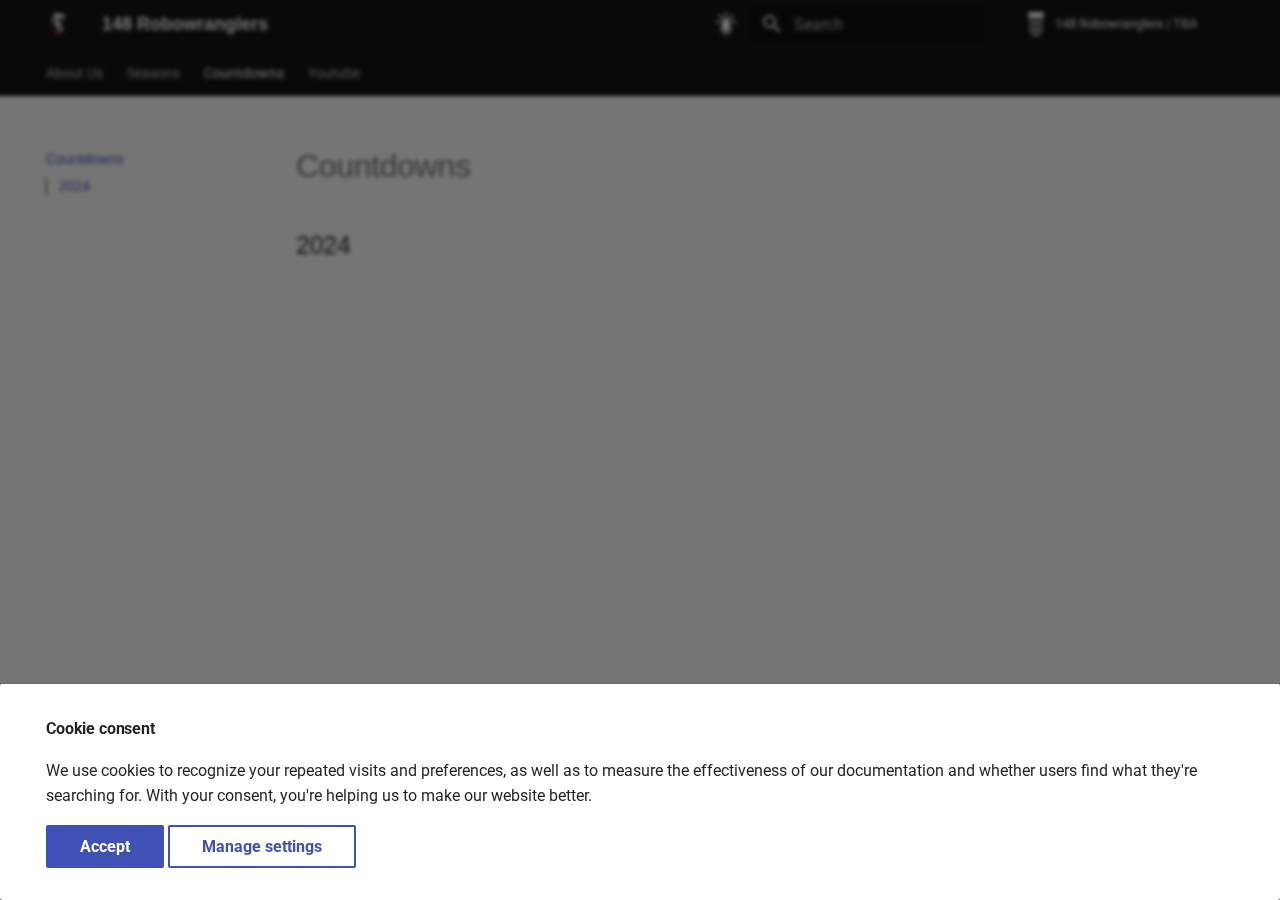
<file: Countdowns/index.html>
<!doctype html>
<html lang="en" class="no-js">
  <head>
    
      <meta charset="utf-8">
      <meta name="viewport" content="width=device-width,initial-scale=1">
      
      
      
      
        <link rel="prev" href="../Seasons/2022/">
      
      
      
      <link rel="icon" href="../images/2024 Favicon.svg">
      <meta name="generator" content="mkdocs-1.5.3, mkdocs-material-9.5.17">
    
    
      
        <title>Countdowns - 148 Robowranglers</title>
      
    
    
      <link rel="stylesheet" href="../assets/stylesheets/main.bcfcd587.min.css">
      
        
        <link rel="stylesheet" href="../assets/stylesheets/palette.06af60db.min.css">
      
      
  
  
    
    
  
    
    
  
    
    
  
    
    
  
    
    
  
    
    
  
    
    
  
    
    
  
    
    
  
    
    
  
    
    
  
    
    
  
    
    
  
    
    
  
    
    
  
    
    
  
  
  <style>:root{--md-admonition-icon--note:url('data:image/svg+xml;charset=utf-8,<svg xmlns="http://www.w3.org/2000/svg" viewBox="0 0 448 512"><!--! Font Awesome Free 6.5.1 by @fontawesome - https://fontawesome.com License - https://fontawesome.com/license/free (Icons: CC BY 4.0, Fonts: SIL OFL 1.1, Code: MIT License) Copyright 2023 Fonticons, Inc.--><path d="M64 32C28.7 32 0 60.7 0 96v320c0 35.3 28.7 64 64 64h224V368c0-26.5 21.5-48 48-48h112V96c0-35.3-28.7-64-64-64H64zm384 320H336c-8.8 0-16 7.2-16 16v112l32-32 64-64 32-32z"/></svg>');--md-admonition-icon--abstract:url('data:image/svg+xml;charset=utf-8,<svg xmlns="http://www.w3.org/2000/svg" viewBox="0 0 448 512"><!--! Font Awesome Free 6.5.1 by @fontawesome - https://fontawesome.com License - https://fontawesome.com/license/free (Icons: CC BY 4.0, Fonts: SIL OFL 1.1, Code: MIT License) Copyright 2023 Fonticons, Inc.--><path d="M96 0C43 0 0 43 0 96v320c0 53 43 96 96 96h320c17.7 0 32-14.3 32-32s-14.3-32-32-32v-64c17.7 0 32-14.3 32-32V32c0-17.7-14.3-32-32-32H96zm0 384h256v64H96c-17.7 0-32-14.3-32-32s14.3-32 32-32zm32-240c0-8.8 7.2-16 16-16h192c8.8 0 16 7.2 16 16s-7.2 16-16 16H144c-8.8 0-16-7.2-16-16zm16 48h192c8.8 0 16 7.2 16 16s-7.2 16-16 16H144c-8.8 0-16-7.2-16-16s7.2-16 16-16z"/></svg>');--md-admonition-icon--info:url('data:image/svg+xml;charset=utf-8,<svg xmlns="http://www.w3.org/2000/svg" viewBox="0 0 512 512"><!--! Font Awesome Free 6.5.1 by @fontawesome - https://fontawesome.com License - https://fontawesome.com/license/free (Icons: CC BY 4.0, Fonts: SIL OFL 1.1, Code: MIT License) Copyright 2023 Fonticons, Inc.--><path d="M256 512a256 256 0 1 0 0-512 256 256 0 1 0 0 512zm-40-176h24v-64h-24c-13.3 0-24-10.7-24-24s10.7-24 24-24h48c13.3 0 24 10.7 24 24v88h8c13.3 0 24 10.7 24 24s-10.7 24-24 24h-80c-13.3 0-24-10.7-24-24s10.7-24 24-24zm40-208a32 32 0 1 1 0 64 32 32 0 1 1 0-64z"/></svg>');--md-admonition-icon--tip:url('data:image/svg+xml;charset=utf-8,<svg xmlns="http://www.w3.org/2000/svg" viewBox="0 0 512 512"><!--! Font Awesome Free 6.5.1 by @fontawesome - https://fontawesome.com License - https://fontawesome.com/license/free (Icons: CC BY 4.0, Fonts: SIL OFL 1.1, Code: MIT License) Copyright 2023 Fonticons, Inc.--><path d="M480 32c0-12.9-7.8-24.6-19.8-29.6S434.5.2 425.3 9.3L381.7 53c-48 48-113.1 75-181 75H64c-35.3 0-64 28.7-64 64v96c0 35.3 28.7 64 64 64v128c0 17.7 14.3 32 32 32h64c17.7 0 32-14.3 32-32V352h8.7c67.9 0 133 27 181 75l43.6 43.6c9.2 9.2 22.9 11.9 34.9 6.9s19.8-16.6 19.8-29.6V300.4c18.6-8.8 32-32.5 32-60.4s-13.4-51.6-32-60.4V32zm-64 76.7v262.6C357.2 317.8 280.5 288 200.7 288H192v-96h8.7c79.8 0 156.5-29.8 215.3-83.3z"/></svg>');--md-admonition-icon--success:url('data:image/svg+xml;charset=utf-8,<svg xmlns="http://www.w3.org/2000/svg" viewBox="0 0 448 512"><!--! Font Awesome Free 6.5.1 by @fontawesome - https://fontawesome.com License - https://fontawesome.com/license/free (Icons: CC BY 4.0, Fonts: SIL OFL 1.1, Code: MIT License) Copyright 2023 Fonticons, Inc.--><path d="M438.6 105.4c12.5 12.5 12.5 32.8 0 45.3l-256 256c-12.5 12.5-32.8 12.5-45.3 0l-128-128c-12.5-12.5-12.5-32.8 0-45.3s32.8-12.5 45.3 0L160 338.7l233.4-233.3c12.5-12.5 32.8-12.5 45.3 0z"/></svg>');--md-admonition-icon--question:url('data:image/svg+xml;charset=utf-8,<svg xmlns="http://www.w3.org/2000/svg" viewBox="0 0 512 512"><!--! Font Awesome Free 6.5.1 by @fontawesome - https://fontawesome.com License - https://fontawesome.com/license/free (Icons: CC BY 4.0, Fonts: SIL OFL 1.1, Code: MIT License) Copyright 2023 Fonticons, Inc.--><path d="M256 512a256 256 0 1 0 0-512 256 256 0 1 0 0 512zm-86.2-346.7c7.9-22.3 29.1-37.3 52.8-37.3h58.3c34.9 0 63.1 28.3 63.1 63.1 0 22.6-12.1 43.5-31.7 54.8L280 264.4c-.2 13-10.9 23.6-24 23.6-13.3 0-24-10.7-24-24v-13.5c0-8.6 4.6-16.5 12.1-20.8l44.3-25.4c4.7-2.7 7.6-7.7 7.6-13.1 0-8.4-6.8-15.1-15.1-15.1h-58.3c-3.4 0-6.4 2.1-7.5 5.3l-.4 1.2c-4.4 12.5-18.2 19-30.6 14.6s-19-18.2-14.6-30.6l.4-1.2zM224 352a32 32 0 1 1 64 0 32 32 0 1 1-64 0z"/></svg>');--md-admonition-icon--warning:url('data:image/svg+xml;charset=utf-8,<svg xmlns="http://www.w3.org/2000/svg" viewBox="0 0 512 512"><!--! Font Awesome Free 6.5.1 by @fontawesome - https://fontawesome.com License - https://fontawesome.com/license/free (Icons: CC BY 4.0, Fonts: SIL OFL 1.1, Code: MIT License) Copyright 2023 Fonticons, Inc.--><path d="M256 32c14.2 0 27.3 7.5 34.5 19.8l216 368c7.3 12.4 7.3 27.7.2 40.1S486.3 480 472 480H40c-14.3 0-27.6-7.7-34.7-20.1s-7-27.8.2-40.1l216-368C228.7 39.5 241.8 32 256 32zm0 128c-13.3 0-24 10.7-24 24v112c0 13.3 10.7 24 24 24s24-10.7 24-24V184c0-13.3-10.7-24-24-24zm32 224a32 32 0 1 0-64 0 32 32 0 1 0 64 0z"/></svg>');--md-admonition-icon--failure:url('data:image/svg+xml;charset=utf-8,<svg xmlns="http://www.w3.org/2000/svg" viewBox="0 0 512 512"><!--! Font Awesome Free 6.5.1 by @fontawesome - https://fontawesome.com License - https://fontawesome.com/license/free (Icons: CC BY 4.0, Fonts: SIL OFL 1.1, Code: MIT License) Copyright 2023 Fonticons, Inc.--><path d="M459.1 52.4 442.6 6.5c-1.9-3.9-6.1-6.5-10.5-6.5s-8.5 2.6-10.4 6.5l-16.5 45.9-46 16.8c-4.3 1.6-7.3 5.9-7.2 10.4 0 4.5 3 8.7 7.2 10.2l45.7 16.8 16.8 45.8c1.5 4.4 5.8 7.5 10.4 7.5s8.9-3.1 10.4-7.5l16.5-45.8 45.7-16.8c4.2-1.5 7.2-5.7 7.2-10.2 0-4.6-3-8.9-7.2-10.4l-45.6-16.8zm-132.4 53c-12.5-12.5-32.8-12.5-45.3 0l-2.9 2.9c-22-8-45.8-12.3-70.5-12.3C93.1 96 0 189.1 0 304s93.1 208 208 208 208-93.1 208-208c0-24.7-4.3-48.5-12.2-70.5l2.9-2.9c12.5-12.5 12.5-32.8 0-45.3l-80-80zM200 192c-57.4 0-104 46.6-104 104v8c0 8.8-7.2 16-16 16s-16-7.2-16-16v-8c0-75.1 60.9-136 136-136h8c8.8 0 16 7.2 16 16s-7.2 16-16 16h-8z"/></svg>');--md-admonition-icon--danger:url('data:image/svg+xml;charset=utf-8,<svg xmlns="http://www.w3.org/2000/svg" viewBox="0 0 512 512"><!--! Font Awesome Free 6.5.1 by @fontawesome - https://fontawesome.com License - https://fontawesome.com/license/free (Icons: CC BY 4.0, Fonts: SIL OFL 1.1, Code: MIT License) Copyright 2023 Fonticons, Inc.--><path d="M416 398.9c58.5-41.1 96-104.1 96-174.9C512 100.3 397.4 0 256 0S0 100.3 0 224c0 70.7 37.5 133.8 96 174.9V464c0 26.5 21.5 48 48 48h48v-48c0-8.8 7.2-16 16-16s16 7.2 16 16v48h64v-48c0-8.8 7.2-16 16-16s16 7.2 16 16v48h48c26.5 0 48-21.5 48-48v-65.1zM96 256a64 64 0 1 1 128 0 64 64 0 1 1-128 0zm256-64a64 64 0 1 1 0 128 64 64 0 1 1 0-128z"/></svg>');--md-admonition-icon--bug:url('data:image/svg+xml;charset=utf-8,<svg xmlns="http://www.w3.org/2000/svg" viewBox="0 0 640 512"><!--! Font Awesome Free 6.5.1 by @fontawesome - https://fontawesome.com License - https://fontawesome.com/license/free (Icons: CC BY 4.0, Fonts: SIL OFL 1.1, Code: MIT License) Copyright 2023 Fonticons, Inc.--><path d="M320 0c17.7 0 32 14.3 32 32v64h120c39.8 0 72 32.2 72 72v272c0 39.8-32.2 72-72 72H168c-39.8 0-72-32.2-72-72V168c0-39.8 32.2-72 72-72h120V32c0-17.7 14.3-32 32-32zM208 384c-8.8 0-16 7.2-16 16s7.2 16 16 16h32c8.8 0 16-7.2 16-16s-7.2-16-16-16h-32zm96 0c-8.8 0-16 7.2-16 16s7.2 16 16 16h32c8.8 0 16-7.2 16-16s-7.2-16-16-16h-32zm96 0c-8.8 0-16 7.2-16 16s7.2 16 16 16h32c8.8 0 16-7.2 16-16s-7.2-16-16-16h-32zM264 256a40 40 0 1 0-80 0 40 40 0 1 0 80 0zm152 40a40 40 0 1 0 0-80 40 40 0 1 0 0 80zM48 224h16v192H48c-26.5 0-48-21.5-48-48v-96c0-26.5 21.5-48 48-48zm544 0c26.5 0 48 21.5 48 48v96c0 26.5-21.5 48-48 48h-16V224h16z"/></svg>');--md-admonition-icon--example:url('data:image/svg+xml;charset=utf-8,<svg xmlns="http://www.w3.org/2000/svg" viewBox="0 0 448 512"><!--! Font Awesome Free 6.5.1 by @fontawesome - https://fontawesome.com License - https://fontawesome.com/license/free (Icons: CC BY 4.0, Fonts: SIL OFL 1.1, Code: MIT License) Copyright 2023 Fonticons, Inc.--><path d="M288 0H128c-17.7 0-32 14.3-32 32s14.3 32 32 32v132.8c0 11.8-3.3 23.5-9.5 33.5L10.3 406.2C3.6 417.2 0 429.7 0 442.6 0 480.9 31.1 512 69.4 512h309.2c38.3 0 69.4-31.1 69.4-69.4 0-12.8-3.6-25.4-10.3-36.4L329.5 230.4c-6.2-10.1-9.5-21.7-9.5-33.5V64c17.7 0 32-14.3 32-32S337.7 0 320 0h-32zm-96 196.8V64h64v132.8c0 23.7 6.6 46.9 19 67.1l34.5 56.1h-171l34.5-56.1c12.4-20.2 19-43.4 19-67.1z"/></svg>');--md-admonition-icon--quote:url('data:image/svg+xml;charset=utf-8,<svg xmlns="http://www.w3.org/2000/svg" viewBox="0 0 448 512"><!--! Font Awesome Free 6.5.1 by @fontawesome - https://fontawesome.com License - https://fontawesome.com/license/free (Icons: CC BY 4.0, Fonts: SIL OFL 1.1, Code: MIT License) Copyright 2023 Fonticons, Inc.--><path d="M0 216C0 149.7 53.7 96 120 96h8c17.7 0 32 14.3 32 32s-14.3 32-32 32h-8c-30.9 0-56 25.1-56 56v8h64c35.3 0 64 28.7 64 64v64c0 35.3-28.7 64-64 64H64c-35.3 0-64-28.7-64-64V216zm256 0c0-66.3 53.7-120 120-120h8c17.7 0 32 14.3 32 32s-14.3 32-32 32h-8c-30.9 0-56 25.1-56 56v8h64c35.3 0 64 28.7 64 64v64c0 35.3-28.7 64-64 64h-64c-35.3 0-64-28.7-64-64V216z"/></svg>');--md-admonition-icon--aboutme:url('data:image/svg+xml;charset=utf-8,<svg xmlns="http://www.w3.org/2000/svg" viewBox="0 0 24 24"><path d="M12 4a4 4 0 0 1 4 4 4 4 0 0 1-4 4 4 4 0 0 1-4-4 4 4 0 0 1 4-4m0 10c4.42 0 8 1.79 8 4v2H4v-2c0-2.21 3.58-4 8-4Z"/></svg>');--md-admonition-icon--beginner:url('data:image/svg+xml;charset=utf-8,<svg xmlns="http://www.w3.org/2000/svg" viewBox="0 0 24 24"><path d="m3.5 19 4.84-7L3.5 5h11c.67 0 1.22.3 1.63.86L20.5 12l-4.37 6.14c-.41.56-.96.86-1.63.86h-11Z"/></svg>');--md-admonition-icon--notebook:url('data:image/svg+xml;charset=utf-8,<svg xmlns="http://www.w3.org/2000/svg" viewBox="0 0 24 24"><path d="M17 4v6l-2-2-2 2V4H9v16h10V4h-2M3 7V5h2V4a2 2 0 0 1 2-2h12c1.05 0 2 .95 2 2v16c0 1.05-.95 2-2 2H7c-1.05 0-2-.95-2-2v-1H3v-2h2v-4H3v-2h2V7H3m2-2v2h2V5H5m0 14h2v-2H5v2m0-6h2v-2H5v2Z"/></svg>');--md-admonition-icon--new:url('data:image/svg+xml;charset=utf-8,<svg xmlns="http://www.w3.org/2000/svg" viewBox="0 0 24 24"><path d="M20 4c1.11 0 2 .89 2 2v12c0 1.11-.89 2-2 2H4c-1.11 0-2-.89-2-2V6c0-1.11.89-2 2-2h16M8.5 15V9H7.25v3.5L4.75 9H3.5v6h1.25v-3.5L7.3 15h1.2m5-4.74V9h-4v6h4v-1.25H11v-1.11h2.5v-1.26H11v-1.12h2.5m7 3.74V9h-1.25v4.5h-1.12V10h-1.25v3.5h-1.13V9H14.5v5a1 1 0 0 0 1 1h4a1 1 0 0 0 1-1Z"/></svg>');}</style>



    
    
      
    
    
      
        
        
        <link rel="preconnect" href="https://fonts.gstatic.com" crossorigin>
        <link rel="stylesheet" href="https://fonts.googleapis.com/css?family=Roboto:300,300i,400,400i,700,700i%7CRoboto+Mono:400,400i,700,700i&display=fallback">
        <style>:root{--md-text-font:"Roboto";--md-code-font:"Roboto Mono"}</style>
      
    
    
      <link rel="stylesheet" href="../styles/admonitions/links.css">
    
      <link rel="stylesheet" href="../styles/admonitions/code.css">
    
      <link rel="stylesheet" href="../styles/admonitions/reward.css">
    
      <link rel="stylesheet" href="../styles/extras.css">
    
    <script>__md_scope=new URL("..",location),__md_hash=e=>[...e].reduce((e,_)=>(e<<5)-e+_.charCodeAt(0),0),__md_get=(e,_=localStorage,t=__md_scope)=>JSON.parse(_.getItem(t.pathname+"."+e)),__md_set=(e,_,t=localStorage,a=__md_scope)=>{try{t.setItem(a.pathname+"."+e,JSON.stringify(_))}catch(e){}}</script>
    
      
  


  
  

<script id="__analytics">function __md_analytics(){function n(){dataLayer.push(arguments)}window.dataLayer=window.dataLayer||[],n("js",new Date),n("config","G-J8HVLG053W"),document.addEventListener("DOMContentLoaded",function(){document.forms.search&&document.forms.search.query.addEventListener("blur",function(){this.value&&n("event","search",{search_term:this.value})}),document$.subscribe(function(){var a=document.forms.feedback;if(void 0!==a)for(var e of a.querySelectorAll("[type=submit]"))e.addEventListener("click",function(e){e.preventDefault();var t=document.location.pathname,e=this.getAttribute("data-md-value");n("event","feedback",{page:t,data:e}),a.firstElementChild.disabled=!0;e=a.querySelector(".md-feedback__note [data-md-value='"+e+"']");e&&(e.hidden=!1)}),a.hidden=!1}),location$.subscribe(function(e){n("config","G-J8HVLG053W",{page_path:e.pathname})})});var e=document.createElement("script");e.async=!0,e.src="https://www.googletagmanager.com/gtag/js?id=G-J8HVLG053W",document.getElementById("__analytics").insertAdjacentElement("afterEnd",e)}</script>
  
    <script>var consent;"undefined"==typeof __md_analytics||(consent=__md_get("__consent"))&&consent.analytics&&__md_analytics()</script>
  

    
    
    
  </head>
  
  
    
    
      
    
    
    
    
    <body dir="ltr" data-md-color-scheme="slate" data-md-color-primary="black" data-md-color-accent="indigo">
  
    
    <input class="md-toggle" data-md-toggle="drawer" type="checkbox" id="__drawer" autocomplete="off">
    <input class="md-toggle" data-md-toggle="search" type="checkbox" id="__search" autocomplete="off">
    <label class="md-overlay" for="__drawer"></label>
    <div data-md-component="skip">
      
        
        <a href="#2024" class="md-skip">
          Skip to content
        </a>
      
    </div>
    <div data-md-component="announce">
      
    </div>
    
    
      

<header class="md-header" data-md-component="header">
  <nav class="md-header__inner md-grid" aria-label="Header">
    <a href=".." title="148 Robowranglers" class="md-header__button md-logo" aria-label="148 Robowranglers" data-md-component="logo">
      
  <img src="../images/2024 Favicon.svg" alt="logo">

    </a>
    <label class="md-header__button md-icon" for="__drawer">
      
      <svg xmlns="http://www.w3.org/2000/svg" viewBox="0 0 24 24"><path d="M3 6h18v2H3V6m0 5h18v2H3v-2m0 5h18v2H3v-2Z"/></svg>
    </label>
    <div class="md-header__title" data-md-component="header-title">
      <div class="md-header__ellipsis">
        <div class="md-header__topic">
          <span class="md-ellipsis">
            148 Robowranglers
          </span>
        </div>
        <div class="md-header__topic" data-md-component="header-topic">
          <span class="md-ellipsis">
            
              Countdowns
            
          </span>
        </div>
      </div>
    </div>
    
      
        <form class="md-header__option" data-md-component="palette">
  
    
    
    
    <input class="md-option" data-md-color-media="(prefers-color-scheme: dark)" data-md-color-scheme="slate" data-md-color-primary="black" data-md-color-accent="indigo"  aria-label="Switch to light mode"  type="radio" name="__palette" id="__palette_0">
    
      <label class="md-header__button md-icon" title="Switch to light mode" for="__palette_1" hidden>
        <svg xmlns="http://www.w3.org/2000/svg" viewBox="0 0 24 24"><path d="M12 6a4 4 0 0 0-4 4v6H6v2h3v5h2v-5h2v5h2v-5h3v-2h-2v-6a4 4 0 0 0-4-4m0 2a2 2 0 0 1 2 2v5h-4v-5a2 2 0 0 1 2-2Z"/></svg>
      </label>
    
  
    
    
    
    <input class="md-option" data-md-color-media="(prefers-color-scheme: light)" data-md-color-scheme="red" data-md-color-primary="black" data-md-color-accent="indigo"  aria-label="Switch to dark mode"  type="radio" name="__palette" id="__palette_1">
    
      <label class="md-header__button md-icon" title="Switch to dark mode" for="__palette_0" hidden>
        <svg xmlns="http://www.w3.org/2000/svg" viewBox="0 0 24 24"><path d="M11 0v4h2V0h-2m7.3 2.29-3.06 3 1.4 1.42 3.06-3-1.4-1.42m-12.59 0L4.29 3.71l3 3 1.42-1.42-3-3M12 6a4 4 0 0 0-4 4v6H6v2h3v5h2v-5h2v5h2v-5h3v-2h-2v-6a4 4 0 0 0-4-4M2 9v2h4V9H2m16 0v2h4V9h-4Z"/></svg>
      </label>
    
  
</form>
      
    
    
      <script>var media,input,key,value,palette=__md_get("__palette");if(palette&&palette.color){"(prefers-color-scheme)"===palette.color.media&&(media=matchMedia("(prefers-color-scheme: light)"),input=document.querySelector(media.matches?"[data-md-color-media='(prefers-color-scheme: light)']":"[data-md-color-media='(prefers-color-scheme: dark)']"),palette.color.media=input.getAttribute("data-md-color-media"),palette.color.scheme=input.getAttribute("data-md-color-scheme"),palette.color.primary=input.getAttribute("data-md-color-primary"),palette.color.accent=input.getAttribute("data-md-color-accent"));for([key,value]of Object.entries(palette.color))document.body.setAttribute("data-md-color-"+key,value)}</script>
    
    
    
      <label class="md-header__button md-icon" for="__search">
        
        <svg xmlns="http://www.w3.org/2000/svg" viewBox="0 0 24 24"><path d="M9.5 3A6.5 6.5 0 0 1 16 9.5c0 1.61-.59 3.09-1.56 4.23l.27.27h.79l5 5-1.5 1.5-5-5v-.79l-.27-.27A6.516 6.516 0 0 1 9.5 16 6.5 6.5 0 0 1 3 9.5 6.5 6.5 0 0 1 9.5 3m0 2C7 5 5 7 5 9.5S7 14 9.5 14 14 12 14 9.5 12 5 9.5 5Z"/></svg>
      </label>
      <div class="md-search" data-md-component="search" role="dialog">
  <label class="md-search__overlay" for="__search"></label>
  <div class="md-search__inner" role="search">
    <form class="md-search__form" name="search">
      <input type="text" class="md-search__input" name="query" aria-label="Search" placeholder="Search" autocapitalize="off" autocorrect="off" autocomplete="off" spellcheck="false" data-md-component="search-query" required>
      <label class="md-search__icon md-icon" for="__search">
        
        <svg xmlns="http://www.w3.org/2000/svg" viewBox="0 0 24 24"><path d="M9.5 3A6.5 6.5 0 0 1 16 9.5c0 1.61-.59 3.09-1.56 4.23l.27.27h.79l5 5-1.5 1.5-5-5v-.79l-.27-.27A6.516 6.516 0 0 1 9.5 16 6.5 6.5 0 0 1 3 9.5 6.5 6.5 0 0 1 9.5 3m0 2C7 5 5 7 5 9.5S7 14 9.5 14 14 12 14 9.5 12 5 9.5 5Z"/></svg>
        
        <svg xmlns="http://www.w3.org/2000/svg" viewBox="0 0 24 24"><path d="M20 11v2H8l5.5 5.5-1.42 1.42L4.16 12l7.92-7.92L13.5 5.5 8 11h12Z"/></svg>
      </label>
      <nav class="md-search__options" aria-label="Search">
        
        <button type="reset" class="md-search__icon md-icon" title="Clear" aria-label="Clear" tabindex="-1">
          
          <svg xmlns="http://www.w3.org/2000/svg" viewBox="0 0 24 24"><path d="M19 6.41 17.59 5 12 10.59 6.41 5 5 6.41 10.59 12 5 17.59 6.41 19 12 13.41 17.59 19 19 17.59 13.41 12 19 6.41Z"/></svg>
        </button>
      </nav>
      
    </form>
    <div class="md-search__output">
      <div class="md-search__scrollwrap" data-md-scrollfix>
        <div class="md-search-result" data-md-component="search-result">
          <div class="md-search-result__meta">
            Initializing search
          </div>
          <ol class="md-search-result__list" role="presentation"></ol>
        </div>
      </div>
    </div>
  </div>
</div>
    
    
      <div class="md-header__source">
        <a href="https://www.thebluealliance.com/team/148" title="Go to repository" class="md-source" data-md-component="source">
  <div class="md-source__icon md-icon">
    
    <?xml version="1.0" encoding="utf-8"?>
<!-- Generator: Adobe Illustrator 16.0.3, SVG Export Plug-In . SVG Version: 6.00 Build 0)  -->
<!DOCTYPE svg PUBLIC "-//W3C//DTD SVG 1.1//EN" "http://www.w3.org/Graphics/SVG/1.1/DTD/svg11.dtd">
<svg version="1.1" id="Layer_1" xmlns="http://www.w3.org/2000/svg" xmlns:xlink="http://www.w3.org/1999/xlink" x="0px" y="0px"
	 width="72px" height="112px" viewBox="0 0 72 112" enable-background="new 0 0 72 112" xml:space="preserve">
<g>
	<g>
		<rect x="8" y="20" fill="#FFFFFF" width="6" height="64"/>
	</g>
	<g>
		<rect x="58" y="20" fill="#FFFFFF" width="6" height="64"/>
	</g>
	<g>
		<path fill="#FFFFFF" d="M36,112C20.561,112,8,99.439,8,84h6c0,12.131,9.869,22,22,22V112z"/>
	</g>
	<g>
		<path fill="#FFFFFF" d="M36,112v-6c12.131,0,22-9.869,22-22h6C64,99.439,51.439,112,36,112z"/>
	</g>
	<g>
		<rect x="33" y="20" fill="#FFFFFF" width="6" height="89"/>
	</g>
	<g>
		<rect x="11" y="78" fill="#FFFFFF" width="50" height="6"/>
	</g>
	<g>
		<rect x="11" y="50" fill="#FFFFFF" width="50" height="6"/>
	</g>
	<g id="Lamp_Rectangle_4_">
		<path fill="#FFFFFF" d="M72,24c0,2.2-1.8,4-4,4H4c-2.2,0-4-1.8-4-4V4c0-2.2,1.8-4,4-4h64c2.2,0,4,1.8,4,4V24z"/>
	</g>
</g>
</svg>
  </div>
  <div class="md-source__repository">
    148 Robowranglers | TBA
  </div>
</a>
      </div>
    
  </nav>
  
</header>
    
    <div class="md-container" data-md-component="container">
      
      
        
          
            
<nav class="md-tabs" aria-label="Tabs" data-md-component="tabs">
  <div class="md-grid">
    <ul class="md-tabs__list">
      
        
  
  
  
    <li class="md-tabs__item">
      <a href=".." class="md-tabs__link">
        
  
    
  
  About Us

      </a>
    </li>
  

      
        
  
  
  
    
    
      <li class="md-tabs__item">
        <a href="../Seasons/" class="md-tabs__link">
          
  
    
  
  Seasons

        </a>
      </li>
    
  

      
        
  
  
    
  
  
    <li class="md-tabs__item md-tabs__item--active">
      <a href="./" class="md-tabs__link">
        
  
    
  
  Countdowns

      </a>
    </li>
  

      
        
  
  
  
    <li class="md-tabs__item">
      <a href="https://www.youtube.com/robowranglers" class="md-tabs__link">
        
  
    
  
  Youtube

      </a>
    </li>
  

      
    </ul>
  </div>
</nav>
          
        
      
      <main class="md-main" data-md-component="main">
        <div class="md-main__inner md-grid">
          
            
              
              <div class="md-sidebar md-sidebar--primary" data-md-component="sidebar" data-md-type="navigation" >
                <div class="md-sidebar__scrollwrap">
                  <div class="md-sidebar__inner">
                    


  


  

<nav class="md-nav md-nav--primary md-nav--lifted md-nav--integrated" aria-label="Navigation" data-md-level="0">
  <label class="md-nav__title" for="__drawer">
    <a href=".." title="148 Robowranglers" class="md-nav__button md-logo" aria-label="148 Robowranglers" data-md-component="logo">
      
  <img src="../images/2024 Favicon.svg" alt="logo">

    </a>
    148 Robowranglers
  </label>
  
    <div class="md-nav__source">
      <a href="https://www.thebluealliance.com/team/148" title="Go to repository" class="md-source" data-md-component="source">
  <div class="md-source__icon md-icon">
    
    <?xml version="1.0" encoding="utf-8"?>
<!-- Generator: Adobe Illustrator 16.0.3, SVG Export Plug-In . SVG Version: 6.00 Build 0)  -->
<!DOCTYPE svg PUBLIC "-//W3C//DTD SVG 1.1//EN" "http://www.w3.org/Graphics/SVG/1.1/DTD/svg11.dtd">
<svg version="1.1" id="Layer_1" xmlns="http://www.w3.org/2000/svg" xmlns:xlink="http://www.w3.org/1999/xlink" x="0px" y="0px"
	 width="72px" height="112px" viewBox="0 0 72 112" enable-background="new 0 0 72 112" xml:space="preserve">
<g>
	<g>
		<rect x="8" y="20" fill="#FFFFFF" width="6" height="64"/>
	</g>
	<g>
		<rect x="58" y="20" fill="#FFFFFF" width="6" height="64"/>
	</g>
	<g>
		<path fill="#FFFFFF" d="M36,112C20.561,112,8,99.439,8,84h6c0,12.131,9.869,22,22,22V112z"/>
	</g>
	<g>
		<path fill="#FFFFFF" d="M36,112v-6c12.131,0,22-9.869,22-22h6C64,99.439,51.439,112,36,112z"/>
	</g>
	<g>
		<rect x="33" y="20" fill="#FFFFFF" width="6" height="89"/>
	</g>
	<g>
		<rect x="11" y="78" fill="#FFFFFF" width="50" height="6"/>
	</g>
	<g>
		<rect x="11" y="50" fill="#FFFFFF" width="50" height="6"/>
	</g>
	<g id="Lamp_Rectangle_4_">
		<path fill="#FFFFFF" d="M72,24c0,2.2-1.8,4-4,4H4c-2.2,0-4-1.8-4-4V4c0-2.2,1.8-4,4-4h64c2.2,0,4,1.8,4,4V24z"/>
	</g>
</g>
</svg>
  </div>
  <div class="md-source__repository">
    148 Robowranglers | TBA
  </div>
</a>
    </div>
  
  <ul class="md-nav__list" data-md-scrollfix>
    
      
      
  
  
  
  
    <li class="md-nav__item">
      <a href=".." class="md-nav__link">
        
  
  <span class="md-ellipsis">
    About Us
  </span>
  

      </a>
    </li>
  

    
      
      
  
  
  
  
    
    
      
        
          
        
      
        
      
        
      
        
      
    
    
      
      
        
      
    
    
    <li class="md-nav__item md-nav__item--nested">
      
        
        
        <input class="md-nav__toggle md-toggle " type="checkbox" id="__nav_2" >
        
          
          
          <div class="md-nav__link md-nav__container">
            <a href="../Seasons/" class="md-nav__link ">
              
  
  <span class="md-ellipsis">
    Seasons
  </span>
  

            </a>
            
              
              <label class="md-nav__link " for="__nav_2" id="__nav_2_label" tabindex="0">
                <span class="md-nav__icon md-icon"></span>
              </label>
            
          </div>
        
        <nav class="md-nav" data-md-level="1" aria-labelledby="__nav_2_label" aria-expanded="false">
          <label class="md-nav__title" for="__nav_2">
            <span class="md-nav__icon md-icon"></span>
            Seasons
          </label>
          <ul class="md-nav__list" data-md-scrollfix>
            
              
            
              
                
  
  
  
  
    
    
      
        
          
        
      
    
    
      
      
        
      
    
    
    <li class="md-nav__item md-nav__item--nested">
      
        
        
        <input class="md-nav__toggle md-toggle " type="checkbox" id="__nav_2_2" >
        
          
          
          <div class="md-nav__link md-nav__container">
            <a href="../Seasons/2024/" class="md-nav__link ">
              
  
  <span class="md-ellipsis">
    2024
  </span>
  

            </a>
            
          </div>
        
        <nav class="md-nav" data-md-level="2" aria-labelledby="__nav_2_2_label" aria-expanded="false">
          <label class="md-nav__title" for="__nav_2_2">
            <span class="md-nav__icon md-icon"></span>
            2024
          </label>
          <ul class="md-nav__list" data-md-scrollfix>
            
              
            
          </ul>
        </nav>
      
    </li>
  

              
            
              
                
  
  
  
  
    
    
      
        
          
        
      
    
    
      
      
        
      
    
    
    <li class="md-nav__item md-nav__item--nested">
      
        
        
        <input class="md-nav__toggle md-toggle " type="checkbox" id="__nav_2_3" >
        
          
          
          <div class="md-nav__link md-nav__container">
            <a href="../Seasons/2023/" class="md-nav__link ">
              
  
  <span class="md-ellipsis">
    2023
  </span>
  

            </a>
            
          </div>
        
        <nav class="md-nav" data-md-level="2" aria-labelledby="__nav_2_3_label" aria-expanded="false">
          <label class="md-nav__title" for="__nav_2_3">
            <span class="md-nav__icon md-icon"></span>
            2023
          </label>
          <ul class="md-nav__list" data-md-scrollfix>
            
              
            
          </ul>
        </nav>
      
    </li>
  

              
            
              
                
  
  
  
  
    
    
      
        
          
        
      
    
    
      
      
        
      
    
    
    <li class="md-nav__item md-nav__item--nested">
      
        
        
        <input class="md-nav__toggle md-toggle " type="checkbox" id="__nav_2_4" >
        
          
          
          <div class="md-nav__link md-nav__container">
            <a href="../Seasons/2022/" class="md-nav__link ">
              
  
  <span class="md-ellipsis">
    2022
  </span>
  

            </a>
            
          </div>
        
        <nav class="md-nav" data-md-level="2" aria-labelledby="__nav_2_4_label" aria-expanded="false">
          <label class="md-nav__title" for="__nav_2_4">
            <span class="md-nav__icon md-icon"></span>
            2022
          </label>
          <ul class="md-nav__list" data-md-scrollfix>
            
              
            
          </ul>
        </nav>
      
    </li>
  

              
            
          </ul>
        </nav>
      
    </li>
  

    
      
      
  
  
    
  
  
  
    <li class="md-nav__item md-nav__item--active">
      
      <input class="md-nav__toggle md-toggle" type="checkbox" id="__toc">
      
      
      
        <label class="md-nav__link md-nav__link--active" for="__toc">
          
  
  <span class="md-ellipsis">
    Countdowns
  </span>
  

          <span class="md-nav__icon md-icon"></span>
        </label>
      
      <a href="./" class="md-nav__link md-nav__link--active">
        
  
  <span class="md-ellipsis">
    Countdowns
  </span>
  

      </a>
      
        

<nav class="md-nav md-nav--secondary" aria-label="Table of contents">
  
  
  
  
    <label class="md-nav__title" for="__toc">
      <span class="md-nav__icon md-icon"></span>
      Table of contents
    </label>
    <ul class="md-nav__list" data-md-component="toc" data-md-scrollfix>
      
        <li class="md-nav__item">
  <a href="#2024" class="md-nav__link">
    <span class="md-ellipsis">
      2024
    </span>
  </a>
  
</li>
      
    </ul>
  
</nav>
      
    </li>
  

    
      
      
  
  
  
  
    <li class="md-nav__item">
      <a href="https://www.youtube.com/robowranglers" class="md-nav__link">
        
  
  <span class="md-ellipsis">
    Youtube
  </span>
  

      </a>
    </li>
  

    
  </ul>
</nav>
                  </div>
                </div>
              </div>
            
            
          
          
            <div class="md-content" data-md-component="content">
              <article class="md-content__inner md-typeset">
                
                  


  <h1>Countdowns</h1>

<h2 id="2024">2024<a class="headerlink" href="#2024" title="Permanent link">&para;</a></h2>
<div style="left:0; width:100%; height:100px; position:relative; padding-bottom:0; margin:0 auto"><iframe src="https://www.tickcounter.com/widget/countdown/4962363" style="top:0; left:0; width:100%; height:100%; position:absolute; border:0; overflow:hidden" title="Plano District Event"></iframe></div>
<div style="left:0; width:100%; height:100px; position:relative; padding-bottom:0; margin:0 auto"><iframe src="https://www.tickcounter.com/widget/countdown/4962364" style="top:0; left:0; width:100%; height:100%; position:absolute; border:0; overflow:hidden" title="Dallas District Event"></iframe></div>
<div style="left:0; width:100%; height:100px; position:relative; padding-bottom:0; margin:0 auto"><iframe src="https://www.tickcounter.com/widget/countdown/4962365" style="top:0; left:0; width:100%; height:100%; position:absolute; border:0; overflow:hidden" title="FIT State Champs"></iframe></div>
<div style="left:0; width:100%; height:100px; position:relative; padding-bottom:0; margin:0 auto"><iframe src="https://www.tickcounter.com/widget/countdown/4962368" style="top:0; left:0; width:100%; height:100%; position:absolute; border:0; overflow:hidden" title="FIRST Championship"></iframe></div>









  



  <form class="md-feedback" name="feedback" hidden>
    <fieldset>
      <legend class="md-feedback__title">
        Was this page helpful?
      </legend>
      <div class="md-feedback__inner">
        <div class="md-feedback__list">
          
            <button class="md-feedback__icon md-icon" type="submit" title="This page was helpful" data-md-value="1">
              <svg xmlns="http://www.w3.org/2000/svg" viewBox="0 0 24 24"><path d="M20 12a8 8 0 0 0-8-8 8 8 0 0 0-8 8 8 8 0 0 0 8 8 8 8 0 0 0 8-8m2 0a10 10 0 0 1-10 10A10 10 0 0 1 2 12 10 10 0 0 1 12 2a10 10 0 0 1 10 10M10 9.5c0 .8-.7 1.5-1.5 1.5S7 10.3 7 9.5 7.7 8 8.5 8s1.5.7 1.5 1.5m7 0c0 .8-.7 1.5-1.5 1.5S14 10.3 14 9.5 14.7 8 15.5 8s1.5.7 1.5 1.5m-5 7.73c-1.75 0-3.29-.73-4.19-1.81L9.23 14c.45.72 1.52 1.23 2.77 1.23s2.32-.51 2.77-1.23l1.42 1.42c-.9 1.08-2.44 1.81-4.19 1.81Z"/></svg>
            </button>
          
            <button class="md-feedback__icon md-icon" type="submit" title="This page could be improved" data-md-value="0">
              <svg xmlns="http://www.w3.org/2000/svg" viewBox="0 0 24 24"><path d="M20 12a8 8 0 0 0-8-8 8 8 0 0 0-8 8 8 8 0 0 0 8 8 8 8 0 0 0 8-8m2 0a10 10 0 0 1-10 10A10 10 0 0 1 2 12 10 10 0 0 1 12 2a10 10 0 0 1 10 10m-6.5-4c.8 0 1.5.7 1.5 1.5s-.7 1.5-1.5 1.5-1.5-.7-1.5-1.5.7-1.5 1.5-1.5M10 9.5c0 .8-.7 1.5-1.5 1.5S7 10.3 7 9.5 7.7 8 8.5 8s1.5.7 1.5 1.5m2 4.5c1.75 0 3.29.72 4.19 1.81l-1.42 1.42C14.32 16.5 13.25 16 12 16s-2.32.5-2.77 1.23l-1.42-1.42C8.71 14.72 10.25 14 12 14Z"/></svg>
            </button>
          
        </div>
        <div class="md-feedback__note">
          
            <div data-md-value="1" hidden>
              
              
                
              
              Thanks for your feedback!
            </div>
          
            <div data-md-value="0" hidden>
              
              
                
              
              Thanks for your feedback! Help us improve this page by using our <a href="..." target="_blank" rel="noopener">feedback form</a>.
            </div>
          
        </div>
      </div>
    </fieldset>
  </form>


                
              </article>
            </div>
          
          
<script>var target=document.getElementById(location.hash.slice(1));target&&target.name&&(target.checked=target.name.startsWith("__tabbed_"))</script>
        </div>
        
          <button type="button" class="md-top md-icon" data-md-component="top" hidden>
  
  <svg xmlns="http://www.w3.org/2000/svg" viewBox="0 0 24 24"><path d="M13 20h-2V8l-5.5 5.5-1.42-1.42L12 4.16l7.92 7.92-1.42 1.42L13 8v12Z"/></svg>
  Back to top
</button>
        
      </main>
      
        <footer class="md-footer">
  
  <div class="md-footer-meta md-typeset">
    <div class="md-footer-meta__inner md-grid">
      <div class="md-copyright">
  
    <div class="md-copyright__highlight">
      © 2022-2024 Robowranglers. All Rights Reserved
    </div>
  
  
    Made with
    <a href="https://squidfunk.github.io/mkdocs-material/" target="_blank" rel="noopener">
      Material for MkDocs
    </a>
  
</div>
      
        <div class="md-social">
  
    
    
    
    
    <a href="https://www.instagram.com/robowranglers/" target="_blank" rel="noopener" title="Insta | @robowranglers" class="md-social__link">
      <svg xmlns="http://www.w3.org/2000/svg" viewBox="0 0 24 24"><path d="M7.03.084c-1.277.06-2.149.264-2.91.563a5.874 5.874 0 0 0-2.124 1.388 5.878 5.878 0 0 0-1.38 2.127C.321 4.926.12 5.8.064 7.076.008 8.354-.005 8.764.001 12.023c.007 3.259.021 3.667.083 4.947.061 1.277.264 2.149.563 2.911.308.789.72 1.457 1.388 2.123a5.872 5.872 0 0 0 2.129 1.38c.763.295 1.636.496 2.913.552 1.278.056 1.689.069 4.947.063 3.257-.007 3.668-.021 4.947-.082 1.28-.06 2.147-.265 2.91-.563a5.881 5.881 0 0 0 2.123-1.388 5.881 5.881 0 0 0 1.38-2.129c.295-.763.496-1.636.551-2.912.056-1.28.07-1.69.063-4.948-.006-3.258-.02-3.667-.081-4.947-.06-1.28-.264-2.148-.564-2.911a5.892 5.892 0 0 0-1.387-2.123 5.857 5.857 0 0 0-2.128-1.38C19.074.322 18.202.12 16.924.066 15.647.009 15.236-.006 11.977 0 8.718.008 8.31.021 7.03.084m.14 21.693c-1.17-.05-1.805-.245-2.228-.408a3.736 3.736 0 0 1-1.382-.895 3.695 3.695 0 0 1-.9-1.378c-.165-.423-.363-1.058-.417-2.228-.06-1.264-.072-1.644-.08-4.848-.006-3.204.006-3.583.061-4.848.05-1.169.246-1.805.408-2.228.216-.561.477-.96.895-1.382a3.705 3.705 0 0 1 1.379-.9c.423-.165 1.057-.361 2.227-.417 1.265-.06 1.644-.072 4.848-.08 3.203-.006 3.583.006 4.85.062 1.168.05 1.804.244 2.227.408.56.216.96.475 1.382.895.421.42.681.817.9 1.378.165.422.362 1.056.417 2.227.06 1.265.074 1.645.08 4.848.005 3.203-.006 3.583-.061 4.848-.051 1.17-.245 1.805-.408 2.23-.216.56-.477.96-.896 1.38a3.705 3.705 0 0 1-1.378.9c-.422.165-1.058.362-2.226.418-1.266.06-1.645.072-4.85.079-3.204.007-3.582-.006-4.848-.06m9.783-16.192a1.44 1.44 0 1 0 1.437-1.442 1.44 1.44 0 0 0-1.437 1.442M5.839 12.012a6.161 6.161 0 1 0 12.323-.024 6.162 6.162 0 0 0-12.323.024M8 12.008A4 4 0 1 1 12.008 16 4 4 0 0 1 8 12.008"/></svg>
    </a>
  
    
    
    
    
    <a href="https://www.facebook.com/robowranglers/" target="_blank" rel="noopener" title="Facebook | @robowranglers" class="md-social__link">
      <svg xmlns="http://www.w3.org/2000/svg" viewBox="0 0 24 24"><path d="M9.101 23.691v-7.98H6.627v-3.667h2.474v-1.58c0-4.085 1.848-5.978 5.858-5.978.401 0 .955.042 1.468.103a8.68 8.68 0 0 1 1.141.195v3.325a8.623 8.623 0 0 0-.653-.036 26.805 26.805 0 0 0-.733-.009c-.707 0-1.259.096-1.675.309a1.686 1.686 0 0 0-.679.622c-.258.42-.374.995-.374 1.752v1.297h3.919l-.386 2.103-.287 1.564h-3.246v8.245C19.396 23.238 24 18.179 24 12.044c0-6.627-5.373-12-12-12s-12 5.373-12 12c0 5.628 3.874 10.35 9.101 11.647Z"/></svg>
    </a>
  
    
    
    
    
    <a href="https://www.youtube.com/robowranglers/" target="_blank" rel="noopener" title="YouTube | @robowranglers" class="md-social__link">
      <svg xmlns="http://www.w3.org/2000/svg" viewBox="0 0 24 24"><path d="M23.498 6.186a3.016 3.016 0 0 0-2.122-2.136C19.505 3.545 12 3.545 12 3.545s-7.505 0-9.377.505A3.017 3.017 0 0 0 .502 6.186C0 8.07 0 12 0 12s0 3.93.502 5.814a3.016 3.016 0 0 0 2.122 2.136c1.871.505 9.376.505 9.376.505s7.505 0 9.377-.505a3.015 3.015 0 0 0 2.122-2.136C24 15.93 24 12 24 12s0-3.93-.502-5.814zM9.545 15.568V8.432L15.818 12l-6.273 3.568z"/></svg>
    </a>
  
    
    
    
    
    <a href="https://x.com/robowranglers/" target="_blank" rel="noopener" title="X (Twitter) | @robowranglers" class="md-social__link">
      <svg xmlns="http://www.w3.org/2000/svg" viewBox="0 0 24 24"><path d="M18.901 1.153h3.68l-8.04 9.19L24 22.846h-7.406l-5.8-7.584-6.638 7.584H.474l8.6-9.83L0 1.154h7.594l5.243 6.932ZM17.61 20.644h2.039L6.486 3.24H4.298Z"/></svg>
    </a>
  
    
    
    
    
    <a href="https://www.tiktok.com/@robowranglers/" target="_blank" rel="noopener" title="TikTok | @robowranglers" class="md-social__link">
      <svg xmlns="http://www.w3.org/2000/svg" viewBox="0 0 24 24"><path d="M12.525.02c1.31-.02 2.61-.01 3.91-.02.08 1.53.63 3.09 1.75 4.17 1.12 1.11 2.7 1.62 4.24 1.79v4.03c-1.44-.05-2.89-.35-4.2-.97-.57-.26-1.1-.59-1.62-.93-.01 2.92.01 5.84-.02 8.75-.08 1.4-.54 2.79-1.35 3.94-1.31 1.92-3.58 3.17-5.91 3.21-1.43.08-2.86-.31-4.08-1.03-2.02-1.19-3.44-3.37-3.65-5.71-.02-.5-.03-1-.01-1.49.18-1.9 1.12-3.72 2.58-4.96 1.66-1.44 3.98-2.13 6.15-1.72.02 1.48-.04 2.96-.04 4.44-.99-.32-2.15-.23-3.02.37-.63.41-1.11 1.04-1.36 1.75-.21.51-.15 1.07-.14 1.61.24 1.64 1.82 3.02 3.5 2.87 1.12-.01 2.19-.66 2.77-1.61.19-.33.4-.67.41-1.06.1-1.79.06-3.57.07-5.36.01-4.03-.01-8.05.02-12.07z"/></svg>
    </a>
  
    
    
    
    
    <a href="https://github.com/team148/" target="_blank" rel="noopener" title="Github | @team148" class="md-social__link">
      <svg xmlns="http://www.w3.org/2000/svg" viewBox="0 0 24 24"><path d="M12 .297c-6.63 0-12 5.373-12 12 0 5.303 3.438 9.8 8.205 11.385.6.113.82-.258.82-.577 0-.285-.01-1.04-.015-2.04-3.338.724-4.042-1.61-4.042-1.61C4.422 18.07 3.633 17.7 3.633 17.7c-1.087-.744.084-.729.084-.729 1.205.084 1.838 1.236 1.838 1.236 1.07 1.835 2.809 1.305 3.495.998.108-.776.417-1.305.76-1.605-2.665-.3-5.466-1.332-5.466-5.93 0-1.31.465-2.38 1.235-3.22-.135-.303-.54-1.523.105-3.176 0 0 1.005-.322 3.3 1.23.96-.267 1.98-.399 3-.405 1.02.006 2.04.138 3 .405 2.28-1.552 3.285-1.23 3.285-1.23.645 1.653.24 2.873.12 3.176.765.84 1.23 1.91 1.23 3.22 0 4.61-2.805 5.625-5.475 5.92.42.36.81 1.096.81 2.22 0 1.606-.015 2.896-.015 3.286 0 .315.21.69.825.57C20.565 22.092 24 17.592 24 12.297c0-6.627-5.373-12-12-12"/></svg>
    </a>
  
    
    
    
    
    <a href="https://www.thebluealliance.com/team/148/" target="_blank" rel="noopener" title="TBA | Team 148" class="md-social__link">
      <?xml version="1.0" encoding="utf-8"?>
<!-- Generator: Adobe Illustrator 16.0.3, SVG Export Plug-In . SVG Version: 6.00 Build 0)  -->
<!DOCTYPE svg PUBLIC "-//W3C//DTD SVG 1.1//EN" "http://www.w3.org/Graphics/SVG/1.1/DTD/svg11.dtd">
<svg version="1.1" id="Layer_1" xmlns="http://www.w3.org/2000/svg" xmlns:xlink="http://www.w3.org/1999/xlink" x="0px" y="0px"
	 width="72px" height="112px" viewBox="0 0 72 112" enable-background="new 0 0 72 112" xml:space="preserve">
<g>
	<g>
		<rect x="8" y="20" fill="#FFFFFF" width="6" height="64"/>
	</g>
	<g>
		<rect x="58" y="20" fill="#FFFFFF" width="6" height="64"/>
	</g>
	<g>
		<path fill="#FFFFFF" d="M36,112C20.561,112,8,99.439,8,84h6c0,12.131,9.869,22,22,22V112z"/>
	</g>
	<g>
		<path fill="#FFFFFF" d="M36,112v-6c12.131,0,22-9.869,22-22h6C64,99.439,51.439,112,36,112z"/>
	</g>
	<g>
		<rect x="33" y="20" fill="#FFFFFF" width="6" height="89"/>
	</g>
	<g>
		<rect x="11" y="78" fill="#FFFFFF" width="50" height="6"/>
	</g>
	<g>
		<rect x="11" y="50" fill="#FFFFFF" width="50" height="6"/>
	</g>
	<g id="Lamp_Rectangle_4_">
		<path fill="#FFFFFF" d="M72,24c0,2.2-1.8,4-4,4H4c-2.2,0-4-1.8-4-4V4c0-2.2,1.8-4,4-4h64c2.2,0,4,1.8,4,4V24z"/>
	</g>
</g>
</svg>
    </a>
  
</div>
      
    </div>
  </div>
</footer>
      
    </div>
    <div class="md-dialog" data-md-component="dialog">
      <div class="md-dialog__inner md-typeset"></div>
    </div>
    
    
      <div class="md-consent" data-md-component="consent" id="__consent" hidden>
        <div class="md-consent__overlay"></div>
        <aside class="md-consent__inner">
          <form class="md-consent__form md-grid md-typeset" name="consent">
            

  
    
  




  


<h4>Cookie consent</h4>
<p>We use cookies to recognize your repeated visits and preferences, as well as to measure the effectiveness of our documentation and whether users find what they're searching for. With your consent, you're helping us to make our website better.</p>
<input class="md-toggle" type="checkbox" id="__settings" >
<div class="md-consent__settings">
  <ul class="task-list">
    
      
      
        
        
      
      <li class="task-list-item">
        <label class="task-list-control">
          <input type="checkbox" name="analytics" checked>
          <span class="task-list-indicator"></span>
          Google Analytics
        </label>
      </li>
    
  </ul>
</div>
<div class="md-consent__controls">
  
    
      <button class="md-button md-button--primary">Accept</button>
    
    
    
  
    
    
    
      <label class="md-button" for="__settings">Manage settings</label>
    
  
</div>
          </form>
        </aside>
      </div>
      <script>var consent=__md_get("__consent");if(consent)for(var input of document.forms.consent.elements)input.name&&(input.checked=consent[input.name]||!1);else"file:"!==location.protocol&&setTimeout(function(){document.querySelector("[data-md-component=consent]").hidden=!1},250);var action,form=document.forms.consent;for(action of["submit","reset"])form.addEventListener(action,function(e){if(e.preventDefault(),"reset"===e.type)for(var n of document.forms.consent.elements)n.name&&(n.checked=!1);__md_set("__consent",Object.fromEntries(Array.from(new FormData(form).keys()).map(function(e){return[e,!0]}))),location.hash="",location.reload()})</script>
    
    <script id="__config" type="application/json">{"base": "..", "features": ["navigation.instant", "content.tooltips", "navigation.indexes", "navigation.sections", "navigation.tabs", "navigation.top", "navigation.tracking", "search.highlight", "toc.follow", "content.code.annotate", "toc.integrate"], "search": "../assets/javascripts/workers/search.b8dbb3d2.min.js", "translations": {"clipboard.copied": "Copied to clipboard", "clipboard.copy": "Copy to clipboard", "search.result.more.one": "1 more on this page", "search.result.more.other": "# more on this page", "search.result.none": "No matching documents", "search.result.one": "1 matching document", "search.result.other": "# matching documents", "search.result.placeholder": "Type to start searching", "search.result.term.missing": "Missing", "select.version": "Select version"}}</script>
    
    
      <script src="../assets/javascripts/bundle.1e8ae164.min.js"></script>
      
    
  </body>
</html>
</file>
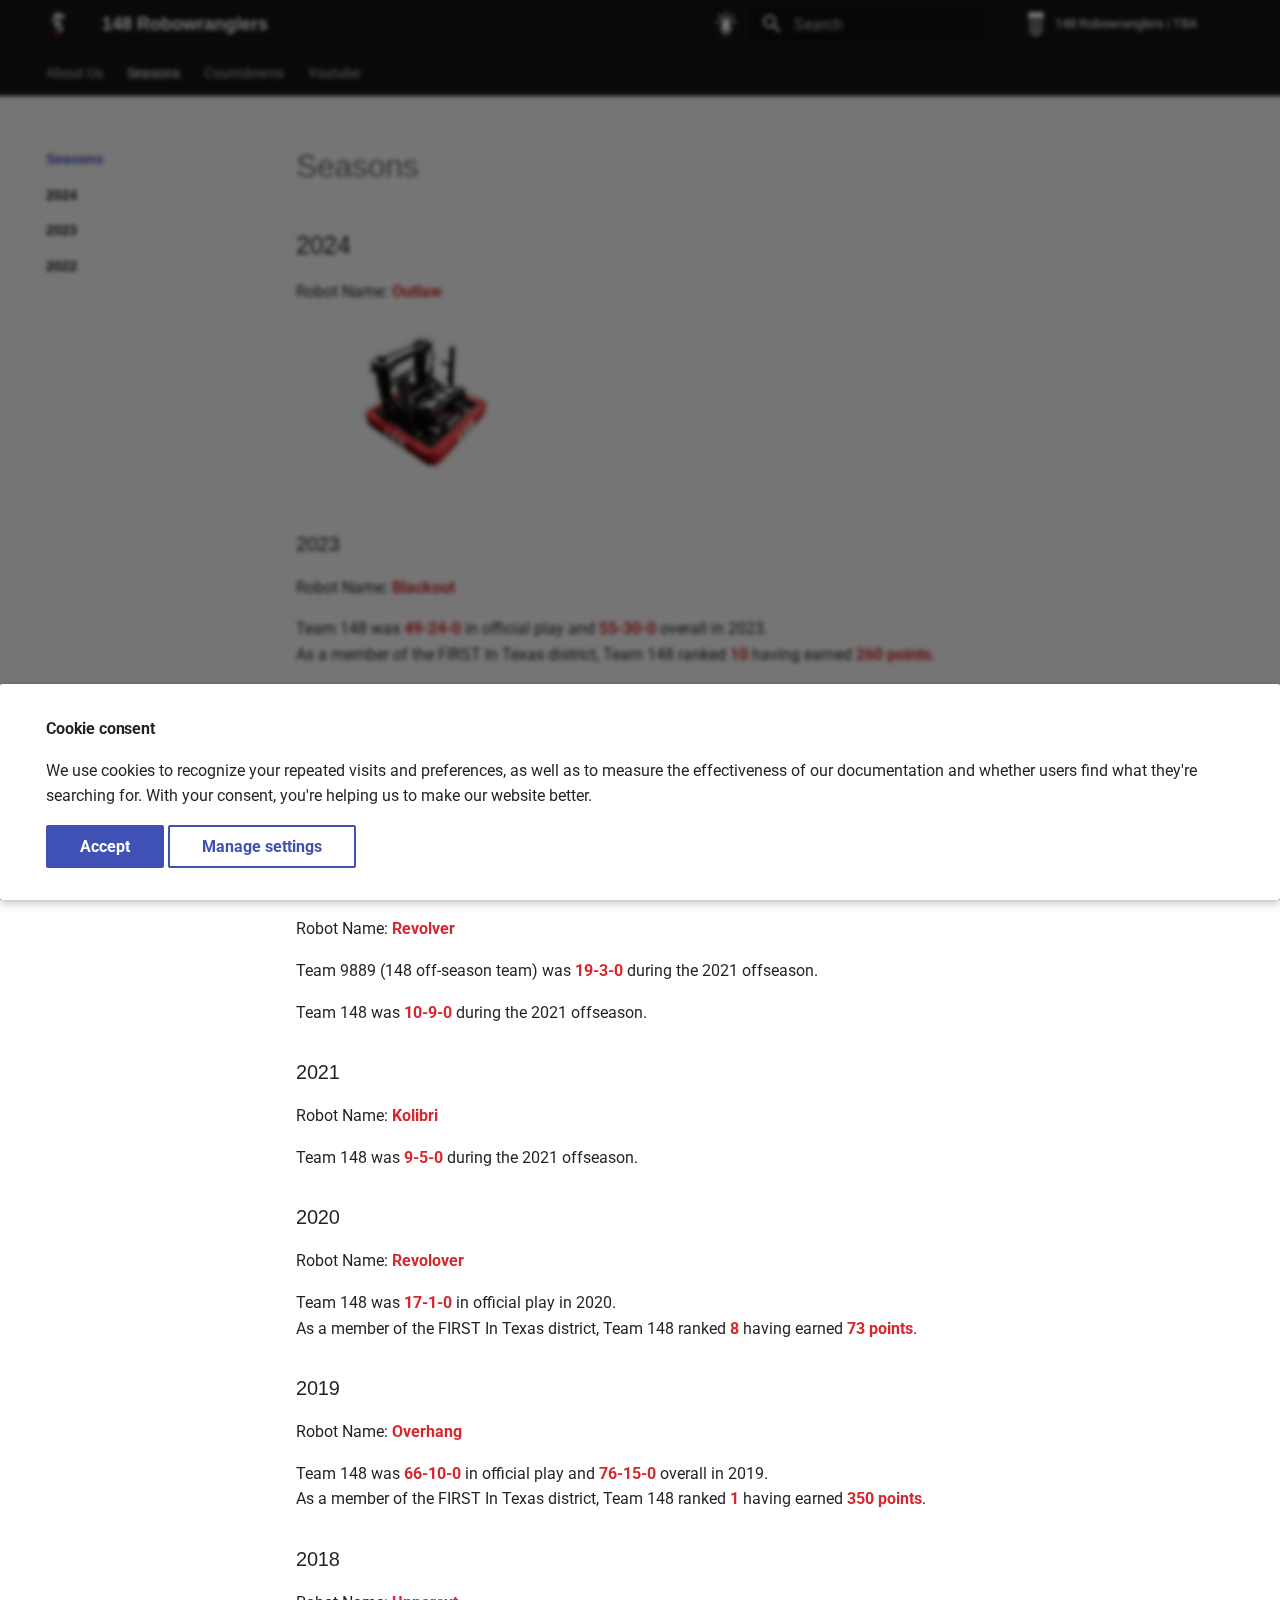
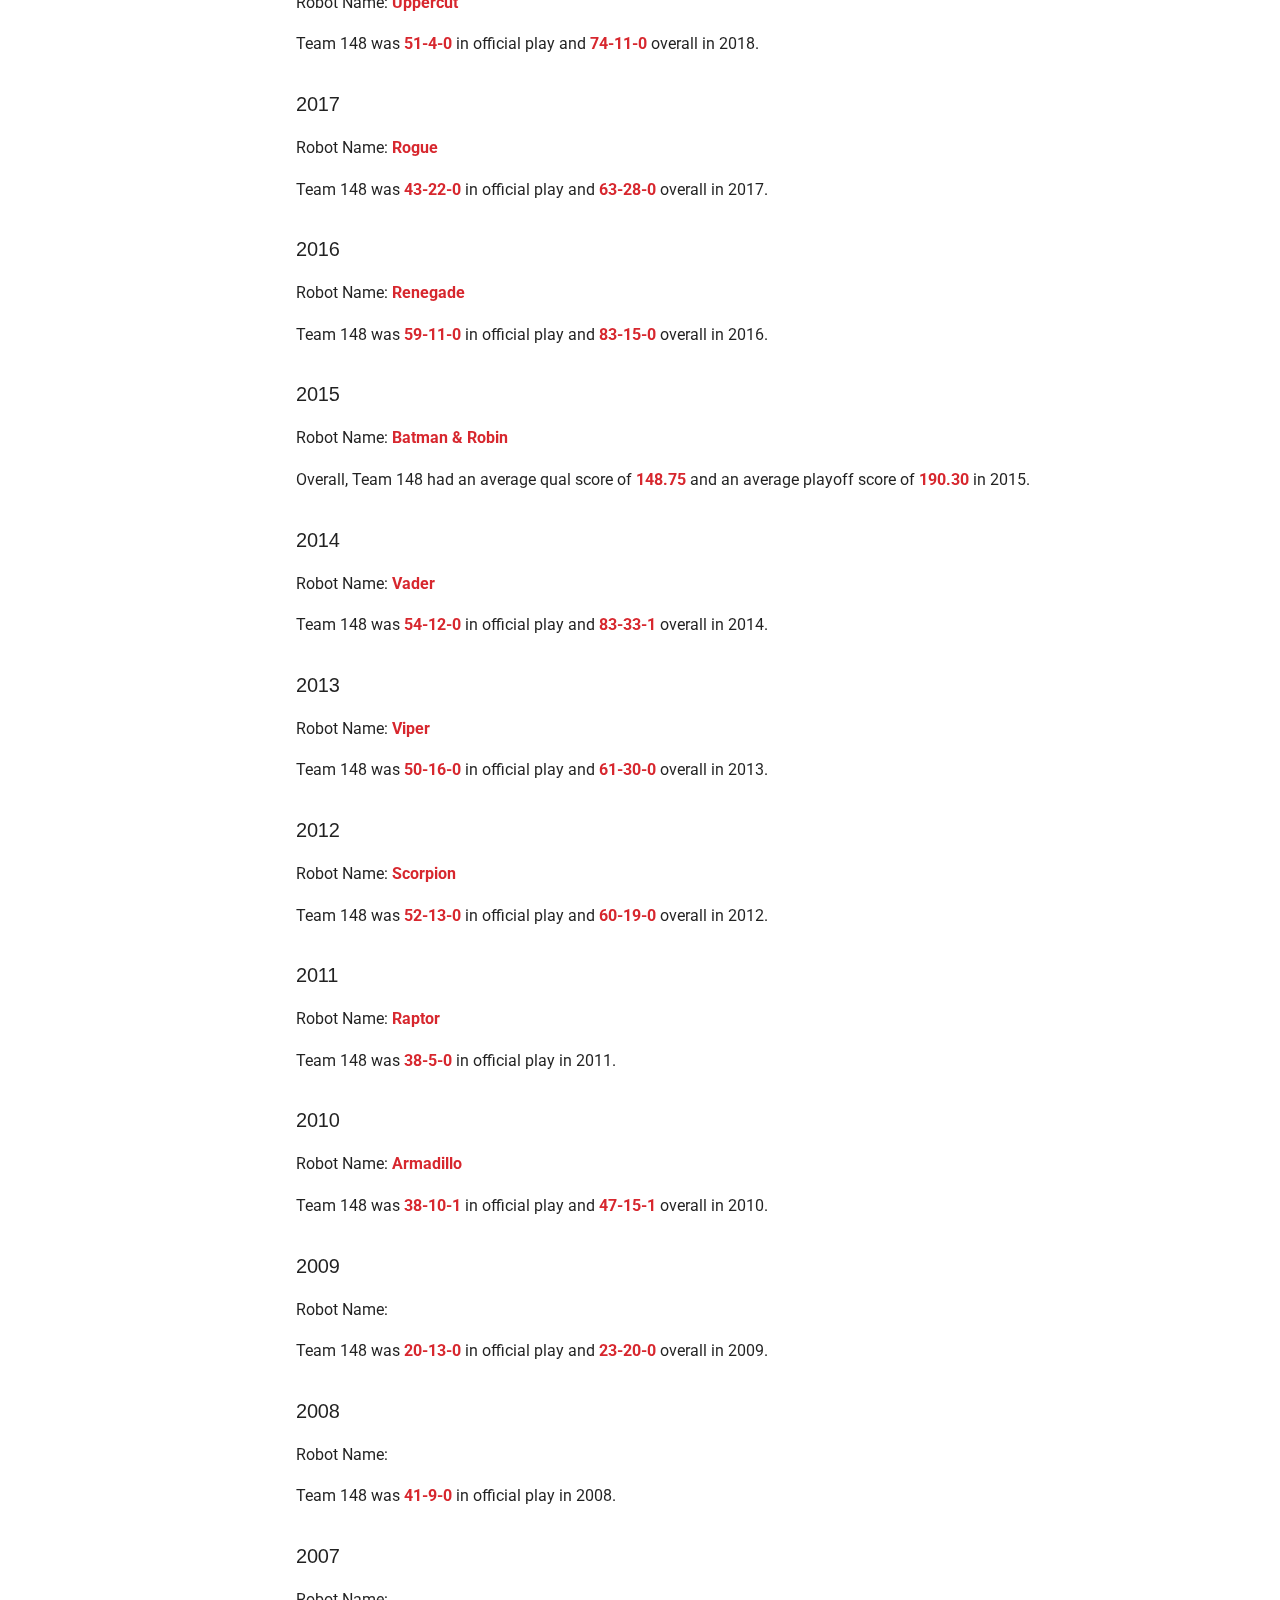
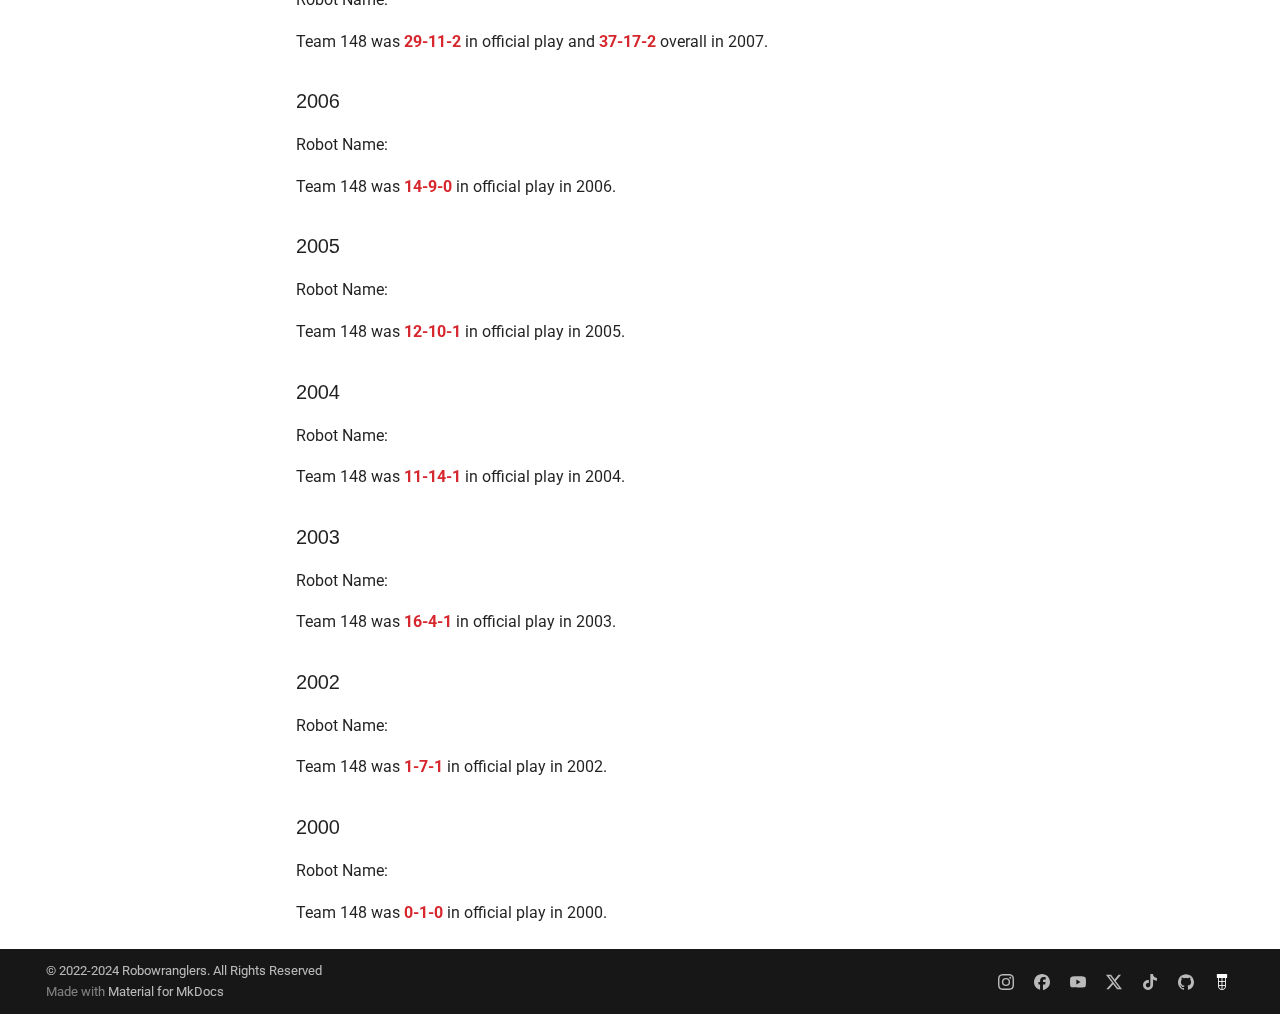
<file: Seasons/index.html>
<!doctype html>
<html lang="en" class="no-js">
  <head>
    
      <meta charset="utf-8">
      <meta name="viewport" content="width=device-width,initial-scale=1">
      
      
      
      
        <link rel="prev" href="..">
      
      
        <link rel="next" href="2024/">
      
      
      <link rel="icon" href="../images/2024 Favicon.svg">
      <meta name="generator" content="mkdocs-1.5.3, mkdocs-material-9.5.17">
    
    
      
        <title>Seasons - 148 Robowranglers</title>
      
    
    
      <link rel="stylesheet" href="../assets/stylesheets/main.bcfcd587.min.css">
      
        
        <link rel="stylesheet" href="../assets/stylesheets/palette.06af60db.min.css">
      
      
  
  
    
    
  
    
    
  
    
    
  
    
    
  
    
    
  
    
    
  
    
    
  
    
    
  
    
    
  
    
    
  
    
    
  
    
    
  
    
    
  
    
    
  
    
    
  
    
    
  
  
  <style>:root{--md-admonition-icon--note:url('data:image/svg+xml;charset=utf-8,<svg xmlns="http://www.w3.org/2000/svg" viewBox="0 0 448 512"><!--! Font Awesome Free 6.5.1 by @fontawesome - https://fontawesome.com License - https://fontawesome.com/license/free (Icons: CC BY 4.0, Fonts: SIL OFL 1.1, Code: MIT License) Copyright 2023 Fonticons, Inc.--><path d="M64 32C28.7 32 0 60.7 0 96v320c0 35.3 28.7 64 64 64h224V368c0-26.5 21.5-48 48-48h112V96c0-35.3-28.7-64-64-64H64zm384 320H336c-8.8 0-16 7.2-16 16v112l32-32 64-64 32-32z"/></svg>');--md-admonition-icon--abstract:url('data:image/svg+xml;charset=utf-8,<svg xmlns="http://www.w3.org/2000/svg" viewBox="0 0 448 512"><!--! Font Awesome Free 6.5.1 by @fontawesome - https://fontawesome.com License - https://fontawesome.com/license/free (Icons: CC BY 4.0, Fonts: SIL OFL 1.1, Code: MIT License) Copyright 2023 Fonticons, Inc.--><path d="M96 0C43 0 0 43 0 96v320c0 53 43 96 96 96h320c17.7 0 32-14.3 32-32s-14.3-32-32-32v-64c17.7 0 32-14.3 32-32V32c0-17.7-14.3-32-32-32H96zm0 384h256v64H96c-17.7 0-32-14.3-32-32s14.3-32 32-32zm32-240c0-8.8 7.2-16 16-16h192c8.8 0 16 7.2 16 16s-7.2 16-16 16H144c-8.8 0-16-7.2-16-16zm16 48h192c8.8 0 16 7.2 16 16s-7.2 16-16 16H144c-8.8 0-16-7.2-16-16s7.2-16 16-16z"/></svg>');--md-admonition-icon--info:url('data:image/svg+xml;charset=utf-8,<svg xmlns="http://www.w3.org/2000/svg" viewBox="0 0 512 512"><!--! Font Awesome Free 6.5.1 by @fontawesome - https://fontawesome.com License - https://fontawesome.com/license/free (Icons: CC BY 4.0, Fonts: SIL OFL 1.1, Code: MIT License) Copyright 2023 Fonticons, Inc.--><path d="M256 512a256 256 0 1 0 0-512 256 256 0 1 0 0 512zm-40-176h24v-64h-24c-13.3 0-24-10.7-24-24s10.7-24 24-24h48c13.3 0 24 10.7 24 24v88h8c13.3 0 24 10.7 24 24s-10.7 24-24 24h-80c-13.3 0-24-10.7-24-24s10.7-24 24-24zm40-208a32 32 0 1 1 0 64 32 32 0 1 1 0-64z"/></svg>');--md-admonition-icon--tip:url('data:image/svg+xml;charset=utf-8,<svg xmlns="http://www.w3.org/2000/svg" viewBox="0 0 512 512"><!--! Font Awesome Free 6.5.1 by @fontawesome - https://fontawesome.com License - https://fontawesome.com/license/free (Icons: CC BY 4.0, Fonts: SIL OFL 1.1, Code: MIT License) Copyright 2023 Fonticons, Inc.--><path d="M480 32c0-12.9-7.8-24.6-19.8-29.6S434.5.2 425.3 9.3L381.7 53c-48 48-113.1 75-181 75H64c-35.3 0-64 28.7-64 64v96c0 35.3 28.7 64 64 64v128c0 17.7 14.3 32 32 32h64c17.7 0 32-14.3 32-32V352h8.7c67.9 0 133 27 181 75l43.6 43.6c9.2 9.2 22.9 11.9 34.9 6.9s19.8-16.6 19.8-29.6V300.4c18.6-8.8 32-32.5 32-60.4s-13.4-51.6-32-60.4V32zm-64 76.7v262.6C357.2 317.8 280.5 288 200.7 288H192v-96h8.7c79.8 0 156.5-29.8 215.3-83.3z"/></svg>');--md-admonition-icon--success:url('data:image/svg+xml;charset=utf-8,<svg xmlns="http://www.w3.org/2000/svg" viewBox="0 0 448 512"><!--! Font Awesome Free 6.5.1 by @fontawesome - https://fontawesome.com License - https://fontawesome.com/license/free (Icons: CC BY 4.0, Fonts: SIL OFL 1.1, Code: MIT License) Copyright 2023 Fonticons, Inc.--><path d="M438.6 105.4c12.5 12.5 12.5 32.8 0 45.3l-256 256c-12.5 12.5-32.8 12.5-45.3 0l-128-128c-12.5-12.5-12.5-32.8 0-45.3s32.8-12.5 45.3 0L160 338.7l233.4-233.3c12.5-12.5 32.8-12.5 45.3 0z"/></svg>');--md-admonition-icon--question:url('data:image/svg+xml;charset=utf-8,<svg xmlns="http://www.w3.org/2000/svg" viewBox="0 0 512 512"><!--! Font Awesome Free 6.5.1 by @fontawesome - https://fontawesome.com License - https://fontawesome.com/license/free (Icons: CC BY 4.0, Fonts: SIL OFL 1.1, Code: MIT License) Copyright 2023 Fonticons, Inc.--><path d="M256 512a256 256 0 1 0 0-512 256 256 0 1 0 0 512zm-86.2-346.7c7.9-22.3 29.1-37.3 52.8-37.3h58.3c34.9 0 63.1 28.3 63.1 63.1 0 22.6-12.1 43.5-31.7 54.8L280 264.4c-.2 13-10.9 23.6-24 23.6-13.3 0-24-10.7-24-24v-13.5c0-8.6 4.6-16.5 12.1-20.8l44.3-25.4c4.7-2.7 7.6-7.7 7.6-13.1 0-8.4-6.8-15.1-15.1-15.1h-58.3c-3.4 0-6.4 2.1-7.5 5.3l-.4 1.2c-4.4 12.5-18.2 19-30.6 14.6s-19-18.2-14.6-30.6l.4-1.2zM224 352a32 32 0 1 1 64 0 32 32 0 1 1-64 0z"/></svg>');--md-admonition-icon--warning:url('data:image/svg+xml;charset=utf-8,<svg xmlns="http://www.w3.org/2000/svg" viewBox="0 0 512 512"><!--! Font Awesome Free 6.5.1 by @fontawesome - https://fontawesome.com License - https://fontawesome.com/license/free (Icons: CC BY 4.0, Fonts: SIL OFL 1.1, Code: MIT License) Copyright 2023 Fonticons, Inc.--><path d="M256 32c14.2 0 27.3 7.5 34.5 19.8l216 368c7.3 12.4 7.3 27.7.2 40.1S486.3 480 472 480H40c-14.3 0-27.6-7.7-34.7-20.1s-7-27.8.2-40.1l216-368C228.7 39.5 241.8 32 256 32zm0 128c-13.3 0-24 10.7-24 24v112c0 13.3 10.7 24 24 24s24-10.7 24-24V184c0-13.3-10.7-24-24-24zm32 224a32 32 0 1 0-64 0 32 32 0 1 0 64 0z"/></svg>');--md-admonition-icon--failure:url('data:image/svg+xml;charset=utf-8,<svg xmlns="http://www.w3.org/2000/svg" viewBox="0 0 512 512"><!--! Font Awesome Free 6.5.1 by @fontawesome - https://fontawesome.com License - https://fontawesome.com/license/free (Icons: CC BY 4.0, Fonts: SIL OFL 1.1, Code: MIT License) Copyright 2023 Fonticons, Inc.--><path d="M459.1 52.4 442.6 6.5c-1.9-3.9-6.1-6.5-10.5-6.5s-8.5 2.6-10.4 6.5l-16.5 45.9-46 16.8c-4.3 1.6-7.3 5.9-7.2 10.4 0 4.5 3 8.7 7.2 10.2l45.7 16.8 16.8 45.8c1.5 4.4 5.8 7.5 10.4 7.5s8.9-3.1 10.4-7.5l16.5-45.8 45.7-16.8c4.2-1.5 7.2-5.7 7.2-10.2 0-4.6-3-8.9-7.2-10.4l-45.6-16.8zm-132.4 53c-12.5-12.5-32.8-12.5-45.3 0l-2.9 2.9c-22-8-45.8-12.3-70.5-12.3C93.1 96 0 189.1 0 304s93.1 208 208 208 208-93.1 208-208c0-24.7-4.3-48.5-12.2-70.5l2.9-2.9c12.5-12.5 12.5-32.8 0-45.3l-80-80zM200 192c-57.4 0-104 46.6-104 104v8c0 8.8-7.2 16-16 16s-16-7.2-16-16v-8c0-75.1 60.9-136 136-136h8c8.8 0 16 7.2 16 16s-7.2 16-16 16h-8z"/></svg>');--md-admonition-icon--danger:url('data:image/svg+xml;charset=utf-8,<svg xmlns="http://www.w3.org/2000/svg" viewBox="0 0 512 512"><!--! Font Awesome Free 6.5.1 by @fontawesome - https://fontawesome.com License - https://fontawesome.com/license/free (Icons: CC BY 4.0, Fonts: SIL OFL 1.1, Code: MIT License) Copyright 2023 Fonticons, Inc.--><path d="M416 398.9c58.5-41.1 96-104.1 96-174.9C512 100.3 397.4 0 256 0S0 100.3 0 224c0 70.7 37.5 133.8 96 174.9V464c0 26.5 21.5 48 48 48h48v-48c0-8.8 7.2-16 16-16s16 7.2 16 16v48h64v-48c0-8.8 7.2-16 16-16s16 7.2 16 16v48h48c26.5 0 48-21.5 48-48v-65.1zM96 256a64 64 0 1 1 128 0 64 64 0 1 1-128 0zm256-64a64 64 0 1 1 0 128 64 64 0 1 1 0-128z"/></svg>');--md-admonition-icon--bug:url('data:image/svg+xml;charset=utf-8,<svg xmlns="http://www.w3.org/2000/svg" viewBox="0 0 640 512"><!--! Font Awesome Free 6.5.1 by @fontawesome - https://fontawesome.com License - https://fontawesome.com/license/free (Icons: CC BY 4.0, Fonts: SIL OFL 1.1, Code: MIT License) Copyright 2023 Fonticons, Inc.--><path d="M320 0c17.7 0 32 14.3 32 32v64h120c39.8 0 72 32.2 72 72v272c0 39.8-32.2 72-72 72H168c-39.8 0-72-32.2-72-72V168c0-39.8 32.2-72 72-72h120V32c0-17.7 14.3-32 32-32zM208 384c-8.8 0-16 7.2-16 16s7.2 16 16 16h32c8.8 0 16-7.2 16-16s-7.2-16-16-16h-32zm96 0c-8.8 0-16 7.2-16 16s7.2 16 16 16h32c8.8 0 16-7.2 16-16s-7.2-16-16-16h-32zm96 0c-8.8 0-16 7.2-16 16s7.2 16 16 16h32c8.8 0 16-7.2 16-16s-7.2-16-16-16h-32zM264 256a40 40 0 1 0-80 0 40 40 0 1 0 80 0zm152 40a40 40 0 1 0 0-80 40 40 0 1 0 0 80zM48 224h16v192H48c-26.5 0-48-21.5-48-48v-96c0-26.5 21.5-48 48-48zm544 0c26.5 0 48 21.5 48 48v96c0 26.5-21.5 48-48 48h-16V224h16z"/></svg>');--md-admonition-icon--example:url('data:image/svg+xml;charset=utf-8,<svg xmlns="http://www.w3.org/2000/svg" viewBox="0 0 448 512"><!--! Font Awesome Free 6.5.1 by @fontawesome - https://fontawesome.com License - https://fontawesome.com/license/free (Icons: CC BY 4.0, Fonts: SIL OFL 1.1, Code: MIT License) Copyright 2023 Fonticons, Inc.--><path d="M288 0H128c-17.7 0-32 14.3-32 32s14.3 32 32 32v132.8c0 11.8-3.3 23.5-9.5 33.5L10.3 406.2C3.6 417.2 0 429.7 0 442.6 0 480.9 31.1 512 69.4 512h309.2c38.3 0 69.4-31.1 69.4-69.4 0-12.8-3.6-25.4-10.3-36.4L329.5 230.4c-6.2-10.1-9.5-21.7-9.5-33.5V64c17.7 0 32-14.3 32-32S337.7 0 320 0h-32zm-96 196.8V64h64v132.8c0 23.7 6.6 46.9 19 67.1l34.5 56.1h-171l34.5-56.1c12.4-20.2 19-43.4 19-67.1z"/></svg>');--md-admonition-icon--quote:url('data:image/svg+xml;charset=utf-8,<svg xmlns="http://www.w3.org/2000/svg" viewBox="0 0 448 512"><!--! Font Awesome Free 6.5.1 by @fontawesome - https://fontawesome.com License - https://fontawesome.com/license/free (Icons: CC BY 4.0, Fonts: SIL OFL 1.1, Code: MIT License) Copyright 2023 Fonticons, Inc.--><path d="M0 216C0 149.7 53.7 96 120 96h8c17.7 0 32 14.3 32 32s-14.3 32-32 32h-8c-30.9 0-56 25.1-56 56v8h64c35.3 0 64 28.7 64 64v64c0 35.3-28.7 64-64 64H64c-35.3 0-64-28.7-64-64V216zm256 0c0-66.3 53.7-120 120-120h8c17.7 0 32 14.3 32 32s-14.3 32-32 32h-8c-30.9 0-56 25.1-56 56v8h64c35.3 0 64 28.7 64 64v64c0 35.3-28.7 64-64 64h-64c-35.3 0-64-28.7-64-64V216z"/></svg>');--md-admonition-icon--aboutme:url('data:image/svg+xml;charset=utf-8,<svg xmlns="http://www.w3.org/2000/svg" viewBox="0 0 24 24"><path d="M12 4a4 4 0 0 1 4 4 4 4 0 0 1-4 4 4 4 0 0 1-4-4 4 4 0 0 1 4-4m0 10c4.42 0 8 1.79 8 4v2H4v-2c0-2.21 3.58-4 8-4Z"/></svg>');--md-admonition-icon--beginner:url('data:image/svg+xml;charset=utf-8,<svg xmlns="http://www.w3.org/2000/svg" viewBox="0 0 24 24"><path d="m3.5 19 4.84-7L3.5 5h11c.67 0 1.22.3 1.63.86L20.5 12l-4.37 6.14c-.41.56-.96.86-1.63.86h-11Z"/></svg>');--md-admonition-icon--notebook:url('data:image/svg+xml;charset=utf-8,<svg xmlns="http://www.w3.org/2000/svg" viewBox="0 0 24 24"><path d="M17 4v6l-2-2-2 2V4H9v16h10V4h-2M3 7V5h2V4a2 2 0 0 1 2-2h12c1.05 0 2 .95 2 2v16c0 1.05-.95 2-2 2H7c-1.05 0-2-.95-2-2v-1H3v-2h2v-4H3v-2h2V7H3m2-2v2h2V5H5m0 14h2v-2H5v2m0-6h2v-2H5v2Z"/></svg>');--md-admonition-icon--new:url('data:image/svg+xml;charset=utf-8,<svg xmlns="http://www.w3.org/2000/svg" viewBox="0 0 24 24"><path d="M20 4c1.11 0 2 .89 2 2v12c0 1.11-.89 2-2 2H4c-1.11 0-2-.89-2-2V6c0-1.11.89-2 2-2h16M8.5 15V9H7.25v3.5L4.75 9H3.5v6h1.25v-3.5L7.3 15h1.2m5-4.74V9h-4v6h4v-1.25H11v-1.11h2.5v-1.26H11v-1.12h2.5m7 3.74V9h-1.25v4.5h-1.12V10h-1.25v3.5h-1.13V9H14.5v5a1 1 0 0 0 1 1h4a1 1 0 0 0 1-1Z"/></svg>');}</style>



    
    
      
    
    
      
        
        
        <link rel="preconnect" href="https://fonts.gstatic.com" crossorigin>
        <link rel="stylesheet" href="https://fonts.googleapis.com/css?family=Roboto:300,300i,400,400i,700,700i%7CRoboto+Mono:400,400i,700,700i&display=fallback">
        <style>:root{--md-text-font:"Roboto";--md-code-font:"Roboto Mono"}</style>
      
    
    
      <link rel="stylesheet" href="../styles/admonitions/links.css">
    
      <link rel="stylesheet" href="../styles/admonitions/code.css">
    
      <link rel="stylesheet" href="../styles/admonitions/reward.css">
    
      <link rel="stylesheet" href="../styles/extras.css">
    
    <script>__md_scope=new URL("..",location),__md_hash=e=>[...e].reduce((e,_)=>(e<<5)-e+_.charCodeAt(0),0),__md_get=(e,_=localStorage,t=__md_scope)=>JSON.parse(_.getItem(t.pathname+"."+e)),__md_set=(e,_,t=localStorage,a=__md_scope)=>{try{t.setItem(a.pathname+"."+e,JSON.stringify(_))}catch(e){}}</script>
    
      
  


  
  

<script id="__analytics">function __md_analytics(){function n(){dataLayer.push(arguments)}window.dataLayer=window.dataLayer||[],n("js",new Date),n("config","G-J8HVLG053W"),document.addEventListener("DOMContentLoaded",function(){document.forms.search&&document.forms.search.query.addEventListener("blur",function(){this.value&&n("event","search",{search_term:this.value})}),document$.subscribe(function(){var a=document.forms.feedback;if(void 0!==a)for(var e of a.querySelectorAll("[type=submit]"))e.addEventListener("click",function(e){e.preventDefault();var t=document.location.pathname,e=this.getAttribute("data-md-value");n("event","feedback",{page:t,data:e}),a.firstElementChild.disabled=!0;e=a.querySelector(".md-feedback__note [data-md-value='"+e+"']");e&&(e.hidden=!1)}),a.hidden=!1}),location$.subscribe(function(e){n("config","G-J8HVLG053W",{page_path:e.pathname})})});var e=document.createElement("script");e.async=!0,e.src="https://www.googletagmanager.com/gtag/js?id=G-J8HVLG053W",document.getElementById("__analytics").insertAdjacentElement("afterEnd",e)}</script>
  
    <script>var consent;"undefined"==typeof __md_analytics||(consent=__md_get("__consent"))&&consent.analytics&&__md_analytics()</script>
  

    
    
    
  </head>
  
  
    
    
      
    
    
    
    
    <body dir="ltr" data-md-color-scheme="slate" data-md-color-primary="black" data-md-color-accent="indigo">
  
    
    <input class="md-toggle" data-md-toggle="drawer" type="checkbox" id="__drawer" autocomplete="off">
    <input class="md-toggle" data-md-toggle="search" type="checkbox" id="__search" autocomplete="off">
    <label class="md-overlay" for="__drawer"></label>
    <div data-md-component="skip">
      
        
        <a href="#2024" class="md-skip">
          Skip to content
        </a>
      
    </div>
    <div data-md-component="announce">
      
    </div>
    
    
      

<header class="md-header" data-md-component="header">
  <nav class="md-header__inner md-grid" aria-label="Header">
    <a href=".." title="148 Robowranglers" class="md-header__button md-logo" aria-label="148 Robowranglers" data-md-component="logo">
      
  <img src="../images/2024 Favicon.svg" alt="logo">

    </a>
    <label class="md-header__button md-icon" for="__drawer">
      
      <svg xmlns="http://www.w3.org/2000/svg" viewBox="0 0 24 24"><path d="M3 6h18v2H3V6m0 5h18v2H3v-2m0 5h18v2H3v-2Z"/></svg>
    </label>
    <div class="md-header__title" data-md-component="header-title">
      <div class="md-header__ellipsis">
        <div class="md-header__topic">
          <span class="md-ellipsis">
            148 Robowranglers
          </span>
        </div>
        <div class="md-header__topic" data-md-component="header-topic">
          <span class="md-ellipsis">
            
              Seasons
            
          </span>
        </div>
      </div>
    </div>
    
      
        <form class="md-header__option" data-md-component="palette">
  
    
    
    
    <input class="md-option" data-md-color-media="(prefers-color-scheme: dark)" data-md-color-scheme="slate" data-md-color-primary="black" data-md-color-accent="indigo"  aria-label="Switch to light mode"  type="radio" name="__palette" id="__palette_0">
    
      <label class="md-header__button md-icon" title="Switch to light mode" for="__palette_1" hidden>
        <svg xmlns="http://www.w3.org/2000/svg" viewBox="0 0 24 24"><path d="M12 6a4 4 0 0 0-4 4v6H6v2h3v5h2v-5h2v5h2v-5h3v-2h-2v-6a4 4 0 0 0-4-4m0 2a2 2 0 0 1 2 2v5h-4v-5a2 2 0 0 1 2-2Z"/></svg>
      </label>
    
  
    
    
    
    <input class="md-option" data-md-color-media="(prefers-color-scheme: light)" data-md-color-scheme="red" data-md-color-primary="black" data-md-color-accent="indigo"  aria-label="Switch to dark mode"  type="radio" name="__palette" id="__palette_1">
    
      <label class="md-header__button md-icon" title="Switch to dark mode" for="__palette_0" hidden>
        <svg xmlns="http://www.w3.org/2000/svg" viewBox="0 0 24 24"><path d="M11 0v4h2V0h-2m7.3 2.29-3.06 3 1.4 1.42 3.06-3-1.4-1.42m-12.59 0L4.29 3.71l3 3 1.42-1.42-3-3M12 6a4 4 0 0 0-4 4v6H6v2h3v5h2v-5h2v5h2v-5h3v-2h-2v-6a4 4 0 0 0-4-4M2 9v2h4V9H2m16 0v2h4V9h-4Z"/></svg>
      </label>
    
  
</form>
      
    
    
      <script>var media,input,key,value,palette=__md_get("__palette");if(palette&&palette.color){"(prefers-color-scheme)"===palette.color.media&&(media=matchMedia("(prefers-color-scheme: light)"),input=document.querySelector(media.matches?"[data-md-color-media='(prefers-color-scheme: light)']":"[data-md-color-media='(prefers-color-scheme: dark)']"),palette.color.media=input.getAttribute("data-md-color-media"),palette.color.scheme=input.getAttribute("data-md-color-scheme"),palette.color.primary=input.getAttribute("data-md-color-primary"),palette.color.accent=input.getAttribute("data-md-color-accent"));for([key,value]of Object.entries(palette.color))document.body.setAttribute("data-md-color-"+key,value)}</script>
    
    
    
      <label class="md-header__button md-icon" for="__search">
        
        <svg xmlns="http://www.w3.org/2000/svg" viewBox="0 0 24 24"><path d="M9.5 3A6.5 6.5 0 0 1 16 9.5c0 1.61-.59 3.09-1.56 4.23l.27.27h.79l5 5-1.5 1.5-5-5v-.79l-.27-.27A6.516 6.516 0 0 1 9.5 16 6.5 6.5 0 0 1 3 9.5 6.5 6.5 0 0 1 9.5 3m0 2C7 5 5 7 5 9.5S7 14 9.5 14 14 12 14 9.5 12 5 9.5 5Z"/></svg>
      </label>
      <div class="md-search" data-md-component="search" role="dialog">
  <label class="md-search__overlay" for="__search"></label>
  <div class="md-search__inner" role="search">
    <form class="md-search__form" name="search">
      <input type="text" class="md-search__input" name="query" aria-label="Search" placeholder="Search" autocapitalize="off" autocorrect="off" autocomplete="off" spellcheck="false" data-md-component="search-query" required>
      <label class="md-search__icon md-icon" for="__search">
        
        <svg xmlns="http://www.w3.org/2000/svg" viewBox="0 0 24 24"><path d="M9.5 3A6.5 6.5 0 0 1 16 9.5c0 1.61-.59 3.09-1.56 4.23l.27.27h.79l5 5-1.5 1.5-5-5v-.79l-.27-.27A6.516 6.516 0 0 1 9.5 16 6.5 6.5 0 0 1 3 9.5 6.5 6.5 0 0 1 9.5 3m0 2C7 5 5 7 5 9.5S7 14 9.5 14 14 12 14 9.5 12 5 9.5 5Z"/></svg>
        
        <svg xmlns="http://www.w3.org/2000/svg" viewBox="0 0 24 24"><path d="M20 11v2H8l5.5 5.5-1.42 1.42L4.16 12l7.92-7.92L13.5 5.5 8 11h12Z"/></svg>
      </label>
      <nav class="md-search__options" aria-label="Search">
        
        <button type="reset" class="md-search__icon md-icon" title="Clear" aria-label="Clear" tabindex="-1">
          
          <svg xmlns="http://www.w3.org/2000/svg" viewBox="0 0 24 24"><path d="M19 6.41 17.59 5 12 10.59 6.41 5 5 6.41 10.59 12 5 17.59 6.41 19 12 13.41 17.59 19 19 17.59 13.41 12 19 6.41Z"/></svg>
        </button>
      </nav>
      
    </form>
    <div class="md-search__output">
      <div class="md-search__scrollwrap" data-md-scrollfix>
        <div class="md-search-result" data-md-component="search-result">
          <div class="md-search-result__meta">
            Initializing search
          </div>
          <ol class="md-search-result__list" role="presentation"></ol>
        </div>
      </div>
    </div>
  </div>
</div>
    
    
      <div class="md-header__source">
        <a href="https://www.thebluealliance.com/team/148" title="Go to repository" class="md-source" data-md-component="source">
  <div class="md-source__icon md-icon">
    
    <?xml version="1.0" encoding="utf-8"?>
<!-- Generator: Adobe Illustrator 16.0.3, SVG Export Plug-In . SVG Version: 6.00 Build 0)  -->
<!DOCTYPE svg PUBLIC "-//W3C//DTD SVG 1.1//EN" "http://www.w3.org/Graphics/SVG/1.1/DTD/svg11.dtd">
<svg version="1.1" id="Layer_1" xmlns="http://www.w3.org/2000/svg" xmlns:xlink="http://www.w3.org/1999/xlink" x="0px" y="0px"
	 width="72px" height="112px" viewBox="0 0 72 112" enable-background="new 0 0 72 112" xml:space="preserve">
<g>
	<g>
		<rect x="8" y="20" fill="#FFFFFF" width="6" height="64"/>
	</g>
	<g>
		<rect x="58" y="20" fill="#FFFFFF" width="6" height="64"/>
	</g>
	<g>
		<path fill="#FFFFFF" d="M36,112C20.561,112,8,99.439,8,84h6c0,12.131,9.869,22,22,22V112z"/>
	</g>
	<g>
		<path fill="#FFFFFF" d="M36,112v-6c12.131,0,22-9.869,22-22h6C64,99.439,51.439,112,36,112z"/>
	</g>
	<g>
		<rect x="33" y="20" fill="#FFFFFF" width="6" height="89"/>
	</g>
	<g>
		<rect x="11" y="78" fill="#FFFFFF" width="50" height="6"/>
	</g>
	<g>
		<rect x="11" y="50" fill="#FFFFFF" width="50" height="6"/>
	</g>
	<g id="Lamp_Rectangle_4_">
		<path fill="#FFFFFF" d="M72,24c0,2.2-1.8,4-4,4H4c-2.2,0-4-1.8-4-4V4c0-2.2,1.8-4,4-4h64c2.2,0,4,1.8,4,4V24z"/>
	</g>
</g>
</svg>
  </div>
  <div class="md-source__repository">
    148 Robowranglers | TBA
  </div>
</a>
      </div>
    
  </nav>
  
</header>
    
    <div class="md-container" data-md-component="container">
      
      
        
          
            
<nav class="md-tabs" aria-label="Tabs" data-md-component="tabs">
  <div class="md-grid">
    <ul class="md-tabs__list">
      
        
  
  
  
    <li class="md-tabs__item">
      <a href=".." class="md-tabs__link">
        
  
    
  
  About Us

      </a>
    </li>
  

      
        
  
  
    
  
  
    
    
      <li class="md-tabs__item md-tabs__item--active">
        <a href="./" class="md-tabs__link">
          
  
    
  
  Seasons

        </a>
      </li>
    
  

      
        
  
  
  
    <li class="md-tabs__item">
      <a href="../Countdowns/" class="md-tabs__link">
        
  
    
  
  Countdowns

      </a>
    </li>
  

      
        
  
  
  
    <li class="md-tabs__item">
      <a href="https://www.youtube.com/robowranglers" class="md-tabs__link">
        
  
    
  
  Youtube

      </a>
    </li>
  

      
    </ul>
  </div>
</nav>
          
        
      
      <main class="md-main" data-md-component="main">
        <div class="md-main__inner md-grid">
          
            
              
                
              
              <div class="md-sidebar md-sidebar--primary" data-md-component="sidebar" data-md-type="navigation" >
                <div class="md-sidebar__scrollwrap">
                  <div class="md-sidebar__inner">
                    


  


  

<nav class="md-nav md-nav--primary md-nav--lifted md-nav--integrated" aria-label="Navigation" data-md-level="0">
  <label class="md-nav__title" for="__drawer">
    <a href=".." title="148 Robowranglers" class="md-nav__button md-logo" aria-label="148 Robowranglers" data-md-component="logo">
      
  <img src="../images/2024 Favicon.svg" alt="logo">

    </a>
    148 Robowranglers
  </label>
  
    <div class="md-nav__source">
      <a href="https://www.thebluealliance.com/team/148" title="Go to repository" class="md-source" data-md-component="source">
  <div class="md-source__icon md-icon">
    
    <?xml version="1.0" encoding="utf-8"?>
<!-- Generator: Adobe Illustrator 16.0.3, SVG Export Plug-In . SVG Version: 6.00 Build 0)  -->
<!DOCTYPE svg PUBLIC "-//W3C//DTD SVG 1.1//EN" "http://www.w3.org/Graphics/SVG/1.1/DTD/svg11.dtd">
<svg version="1.1" id="Layer_1" xmlns="http://www.w3.org/2000/svg" xmlns:xlink="http://www.w3.org/1999/xlink" x="0px" y="0px"
	 width="72px" height="112px" viewBox="0 0 72 112" enable-background="new 0 0 72 112" xml:space="preserve">
<g>
	<g>
		<rect x="8" y="20" fill="#FFFFFF" width="6" height="64"/>
	</g>
	<g>
		<rect x="58" y="20" fill="#FFFFFF" width="6" height="64"/>
	</g>
	<g>
		<path fill="#FFFFFF" d="M36,112C20.561,112,8,99.439,8,84h6c0,12.131,9.869,22,22,22V112z"/>
	</g>
	<g>
		<path fill="#FFFFFF" d="M36,112v-6c12.131,0,22-9.869,22-22h6C64,99.439,51.439,112,36,112z"/>
	</g>
	<g>
		<rect x="33" y="20" fill="#FFFFFF" width="6" height="89"/>
	</g>
	<g>
		<rect x="11" y="78" fill="#FFFFFF" width="50" height="6"/>
	</g>
	<g>
		<rect x="11" y="50" fill="#FFFFFF" width="50" height="6"/>
	</g>
	<g id="Lamp_Rectangle_4_">
		<path fill="#FFFFFF" d="M72,24c0,2.2-1.8,4-4,4H4c-2.2,0-4-1.8-4-4V4c0-2.2,1.8-4,4-4h64c2.2,0,4,1.8,4,4V24z"/>
	</g>
</g>
</svg>
  </div>
  <div class="md-source__repository">
    148 Robowranglers | TBA
  </div>
</a>
    </div>
  
  <ul class="md-nav__list" data-md-scrollfix>
    
      
      
  
  
  
  
    <li class="md-nav__item">
      <a href=".." class="md-nav__link">
        
  
  <span class="md-ellipsis">
    About Us
  </span>
  

      </a>
    </li>
  

    
      
      
  
  
    
  
  
  
    
    
      
        
          
        
      
        
      
        
      
        
      
    
    
      
        
        
      
      
        
      
    
    
    <li class="md-nav__item md-nav__item--active md-nav__item--section md-nav__item--nested">
      
        
        
        <input class="md-nav__toggle md-toggle " type="checkbox" id="__nav_2" checked>
        
          
          
          <div class="md-nav__link md-nav__container">
            <a href="./" class="md-nav__link md-nav__link--active">
              
  
  <span class="md-ellipsis">
    Seasons
  </span>
  

            </a>
            
              
              <label class="md-nav__link md-nav__link--active" for="__nav_2" id="__nav_2_label" tabindex="">
                <span class="md-nav__icon md-icon"></span>
              </label>
            
          </div>
        
        <nav class="md-nav" data-md-level="1" aria-labelledby="__nav_2_label" aria-expanded="true">
          <label class="md-nav__title" for="__nav_2">
            <span class="md-nav__icon md-icon"></span>
            Seasons
          </label>
          <ul class="md-nav__list" data-md-scrollfix>
            
              
            
              
                
  
  
  
  
    
    
      
        
          
        
      
    
    
      
      
        
          
          
        
      
    
    
    <li class="md-nav__item md-nav__item--section md-nav__item--nested">
      
        
        
        <input class="md-nav__toggle md-toggle " type="checkbox" id="__nav_2_2" >
        
          
          
          <div class="md-nav__link md-nav__container">
            <a href="2024/" class="md-nav__link ">
              
  
  <span class="md-ellipsis">
    2024
  </span>
  

            </a>
            
          </div>
        
        <nav class="md-nav" data-md-level="2" aria-labelledby="__nav_2_2_label" aria-expanded="false">
          <label class="md-nav__title" for="__nav_2_2">
            <span class="md-nav__icon md-icon"></span>
            2024
          </label>
          <ul class="md-nav__list" data-md-scrollfix>
            
              
            
          </ul>
        </nav>
      
    </li>
  

              
            
              
                
  
  
  
  
    
    
      
        
          
        
      
    
    
      
      
        
          
          
        
      
    
    
    <li class="md-nav__item md-nav__item--section md-nav__item--nested">
      
        
        
        <input class="md-nav__toggle md-toggle " type="checkbox" id="__nav_2_3" >
        
          
          
          <div class="md-nav__link md-nav__container">
            <a href="2023/" class="md-nav__link ">
              
  
  <span class="md-ellipsis">
    2023
  </span>
  

            </a>
            
          </div>
        
        <nav class="md-nav" data-md-level="2" aria-labelledby="__nav_2_3_label" aria-expanded="false">
          <label class="md-nav__title" for="__nav_2_3">
            <span class="md-nav__icon md-icon"></span>
            2023
          </label>
          <ul class="md-nav__list" data-md-scrollfix>
            
              
            
          </ul>
        </nav>
      
    </li>
  

              
            
              
                
  
  
  
  
    
    
      
        
          
        
      
    
    
      
      
        
          
          
        
      
    
    
    <li class="md-nav__item md-nav__item--section md-nav__item--nested">
      
        
        
        <input class="md-nav__toggle md-toggle " type="checkbox" id="__nav_2_4" >
        
          
          
          <div class="md-nav__link md-nav__container">
            <a href="2022/" class="md-nav__link ">
              
  
  <span class="md-ellipsis">
    2022
  </span>
  

            </a>
            
          </div>
        
        <nav class="md-nav" data-md-level="2" aria-labelledby="__nav_2_4_label" aria-expanded="false">
          <label class="md-nav__title" for="__nav_2_4">
            <span class="md-nav__icon md-icon"></span>
            2022
          </label>
          <ul class="md-nav__list" data-md-scrollfix>
            
              
            
          </ul>
        </nav>
      
    </li>
  

              
            
          </ul>
        </nav>
      
    </li>
  

    
      
      
  
  
  
  
    <li class="md-nav__item">
      <a href="../Countdowns/" class="md-nav__link">
        
  
  <span class="md-ellipsis">
    Countdowns
  </span>
  

      </a>
    </li>
  

    
      
      
  
  
  
  
    <li class="md-nav__item">
      <a href="https://www.youtube.com/robowranglers" class="md-nav__link">
        
  
  <span class="md-ellipsis">
    Youtube
  </span>
  

      </a>
    </li>
  

    
  </ul>
</nav>
                  </div>
                </div>
              </div>
            
            
          
          
            <div class="md-content" data-md-component="content">
              <article class="md-content__inner md-typeset">
                
                  


  <h1>Seasons</h1>

<h2 id="2024">2024<a class="headerlink" href="#2024" title="Permanent link">&para;</a></h2>
<p>Robot Name: <a href="https://www.youtube.com/watch?v=npZ0VlJPNRU"><strong>Outlaw</strong></a></p>
<p><img alt="Outlaw" src="2024/OutlawOutline.png" width="250" /></p>
<h3 id="2023">2023<a class="headerlink" href="#2023" title="Permanent link">&para;</a></h3>
<p>Robot Name: <strong>Blackout</strong></p>
<p>Team 148 was <strong>49-24-0</strong> in official play and <strong>55-30-0</strong> overall in 2023.<br>
As a member of the FIRST In Texas district, Team 148 ranked <strong>10</strong> having earned <strong>260 points</strong>.</p>
<h3 id="2022">2022<a class="headerlink" href="#2022" title="Permanent link">&para;</a></h3>
<p>Robot Name: <strong>Quickdraw</strong></p>
<p>Team 148 was <strong>60-14-1</strong> in official play and <strong>66-16-1</strong> overall in 2022. <br>
As a member of the FIRST In Texas district, Team 148 ranked <strong>2</strong> having earned <strong>376 points</strong>.</p>
<h3 id="2021">2021<a class="headerlink" href="#2021" title="Permanent link">&para;</a></h3>
<p>Robot Name: <strong>Revolver</strong></p>
<p>Team 9889 (148 off-season team) was <strong>19-3-0</strong> during the 2021 offseason.</p>
<p>Team 148 was <strong>10-9-0</strong> during the 2021 offseason.</p>
<h3 id="2021_1">2021<a class="headerlink" href="#2021_1" title="Permanent link">&para;</a></h3>
<p>Robot Name: <strong>Kolibri</strong></p>
<p>Team 148 was <strong>9-5-0</strong> during the 2021 offseason.</p>
<h3 id="2020">2020<a class="headerlink" href="#2020" title="Permanent link">&para;</a></h3>
<p>Robot Name: <strong>Revolover</strong></p>
<p>Team 148 was <strong>17-1-0</strong> in official play in 2020.<br>
As a member of the FIRST In Texas district, Team 148 ranked <strong>8</strong> having earned <strong>73 points</strong>.</p>
<h3 id="2019">2019<a class="headerlink" href="#2019" title="Permanent link">&para;</a></h3>
<p>Robot Name: <strong>Overhang</strong></p>
<p>Team 148 was <strong>66-10-0</strong> in official play and <strong>76-15-0</strong> overall in 2019.<br>
As a member of the FIRST In Texas district, Team 148 ranked <strong>1</strong> having earned <strong>350 points</strong>.</p>
<h3 id="2018">2018<a class="headerlink" href="#2018" title="Permanent link">&para;</a></h3>
<p>Robot Name: <strong>Uppercut</strong></p>
<p>Team 148 was <strong>51-4-0</strong> in official play and <strong>74-11-0</strong> overall in 2018.</p>
<h3 id="2017">2017<a class="headerlink" href="#2017" title="Permanent link">&para;</a></h3>
<p>Robot Name: <strong>Rogue</strong></p>
<p>Team 148 was <strong>43-22-0</strong> in official play and <strong>63-28-0</strong> overall in 2017.</p>
<h3 id="2016">2016<a class="headerlink" href="#2016" title="Permanent link">&para;</a></h3>
<p>Robot Name: <strong>Renegade</strong></p>
<p>Team 148 was <strong>59-11-0</strong> in official play and <strong>83-15-0</strong> overall in 2016.</p>
<h3 id="2015">2015<a class="headerlink" href="#2015" title="Permanent link">&para;</a></h3>
<p>Robot Name: <strong>Batman &amp; Robin</strong></p>
<p>Overall, Team 148 had an average qual score of <strong>148.75</strong> and an average playoff score of <strong>190.30</strong> in 2015.</p>
<h3 id="2014">2014<a class="headerlink" href="#2014" title="Permanent link">&para;</a></h3>
<p>Robot Name: <strong>Vader</strong></p>
<p>Team 148 was <strong>54-12-0</strong> in official play and <strong>83-33-1</strong> overall in 2014.</p>
<h3 id="2013">2013<a class="headerlink" href="#2013" title="Permanent link">&para;</a></h3>
<p>Robot Name: <strong>Viper</strong></p>
<p>Team 148 was <strong>50-16-0</strong> in official play and <strong>61-30-0</strong> overall in 2013.</p>
<h3 id="2012">2012<a class="headerlink" href="#2012" title="Permanent link">&para;</a></h3>
<p>Robot Name: <strong>Scorpion</strong></p>
<p>Team 148 was <strong>52-13-0</strong> in official play and <strong>60-19-0</strong> overall in 2012.</p>
<h3 id="2011">2011<a class="headerlink" href="#2011" title="Permanent link">&para;</a></h3>
<p>Robot Name: <strong>Raptor</strong></p>
<p>Team 148 was <strong>38-5-0</strong> in official play in 2011.</p>
<h3 id="2010">2010<a class="headerlink" href="#2010" title="Permanent link">&para;</a></h3>
<p>Robot Name: <strong>Armadillo</strong></p>
<p>Team 148 was <strong>38-10-1</strong> in official play and <strong>47-15-1</strong> overall in 2010.</p>
<h3 id="2009">2009<a class="headerlink" href="#2009" title="Permanent link">&para;</a></h3>
<p>Robot Name: </p>
<p>Team 148 was <strong>20-13-0</strong> in official play and <strong>23-20-0</strong> overall in 2009.</p>
<h3 id="2008">2008<a class="headerlink" href="#2008" title="Permanent link">&para;</a></h3>
<p>Robot Name: </p>
<p>Team 148 was <strong>41-9-0</strong> in official play in 2008.</p>
<h3 id="2007">2007<a class="headerlink" href="#2007" title="Permanent link">&para;</a></h3>
<p>Robot Name: </p>
<p>Team 148 was <strong>29-11-2</strong> in official play and <strong>37-17-2</strong> overall in 2007.</p>
<h3 id="2006">2006<a class="headerlink" href="#2006" title="Permanent link">&para;</a></h3>
<p>Robot Name: </p>
<p>Team 148 was <strong>14-9-0</strong> in official play in 2006.</p>
<h3 id="2005">2005<a class="headerlink" href="#2005" title="Permanent link">&para;</a></h3>
<p>Robot Name: </p>
<p>Team 148 was <strong>12-10-1</strong> in official play in 2005.</p>
<h3 id="2004">2004<a class="headerlink" href="#2004" title="Permanent link">&para;</a></h3>
<p>Robot Name: </p>
<p>Team 148 was <strong>11-14-1</strong> in official play in 2004.</p>
<h3 id="2003">2003<a class="headerlink" href="#2003" title="Permanent link">&para;</a></h3>
<p>Robot Name: </p>
<p>Team 148 was <strong>16-4-1</strong> in official play in 2003.</p>
<h3 id="2002">2002<a class="headerlink" href="#2002" title="Permanent link">&para;</a></h3>
<p>Robot Name: </p>
<p>Team 148 was <strong>1-7-1</strong> in official play in 2002.</p>
<h3 id="2000">2000<a class="headerlink" href="#2000" title="Permanent link">&para;</a></h3>
<p>Robot Name: </p>
<p>Team 148 was <strong>0-1-0</strong> in official play in 2000.</p>







  
  



  


  


  <form class="md-feedback" name="feedback" hidden>
    <fieldset>
      <legend class="md-feedback__title">
        Was this page helpful?
      </legend>
      <div class="md-feedback__inner">
        <div class="md-feedback__list">
          
            <button class="md-feedback__icon md-icon" type="submit" title="This page was helpful" data-md-value="1">
              <svg xmlns="http://www.w3.org/2000/svg" viewBox="0 0 24 24"><path d="M20 12a8 8 0 0 0-8-8 8 8 0 0 0-8 8 8 8 0 0 0 8 8 8 8 0 0 0 8-8m2 0a10 10 0 0 1-10 10A10 10 0 0 1 2 12 10 10 0 0 1 12 2a10 10 0 0 1 10 10M10 9.5c0 .8-.7 1.5-1.5 1.5S7 10.3 7 9.5 7.7 8 8.5 8s1.5.7 1.5 1.5m7 0c0 .8-.7 1.5-1.5 1.5S14 10.3 14 9.5 14.7 8 15.5 8s1.5.7 1.5 1.5m-5 7.73c-1.75 0-3.29-.73-4.19-1.81L9.23 14c.45.72 1.52 1.23 2.77 1.23s2.32-.51 2.77-1.23l1.42 1.42c-.9 1.08-2.44 1.81-4.19 1.81Z"/></svg>
            </button>
          
            <button class="md-feedback__icon md-icon" type="submit" title="This page could be improved" data-md-value="0">
              <svg xmlns="http://www.w3.org/2000/svg" viewBox="0 0 24 24"><path d="M20 12a8 8 0 0 0-8-8 8 8 0 0 0-8 8 8 8 0 0 0 8 8 8 8 0 0 0 8-8m2 0a10 10 0 0 1-10 10A10 10 0 0 1 2 12 10 10 0 0 1 12 2a10 10 0 0 1 10 10m-6.5-4c.8 0 1.5.7 1.5 1.5s-.7 1.5-1.5 1.5-1.5-.7-1.5-1.5.7-1.5 1.5-1.5M10 9.5c0 .8-.7 1.5-1.5 1.5S7 10.3 7 9.5 7.7 8 8.5 8s1.5.7 1.5 1.5m2 4.5c1.75 0 3.29.72 4.19 1.81l-1.42 1.42C14.32 16.5 13.25 16 12 16s-2.32.5-2.77 1.23l-1.42-1.42C8.71 14.72 10.25 14 12 14Z"/></svg>
            </button>
          
        </div>
        <div class="md-feedback__note">
          
            <div data-md-value="1" hidden>
              
              
                
              
              Thanks for your feedback!
            </div>
          
            <div data-md-value="0" hidden>
              
              
                
              
              Thanks for your feedback! Help us improve this page by using our <a href="..." target="_blank" rel="noopener">feedback form</a>.
            </div>
          
        </div>
      </div>
    </fieldset>
  </form>


                
              </article>
            </div>
          
          
<script>var target=document.getElementById(location.hash.slice(1));target&&target.name&&(target.checked=target.name.startsWith("__tabbed_"))</script>
        </div>
        
          <button type="button" class="md-top md-icon" data-md-component="top" hidden>
  
  <svg xmlns="http://www.w3.org/2000/svg" viewBox="0 0 24 24"><path d="M13 20h-2V8l-5.5 5.5-1.42-1.42L12 4.16l7.92 7.92-1.42 1.42L13 8v12Z"/></svg>
  Back to top
</button>
        
      </main>
      
        <footer class="md-footer">
  
  <div class="md-footer-meta md-typeset">
    <div class="md-footer-meta__inner md-grid">
      <div class="md-copyright">
  
    <div class="md-copyright__highlight">
      © 2022-2024 Robowranglers. All Rights Reserved
    </div>
  
  
    Made with
    <a href="https://squidfunk.github.io/mkdocs-material/" target="_blank" rel="noopener">
      Material for MkDocs
    </a>
  
</div>
      
        <div class="md-social">
  
    
    
    
    
    <a href="https://www.instagram.com/robowranglers/" target="_blank" rel="noopener" title="Insta | @robowranglers" class="md-social__link">
      <svg xmlns="http://www.w3.org/2000/svg" viewBox="0 0 24 24"><path d="M7.03.084c-1.277.06-2.149.264-2.91.563a5.874 5.874 0 0 0-2.124 1.388 5.878 5.878 0 0 0-1.38 2.127C.321 4.926.12 5.8.064 7.076.008 8.354-.005 8.764.001 12.023c.007 3.259.021 3.667.083 4.947.061 1.277.264 2.149.563 2.911.308.789.72 1.457 1.388 2.123a5.872 5.872 0 0 0 2.129 1.38c.763.295 1.636.496 2.913.552 1.278.056 1.689.069 4.947.063 3.257-.007 3.668-.021 4.947-.082 1.28-.06 2.147-.265 2.91-.563a5.881 5.881 0 0 0 2.123-1.388 5.881 5.881 0 0 0 1.38-2.129c.295-.763.496-1.636.551-2.912.056-1.28.07-1.69.063-4.948-.006-3.258-.02-3.667-.081-4.947-.06-1.28-.264-2.148-.564-2.911a5.892 5.892 0 0 0-1.387-2.123 5.857 5.857 0 0 0-2.128-1.38C19.074.322 18.202.12 16.924.066 15.647.009 15.236-.006 11.977 0 8.718.008 8.31.021 7.03.084m.14 21.693c-1.17-.05-1.805-.245-2.228-.408a3.736 3.736 0 0 1-1.382-.895 3.695 3.695 0 0 1-.9-1.378c-.165-.423-.363-1.058-.417-2.228-.06-1.264-.072-1.644-.08-4.848-.006-3.204.006-3.583.061-4.848.05-1.169.246-1.805.408-2.228.216-.561.477-.96.895-1.382a3.705 3.705 0 0 1 1.379-.9c.423-.165 1.057-.361 2.227-.417 1.265-.06 1.644-.072 4.848-.08 3.203-.006 3.583.006 4.85.062 1.168.05 1.804.244 2.227.408.56.216.96.475 1.382.895.421.42.681.817.9 1.378.165.422.362 1.056.417 2.227.06 1.265.074 1.645.08 4.848.005 3.203-.006 3.583-.061 4.848-.051 1.17-.245 1.805-.408 2.23-.216.56-.477.96-.896 1.38a3.705 3.705 0 0 1-1.378.9c-.422.165-1.058.362-2.226.418-1.266.06-1.645.072-4.85.079-3.204.007-3.582-.006-4.848-.06m9.783-16.192a1.44 1.44 0 1 0 1.437-1.442 1.44 1.44 0 0 0-1.437 1.442M5.839 12.012a6.161 6.161 0 1 0 12.323-.024 6.162 6.162 0 0 0-12.323.024M8 12.008A4 4 0 1 1 12.008 16 4 4 0 0 1 8 12.008"/></svg>
    </a>
  
    
    
    
    
    <a href="https://www.facebook.com/robowranglers/" target="_blank" rel="noopener" title="Facebook | @robowranglers" class="md-social__link">
      <svg xmlns="http://www.w3.org/2000/svg" viewBox="0 0 24 24"><path d="M9.101 23.691v-7.98H6.627v-3.667h2.474v-1.58c0-4.085 1.848-5.978 5.858-5.978.401 0 .955.042 1.468.103a8.68 8.68 0 0 1 1.141.195v3.325a8.623 8.623 0 0 0-.653-.036 26.805 26.805 0 0 0-.733-.009c-.707 0-1.259.096-1.675.309a1.686 1.686 0 0 0-.679.622c-.258.42-.374.995-.374 1.752v1.297h3.919l-.386 2.103-.287 1.564h-3.246v8.245C19.396 23.238 24 18.179 24 12.044c0-6.627-5.373-12-12-12s-12 5.373-12 12c0 5.628 3.874 10.35 9.101 11.647Z"/></svg>
    </a>
  
    
    
    
    
    <a href="https://www.youtube.com/robowranglers/" target="_blank" rel="noopener" title="YouTube | @robowranglers" class="md-social__link">
      <svg xmlns="http://www.w3.org/2000/svg" viewBox="0 0 24 24"><path d="M23.498 6.186a3.016 3.016 0 0 0-2.122-2.136C19.505 3.545 12 3.545 12 3.545s-7.505 0-9.377.505A3.017 3.017 0 0 0 .502 6.186C0 8.07 0 12 0 12s0 3.93.502 5.814a3.016 3.016 0 0 0 2.122 2.136c1.871.505 9.376.505 9.376.505s7.505 0 9.377-.505a3.015 3.015 0 0 0 2.122-2.136C24 15.93 24 12 24 12s0-3.93-.502-5.814zM9.545 15.568V8.432L15.818 12l-6.273 3.568z"/></svg>
    </a>
  
    
    
    
    
    <a href="https://x.com/robowranglers/" target="_blank" rel="noopener" title="X (Twitter) | @robowranglers" class="md-social__link">
      <svg xmlns="http://www.w3.org/2000/svg" viewBox="0 0 24 24"><path d="M18.901 1.153h3.68l-8.04 9.19L24 22.846h-7.406l-5.8-7.584-6.638 7.584H.474l8.6-9.83L0 1.154h7.594l5.243 6.932ZM17.61 20.644h2.039L6.486 3.24H4.298Z"/></svg>
    </a>
  
    
    
    
    
    <a href="https://www.tiktok.com/@robowranglers/" target="_blank" rel="noopener" title="TikTok | @robowranglers" class="md-social__link">
      <svg xmlns="http://www.w3.org/2000/svg" viewBox="0 0 24 24"><path d="M12.525.02c1.31-.02 2.61-.01 3.91-.02.08 1.53.63 3.09 1.75 4.17 1.12 1.11 2.7 1.62 4.24 1.79v4.03c-1.44-.05-2.89-.35-4.2-.97-.57-.26-1.1-.59-1.62-.93-.01 2.92.01 5.84-.02 8.75-.08 1.4-.54 2.79-1.35 3.94-1.31 1.92-3.58 3.17-5.91 3.21-1.43.08-2.86-.31-4.08-1.03-2.02-1.19-3.44-3.37-3.65-5.71-.02-.5-.03-1-.01-1.49.18-1.9 1.12-3.72 2.58-4.96 1.66-1.44 3.98-2.13 6.15-1.72.02 1.48-.04 2.96-.04 4.44-.99-.32-2.15-.23-3.02.37-.63.41-1.11 1.04-1.36 1.75-.21.51-.15 1.07-.14 1.61.24 1.64 1.82 3.02 3.5 2.87 1.12-.01 2.19-.66 2.77-1.61.19-.33.4-.67.41-1.06.1-1.79.06-3.57.07-5.36.01-4.03-.01-8.05.02-12.07z"/></svg>
    </a>
  
    
    
    
    
    <a href="https://github.com/team148/" target="_blank" rel="noopener" title="Github | @team148" class="md-social__link">
      <svg xmlns="http://www.w3.org/2000/svg" viewBox="0 0 24 24"><path d="M12 .297c-6.63 0-12 5.373-12 12 0 5.303 3.438 9.8 8.205 11.385.6.113.82-.258.82-.577 0-.285-.01-1.04-.015-2.04-3.338.724-4.042-1.61-4.042-1.61C4.422 18.07 3.633 17.7 3.633 17.7c-1.087-.744.084-.729.084-.729 1.205.084 1.838 1.236 1.838 1.236 1.07 1.835 2.809 1.305 3.495.998.108-.776.417-1.305.76-1.605-2.665-.3-5.466-1.332-5.466-5.93 0-1.31.465-2.38 1.235-3.22-.135-.303-.54-1.523.105-3.176 0 0 1.005-.322 3.3 1.23.96-.267 1.98-.399 3-.405 1.02.006 2.04.138 3 .405 2.28-1.552 3.285-1.23 3.285-1.23.645 1.653.24 2.873.12 3.176.765.84 1.23 1.91 1.23 3.22 0 4.61-2.805 5.625-5.475 5.92.42.36.81 1.096.81 2.22 0 1.606-.015 2.896-.015 3.286 0 .315.21.69.825.57C20.565 22.092 24 17.592 24 12.297c0-6.627-5.373-12-12-12"/></svg>
    </a>
  
    
    
    
    
    <a href="https://www.thebluealliance.com/team/148/" target="_blank" rel="noopener" title="TBA | Team 148" class="md-social__link">
      <?xml version="1.0" encoding="utf-8"?>
<!-- Generator: Adobe Illustrator 16.0.3, SVG Export Plug-In . SVG Version: 6.00 Build 0)  -->
<!DOCTYPE svg PUBLIC "-//W3C//DTD SVG 1.1//EN" "http://www.w3.org/Graphics/SVG/1.1/DTD/svg11.dtd">
<svg version="1.1" id="Layer_1" xmlns="http://www.w3.org/2000/svg" xmlns:xlink="http://www.w3.org/1999/xlink" x="0px" y="0px"
	 width="72px" height="112px" viewBox="0 0 72 112" enable-background="new 0 0 72 112" xml:space="preserve">
<g>
	<g>
		<rect x="8" y="20" fill="#FFFFFF" width="6" height="64"/>
	</g>
	<g>
		<rect x="58" y="20" fill="#FFFFFF" width="6" height="64"/>
	</g>
	<g>
		<path fill="#FFFFFF" d="M36,112C20.561,112,8,99.439,8,84h6c0,12.131,9.869,22,22,22V112z"/>
	</g>
	<g>
		<path fill="#FFFFFF" d="M36,112v-6c12.131,0,22-9.869,22-22h6C64,99.439,51.439,112,36,112z"/>
	</g>
	<g>
		<rect x="33" y="20" fill="#FFFFFF" width="6" height="89"/>
	</g>
	<g>
		<rect x="11" y="78" fill="#FFFFFF" width="50" height="6"/>
	</g>
	<g>
		<rect x="11" y="50" fill="#FFFFFF" width="50" height="6"/>
	</g>
	<g id="Lamp_Rectangle_4_">
		<path fill="#FFFFFF" d="M72,24c0,2.2-1.8,4-4,4H4c-2.2,0-4-1.8-4-4V4c0-2.2,1.8-4,4-4h64c2.2,0,4,1.8,4,4V24z"/>
	</g>
</g>
</svg>
    </a>
  
</div>
      
    </div>
  </div>
</footer>
      
    </div>
    <div class="md-dialog" data-md-component="dialog">
      <div class="md-dialog__inner md-typeset"></div>
    </div>
    
    
      <div class="md-consent" data-md-component="consent" id="__consent" hidden>
        <div class="md-consent__overlay"></div>
        <aside class="md-consent__inner">
          <form class="md-consent__form md-grid md-typeset" name="consent">
            

  
    
  




  


<h4>Cookie consent</h4>
<p>We use cookies to recognize your repeated visits and preferences, as well as to measure the effectiveness of our documentation and whether users find what they're searching for. With your consent, you're helping us to make our website better.</p>
<input class="md-toggle" type="checkbox" id="__settings" >
<div class="md-consent__settings">
  <ul class="task-list">
    
      
      
        
        
      
      <li class="task-list-item">
        <label class="task-list-control">
          <input type="checkbox" name="analytics" checked>
          <span class="task-list-indicator"></span>
          Google Analytics
        </label>
      </li>
    
  </ul>
</div>
<div class="md-consent__controls">
  
    
      <button class="md-button md-button--primary">Accept</button>
    
    
    
  
    
    
    
      <label class="md-button" for="__settings">Manage settings</label>
    
  
</div>
          </form>
        </aside>
      </div>
      <script>var consent=__md_get("__consent");if(consent)for(var input of document.forms.consent.elements)input.name&&(input.checked=consent[input.name]||!1);else"file:"!==location.protocol&&setTimeout(function(){document.querySelector("[data-md-component=consent]").hidden=!1},250);var action,form=document.forms.consent;for(action of["submit","reset"])form.addEventListener(action,function(e){if(e.preventDefault(),"reset"===e.type)for(var n of document.forms.consent.elements)n.name&&(n.checked=!1);__md_set("__consent",Object.fromEntries(Array.from(new FormData(form).keys()).map(function(e){return[e,!0]}))),location.hash="",location.reload()})</script>
    
    <script id="__config" type="application/json">{"base": "..", "features": ["navigation.instant", "content.tooltips", "navigation.indexes", "navigation.sections", "navigation.tabs", "navigation.top", "navigation.tracking", "search.highlight", "toc.follow", "content.code.annotate", "toc.integrate"], "search": "../assets/javascripts/workers/search.b8dbb3d2.min.js", "translations": {"clipboard.copied": "Copied to clipboard", "clipboard.copy": "Copy to clipboard", "search.result.more.one": "1 more on this page", "search.result.more.other": "# more on this page", "search.result.none": "No matching documents", "search.result.one": "1 matching document", "search.result.other": "# matching documents", "search.result.placeholder": "Type to start searching", "search.result.term.missing": "Missing", "select.version": "Select version"}}</script>
    
    
      <script src="../assets/javascripts/bundle.1e8ae164.min.js"></script>
      
    
  </body>
</html>
</file>
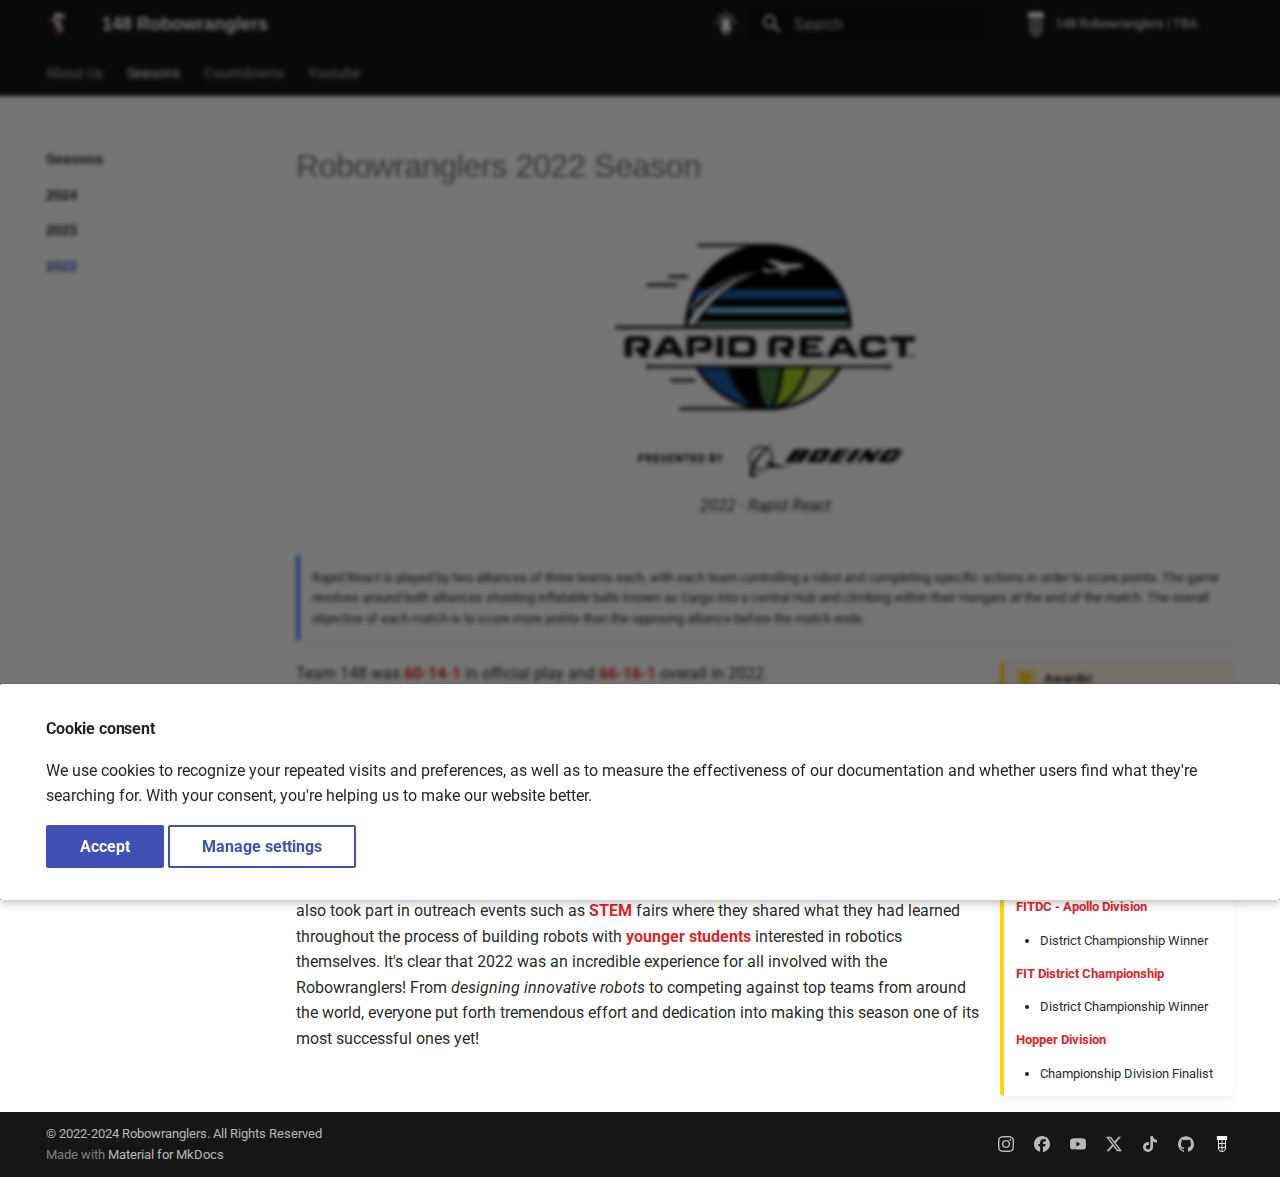
<file: Seasons/2022/index.html>
<!doctype html>
<html lang="en" class="no-js">
  <head>
    
      <meta charset="utf-8">
      <meta name="viewport" content="width=device-width,initial-scale=1">
      
        <meta name="description" content="Team 148 was **60-14-1** in official play and **66-16-1** overall in 2022.">
      
      
      
      
        <link rel="prev" href="../2023/">
      
      
        <link rel="next" href="../../Countdowns/">
      
      
      <link rel="icon" href="../../images/2024 Favicon.svg">
      <meta name="generator" content="mkdocs-1.5.3, mkdocs-material-9.5.17">
    
    
      
        <title>Robowranglers 2022 Season - 148 Robowranglers</title>
      
    
    
      <link rel="stylesheet" href="../../assets/stylesheets/main.bcfcd587.min.css">
      
        
        <link rel="stylesheet" href="../../assets/stylesheets/palette.06af60db.min.css">
      
      
  
  
    
    
  
    
    
  
    
    
  
    
    
  
    
    
  
    
    
  
    
    
  
    
    
  
    
    
  
    
    
  
    
    
  
    
    
  
    
    
  
    
    
  
    
    
  
    
    
  
  
  <style>:root{--md-admonition-icon--note:url('data:image/svg+xml;charset=utf-8,<svg xmlns="http://www.w3.org/2000/svg" viewBox="0 0 448 512"><!--! Font Awesome Free 6.5.1 by @fontawesome - https://fontawesome.com License - https://fontawesome.com/license/free (Icons: CC BY 4.0, Fonts: SIL OFL 1.1, Code: MIT License) Copyright 2023 Fonticons, Inc.--><path d="M64 32C28.7 32 0 60.7 0 96v320c0 35.3 28.7 64 64 64h224V368c0-26.5 21.5-48 48-48h112V96c0-35.3-28.7-64-64-64H64zm384 320H336c-8.8 0-16 7.2-16 16v112l32-32 64-64 32-32z"/></svg>');--md-admonition-icon--abstract:url('data:image/svg+xml;charset=utf-8,<svg xmlns="http://www.w3.org/2000/svg" viewBox="0 0 448 512"><!--! Font Awesome Free 6.5.1 by @fontawesome - https://fontawesome.com License - https://fontawesome.com/license/free (Icons: CC BY 4.0, Fonts: SIL OFL 1.1, Code: MIT License) Copyright 2023 Fonticons, Inc.--><path d="M96 0C43 0 0 43 0 96v320c0 53 43 96 96 96h320c17.7 0 32-14.3 32-32s-14.3-32-32-32v-64c17.7 0 32-14.3 32-32V32c0-17.7-14.3-32-32-32H96zm0 384h256v64H96c-17.7 0-32-14.3-32-32s14.3-32 32-32zm32-240c0-8.8 7.2-16 16-16h192c8.8 0 16 7.2 16 16s-7.2 16-16 16H144c-8.8 0-16-7.2-16-16zm16 48h192c8.8 0 16 7.2 16 16s-7.2 16-16 16H144c-8.8 0-16-7.2-16-16s7.2-16 16-16z"/></svg>');--md-admonition-icon--info:url('data:image/svg+xml;charset=utf-8,<svg xmlns="http://www.w3.org/2000/svg" viewBox="0 0 512 512"><!--! Font Awesome Free 6.5.1 by @fontawesome - https://fontawesome.com License - https://fontawesome.com/license/free (Icons: CC BY 4.0, Fonts: SIL OFL 1.1, Code: MIT License) Copyright 2023 Fonticons, Inc.--><path d="M256 512a256 256 0 1 0 0-512 256 256 0 1 0 0 512zm-40-176h24v-64h-24c-13.3 0-24-10.7-24-24s10.7-24 24-24h48c13.3 0 24 10.7 24 24v88h8c13.3 0 24 10.7 24 24s-10.7 24-24 24h-80c-13.3 0-24-10.7-24-24s10.7-24 24-24zm40-208a32 32 0 1 1 0 64 32 32 0 1 1 0-64z"/></svg>');--md-admonition-icon--tip:url('data:image/svg+xml;charset=utf-8,<svg xmlns="http://www.w3.org/2000/svg" viewBox="0 0 512 512"><!--! Font Awesome Free 6.5.1 by @fontawesome - https://fontawesome.com License - https://fontawesome.com/license/free (Icons: CC BY 4.0, Fonts: SIL OFL 1.1, Code: MIT License) Copyright 2023 Fonticons, Inc.--><path d="M480 32c0-12.9-7.8-24.6-19.8-29.6S434.5.2 425.3 9.3L381.7 53c-48 48-113.1 75-181 75H64c-35.3 0-64 28.7-64 64v96c0 35.3 28.7 64 64 64v128c0 17.7 14.3 32 32 32h64c17.7 0 32-14.3 32-32V352h8.7c67.9 0 133 27 181 75l43.6 43.6c9.2 9.2 22.9 11.9 34.9 6.9s19.8-16.6 19.8-29.6V300.4c18.6-8.8 32-32.5 32-60.4s-13.4-51.6-32-60.4V32zm-64 76.7v262.6C357.2 317.8 280.5 288 200.7 288H192v-96h8.7c79.8 0 156.5-29.8 215.3-83.3z"/></svg>');--md-admonition-icon--success:url('data:image/svg+xml;charset=utf-8,<svg xmlns="http://www.w3.org/2000/svg" viewBox="0 0 448 512"><!--! Font Awesome Free 6.5.1 by @fontawesome - https://fontawesome.com License - https://fontawesome.com/license/free (Icons: CC BY 4.0, Fonts: SIL OFL 1.1, Code: MIT License) Copyright 2023 Fonticons, Inc.--><path d="M438.6 105.4c12.5 12.5 12.5 32.8 0 45.3l-256 256c-12.5 12.5-32.8 12.5-45.3 0l-128-128c-12.5-12.5-12.5-32.8 0-45.3s32.8-12.5 45.3 0L160 338.7l233.4-233.3c12.5-12.5 32.8-12.5 45.3 0z"/></svg>');--md-admonition-icon--question:url('data:image/svg+xml;charset=utf-8,<svg xmlns="http://www.w3.org/2000/svg" viewBox="0 0 512 512"><!--! Font Awesome Free 6.5.1 by @fontawesome - https://fontawesome.com License - https://fontawesome.com/license/free (Icons: CC BY 4.0, Fonts: SIL OFL 1.1, Code: MIT License) Copyright 2023 Fonticons, Inc.--><path d="M256 512a256 256 0 1 0 0-512 256 256 0 1 0 0 512zm-86.2-346.7c7.9-22.3 29.1-37.3 52.8-37.3h58.3c34.9 0 63.1 28.3 63.1 63.1 0 22.6-12.1 43.5-31.7 54.8L280 264.4c-.2 13-10.9 23.6-24 23.6-13.3 0-24-10.7-24-24v-13.5c0-8.6 4.6-16.5 12.1-20.8l44.3-25.4c4.7-2.7 7.6-7.7 7.6-13.1 0-8.4-6.8-15.1-15.1-15.1h-58.3c-3.4 0-6.4 2.1-7.5 5.3l-.4 1.2c-4.4 12.5-18.2 19-30.6 14.6s-19-18.2-14.6-30.6l.4-1.2zM224 352a32 32 0 1 1 64 0 32 32 0 1 1-64 0z"/></svg>');--md-admonition-icon--warning:url('data:image/svg+xml;charset=utf-8,<svg xmlns="http://www.w3.org/2000/svg" viewBox="0 0 512 512"><!--! Font Awesome Free 6.5.1 by @fontawesome - https://fontawesome.com License - https://fontawesome.com/license/free (Icons: CC BY 4.0, Fonts: SIL OFL 1.1, Code: MIT License) Copyright 2023 Fonticons, Inc.--><path d="M256 32c14.2 0 27.3 7.5 34.5 19.8l216 368c7.3 12.4 7.3 27.7.2 40.1S486.3 480 472 480H40c-14.3 0-27.6-7.7-34.7-20.1s-7-27.8.2-40.1l216-368C228.7 39.5 241.8 32 256 32zm0 128c-13.3 0-24 10.7-24 24v112c0 13.3 10.7 24 24 24s24-10.7 24-24V184c0-13.3-10.7-24-24-24zm32 224a32 32 0 1 0-64 0 32 32 0 1 0 64 0z"/></svg>');--md-admonition-icon--failure:url('data:image/svg+xml;charset=utf-8,<svg xmlns="http://www.w3.org/2000/svg" viewBox="0 0 512 512"><!--! Font Awesome Free 6.5.1 by @fontawesome - https://fontawesome.com License - https://fontawesome.com/license/free (Icons: CC BY 4.0, Fonts: SIL OFL 1.1, Code: MIT License) Copyright 2023 Fonticons, Inc.--><path d="M459.1 52.4 442.6 6.5c-1.9-3.9-6.1-6.5-10.5-6.5s-8.5 2.6-10.4 6.5l-16.5 45.9-46 16.8c-4.3 1.6-7.3 5.9-7.2 10.4 0 4.5 3 8.7 7.2 10.2l45.7 16.8 16.8 45.8c1.5 4.4 5.8 7.5 10.4 7.5s8.9-3.1 10.4-7.5l16.5-45.8 45.7-16.8c4.2-1.5 7.2-5.7 7.2-10.2 0-4.6-3-8.9-7.2-10.4l-45.6-16.8zm-132.4 53c-12.5-12.5-32.8-12.5-45.3 0l-2.9 2.9c-22-8-45.8-12.3-70.5-12.3C93.1 96 0 189.1 0 304s93.1 208 208 208 208-93.1 208-208c0-24.7-4.3-48.5-12.2-70.5l2.9-2.9c12.5-12.5 12.5-32.8 0-45.3l-80-80zM200 192c-57.4 0-104 46.6-104 104v8c0 8.8-7.2 16-16 16s-16-7.2-16-16v-8c0-75.1 60.9-136 136-136h8c8.8 0 16 7.2 16 16s-7.2 16-16 16h-8z"/></svg>');--md-admonition-icon--danger:url('data:image/svg+xml;charset=utf-8,<svg xmlns="http://www.w3.org/2000/svg" viewBox="0 0 512 512"><!--! Font Awesome Free 6.5.1 by @fontawesome - https://fontawesome.com License - https://fontawesome.com/license/free (Icons: CC BY 4.0, Fonts: SIL OFL 1.1, Code: MIT License) Copyright 2023 Fonticons, Inc.--><path d="M416 398.9c58.5-41.1 96-104.1 96-174.9C512 100.3 397.4 0 256 0S0 100.3 0 224c0 70.7 37.5 133.8 96 174.9V464c0 26.5 21.5 48 48 48h48v-48c0-8.8 7.2-16 16-16s16 7.2 16 16v48h64v-48c0-8.8 7.2-16 16-16s16 7.2 16 16v48h48c26.5 0 48-21.5 48-48v-65.1zM96 256a64 64 0 1 1 128 0 64 64 0 1 1-128 0zm256-64a64 64 0 1 1 0 128 64 64 0 1 1 0-128z"/></svg>');--md-admonition-icon--bug:url('data:image/svg+xml;charset=utf-8,<svg xmlns="http://www.w3.org/2000/svg" viewBox="0 0 640 512"><!--! Font Awesome Free 6.5.1 by @fontawesome - https://fontawesome.com License - https://fontawesome.com/license/free (Icons: CC BY 4.0, Fonts: SIL OFL 1.1, Code: MIT License) Copyright 2023 Fonticons, Inc.--><path d="M320 0c17.7 0 32 14.3 32 32v64h120c39.8 0 72 32.2 72 72v272c0 39.8-32.2 72-72 72H168c-39.8 0-72-32.2-72-72V168c0-39.8 32.2-72 72-72h120V32c0-17.7 14.3-32 32-32zM208 384c-8.8 0-16 7.2-16 16s7.2 16 16 16h32c8.8 0 16-7.2 16-16s-7.2-16-16-16h-32zm96 0c-8.8 0-16 7.2-16 16s7.2 16 16 16h32c8.8 0 16-7.2 16-16s-7.2-16-16-16h-32zm96 0c-8.8 0-16 7.2-16 16s7.2 16 16 16h32c8.8 0 16-7.2 16-16s-7.2-16-16-16h-32zM264 256a40 40 0 1 0-80 0 40 40 0 1 0 80 0zm152 40a40 40 0 1 0 0-80 40 40 0 1 0 0 80zM48 224h16v192H48c-26.5 0-48-21.5-48-48v-96c0-26.5 21.5-48 48-48zm544 0c26.5 0 48 21.5 48 48v96c0 26.5-21.5 48-48 48h-16V224h16z"/></svg>');--md-admonition-icon--example:url('data:image/svg+xml;charset=utf-8,<svg xmlns="http://www.w3.org/2000/svg" viewBox="0 0 448 512"><!--! Font Awesome Free 6.5.1 by @fontawesome - https://fontawesome.com License - https://fontawesome.com/license/free (Icons: CC BY 4.0, Fonts: SIL OFL 1.1, Code: MIT License) Copyright 2023 Fonticons, Inc.--><path d="M288 0H128c-17.7 0-32 14.3-32 32s14.3 32 32 32v132.8c0 11.8-3.3 23.5-9.5 33.5L10.3 406.2C3.6 417.2 0 429.7 0 442.6 0 480.9 31.1 512 69.4 512h309.2c38.3 0 69.4-31.1 69.4-69.4 0-12.8-3.6-25.4-10.3-36.4L329.5 230.4c-6.2-10.1-9.5-21.7-9.5-33.5V64c17.7 0 32-14.3 32-32S337.7 0 320 0h-32zm-96 196.8V64h64v132.8c0 23.7 6.6 46.9 19 67.1l34.5 56.1h-171l34.5-56.1c12.4-20.2 19-43.4 19-67.1z"/></svg>');--md-admonition-icon--quote:url('data:image/svg+xml;charset=utf-8,<svg xmlns="http://www.w3.org/2000/svg" viewBox="0 0 448 512"><!--! Font Awesome Free 6.5.1 by @fontawesome - https://fontawesome.com License - https://fontawesome.com/license/free (Icons: CC BY 4.0, Fonts: SIL OFL 1.1, Code: MIT License) Copyright 2023 Fonticons, Inc.--><path d="M0 216C0 149.7 53.7 96 120 96h8c17.7 0 32 14.3 32 32s-14.3 32-32 32h-8c-30.9 0-56 25.1-56 56v8h64c35.3 0 64 28.7 64 64v64c0 35.3-28.7 64-64 64H64c-35.3 0-64-28.7-64-64V216zm256 0c0-66.3 53.7-120 120-120h8c17.7 0 32 14.3 32 32s-14.3 32-32 32h-8c-30.9 0-56 25.1-56 56v8h64c35.3 0 64 28.7 64 64v64c0 35.3-28.7 64-64 64h-64c-35.3 0-64-28.7-64-64V216z"/></svg>');--md-admonition-icon--aboutme:url('data:image/svg+xml;charset=utf-8,<svg xmlns="http://www.w3.org/2000/svg" viewBox="0 0 24 24"><path d="M12 4a4 4 0 0 1 4 4 4 4 0 0 1-4 4 4 4 0 0 1-4-4 4 4 0 0 1 4-4m0 10c4.42 0 8 1.79 8 4v2H4v-2c0-2.21 3.58-4 8-4Z"/></svg>');--md-admonition-icon--beginner:url('data:image/svg+xml;charset=utf-8,<svg xmlns="http://www.w3.org/2000/svg" viewBox="0 0 24 24"><path d="m3.5 19 4.84-7L3.5 5h11c.67 0 1.22.3 1.63.86L20.5 12l-4.37 6.14c-.41.56-.96.86-1.63.86h-11Z"/></svg>');--md-admonition-icon--notebook:url('data:image/svg+xml;charset=utf-8,<svg xmlns="http://www.w3.org/2000/svg" viewBox="0 0 24 24"><path d="M17 4v6l-2-2-2 2V4H9v16h10V4h-2M3 7V5h2V4a2 2 0 0 1 2-2h12c1.05 0 2 .95 2 2v16c0 1.05-.95 2-2 2H7c-1.05 0-2-.95-2-2v-1H3v-2h2v-4H3v-2h2V7H3m2-2v2h2V5H5m0 14h2v-2H5v2m0-6h2v-2H5v2Z"/></svg>');--md-admonition-icon--new:url('data:image/svg+xml;charset=utf-8,<svg xmlns="http://www.w3.org/2000/svg" viewBox="0 0 24 24"><path d="M20 4c1.11 0 2 .89 2 2v12c0 1.11-.89 2-2 2H4c-1.11 0-2-.89-2-2V6c0-1.11.89-2 2-2h16M8.5 15V9H7.25v3.5L4.75 9H3.5v6h1.25v-3.5L7.3 15h1.2m5-4.74V9h-4v6h4v-1.25H11v-1.11h2.5v-1.26H11v-1.12h2.5m7 3.74V9h-1.25v4.5h-1.12V10h-1.25v3.5h-1.13V9H14.5v5a1 1 0 0 0 1 1h4a1 1 0 0 0 1-1Z"/></svg>');}</style>



    
    
      
    
    
      
        
        
        <link rel="preconnect" href="https://fonts.gstatic.com" crossorigin>
        <link rel="stylesheet" href="https://fonts.googleapis.com/css?family=Roboto:300,300i,400,400i,700,700i%7CRoboto+Mono:400,400i,700,700i&display=fallback">
        <style>:root{--md-text-font:"Roboto";--md-code-font:"Roboto Mono"}</style>
      
    
    
      <link rel="stylesheet" href="../../styles/admonitions/links.css">
    
      <link rel="stylesheet" href="../../styles/admonitions/code.css">
    
      <link rel="stylesheet" href="../../styles/admonitions/reward.css">
    
      <link rel="stylesheet" href="../../styles/extras.css">
    
    <script>__md_scope=new URL("../..",location),__md_hash=e=>[...e].reduce((e,_)=>(e<<5)-e+_.charCodeAt(0),0),__md_get=(e,_=localStorage,t=__md_scope)=>JSON.parse(_.getItem(t.pathname+"."+e)),__md_set=(e,_,t=localStorage,a=__md_scope)=>{try{t.setItem(a.pathname+"."+e,JSON.stringify(_))}catch(e){}}</script>
    
      
  


  
  

<script id="__analytics">function __md_analytics(){function n(){dataLayer.push(arguments)}window.dataLayer=window.dataLayer||[],n("js",new Date),n("config","G-J8HVLG053W"),document.addEventListener("DOMContentLoaded",function(){document.forms.search&&document.forms.search.query.addEventListener("blur",function(){this.value&&n("event","search",{search_term:this.value})}),document$.subscribe(function(){var a=document.forms.feedback;if(void 0!==a)for(var e of a.querySelectorAll("[type=submit]"))e.addEventListener("click",function(e){e.preventDefault();var t=document.location.pathname,e=this.getAttribute("data-md-value");n("event","feedback",{page:t,data:e}),a.firstElementChild.disabled=!0;e=a.querySelector(".md-feedback__note [data-md-value='"+e+"']");e&&(e.hidden=!1)}),a.hidden=!1}),location$.subscribe(function(e){n("config","G-J8HVLG053W",{page_path:e.pathname})})});var e=document.createElement("script");e.async=!0,e.src="https://www.googletagmanager.com/gtag/js?id=G-J8HVLG053W",document.getElementById("__analytics").insertAdjacentElement("afterEnd",e)}</script>
  
    <script>var consent;"undefined"==typeof __md_analytics||(consent=__md_get("__consent"))&&consent.analytics&&__md_analytics()</script>
  

    
    
    
  </head>
  
  
    
    
      
    
    
    
    
    <body dir="ltr" data-md-color-scheme="slate" data-md-color-primary="black" data-md-color-accent="indigo">
  
    
    <input class="md-toggle" data-md-toggle="drawer" type="checkbox" id="__drawer" autocomplete="off">
    <input class="md-toggle" data-md-toggle="search" type="checkbox" id="__search" autocomplete="off">
    <label class="md-overlay" for="__drawer"></label>
    <div data-md-component="skip">
      
    </div>
    <div data-md-component="announce">
      
    </div>
    
    
      

<header class="md-header" data-md-component="header">
  <nav class="md-header__inner md-grid" aria-label="Header">
    <a href="../.." title="148 Robowranglers" class="md-header__button md-logo" aria-label="148 Robowranglers" data-md-component="logo">
      
  <img src="../../images/2024 Favicon.svg" alt="logo">

    </a>
    <label class="md-header__button md-icon" for="__drawer">
      
      <svg xmlns="http://www.w3.org/2000/svg" viewBox="0 0 24 24"><path d="M3 6h18v2H3V6m0 5h18v2H3v-2m0 5h18v2H3v-2Z"/></svg>
    </label>
    <div class="md-header__title" data-md-component="header-title">
      <div class="md-header__ellipsis">
        <div class="md-header__topic">
          <span class="md-ellipsis">
            148 Robowranglers
          </span>
        </div>
        <div class="md-header__topic" data-md-component="header-topic">
          <span class="md-ellipsis">
            
              Robowranglers 2022 Season
            
          </span>
        </div>
      </div>
    </div>
    
      
        <form class="md-header__option" data-md-component="palette">
  
    
    
    
    <input class="md-option" data-md-color-media="(prefers-color-scheme: dark)" data-md-color-scheme="slate" data-md-color-primary="black" data-md-color-accent="indigo"  aria-label="Switch to light mode"  type="radio" name="__palette" id="__palette_0">
    
      <label class="md-header__button md-icon" title="Switch to light mode" for="__palette_1" hidden>
        <svg xmlns="http://www.w3.org/2000/svg" viewBox="0 0 24 24"><path d="M12 6a4 4 0 0 0-4 4v6H6v2h3v5h2v-5h2v5h2v-5h3v-2h-2v-6a4 4 0 0 0-4-4m0 2a2 2 0 0 1 2 2v5h-4v-5a2 2 0 0 1 2-2Z"/></svg>
      </label>
    
  
    
    
    
    <input class="md-option" data-md-color-media="(prefers-color-scheme: light)" data-md-color-scheme="red" data-md-color-primary="black" data-md-color-accent="indigo"  aria-label="Switch to dark mode"  type="radio" name="__palette" id="__palette_1">
    
      <label class="md-header__button md-icon" title="Switch to dark mode" for="__palette_0" hidden>
        <svg xmlns="http://www.w3.org/2000/svg" viewBox="0 0 24 24"><path d="M11 0v4h2V0h-2m7.3 2.29-3.06 3 1.4 1.42 3.06-3-1.4-1.42m-12.59 0L4.29 3.71l3 3 1.42-1.42-3-3M12 6a4 4 0 0 0-4 4v6H6v2h3v5h2v-5h2v5h2v-5h3v-2h-2v-6a4 4 0 0 0-4-4M2 9v2h4V9H2m16 0v2h4V9h-4Z"/></svg>
      </label>
    
  
</form>
      
    
    
      <script>var media,input,key,value,palette=__md_get("__palette");if(palette&&palette.color){"(prefers-color-scheme)"===palette.color.media&&(media=matchMedia("(prefers-color-scheme: light)"),input=document.querySelector(media.matches?"[data-md-color-media='(prefers-color-scheme: light)']":"[data-md-color-media='(prefers-color-scheme: dark)']"),palette.color.media=input.getAttribute("data-md-color-media"),palette.color.scheme=input.getAttribute("data-md-color-scheme"),palette.color.primary=input.getAttribute("data-md-color-primary"),palette.color.accent=input.getAttribute("data-md-color-accent"));for([key,value]of Object.entries(palette.color))document.body.setAttribute("data-md-color-"+key,value)}</script>
    
    
    
      <label class="md-header__button md-icon" for="__search">
        
        <svg xmlns="http://www.w3.org/2000/svg" viewBox="0 0 24 24"><path d="M9.5 3A6.5 6.5 0 0 1 16 9.5c0 1.61-.59 3.09-1.56 4.23l.27.27h.79l5 5-1.5 1.5-5-5v-.79l-.27-.27A6.516 6.516 0 0 1 9.5 16 6.5 6.5 0 0 1 3 9.5 6.5 6.5 0 0 1 9.5 3m0 2C7 5 5 7 5 9.5S7 14 9.5 14 14 12 14 9.5 12 5 9.5 5Z"/></svg>
      </label>
      <div class="md-search" data-md-component="search" role="dialog">
  <label class="md-search__overlay" for="__search"></label>
  <div class="md-search__inner" role="search">
    <form class="md-search__form" name="search">
      <input type="text" class="md-search__input" name="query" aria-label="Search" placeholder="Search" autocapitalize="off" autocorrect="off" autocomplete="off" spellcheck="false" data-md-component="search-query" required>
      <label class="md-search__icon md-icon" for="__search">
        
        <svg xmlns="http://www.w3.org/2000/svg" viewBox="0 0 24 24"><path d="M9.5 3A6.5 6.5 0 0 1 16 9.5c0 1.61-.59 3.09-1.56 4.23l.27.27h.79l5 5-1.5 1.5-5-5v-.79l-.27-.27A6.516 6.516 0 0 1 9.5 16 6.5 6.5 0 0 1 3 9.5 6.5 6.5 0 0 1 9.5 3m0 2C7 5 5 7 5 9.5S7 14 9.5 14 14 12 14 9.5 12 5 9.5 5Z"/></svg>
        
        <svg xmlns="http://www.w3.org/2000/svg" viewBox="0 0 24 24"><path d="M20 11v2H8l5.5 5.5-1.42 1.42L4.16 12l7.92-7.92L13.5 5.5 8 11h12Z"/></svg>
      </label>
      <nav class="md-search__options" aria-label="Search">
        
        <button type="reset" class="md-search__icon md-icon" title="Clear" aria-label="Clear" tabindex="-1">
          
          <svg xmlns="http://www.w3.org/2000/svg" viewBox="0 0 24 24"><path d="M19 6.41 17.59 5 12 10.59 6.41 5 5 6.41 10.59 12 5 17.59 6.41 19 12 13.41 17.59 19 19 17.59 13.41 12 19 6.41Z"/></svg>
        </button>
      </nav>
      
    </form>
    <div class="md-search__output">
      <div class="md-search__scrollwrap" data-md-scrollfix>
        <div class="md-search-result" data-md-component="search-result">
          <div class="md-search-result__meta">
            Initializing search
          </div>
          <ol class="md-search-result__list" role="presentation"></ol>
        </div>
      </div>
    </div>
  </div>
</div>
    
    
      <div class="md-header__source">
        <a href="https://www.thebluealliance.com/team/148" title="Go to repository" class="md-source" data-md-component="source">
  <div class="md-source__icon md-icon">
    
    <?xml version="1.0" encoding="utf-8"?>
<!-- Generator: Adobe Illustrator 16.0.3, SVG Export Plug-In . SVG Version: 6.00 Build 0)  -->
<!DOCTYPE svg PUBLIC "-//W3C//DTD SVG 1.1//EN" "http://www.w3.org/Graphics/SVG/1.1/DTD/svg11.dtd">
<svg version="1.1" id="Layer_1" xmlns="http://www.w3.org/2000/svg" xmlns:xlink="http://www.w3.org/1999/xlink" x="0px" y="0px"
	 width="72px" height="112px" viewBox="0 0 72 112" enable-background="new 0 0 72 112" xml:space="preserve">
<g>
	<g>
		<rect x="8" y="20" fill="#FFFFFF" width="6" height="64"/>
	</g>
	<g>
		<rect x="58" y="20" fill="#FFFFFF" width="6" height="64"/>
	</g>
	<g>
		<path fill="#FFFFFF" d="M36,112C20.561,112,8,99.439,8,84h6c0,12.131,9.869,22,22,22V112z"/>
	</g>
	<g>
		<path fill="#FFFFFF" d="M36,112v-6c12.131,0,22-9.869,22-22h6C64,99.439,51.439,112,36,112z"/>
	</g>
	<g>
		<rect x="33" y="20" fill="#FFFFFF" width="6" height="89"/>
	</g>
	<g>
		<rect x="11" y="78" fill="#FFFFFF" width="50" height="6"/>
	</g>
	<g>
		<rect x="11" y="50" fill="#FFFFFF" width="50" height="6"/>
	</g>
	<g id="Lamp_Rectangle_4_">
		<path fill="#FFFFFF" d="M72,24c0,2.2-1.8,4-4,4H4c-2.2,0-4-1.8-4-4V4c0-2.2,1.8-4,4-4h64c2.2,0,4,1.8,4,4V24z"/>
	</g>
</g>
</svg>
  </div>
  <div class="md-source__repository">
    148 Robowranglers | TBA
  </div>
</a>
      </div>
    
  </nav>
  
</header>
    
    <div class="md-container" data-md-component="container">
      
      
        
          
            
<nav class="md-tabs" aria-label="Tabs" data-md-component="tabs">
  <div class="md-grid">
    <ul class="md-tabs__list">
      
        
  
  
  
    <li class="md-tabs__item">
      <a href="../.." class="md-tabs__link">
        
  
    
  
  About Us

      </a>
    </li>
  

      
        
  
  
    
  
  
    
    
      <li class="md-tabs__item md-tabs__item--active">
        <a href="../" class="md-tabs__link">
          
  
    
  
  Seasons

        </a>
      </li>
    
  

      
        
  
  
  
    <li class="md-tabs__item">
      <a href="../../Countdowns/" class="md-tabs__link">
        
  
    
  
  Countdowns

      </a>
    </li>
  

      
        
  
  
  
    <li class="md-tabs__item">
      <a href="https://www.youtube.com/robowranglers" class="md-tabs__link">
        
  
    
  
  Youtube

      </a>
    </li>
  

      
    </ul>
  </div>
</nav>
          
        
      
      <main class="md-main" data-md-component="main">
        <div class="md-main__inner md-grid">
          
            
              
              <div class="md-sidebar md-sidebar--primary" data-md-component="sidebar" data-md-type="navigation" >
                <div class="md-sidebar__scrollwrap">
                  <div class="md-sidebar__inner">
                    


  


  

<nav class="md-nav md-nav--primary md-nav--lifted md-nav--integrated" aria-label="Navigation" data-md-level="0">
  <label class="md-nav__title" for="__drawer">
    <a href="../.." title="148 Robowranglers" class="md-nav__button md-logo" aria-label="148 Robowranglers" data-md-component="logo">
      
  <img src="../../images/2024 Favicon.svg" alt="logo">

    </a>
    148 Robowranglers
  </label>
  
    <div class="md-nav__source">
      <a href="https://www.thebluealliance.com/team/148" title="Go to repository" class="md-source" data-md-component="source">
  <div class="md-source__icon md-icon">
    
    <?xml version="1.0" encoding="utf-8"?>
<!-- Generator: Adobe Illustrator 16.0.3, SVG Export Plug-In . SVG Version: 6.00 Build 0)  -->
<!DOCTYPE svg PUBLIC "-//W3C//DTD SVG 1.1//EN" "http://www.w3.org/Graphics/SVG/1.1/DTD/svg11.dtd">
<svg version="1.1" id="Layer_1" xmlns="http://www.w3.org/2000/svg" xmlns:xlink="http://www.w3.org/1999/xlink" x="0px" y="0px"
	 width="72px" height="112px" viewBox="0 0 72 112" enable-background="new 0 0 72 112" xml:space="preserve">
<g>
	<g>
		<rect x="8" y="20" fill="#FFFFFF" width="6" height="64"/>
	</g>
	<g>
		<rect x="58" y="20" fill="#FFFFFF" width="6" height="64"/>
	</g>
	<g>
		<path fill="#FFFFFF" d="M36,112C20.561,112,8,99.439,8,84h6c0,12.131,9.869,22,22,22V112z"/>
	</g>
	<g>
		<path fill="#FFFFFF" d="M36,112v-6c12.131,0,22-9.869,22-22h6C64,99.439,51.439,112,36,112z"/>
	</g>
	<g>
		<rect x="33" y="20" fill="#FFFFFF" width="6" height="89"/>
	</g>
	<g>
		<rect x="11" y="78" fill="#FFFFFF" width="50" height="6"/>
	</g>
	<g>
		<rect x="11" y="50" fill="#FFFFFF" width="50" height="6"/>
	</g>
	<g id="Lamp_Rectangle_4_">
		<path fill="#FFFFFF" d="M72,24c0,2.2-1.8,4-4,4H4c-2.2,0-4-1.8-4-4V4c0-2.2,1.8-4,4-4h64c2.2,0,4,1.8,4,4V24z"/>
	</g>
</g>
</svg>
  </div>
  <div class="md-source__repository">
    148 Robowranglers | TBA
  </div>
</a>
    </div>
  
  <ul class="md-nav__list" data-md-scrollfix>
    
      
      
  
  
  
  
    <li class="md-nav__item">
      <a href="../.." class="md-nav__link">
        
  
  <span class="md-ellipsis">
    About Us
  </span>
  

      </a>
    </li>
  

    
      
      
  
  
    
  
  
  
    
    
      
        
          
        
      
        
      
        
      
        
      
    
    
      
        
        
      
      
        
      
    
    
    <li class="md-nav__item md-nav__item--active md-nav__item--section md-nav__item--nested">
      
        
        
        <input class="md-nav__toggle md-toggle " type="checkbox" id="__nav_2" checked>
        
          
          
          <div class="md-nav__link md-nav__container">
            <a href="../" class="md-nav__link ">
              
  
  <span class="md-ellipsis">
    Seasons
  </span>
  

            </a>
            
              
              <label class="md-nav__link " for="__nav_2" id="__nav_2_label" tabindex="">
                <span class="md-nav__icon md-icon"></span>
              </label>
            
          </div>
        
        <nav class="md-nav" data-md-level="1" aria-labelledby="__nav_2_label" aria-expanded="true">
          <label class="md-nav__title" for="__nav_2">
            <span class="md-nav__icon md-icon"></span>
            Seasons
          </label>
          <ul class="md-nav__list" data-md-scrollfix>
            
              
            
              
                
  
  
  
  
    
    
      
        
          
        
      
    
    
      
      
        
          
          
        
      
    
    
    <li class="md-nav__item md-nav__item--section md-nav__item--nested">
      
        
        
        <input class="md-nav__toggle md-toggle " type="checkbox" id="__nav_2_2" >
        
          
          
          <div class="md-nav__link md-nav__container">
            <a href="../2024/" class="md-nav__link ">
              
  
  <span class="md-ellipsis">
    2024
  </span>
  

            </a>
            
          </div>
        
        <nav class="md-nav" data-md-level="2" aria-labelledby="__nav_2_2_label" aria-expanded="false">
          <label class="md-nav__title" for="__nav_2_2">
            <span class="md-nav__icon md-icon"></span>
            2024
          </label>
          <ul class="md-nav__list" data-md-scrollfix>
            
              
            
          </ul>
        </nav>
      
    </li>
  

              
            
              
                
  
  
  
  
    
    
      
        
          
        
      
    
    
      
      
        
          
          
        
      
    
    
    <li class="md-nav__item md-nav__item--section md-nav__item--nested">
      
        
        
        <input class="md-nav__toggle md-toggle " type="checkbox" id="__nav_2_3" >
        
          
          
          <div class="md-nav__link md-nav__container">
            <a href="../2023/" class="md-nav__link ">
              
  
  <span class="md-ellipsis">
    2023
  </span>
  

            </a>
            
          </div>
        
        <nav class="md-nav" data-md-level="2" aria-labelledby="__nav_2_3_label" aria-expanded="false">
          <label class="md-nav__title" for="__nav_2_3">
            <span class="md-nav__icon md-icon"></span>
            2023
          </label>
          <ul class="md-nav__list" data-md-scrollfix>
            
              
            
          </ul>
        </nav>
      
    </li>
  

              
            
              
                
  
  
    
  
  
  
    
    
      
        
          
        
      
    
    
      
      
        
          
          
        
      
    
    
    <li class="md-nav__item md-nav__item--active md-nav__item--section md-nav__item--nested">
      
        
        
        <input class="md-nav__toggle md-toggle " type="checkbox" id="__nav_2_4" checked>
        
          
          
          <div class="md-nav__link md-nav__container">
            <a href="./" class="md-nav__link md-nav__link--active">
              
  
  <span class="md-ellipsis">
    2022
  </span>
  

            </a>
            
          </div>
        
        <nav class="md-nav" data-md-level="2" aria-labelledby="__nav_2_4_label" aria-expanded="true">
          <label class="md-nav__title" for="__nav_2_4">
            <span class="md-nav__icon md-icon"></span>
            2022
          </label>
          <ul class="md-nav__list" data-md-scrollfix>
            
              
            
          </ul>
        </nav>
      
    </li>
  

              
            
          </ul>
        </nav>
      
    </li>
  

    
      
      
  
  
  
  
    <li class="md-nav__item">
      <a href="../../Countdowns/" class="md-nav__link">
        
  
  <span class="md-ellipsis">
    Countdowns
  </span>
  

      </a>
    </li>
  

    
      
      
  
  
  
  
    <li class="md-nav__item">
      <a href="https://www.youtube.com/robowranglers" class="md-nav__link">
        
  
  <span class="md-ellipsis">
    Youtube
  </span>
  

      </a>
    </li>
  

    
  </ul>
</nav>
                  </div>
                </div>
              </div>
            
            
          
          
            <div class="md-content" data-md-component="content">
              <article class="md-content__inner md-typeset">
                
                  


  <h1>Robowranglers 2022 Season</h1>

<figure>
<p><img alt="RapidReact" src="Rapid_React_Light.svg#only-dark" width="300" />
  <img alt="RapidReact" src="Rapid_React_Dark.svg#only-light" width="300" />
  </p>
<figcaption>2022 - Rapid React</figcaption>
</figure>
<div class="admonition note">
<p>Rapid React is played by two alliances of three teams each, with each team controlling a robot and completing specific actions in order to score points. The game revolves around both alliances shooting inflatable balls known as Cargo into a central Hub and climbing within their Hangars at the end of the match. The overall objective of each match is to score more points than the opposing alliance before the match ends.</p>
</div>
<div class="admonition reward inline end">
<p class="admonition-title">Awards!</p>
<p><strong>FIT District Waco</strong></p>
<ul>
<li>District Event Winner</li>
<li>Excellence in Engineering Award</li>
</ul>
<p><strong>FIT District Irving</strong></p>
<ul>
<li>District Event Winner</li>
<li>Innovation in Control Award</li>
</ul>
<p><strong>FITDC - Apollo Division</strong></p>
<ul>
<li>District Championship Winner</li>
</ul>
<p><strong>FIT District Championship</strong></p>
<ul>
<li>District Championship Winner</li>
</ul>
<p><strong>Hopper Division</strong></p>
<ul>
<li>Championship Division Finalist    </li>
</ul>
</div>
<p>Team 148 was <strong>60-14-1</strong> in official play and <strong>66-16-1</strong> overall in 2022. <br>
As a member of the FIRST In Texas district, Team 148 ranked <strong>2</strong> having earned <strong>376 points</strong>.</p>
<p>The year 2022 was an exciting one for the Robowranglers. 
The team had a successful season, winning several awards and making it to the <strong>World Championship in Houston, Texas</strong>. They also worked hard on their <strong>robot design</strong> and <strong>programming skills</strong> throughout the year, culminating in a great performance at their regional competition.</p>
<p>The Robowranglers were able to show off some of their best work yet this past season with robots that could complete complex tasks autonomously as well as under driver control. They also took part in outreach events such as <strong>STEM</strong> fairs where they shared what they had learned throughout the process of building robots with <strong>younger students</strong> interested in robotics themselves.
It's clear that 2022 was an incredible experience for all involved with the Robowranglers! From <em>designing innovative robots</em> to competing against top teams from around the world, everyone put forth tremendous effort and dedication into making this season one of its most successful ones yet!</p>







  
  



  



  <form class="md-feedback" name="feedback" hidden>
    <fieldset>
      <legend class="md-feedback__title">
        Was this page helpful?
      </legend>
      <div class="md-feedback__inner">
        <div class="md-feedback__list">
          
            <button class="md-feedback__icon md-icon" type="submit" title="This page was helpful" data-md-value="1">
              <svg xmlns="http://www.w3.org/2000/svg" viewBox="0 0 24 24"><path d="M20 12a8 8 0 0 0-8-8 8 8 0 0 0-8 8 8 8 0 0 0 8 8 8 8 0 0 0 8-8m2 0a10 10 0 0 1-10 10A10 10 0 0 1 2 12 10 10 0 0 1 12 2a10 10 0 0 1 10 10M10 9.5c0 .8-.7 1.5-1.5 1.5S7 10.3 7 9.5 7.7 8 8.5 8s1.5.7 1.5 1.5m7 0c0 .8-.7 1.5-1.5 1.5S14 10.3 14 9.5 14.7 8 15.5 8s1.5.7 1.5 1.5m-5 7.73c-1.75 0-3.29-.73-4.19-1.81L9.23 14c.45.72 1.52 1.23 2.77 1.23s2.32-.51 2.77-1.23l1.42 1.42c-.9 1.08-2.44 1.81-4.19 1.81Z"/></svg>
            </button>
          
            <button class="md-feedback__icon md-icon" type="submit" title="This page could be improved" data-md-value="0">
              <svg xmlns="http://www.w3.org/2000/svg" viewBox="0 0 24 24"><path d="M20 12a8 8 0 0 0-8-8 8 8 0 0 0-8 8 8 8 0 0 0 8 8 8 8 0 0 0 8-8m2 0a10 10 0 0 1-10 10A10 10 0 0 1 2 12 10 10 0 0 1 12 2a10 10 0 0 1 10 10m-6.5-4c.8 0 1.5.7 1.5 1.5s-.7 1.5-1.5 1.5-1.5-.7-1.5-1.5.7-1.5 1.5-1.5M10 9.5c0 .8-.7 1.5-1.5 1.5S7 10.3 7 9.5 7.7 8 8.5 8s1.5.7 1.5 1.5m2 4.5c1.75 0 3.29.72 4.19 1.81l-1.42 1.42C14.32 16.5 13.25 16 12 16s-2.32.5-2.77 1.23l-1.42-1.42C8.71 14.72 10.25 14 12 14Z"/></svg>
            </button>
          
        </div>
        <div class="md-feedback__note">
          
            <div data-md-value="1" hidden>
              
              
                
              
              Thanks for your feedback!
            </div>
          
            <div data-md-value="0" hidden>
              
              
                
              
              Thanks for your feedback! Help us improve this page by using our <a href="..." target="_blank" rel="noopener">feedback form</a>.
            </div>
          
        </div>
      </div>
    </fieldset>
  </form>


                
              </article>
            </div>
          
          
<script>var target=document.getElementById(location.hash.slice(1));target&&target.name&&(target.checked=target.name.startsWith("__tabbed_"))</script>
        </div>
        
          <button type="button" class="md-top md-icon" data-md-component="top" hidden>
  
  <svg xmlns="http://www.w3.org/2000/svg" viewBox="0 0 24 24"><path d="M13 20h-2V8l-5.5 5.5-1.42-1.42L12 4.16l7.92 7.92-1.42 1.42L13 8v12Z"/></svg>
  Back to top
</button>
        
      </main>
      
        <footer class="md-footer">
  
  <div class="md-footer-meta md-typeset">
    <div class="md-footer-meta__inner md-grid">
      <div class="md-copyright">
  
    <div class="md-copyright__highlight">
      © 2022-2024 Robowranglers. All Rights Reserved
    </div>
  
  
    Made with
    <a href="https://squidfunk.github.io/mkdocs-material/" target="_blank" rel="noopener">
      Material for MkDocs
    </a>
  
</div>
      
        <div class="md-social">
  
    
    
    
    
    <a href="https://www.instagram.com/robowranglers/" target="_blank" rel="noopener" title="Insta | @robowranglers" class="md-social__link">
      <svg xmlns="http://www.w3.org/2000/svg" viewBox="0 0 24 24"><path d="M7.03.084c-1.277.06-2.149.264-2.91.563a5.874 5.874 0 0 0-2.124 1.388 5.878 5.878 0 0 0-1.38 2.127C.321 4.926.12 5.8.064 7.076.008 8.354-.005 8.764.001 12.023c.007 3.259.021 3.667.083 4.947.061 1.277.264 2.149.563 2.911.308.789.72 1.457 1.388 2.123a5.872 5.872 0 0 0 2.129 1.38c.763.295 1.636.496 2.913.552 1.278.056 1.689.069 4.947.063 3.257-.007 3.668-.021 4.947-.082 1.28-.06 2.147-.265 2.91-.563a5.881 5.881 0 0 0 2.123-1.388 5.881 5.881 0 0 0 1.38-2.129c.295-.763.496-1.636.551-2.912.056-1.28.07-1.69.063-4.948-.006-3.258-.02-3.667-.081-4.947-.06-1.28-.264-2.148-.564-2.911a5.892 5.892 0 0 0-1.387-2.123 5.857 5.857 0 0 0-2.128-1.38C19.074.322 18.202.12 16.924.066 15.647.009 15.236-.006 11.977 0 8.718.008 8.31.021 7.03.084m.14 21.693c-1.17-.05-1.805-.245-2.228-.408a3.736 3.736 0 0 1-1.382-.895 3.695 3.695 0 0 1-.9-1.378c-.165-.423-.363-1.058-.417-2.228-.06-1.264-.072-1.644-.08-4.848-.006-3.204.006-3.583.061-4.848.05-1.169.246-1.805.408-2.228.216-.561.477-.96.895-1.382a3.705 3.705 0 0 1 1.379-.9c.423-.165 1.057-.361 2.227-.417 1.265-.06 1.644-.072 4.848-.08 3.203-.006 3.583.006 4.85.062 1.168.05 1.804.244 2.227.408.56.216.96.475 1.382.895.421.42.681.817.9 1.378.165.422.362 1.056.417 2.227.06 1.265.074 1.645.08 4.848.005 3.203-.006 3.583-.061 4.848-.051 1.17-.245 1.805-.408 2.23-.216.56-.477.96-.896 1.38a3.705 3.705 0 0 1-1.378.9c-.422.165-1.058.362-2.226.418-1.266.06-1.645.072-4.85.079-3.204.007-3.582-.006-4.848-.06m9.783-16.192a1.44 1.44 0 1 0 1.437-1.442 1.44 1.44 0 0 0-1.437 1.442M5.839 12.012a6.161 6.161 0 1 0 12.323-.024 6.162 6.162 0 0 0-12.323.024M8 12.008A4 4 0 1 1 12.008 16 4 4 0 0 1 8 12.008"/></svg>
    </a>
  
    
    
    
    
    <a href="https://www.facebook.com/robowranglers/" target="_blank" rel="noopener" title="Facebook | @robowranglers" class="md-social__link">
      <svg xmlns="http://www.w3.org/2000/svg" viewBox="0 0 24 24"><path d="M9.101 23.691v-7.98H6.627v-3.667h2.474v-1.58c0-4.085 1.848-5.978 5.858-5.978.401 0 .955.042 1.468.103a8.68 8.68 0 0 1 1.141.195v3.325a8.623 8.623 0 0 0-.653-.036 26.805 26.805 0 0 0-.733-.009c-.707 0-1.259.096-1.675.309a1.686 1.686 0 0 0-.679.622c-.258.42-.374.995-.374 1.752v1.297h3.919l-.386 2.103-.287 1.564h-3.246v8.245C19.396 23.238 24 18.179 24 12.044c0-6.627-5.373-12-12-12s-12 5.373-12 12c0 5.628 3.874 10.35 9.101 11.647Z"/></svg>
    </a>
  
    
    
    
    
    <a href="https://www.youtube.com/robowranglers/" target="_blank" rel="noopener" title="YouTube | @robowranglers" class="md-social__link">
      <svg xmlns="http://www.w3.org/2000/svg" viewBox="0 0 24 24"><path d="M23.498 6.186a3.016 3.016 0 0 0-2.122-2.136C19.505 3.545 12 3.545 12 3.545s-7.505 0-9.377.505A3.017 3.017 0 0 0 .502 6.186C0 8.07 0 12 0 12s0 3.93.502 5.814a3.016 3.016 0 0 0 2.122 2.136c1.871.505 9.376.505 9.376.505s7.505 0 9.377-.505a3.015 3.015 0 0 0 2.122-2.136C24 15.93 24 12 24 12s0-3.93-.502-5.814zM9.545 15.568V8.432L15.818 12l-6.273 3.568z"/></svg>
    </a>
  
    
    
    
    
    <a href="https://x.com/robowranglers/" target="_blank" rel="noopener" title="X (Twitter) | @robowranglers" class="md-social__link">
      <svg xmlns="http://www.w3.org/2000/svg" viewBox="0 0 24 24"><path d="M18.901 1.153h3.68l-8.04 9.19L24 22.846h-7.406l-5.8-7.584-6.638 7.584H.474l8.6-9.83L0 1.154h7.594l5.243 6.932ZM17.61 20.644h2.039L6.486 3.24H4.298Z"/></svg>
    </a>
  
    
    
    
    
    <a href="https://www.tiktok.com/@robowranglers/" target="_blank" rel="noopener" title="TikTok | @robowranglers" class="md-social__link">
      <svg xmlns="http://www.w3.org/2000/svg" viewBox="0 0 24 24"><path d="M12.525.02c1.31-.02 2.61-.01 3.91-.02.08 1.53.63 3.09 1.75 4.17 1.12 1.11 2.7 1.62 4.24 1.79v4.03c-1.44-.05-2.89-.35-4.2-.97-.57-.26-1.1-.59-1.62-.93-.01 2.92.01 5.84-.02 8.75-.08 1.4-.54 2.79-1.35 3.94-1.31 1.92-3.58 3.17-5.91 3.21-1.43.08-2.86-.31-4.08-1.03-2.02-1.19-3.44-3.37-3.65-5.71-.02-.5-.03-1-.01-1.49.18-1.9 1.12-3.72 2.58-4.96 1.66-1.44 3.98-2.13 6.15-1.72.02 1.48-.04 2.96-.04 4.44-.99-.32-2.15-.23-3.02.37-.63.41-1.11 1.04-1.36 1.75-.21.51-.15 1.07-.14 1.61.24 1.64 1.82 3.02 3.5 2.87 1.12-.01 2.19-.66 2.77-1.61.19-.33.4-.67.41-1.06.1-1.79.06-3.57.07-5.36.01-4.03-.01-8.05.02-12.07z"/></svg>
    </a>
  
    
    
    
    
    <a href="https://github.com/team148/" target="_blank" rel="noopener" title="Github | @team148" class="md-social__link">
      <svg xmlns="http://www.w3.org/2000/svg" viewBox="0 0 24 24"><path d="M12 .297c-6.63 0-12 5.373-12 12 0 5.303 3.438 9.8 8.205 11.385.6.113.82-.258.82-.577 0-.285-.01-1.04-.015-2.04-3.338.724-4.042-1.61-4.042-1.61C4.422 18.07 3.633 17.7 3.633 17.7c-1.087-.744.084-.729.084-.729 1.205.084 1.838 1.236 1.838 1.236 1.07 1.835 2.809 1.305 3.495.998.108-.776.417-1.305.76-1.605-2.665-.3-5.466-1.332-5.466-5.93 0-1.31.465-2.38 1.235-3.22-.135-.303-.54-1.523.105-3.176 0 0 1.005-.322 3.3 1.23.96-.267 1.98-.399 3-.405 1.02.006 2.04.138 3 .405 2.28-1.552 3.285-1.23 3.285-1.23.645 1.653.24 2.873.12 3.176.765.84 1.23 1.91 1.23 3.22 0 4.61-2.805 5.625-5.475 5.92.42.36.81 1.096.81 2.22 0 1.606-.015 2.896-.015 3.286 0 .315.21.69.825.57C20.565 22.092 24 17.592 24 12.297c0-6.627-5.373-12-12-12"/></svg>
    </a>
  
    
    
    
    
    <a href="https://www.thebluealliance.com/team/148/" target="_blank" rel="noopener" title="TBA | Team 148" class="md-social__link">
      <?xml version="1.0" encoding="utf-8"?>
<!-- Generator: Adobe Illustrator 16.0.3, SVG Export Plug-In . SVG Version: 6.00 Build 0)  -->
<!DOCTYPE svg PUBLIC "-//W3C//DTD SVG 1.1//EN" "http://www.w3.org/Graphics/SVG/1.1/DTD/svg11.dtd">
<svg version="1.1" id="Layer_1" xmlns="http://www.w3.org/2000/svg" xmlns:xlink="http://www.w3.org/1999/xlink" x="0px" y="0px"
	 width="72px" height="112px" viewBox="0 0 72 112" enable-background="new 0 0 72 112" xml:space="preserve">
<g>
	<g>
		<rect x="8" y="20" fill="#FFFFFF" width="6" height="64"/>
	</g>
	<g>
		<rect x="58" y="20" fill="#FFFFFF" width="6" height="64"/>
	</g>
	<g>
		<path fill="#FFFFFF" d="M36,112C20.561,112,8,99.439,8,84h6c0,12.131,9.869,22,22,22V112z"/>
	</g>
	<g>
		<path fill="#FFFFFF" d="M36,112v-6c12.131,0,22-9.869,22-22h6C64,99.439,51.439,112,36,112z"/>
	</g>
	<g>
		<rect x="33" y="20" fill="#FFFFFF" width="6" height="89"/>
	</g>
	<g>
		<rect x="11" y="78" fill="#FFFFFF" width="50" height="6"/>
	</g>
	<g>
		<rect x="11" y="50" fill="#FFFFFF" width="50" height="6"/>
	</g>
	<g id="Lamp_Rectangle_4_">
		<path fill="#FFFFFF" d="M72,24c0,2.2-1.8,4-4,4H4c-2.2,0-4-1.8-4-4V4c0-2.2,1.8-4,4-4h64c2.2,0,4,1.8,4,4V24z"/>
	</g>
</g>
</svg>
    </a>
  
</div>
      
    </div>
  </div>
</footer>
      
    </div>
    <div class="md-dialog" data-md-component="dialog">
      <div class="md-dialog__inner md-typeset"></div>
    </div>
    
    
      <div class="md-consent" data-md-component="consent" id="__consent" hidden>
        <div class="md-consent__overlay"></div>
        <aside class="md-consent__inner">
          <form class="md-consent__form md-grid md-typeset" name="consent">
            

  
    
  




  


<h4>Cookie consent</h4>
<p>We use cookies to recognize your repeated visits and preferences, as well as to measure the effectiveness of our documentation and whether users find what they're searching for. With your consent, you're helping us to make our website better.</p>
<input class="md-toggle" type="checkbox" id="__settings" >
<div class="md-consent__settings">
  <ul class="task-list">
    
      
      
        
        
      
      <li class="task-list-item">
        <label class="task-list-control">
          <input type="checkbox" name="analytics" checked>
          <span class="task-list-indicator"></span>
          Google Analytics
        </label>
      </li>
    
  </ul>
</div>
<div class="md-consent__controls">
  
    
      <button class="md-button md-button--primary">Accept</button>
    
    
    
  
    
    
    
      <label class="md-button" for="__settings">Manage settings</label>
    
  
</div>
          </form>
        </aside>
      </div>
      <script>var consent=__md_get("__consent");if(consent)for(var input of document.forms.consent.elements)input.name&&(input.checked=consent[input.name]||!1);else"file:"!==location.protocol&&setTimeout(function(){document.querySelector("[data-md-component=consent]").hidden=!1},250);var action,form=document.forms.consent;for(action of["submit","reset"])form.addEventListener(action,function(e){if(e.preventDefault(),"reset"===e.type)for(var n of document.forms.consent.elements)n.name&&(n.checked=!1);__md_set("__consent",Object.fromEntries(Array.from(new FormData(form).keys()).map(function(e){return[e,!0]}))),location.hash="",location.reload()})</script>
    
    <script id="__config" type="application/json">{"base": "../..", "features": ["navigation.instant", "content.tooltips", "navigation.indexes", "navigation.sections", "navigation.tabs", "navigation.top", "navigation.tracking", "search.highlight", "toc.follow", "content.code.annotate", "toc.integrate"], "search": "../../assets/javascripts/workers/search.b8dbb3d2.min.js", "translations": {"clipboard.copied": "Copied to clipboard", "clipboard.copy": "Copy to clipboard", "search.result.more.one": "1 more on this page", "search.result.more.other": "# more on this page", "search.result.none": "No matching documents", "search.result.one": "1 matching document", "search.result.other": "# matching documents", "search.result.placeholder": "Type to start searching", "search.result.term.missing": "Missing", "select.version": "Select version"}}</script>
    
    
      <script src="../../assets/javascripts/bundle.1e8ae164.min.js"></script>
      
    
  </body>
</html>
</file>
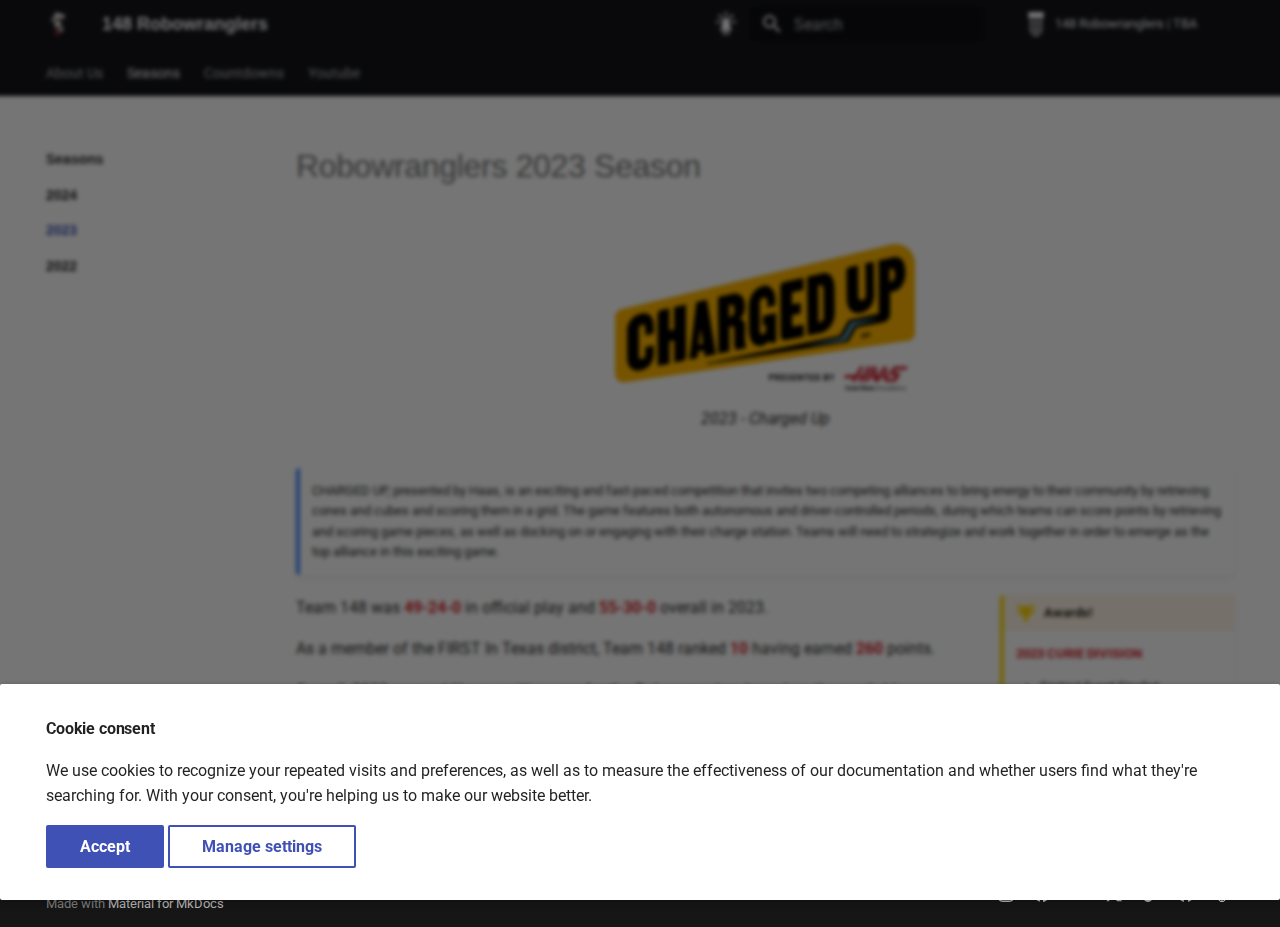
<file: Seasons/2023/index.html>
<!doctype html>
<html lang="en" class="no-js">
  <head>
    
      <meta charset="utf-8">
      <meta name="viewport" content="width=device-width,initial-scale=1">
      
        <meta name="description" content="Team 148 was **49-24-0** in official play and **55-30-0** overall in 2023.">
      
      
      
      
        <link rel="prev" href="../2024/">
      
      
        <link rel="next" href="../2022/">
      
      
      <link rel="icon" href="../../images/2024 Favicon.svg">
      <meta name="generator" content="mkdocs-1.5.3, mkdocs-material-9.5.17">
    
    
      
        <title>Robowranglers 2023 Season - 148 Robowranglers</title>
      
    
    
      <link rel="stylesheet" href="../../assets/stylesheets/main.bcfcd587.min.css">
      
        
        <link rel="stylesheet" href="../../assets/stylesheets/palette.06af60db.min.css">
      
      
  
  
    
    
  
    
    
  
    
    
  
    
    
  
    
    
  
    
    
  
    
    
  
    
    
  
    
    
  
    
    
  
    
    
  
    
    
  
    
    
  
    
    
  
    
    
  
    
    
  
  
  <style>:root{--md-admonition-icon--note:url('data:image/svg+xml;charset=utf-8,<svg xmlns="http://www.w3.org/2000/svg" viewBox="0 0 448 512"><!--! Font Awesome Free 6.5.1 by @fontawesome - https://fontawesome.com License - https://fontawesome.com/license/free (Icons: CC BY 4.0, Fonts: SIL OFL 1.1, Code: MIT License) Copyright 2023 Fonticons, Inc.--><path d="M64 32C28.7 32 0 60.7 0 96v320c0 35.3 28.7 64 64 64h224V368c0-26.5 21.5-48 48-48h112V96c0-35.3-28.7-64-64-64H64zm384 320H336c-8.8 0-16 7.2-16 16v112l32-32 64-64 32-32z"/></svg>');--md-admonition-icon--abstract:url('data:image/svg+xml;charset=utf-8,<svg xmlns="http://www.w3.org/2000/svg" viewBox="0 0 448 512"><!--! Font Awesome Free 6.5.1 by @fontawesome - https://fontawesome.com License - https://fontawesome.com/license/free (Icons: CC BY 4.0, Fonts: SIL OFL 1.1, Code: MIT License) Copyright 2023 Fonticons, Inc.--><path d="M96 0C43 0 0 43 0 96v320c0 53 43 96 96 96h320c17.7 0 32-14.3 32-32s-14.3-32-32-32v-64c17.7 0 32-14.3 32-32V32c0-17.7-14.3-32-32-32H96zm0 384h256v64H96c-17.7 0-32-14.3-32-32s14.3-32 32-32zm32-240c0-8.8 7.2-16 16-16h192c8.8 0 16 7.2 16 16s-7.2 16-16 16H144c-8.8 0-16-7.2-16-16zm16 48h192c8.8 0 16 7.2 16 16s-7.2 16-16 16H144c-8.8 0-16-7.2-16-16s7.2-16 16-16z"/></svg>');--md-admonition-icon--info:url('data:image/svg+xml;charset=utf-8,<svg xmlns="http://www.w3.org/2000/svg" viewBox="0 0 512 512"><!--! Font Awesome Free 6.5.1 by @fontawesome - https://fontawesome.com License - https://fontawesome.com/license/free (Icons: CC BY 4.0, Fonts: SIL OFL 1.1, Code: MIT License) Copyright 2023 Fonticons, Inc.--><path d="M256 512a256 256 0 1 0 0-512 256 256 0 1 0 0 512zm-40-176h24v-64h-24c-13.3 0-24-10.7-24-24s10.7-24 24-24h48c13.3 0 24 10.7 24 24v88h8c13.3 0 24 10.7 24 24s-10.7 24-24 24h-80c-13.3 0-24-10.7-24-24s10.7-24 24-24zm40-208a32 32 0 1 1 0 64 32 32 0 1 1 0-64z"/></svg>');--md-admonition-icon--tip:url('data:image/svg+xml;charset=utf-8,<svg xmlns="http://www.w3.org/2000/svg" viewBox="0 0 512 512"><!--! Font Awesome Free 6.5.1 by @fontawesome - https://fontawesome.com License - https://fontawesome.com/license/free (Icons: CC BY 4.0, Fonts: SIL OFL 1.1, Code: MIT License) Copyright 2023 Fonticons, Inc.--><path d="M480 32c0-12.9-7.8-24.6-19.8-29.6S434.5.2 425.3 9.3L381.7 53c-48 48-113.1 75-181 75H64c-35.3 0-64 28.7-64 64v96c0 35.3 28.7 64 64 64v128c0 17.7 14.3 32 32 32h64c17.7 0 32-14.3 32-32V352h8.7c67.9 0 133 27 181 75l43.6 43.6c9.2 9.2 22.9 11.9 34.9 6.9s19.8-16.6 19.8-29.6V300.4c18.6-8.8 32-32.5 32-60.4s-13.4-51.6-32-60.4V32zm-64 76.7v262.6C357.2 317.8 280.5 288 200.7 288H192v-96h8.7c79.8 0 156.5-29.8 215.3-83.3z"/></svg>');--md-admonition-icon--success:url('data:image/svg+xml;charset=utf-8,<svg xmlns="http://www.w3.org/2000/svg" viewBox="0 0 448 512"><!--! Font Awesome Free 6.5.1 by @fontawesome - https://fontawesome.com License - https://fontawesome.com/license/free (Icons: CC BY 4.0, Fonts: SIL OFL 1.1, Code: MIT License) Copyright 2023 Fonticons, Inc.--><path d="M438.6 105.4c12.5 12.5 12.5 32.8 0 45.3l-256 256c-12.5 12.5-32.8 12.5-45.3 0l-128-128c-12.5-12.5-12.5-32.8 0-45.3s32.8-12.5 45.3 0L160 338.7l233.4-233.3c12.5-12.5 32.8-12.5 45.3 0z"/></svg>');--md-admonition-icon--question:url('data:image/svg+xml;charset=utf-8,<svg xmlns="http://www.w3.org/2000/svg" viewBox="0 0 512 512"><!--! Font Awesome Free 6.5.1 by @fontawesome - https://fontawesome.com License - https://fontawesome.com/license/free (Icons: CC BY 4.0, Fonts: SIL OFL 1.1, Code: MIT License) Copyright 2023 Fonticons, Inc.--><path d="M256 512a256 256 0 1 0 0-512 256 256 0 1 0 0 512zm-86.2-346.7c7.9-22.3 29.1-37.3 52.8-37.3h58.3c34.9 0 63.1 28.3 63.1 63.1 0 22.6-12.1 43.5-31.7 54.8L280 264.4c-.2 13-10.9 23.6-24 23.6-13.3 0-24-10.7-24-24v-13.5c0-8.6 4.6-16.5 12.1-20.8l44.3-25.4c4.7-2.7 7.6-7.7 7.6-13.1 0-8.4-6.8-15.1-15.1-15.1h-58.3c-3.4 0-6.4 2.1-7.5 5.3l-.4 1.2c-4.4 12.5-18.2 19-30.6 14.6s-19-18.2-14.6-30.6l.4-1.2zM224 352a32 32 0 1 1 64 0 32 32 0 1 1-64 0z"/></svg>');--md-admonition-icon--warning:url('data:image/svg+xml;charset=utf-8,<svg xmlns="http://www.w3.org/2000/svg" viewBox="0 0 512 512"><!--! Font Awesome Free 6.5.1 by @fontawesome - https://fontawesome.com License - https://fontawesome.com/license/free (Icons: CC BY 4.0, Fonts: SIL OFL 1.1, Code: MIT License) Copyright 2023 Fonticons, Inc.--><path d="M256 32c14.2 0 27.3 7.5 34.5 19.8l216 368c7.3 12.4 7.3 27.7.2 40.1S486.3 480 472 480H40c-14.3 0-27.6-7.7-34.7-20.1s-7-27.8.2-40.1l216-368C228.7 39.5 241.8 32 256 32zm0 128c-13.3 0-24 10.7-24 24v112c0 13.3 10.7 24 24 24s24-10.7 24-24V184c0-13.3-10.7-24-24-24zm32 224a32 32 0 1 0-64 0 32 32 0 1 0 64 0z"/></svg>');--md-admonition-icon--failure:url('data:image/svg+xml;charset=utf-8,<svg xmlns="http://www.w3.org/2000/svg" viewBox="0 0 512 512"><!--! Font Awesome Free 6.5.1 by @fontawesome - https://fontawesome.com License - https://fontawesome.com/license/free (Icons: CC BY 4.0, Fonts: SIL OFL 1.1, Code: MIT License) Copyright 2023 Fonticons, Inc.--><path d="M459.1 52.4 442.6 6.5c-1.9-3.9-6.1-6.5-10.5-6.5s-8.5 2.6-10.4 6.5l-16.5 45.9-46 16.8c-4.3 1.6-7.3 5.9-7.2 10.4 0 4.5 3 8.7 7.2 10.2l45.7 16.8 16.8 45.8c1.5 4.4 5.8 7.5 10.4 7.5s8.9-3.1 10.4-7.5l16.5-45.8 45.7-16.8c4.2-1.5 7.2-5.7 7.2-10.2 0-4.6-3-8.9-7.2-10.4l-45.6-16.8zm-132.4 53c-12.5-12.5-32.8-12.5-45.3 0l-2.9 2.9c-22-8-45.8-12.3-70.5-12.3C93.1 96 0 189.1 0 304s93.1 208 208 208 208-93.1 208-208c0-24.7-4.3-48.5-12.2-70.5l2.9-2.9c12.5-12.5 12.5-32.8 0-45.3l-80-80zM200 192c-57.4 0-104 46.6-104 104v8c0 8.8-7.2 16-16 16s-16-7.2-16-16v-8c0-75.1 60.9-136 136-136h8c8.8 0 16 7.2 16 16s-7.2 16-16 16h-8z"/></svg>');--md-admonition-icon--danger:url('data:image/svg+xml;charset=utf-8,<svg xmlns="http://www.w3.org/2000/svg" viewBox="0 0 512 512"><!--! Font Awesome Free 6.5.1 by @fontawesome - https://fontawesome.com License - https://fontawesome.com/license/free (Icons: CC BY 4.0, Fonts: SIL OFL 1.1, Code: MIT License) Copyright 2023 Fonticons, Inc.--><path d="M416 398.9c58.5-41.1 96-104.1 96-174.9C512 100.3 397.4 0 256 0S0 100.3 0 224c0 70.7 37.5 133.8 96 174.9V464c0 26.5 21.5 48 48 48h48v-48c0-8.8 7.2-16 16-16s16 7.2 16 16v48h64v-48c0-8.8 7.2-16 16-16s16 7.2 16 16v48h48c26.5 0 48-21.5 48-48v-65.1zM96 256a64 64 0 1 1 128 0 64 64 0 1 1-128 0zm256-64a64 64 0 1 1 0 128 64 64 0 1 1 0-128z"/></svg>');--md-admonition-icon--bug:url('data:image/svg+xml;charset=utf-8,<svg xmlns="http://www.w3.org/2000/svg" viewBox="0 0 640 512"><!--! Font Awesome Free 6.5.1 by @fontawesome - https://fontawesome.com License - https://fontawesome.com/license/free (Icons: CC BY 4.0, Fonts: SIL OFL 1.1, Code: MIT License) Copyright 2023 Fonticons, Inc.--><path d="M320 0c17.7 0 32 14.3 32 32v64h120c39.8 0 72 32.2 72 72v272c0 39.8-32.2 72-72 72H168c-39.8 0-72-32.2-72-72V168c0-39.8 32.2-72 72-72h120V32c0-17.7 14.3-32 32-32zM208 384c-8.8 0-16 7.2-16 16s7.2 16 16 16h32c8.8 0 16-7.2 16-16s-7.2-16-16-16h-32zm96 0c-8.8 0-16 7.2-16 16s7.2 16 16 16h32c8.8 0 16-7.2 16-16s-7.2-16-16-16h-32zm96 0c-8.8 0-16 7.2-16 16s7.2 16 16 16h32c8.8 0 16-7.2 16-16s-7.2-16-16-16h-32zM264 256a40 40 0 1 0-80 0 40 40 0 1 0 80 0zm152 40a40 40 0 1 0 0-80 40 40 0 1 0 0 80zM48 224h16v192H48c-26.5 0-48-21.5-48-48v-96c0-26.5 21.5-48 48-48zm544 0c26.5 0 48 21.5 48 48v96c0 26.5-21.5 48-48 48h-16V224h16z"/></svg>');--md-admonition-icon--example:url('data:image/svg+xml;charset=utf-8,<svg xmlns="http://www.w3.org/2000/svg" viewBox="0 0 448 512"><!--! Font Awesome Free 6.5.1 by @fontawesome - https://fontawesome.com License - https://fontawesome.com/license/free (Icons: CC BY 4.0, Fonts: SIL OFL 1.1, Code: MIT License) Copyright 2023 Fonticons, Inc.--><path d="M288 0H128c-17.7 0-32 14.3-32 32s14.3 32 32 32v132.8c0 11.8-3.3 23.5-9.5 33.5L10.3 406.2C3.6 417.2 0 429.7 0 442.6 0 480.9 31.1 512 69.4 512h309.2c38.3 0 69.4-31.1 69.4-69.4 0-12.8-3.6-25.4-10.3-36.4L329.5 230.4c-6.2-10.1-9.5-21.7-9.5-33.5V64c17.7 0 32-14.3 32-32S337.7 0 320 0h-32zm-96 196.8V64h64v132.8c0 23.7 6.6 46.9 19 67.1l34.5 56.1h-171l34.5-56.1c12.4-20.2 19-43.4 19-67.1z"/></svg>');--md-admonition-icon--quote:url('data:image/svg+xml;charset=utf-8,<svg xmlns="http://www.w3.org/2000/svg" viewBox="0 0 448 512"><!--! Font Awesome Free 6.5.1 by @fontawesome - https://fontawesome.com License - https://fontawesome.com/license/free (Icons: CC BY 4.0, Fonts: SIL OFL 1.1, Code: MIT License) Copyright 2023 Fonticons, Inc.--><path d="M0 216C0 149.7 53.7 96 120 96h8c17.7 0 32 14.3 32 32s-14.3 32-32 32h-8c-30.9 0-56 25.1-56 56v8h64c35.3 0 64 28.7 64 64v64c0 35.3-28.7 64-64 64H64c-35.3 0-64-28.7-64-64V216zm256 0c0-66.3 53.7-120 120-120h8c17.7 0 32 14.3 32 32s-14.3 32-32 32h-8c-30.9 0-56 25.1-56 56v8h64c35.3 0 64 28.7 64 64v64c0 35.3-28.7 64-64 64h-64c-35.3 0-64-28.7-64-64V216z"/></svg>');--md-admonition-icon--aboutme:url('data:image/svg+xml;charset=utf-8,<svg xmlns="http://www.w3.org/2000/svg" viewBox="0 0 24 24"><path d="M12 4a4 4 0 0 1 4 4 4 4 0 0 1-4 4 4 4 0 0 1-4-4 4 4 0 0 1 4-4m0 10c4.42 0 8 1.79 8 4v2H4v-2c0-2.21 3.58-4 8-4Z"/></svg>');--md-admonition-icon--beginner:url('data:image/svg+xml;charset=utf-8,<svg xmlns="http://www.w3.org/2000/svg" viewBox="0 0 24 24"><path d="m3.5 19 4.84-7L3.5 5h11c.67 0 1.22.3 1.63.86L20.5 12l-4.37 6.14c-.41.56-.96.86-1.63.86h-11Z"/></svg>');--md-admonition-icon--notebook:url('data:image/svg+xml;charset=utf-8,<svg xmlns="http://www.w3.org/2000/svg" viewBox="0 0 24 24"><path d="M17 4v6l-2-2-2 2V4H9v16h10V4h-2M3 7V5h2V4a2 2 0 0 1 2-2h12c1.05 0 2 .95 2 2v16c0 1.05-.95 2-2 2H7c-1.05 0-2-.95-2-2v-1H3v-2h2v-4H3v-2h2V7H3m2-2v2h2V5H5m0 14h2v-2H5v2m0-6h2v-2H5v2Z"/></svg>');--md-admonition-icon--new:url('data:image/svg+xml;charset=utf-8,<svg xmlns="http://www.w3.org/2000/svg" viewBox="0 0 24 24"><path d="M20 4c1.11 0 2 .89 2 2v12c0 1.11-.89 2-2 2H4c-1.11 0-2-.89-2-2V6c0-1.11.89-2 2-2h16M8.5 15V9H7.25v3.5L4.75 9H3.5v6h1.25v-3.5L7.3 15h1.2m5-4.74V9h-4v6h4v-1.25H11v-1.11h2.5v-1.26H11v-1.12h2.5m7 3.74V9h-1.25v4.5h-1.12V10h-1.25v3.5h-1.13V9H14.5v5a1 1 0 0 0 1 1h4a1 1 0 0 0 1-1Z"/></svg>');}</style>



    
    
      
    
    
      
        
        
        <link rel="preconnect" href="https://fonts.gstatic.com" crossorigin>
        <link rel="stylesheet" href="https://fonts.googleapis.com/css?family=Roboto:300,300i,400,400i,700,700i%7CRoboto+Mono:400,400i,700,700i&display=fallback">
        <style>:root{--md-text-font:"Roboto";--md-code-font:"Roboto Mono"}</style>
      
    
    
      <link rel="stylesheet" href="../../styles/admonitions/links.css">
    
      <link rel="stylesheet" href="../../styles/admonitions/code.css">
    
      <link rel="stylesheet" href="../../styles/admonitions/reward.css">
    
      <link rel="stylesheet" href="../../styles/extras.css">
    
    <script>__md_scope=new URL("../..",location),__md_hash=e=>[...e].reduce((e,_)=>(e<<5)-e+_.charCodeAt(0),0),__md_get=(e,_=localStorage,t=__md_scope)=>JSON.parse(_.getItem(t.pathname+"."+e)),__md_set=(e,_,t=localStorage,a=__md_scope)=>{try{t.setItem(a.pathname+"."+e,JSON.stringify(_))}catch(e){}}</script>
    
      
  


  
  

<script id="__analytics">function __md_analytics(){function n(){dataLayer.push(arguments)}window.dataLayer=window.dataLayer||[],n("js",new Date),n("config","G-J8HVLG053W"),document.addEventListener("DOMContentLoaded",function(){document.forms.search&&document.forms.search.query.addEventListener("blur",function(){this.value&&n("event","search",{search_term:this.value})}),document$.subscribe(function(){var a=document.forms.feedback;if(void 0!==a)for(var e of a.querySelectorAll("[type=submit]"))e.addEventListener("click",function(e){e.preventDefault();var t=document.location.pathname,e=this.getAttribute("data-md-value");n("event","feedback",{page:t,data:e}),a.firstElementChild.disabled=!0;e=a.querySelector(".md-feedback__note [data-md-value='"+e+"']");e&&(e.hidden=!1)}),a.hidden=!1}),location$.subscribe(function(e){n("config","G-J8HVLG053W",{page_path:e.pathname})})});var e=document.createElement("script");e.async=!0,e.src="https://www.googletagmanager.com/gtag/js?id=G-J8HVLG053W",document.getElementById("__analytics").insertAdjacentElement("afterEnd",e)}</script>
  
    <script>var consent;"undefined"==typeof __md_analytics||(consent=__md_get("__consent"))&&consent.analytics&&__md_analytics()</script>
  

    
    
    
  </head>
  
  
    
    
      
    
    
    
    
    <body dir="ltr" data-md-color-scheme="slate" data-md-color-primary="black" data-md-color-accent="indigo">
  
    
    <input class="md-toggle" data-md-toggle="drawer" type="checkbox" id="__drawer" autocomplete="off">
    <input class="md-toggle" data-md-toggle="search" type="checkbox" id="__search" autocomplete="off">
    <label class="md-overlay" for="__drawer"></label>
    <div data-md-component="skip">
      
    </div>
    <div data-md-component="announce">
      
    </div>
    
    
      

<header class="md-header" data-md-component="header">
  <nav class="md-header__inner md-grid" aria-label="Header">
    <a href="../.." title="148 Robowranglers" class="md-header__button md-logo" aria-label="148 Robowranglers" data-md-component="logo">
      
  <img src="../../images/2024 Favicon.svg" alt="logo">

    </a>
    <label class="md-header__button md-icon" for="__drawer">
      
      <svg xmlns="http://www.w3.org/2000/svg" viewBox="0 0 24 24"><path d="M3 6h18v2H3V6m0 5h18v2H3v-2m0 5h18v2H3v-2Z"/></svg>
    </label>
    <div class="md-header__title" data-md-component="header-title">
      <div class="md-header__ellipsis">
        <div class="md-header__topic">
          <span class="md-ellipsis">
            148 Robowranglers
          </span>
        </div>
        <div class="md-header__topic" data-md-component="header-topic">
          <span class="md-ellipsis">
            
              Robowranglers 2023 Season
            
          </span>
        </div>
      </div>
    </div>
    
      
        <form class="md-header__option" data-md-component="palette">
  
    
    
    
    <input class="md-option" data-md-color-media="(prefers-color-scheme: dark)" data-md-color-scheme="slate" data-md-color-primary="black" data-md-color-accent="indigo"  aria-label="Switch to light mode"  type="radio" name="__palette" id="__palette_0">
    
      <label class="md-header__button md-icon" title="Switch to light mode" for="__palette_1" hidden>
        <svg xmlns="http://www.w3.org/2000/svg" viewBox="0 0 24 24"><path d="M12 6a4 4 0 0 0-4 4v6H6v2h3v5h2v-5h2v5h2v-5h3v-2h-2v-6a4 4 0 0 0-4-4m0 2a2 2 0 0 1 2 2v5h-4v-5a2 2 0 0 1 2-2Z"/></svg>
      </label>
    
  
    
    
    
    <input class="md-option" data-md-color-media="(prefers-color-scheme: light)" data-md-color-scheme="red" data-md-color-primary="black" data-md-color-accent="indigo"  aria-label="Switch to dark mode"  type="radio" name="__palette" id="__palette_1">
    
      <label class="md-header__button md-icon" title="Switch to dark mode" for="__palette_0" hidden>
        <svg xmlns="http://www.w3.org/2000/svg" viewBox="0 0 24 24"><path d="M11 0v4h2V0h-2m7.3 2.29-3.06 3 1.4 1.42 3.06-3-1.4-1.42m-12.59 0L4.29 3.71l3 3 1.42-1.42-3-3M12 6a4 4 0 0 0-4 4v6H6v2h3v5h2v-5h2v5h2v-5h3v-2h-2v-6a4 4 0 0 0-4-4M2 9v2h4V9H2m16 0v2h4V9h-4Z"/></svg>
      </label>
    
  
</form>
      
    
    
      <script>var media,input,key,value,palette=__md_get("__palette");if(palette&&palette.color){"(prefers-color-scheme)"===palette.color.media&&(media=matchMedia("(prefers-color-scheme: light)"),input=document.querySelector(media.matches?"[data-md-color-media='(prefers-color-scheme: light)']":"[data-md-color-media='(prefers-color-scheme: dark)']"),palette.color.media=input.getAttribute("data-md-color-media"),palette.color.scheme=input.getAttribute("data-md-color-scheme"),palette.color.primary=input.getAttribute("data-md-color-primary"),palette.color.accent=input.getAttribute("data-md-color-accent"));for([key,value]of Object.entries(palette.color))document.body.setAttribute("data-md-color-"+key,value)}</script>
    
    
    
      <label class="md-header__button md-icon" for="__search">
        
        <svg xmlns="http://www.w3.org/2000/svg" viewBox="0 0 24 24"><path d="M9.5 3A6.5 6.5 0 0 1 16 9.5c0 1.61-.59 3.09-1.56 4.23l.27.27h.79l5 5-1.5 1.5-5-5v-.79l-.27-.27A6.516 6.516 0 0 1 9.5 16 6.5 6.5 0 0 1 3 9.5 6.5 6.5 0 0 1 9.5 3m0 2C7 5 5 7 5 9.5S7 14 9.5 14 14 12 14 9.5 12 5 9.5 5Z"/></svg>
      </label>
      <div class="md-search" data-md-component="search" role="dialog">
  <label class="md-search__overlay" for="__search"></label>
  <div class="md-search__inner" role="search">
    <form class="md-search__form" name="search">
      <input type="text" class="md-search__input" name="query" aria-label="Search" placeholder="Search" autocapitalize="off" autocorrect="off" autocomplete="off" spellcheck="false" data-md-component="search-query" required>
      <label class="md-search__icon md-icon" for="__search">
        
        <svg xmlns="http://www.w3.org/2000/svg" viewBox="0 0 24 24"><path d="M9.5 3A6.5 6.5 0 0 1 16 9.5c0 1.61-.59 3.09-1.56 4.23l.27.27h.79l5 5-1.5 1.5-5-5v-.79l-.27-.27A6.516 6.516 0 0 1 9.5 16 6.5 6.5 0 0 1 3 9.5 6.5 6.5 0 0 1 9.5 3m0 2C7 5 5 7 5 9.5S7 14 9.5 14 14 12 14 9.5 12 5 9.5 5Z"/></svg>
        
        <svg xmlns="http://www.w3.org/2000/svg" viewBox="0 0 24 24"><path d="M20 11v2H8l5.5 5.5-1.42 1.42L4.16 12l7.92-7.92L13.5 5.5 8 11h12Z"/></svg>
      </label>
      <nav class="md-search__options" aria-label="Search">
        
        <button type="reset" class="md-search__icon md-icon" title="Clear" aria-label="Clear" tabindex="-1">
          
          <svg xmlns="http://www.w3.org/2000/svg" viewBox="0 0 24 24"><path d="M19 6.41 17.59 5 12 10.59 6.41 5 5 6.41 10.59 12 5 17.59 6.41 19 12 13.41 17.59 19 19 17.59 13.41 12 19 6.41Z"/></svg>
        </button>
      </nav>
      
    </form>
    <div class="md-search__output">
      <div class="md-search__scrollwrap" data-md-scrollfix>
        <div class="md-search-result" data-md-component="search-result">
          <div class="md-search-result__meta">
            Initializing search
          </div>
          <ol class="md-search-result__list" role="presentation"></ol>
        </div>
      </div>
    </div>
  </div>
</div>
    
    
      <div class="md-header__source">
        <a href="https://www.thebluealliance.com/team/148" title="Go to repository" class="md-source" data-md-component="source">
  <div class="md-source__icon md-icon">
    
    <?xml version="1.0" encoding="utf-8"?>
<!-- Generator: Adobe Illustrator 16.0.3, SVG Export Plug-In . SVG Version: 6.00 Build 0)  -->
<!DOCTYPE svg PUBLIC "-//W3C//DTD SVG 1.1//EN" "http://www.w3.org/Graphics/SVG/1.1/DTD/svg11.dtd">
<svg version="1.1" id="Layer_1" xmlns="http://www.w3.org/2000/svg" xmlns:xlink="http://www.w3.org/1999/xlink" x="0px" y="0px"
	 width="72px" height="112px" viewBox="0 0 72 112" enable-background="new 0 0 72 112" xml:space="preserve">
<g>
	<g>
		<rect x="8" y="20" fill="#FFFFFF" width="6" height="64"/>
	</g>
	<g>
		<rect x="58" y="20" fill="#FFFFFF" width="6" height="64"/>
	</g>
	<g>
		<path fill="#FFFFFF" d="M36,112C20.561,112,8,99.439,8,84h6c0,12.131,9.869,22,22,22V112z"/>
	</g>
	<g>
		<path fill="#FFFFFF" d="M36,112v-6c12.131,0,22-9.869,22-22h6C64,99.439,51.439,112,36,112z"/>
	</g>
	<g>
		<rect x="33" y="20" fill="#FFFFFF" width="6" height="89"/>
	</g>
	<g>
		<rect x="11" y="78" fill="#FFFFFF" width="50" height="6"/>
	</g>
	<g>
		<rect x="11" y="50" fill="#FFFFFF" width="50" height="6"/>
	</g>
	<g id="Lamp_Rectangle_4_">
		<path fill="#FFFFFF" d="M72,24c0,2.2-1.8,4-4,4H4c-2.2,0-4-1.8-4-4V4c0-2.2,1.8-4,4-4h64c2.2,0,4,1.8,4,4V24z"/>
	</g>
</g>
</svg>
  </div>
  <div class="md-source__repository">
    148 Robowranglers | TBA
  </div>
</a>
      </div>
    
  </nav>
  
</header>
    
    <div class="md-container" data-md-component="container">
      
      
        
          
            
<nav class="md-tabs" aria-label="Tabs" data-md-component="tabs">
  <div class="md-grid">
    <ul class="md-tabs__list">
      
        
  
  
  
    <li class="md-tabs__item">
      <a href="../.." class="md-tabs__link">
        
  
    
  
  About Us

      </a>
    </li>
  

      
        
  
  
    
  
  
    
    
      <li class="md-tabs__item md-tabs__item--active">
        <a href="../" class="md-tabs__link">
          
  
    
  
  Seasons

        </a>
      </li>
    
  

      
        
  
  
  
    <li class="md-tabs__item">
      <a href="../../Countdowns/" class="md-tabs__link">
        
  
    
  
  Countdowns

      </a>
    </li>
  

      
        
  
  
  
    <li class="md-tabs__item">
      <a href="https://www.youtube.com/robowranglers" class="md-tabs__link">
        
  
    
  
  Youtube

      </a>
    </li>
  

      
    </ul>
  </div>
</nav>
          
        
      
      <main class="md-main" data-md-component="main">
        <div class="md-main__inner md-grid">
          
            
              
              <div class="md-sidebar md-sidebar--primary" data-md-component="sidebar" data-md-type="navigation" >
                <div class="md-sidebar__scrollwrap">
                  <div class="md-sidebar__inner">
                    


  


  

<nav class="md-nav md-nav--primary md-nav--lifted md-nav--integrated" aria-label="Navigation" data-md-level="0">
  <label class="md-nav__title" for="__drawer">
    <a href="../.." title="148 Robowranglers" class="md-nav__button md-logo" aria-label="148 Robowranglers" data-md-component="logo">
      
  <img src="../../images/2024 Favicon.svg" alt="logo">

    </a>
    148 Robowranglers
  </label>
  
    <div class="md-nav__source">
      <a href="https://www.thebluealliance.com/team/148" title="Go to repository" class="md-source" data-md-component="source">
  <div class="md-source__icon md-icon">
    
    <?xml version="1.0" encoding="utf-8"?>
<!-- Generator: Adobe Illustrator 16.0.3, SVG Export Plug-In . SVG Version: 6.00 Build 0)  -->
<!DOCTYPE svg PUBLIC "-//W3C//DTD SVG 1.1//EN" "http://www.w3.org/Graphics/SVG/1.1/DTD/svg11.dtd">
<svg version="1.1" id="Layer_1" xmlns="http://www.w3.org/2000/svg" xmlns:xlink="http://www.w3.org/1999/xlink" x="0px" y="0px"
	 width="72px" height="112px" viewBox="0 0 72 112" enable-background="new 0 0 72 112" xml:space="preserve">
<g>
	<g>
		<rect x="8" y="20" fill="#FFFFFF" width="6" height="64"/>
	</g>
	<g>
		<rect x="58" y="20" fill="#FFFFFF" width="6" height="64"/>
	</g>
	<g>
		<path fill="#FFFFFF" d="M36,112C20.561,112,8,99.439,8,84h6c0,12.131,9.869,22,22,22V112z"/>
	</g>
	<g>
		<path fill="#FFFFFF" d="M36,112v-6c12.131,0,22-9.869,22-22h6C64,99.439,51.439,112,36,112z"/>
	</g>
	<g>
		<rect x="33" y="20" fill="#FFFFFF" width="6" height="89"/>
	</g>
	<g>
		<rect x="11" y="78" fill="#FFFFFF" width="50" height="6"/>
	</g>
	<g>
		<rect x="11" y="50" fill="#FFFFFF" width="50" height="6"/>
	</g>
	<g id="Lamp_Rectangle_4_">
		<path fill="#FFFFFF" d="M72,24c0,2.2-1.8,4-4,4H4c-2.2,0-4-1.8-4-4V4c0-2.2,1.8-4,4-4h64c2.2,0,4,1.8,4,4V24z"/>
	</g>
</g>
</svg>
  </div>
  <div class="md-source__repository">
    148 Robowranglers | TBA
  </div>
</a>
    </div>
  
  <ul class="md-nav__list" data-md-scrollfix>
    
      
      
  
  
  
  
    <li class="md-nav__item">
      <a href="../.." class="md-nav__link">
        
  
  <span class="md-ellipsis">
    About Us
  </span>
  

      </a>
    </li>
  

    
      
      
  
  
    
  
  
  
    
    
      
        
          
        
      
        
      
        
      
        
      
    
    
      
        
        
      
      
        
      
    
    
    <li class="md-nav__item md-nav__item--active md-nav__item--section md-nav__item--nested">
      
        
        
        <input class="md-nav__toggle md-toggle " type="checkbox" id="__nav_2" checked>
        
          
          
          <div class="md-nav__link md-nav__container">
            <a href="../" class="md-nav__link ">
              
  
  <span class="md-ellipsis">
    Seasons
  </span>
  

            </a>
            
              
              <label class="md-nav__link " for="__nav_2" id="__nav_2_label" tabindex="">
                <span class="md-nav__icon md-icon"></span>
              </label>
            
          </div>
        
        <nav class="md-nav" data-md-level="1" aria-labelledby="__nav_2_label" aria-expanded="true">
          <label class="md-nav__title" for="__nav_2">
            <span class="md-nav__icon md-icon"></span>
            Seasons
          </label>
          <ul class="md-nav__list" data-md-scrollfix>
            
              
            
              
                
  
  
  
  
    
    
      
        
          
        
      
    
    
      
      
        
          
          
        
      
    
    
    <li class="md-nav__item md-nav__item--section md-nav__item--nested">
      
        
        
        <input class="md-nav__toggle md-toggle " type="checkbox" id="__nav_2_2" >
        
          
          
          <div class="md-nav__link md-nav__container">
            <a href="../2024/" class="md-nav__link ">
              
  
  <span class="md-ellipsis">
    2024
  </span>
  

            </a>
            
          </div>
        
        <nav class="md-nav" data-md-level="2" aria-labelledby="__nav_2_2_label" aria-expanded="false">
          <label class="md-nav__title" for="__nav_2_2">
            <span class="md-nav__icon md-icon"></span>
            2024
          </label>
          <ul class="md-nav__list" data-md-scrollfix>
            
              
            
          </ul>
        </nav>
      
    </li>
  

              
            
              
                
  
  
    
  
  
  
    
    
      
        
          
        
      
    
    
      
      
        
          
          
        
      
    
    
    <li class="md-nav__item md-nav__item--active md-nav__item--section md-nav__item--nested">
      
        
        
        <input class="md-nav__toggle md-toggle " type="checkbox" id="__nav_2_3" checked>
        
          
          
          <div class="md-nav__link md-nav__container">
            <a href="./" class="md-nav__link md-nav__link--active">
              
  
  <span class="md-ellipsis">
    2023
  </span>
  

            </a>
            
          </div>
        
        <nav class="md-nav" data-md-level="2" aria-labelledby="__nav_2_3_label" aria-expanded="true">
          <label class="md-nav__title" for="__nav_2_3">
            <span class="md-nav__icon md-icon"></span>
            2023
          </label>
          <ul class="md-nav__list" data-md-scrollfix>
            
              
            
          </ul>
        </nav>
      
    </li>
  

              
            
              
                
  
  
  
  
    
    
      
        
          
        
      
    
    
      
      
        
          
          
        
      
    
    
    <li class="md-nav__item md-nav__item--section md-nav__item--nested">
      
        
        
        <input class="md-nav__toggle md-toggle " type="checkbox" id="__nav_2_4" >
        
          
          
          <div class="md-nav__link md-nav__container">
            <a href="../2022/" class="md-nav__link ">
              
  
  <span class="md-ellipsis">
    2022
  </span>
  

            </a>
            
          </div>
        
        <nav class="md-nav" data-md-level="2" aria-labelledby="__nav_2_4_label" aria-expanded="false">
          <label class="md-nav__title" for="__nav_2_4">
            <span class="md-nav__icon md-icon"></span>
            2022
          </label>
          <ul class="md-nav__list" data-md-scrollfix>
            
              
            
          </ul>
        </nav>
      
    </li>
  

              
            
          </ul>
        </nav>
      
    </li>
  

    
      
      
  
  
  
  
    <li class="md-nav__item">
      <a href="../../Countdowns/" class="md-nav__link">
        
  
  <span class="md-ellipsis">
    Countdowns
  </span>
  

      </a>
    </li>
  

    
      
      
  
  
  
  
    <li class="md-nav__item">
      <a href="https://www.youtube.com/robowranglers" class="md-nav__link">
        
  
  <span class="md-ellipsis">
    Youtube
  </span>
  

      </a>
    </li>
  

    
  </ul>
</nav>
                  </div>
                </div>
              </div>
            
            
          
          
            <div class="md-content" data-md-component="content">
              <article class="md-content__inner md-typeset">
                
                  


  <h1>Robowranglers 2023 Season</h1>

<figure>
<p><img alt="Charged Up" src="Charged_Up_Light.svg#only-dark" width="300" />
  <img alt="Charged Up" src="Charged_Up_Dark.svg#only-light" width="300" />
  </p>
<figcaption>2023 - Charged Up</figcaption>
</figure>
<div class="admonition note">
<p>CHARGED UP, presented by Haas, is an exciting and fast-paced competition that invites two competing alliances to bring energy to their community by retrieving cones and cubes and scoring them in a grid. The game features both autonomous and driver-controlled periods, during which teams can score points by retrieving and scoring game pieces, as well as docking on or engaging with their charge station. Teams will need to strategize and work together in order to emerge as the top alliance in this exciting game.</p>
</div>
<div class="admonition reward inline end">
<p class="admonition-title">Awards!</p>
<p><strong>2023 CURIE DIVISION</strong></p>
<ul>
<li>District Event Finalist</li>
</ul>
</div>
<p>Team 148 was <strong>49-24-0</strong> in official play and <strong>55-30-0</strong> overall in 2023.</p>
<p>As a member of the FIRST In Texas district, Team 148 ranked <strong>10</strong> having earned <strong>260</strong> points.</p>
<p>Overall, 2023 seemed like a positive year for the Robowranglers based on the available information:</p>
<p><strong>Win-loss record</strong>: They had a strong win-loss record in official play, going <strong>49-24-0</strong> (with an overall record of <strong>55-30-0</strong>), indicating successful performance in most matches.</p>
<p><strong>"Blackout"</strong> received positive feedback: Their 2023 robot, "Blackout," garnered praise for its design and capabilities.</p>







  
  



  



  <form class="md-feedback" name="feedback" hidden>
    <fieldset>
      <legend class="md-feedback__title">
        Was this page helpful?
      </legend>
      <div class="md-feedback__inner">
        <div class="md-feedback__list">
          
            <button class="md-feedback__icon md-icon" type="submit" title="This page was helpful" data-md-value="1">
              <svg xmlns="http://www.w3.org/2000/svg" viewBox="0 0 24 24"><path d="M20 12a8 8 0 0 0-8-8 8 8 0 0 0-8 8 8 8 0 0 0 8 8 8 8 0 0 0 8-8m2 0a10 10 0 0 1-10 10A10 10 0 0 1 2 12 10 10 0 0 1 12 2a10 10 0 0 1 10 10M10 9.5c0 .8-.7 1.5-1.5 1.5S7 10.3 7 9.5 7.7 8 8.5 8s1.5.7 1.5 1.5m7 0c0 .8-.7 1.5-1.5 1.5S14 10.3 14 9.5 14.7 8 15.5 8s1.5.7 1.5 1.5m-5 7.73c-1.75 0-3.29-.73-4.19-1.81L9.23 14c.45.72 1.52 1.23 2.77 1.23s2.32-.51 2.77-1.23l1.42 1.42c-.9 1.08-2.44 1.81-4.19 1.81Z"/></svg>
            </button>
          
            <button class="md-feedback__icon md-icon" type="submit" title="This page could be improved" data-md-value="0">
              <svg xmlns="http://www.w3.org/2000/svg" viewBox="0 0 24 24"><path d="M20 12a8 8 0 0 0-8-8 8 8 0 0 0-8 8 8 8 0 0 0 8 8 8 8 0 0 0 8-8m2 0a10 10 0 0 1-10 10A10 10 0 0 1 2 12 10 10 0 0 1 12 2a10 10 0 0 1 10 10m-6.5-4c.8 0 1.5.7 1.5 1.5s-.7 1.5-1.5 1.5-1.5-.7-1.5-1.5.7-1.5 1.5-1.5M10 9.5c0 .8-.7 1.5-1.5 1.5S7 10.3 7 9.5 7.7 8 8.5 8s1.5.7 1.5 1.5m2 4.5c1.75 0 3.29.72 4.19 1.81l-1.42 1.42C14.32 16.5 13.25 16 12 16s-2.32.5-2.77 1.23l-1.42-1.42C8.71 14.72 10.25 14 12 14Z"/></svg>
            </button>
          
        </div>
        <div class="md-feedback__note">
          
            <div data-md-value="1" hidden>
              
              
                
              
              Thanks for your feedback!
            </div>
          
            <div data-md-value="0" hidden>
              
              
                
              
              Thanks for your feedback! Help us improve this page by using our <a href="..." target="_blank" rel="noopener">feedback form</a>.
            </div>
          
        </div>
      </div>
    </fieldset>
  </form>


                
              </article>
            </div>
          
          
<script>var target=document.getElementById(location.hash.slice(1));target&&target.name&&(target.checked=target.name.startsWith("__tabbed_"))</script>
        </div>
        
          <button type="button" class="md-top md-icon" data-md-component="top" hidden>
  
  <svg xmlns="http://www.w3.org/2000/svg" viewBox="0 0 24 24"><path d="M13 20h-2V8l-5.5 5.5-1.42-1.42L12 4.16l7.92 7.92-1.42 1.42L13 8v12Z"/></svg>
  Back to top
</button>
        
      </main>
      
        <footer class="md-footer">
  
  <div class="md-footer-meta md-typeset">
    <div class="md-footer-meta__inner md-grid">
      <div class="md-copyright">
  
    <div class="md-copyright__highlight">
      © 2022-2024 Robowranglers. All Rights Reserved
    </div>
  
  
    Made with
    <a href="https://squidfunk.github.io/mkdocs-material/" target="_blank" rel="noopener">
      Material for MkDocs
    </a>
  
</div>
      
        <div class="md-social">
  
    
    
    
    
    <a href="https://www.instagram.com/robowranglers/" target="_blank" rel="noopener" title="Insta | @robowranglers" class="md-social__link">
      <svg xmlns="http://www.w3.org/2000/svg" viewBox="0 0 24 24"><path d="M7.03.084c-1.277.06-2.149.264-2.91.563a5.874 5.874 0 0 0-2.124 1.388 5.878 5.878 0 0 0-1.38 2.127C.321 4.926.12 5.8.064 7.076.008 8.354-.005 8.764.001 12.023c.007 3.259.021 3.667.083 4.947.061 1.277.264 2.149.563 2.911.308.789.72 1.457 1.388 2.123a5.872 5.872 0 0 0 2.129 1.38c.763.295 1.636.496 2.913.552 1.278.056 1.689.069 4.947.063 3.257-.007 3.668-.021 4.947-.082 1.28-.06 2.147-.265 2.91-.563a5.881 5.881 0 0 0 2.123-1.388 5.881 5.881 0 0 0 1.38-2.129c.295-.763.496-1.636.551-2.912.056-1.28.07-1.69.063-4.948-.006-3.258-.02-3.667-.081-4.947-.06-1.28-.264-2.148-.564-2.911a5.892 5.892 0 0 0-1.387-2.123 5.857 5.857 0 0 0-2.128-1.38C19.074.322 18.202.12 16.924.066 15.647.009 15.236-.006 11.977 0 8.718.008 8.31.021 7.03.084m.14 21.693c-1.17-.05-1.805-.245-2.228-.408a3.736 3.736 0 0 1-1.382-.895 3.695 3.695 0 0 1-.9-1.378c-.165-.423-.363-1.058-.417-2.228-.06-1.264-.072-1.644-.08-4.848-.006-3.204.006-3.583.061-4.848.05-1.169.246-1.805.408-2.228.216-.561.477-.96.895-1.382a3.705 3.705 0 0 1 1.379-.9c.423-.165 1.057-.361 2.227-.417 1.265-.06 1.644-.072 4.848-.08 3.203-.006 3.583.006 4.85.062 1.168.05 1.804.244 2.227.408.56.216.96.475 1.382.895.421.42.681.817.9 1.378.165.422.362 1.056.417 2.227.06 1.265.074 1.645.08 4.848.005 3.203-.006 3.583-.061 4.848-.051 1.17-.245 1.805-.408 2.23-.216.56-.477.96-.896 1.38a3.705 3.705 0 0 1-1.378.9c-.422.165-1.058.362-2.226.418-1.266.06-1.645.072-4.85.079-3.204.007-3.582-.006-4.848-.06m9.783-16.192a1.44 1.44 0 1 0 1.437-1.442 1.44 1.44 0 0 0-1.437 1.442M5.839 12.012a6.161 6.161 0 1 0 12.323-.024 6.162 6.162 0 0 0-12.323.024M8 12.008A4 4 0 1 1 12.008 16 4 4 0 0 1 8 12.008"/></svg>
    </a>
  
    
    
    
    
    <a href="https://www.facebook.com/robowranglers/" target="_blank" rel="noopener" title="Facebook | @robowranglers" class="md-social__link">
      <svg xmlns="http://www.w3.org/2000/svg" viewBox="0 0 24 24"><path d="M9.101 23.691v-7.98H6.627v-3.667h2.474v-1.58c0-4.085 1.848-5.978 5.858-5.978.401 0 .955.042 1.468.103a8.68 8.68 0 0 1 1.141.195v3.325a8.623 8.623 0 0 0-.653-.036 26.805 26.805 0 0 0-.733-.009c-.707 0-1.259.096-1.675.309a1.686 1.686 0 0 0-.679.622c-.258.42-.374.995-.374 1.752v1.297h3.919l-.386 2.103-.287 1.564h-3.246v8.245C19.396 23.238 24 18.179 24 12.044c0-6.627-5.373-12-12-12s-12 5.373-12 12c0 5.628 3.874 10.35 9.101 11.647Z"/></svg>
    </a>
  
    
    
    
    
    <a href="https://www.youtube.com/robowranglers/" target="_blank" rel="noopener" title="YouTube | @robowranglers" class="md-social__link">
      <svg xmlns="http://www.w3.org/2000/svg" viewBox="0 0 24 24"><path d="M23.498 6.186a3.016 3.016 0 0 0-2.122-2.136C19.505 3.545 12 3.545 12 3.545s-7.505 0-9.377.505A3.017 3.017 0 0 0 .502 6.186C0 8.07 0 12 0 12s0 3.93.502 5.814a3.016 3.016 0 0 0 2.122 2.136c1.871.505 9.376.505 9.376.505s7.505 0 9.377-.505a3.015 3.015 0 0 0 2.122-2.136C24 15.93 24 12 24 12s0-3.93-.502-5.814zM9.545 15.568V8.432L15.818 12l-6.273 3.568z"/></svg>
    </a>
  
    
    
    
    
    <a href="https://x.com/robowranglers/" target="_blank" rel="noopener" title="X (Twitter) | @robowranglers" class="md-social__link">
      <svg xmlns="http://www.w3.org/2000/svg" viewBox="0 0 24 24"><path d="M18.901 1.153h3.68l-8.04 9.19L24 22.846h-7.406l-5.8-7.584-6.638 7.584H.474l8.6-9.83L0 1.154h7.594l5.243 6.932ZM17.61 20.644h2.039L6.486 3.24H4.298Z"/></svg>
    </a>
  
    
    
    
    
    <a href="https://www.tiktok.com/@robowranglers/" target="_blank" rel="noopener" title="TikTok | @robowranglers" class="md-social__link">
      <svg xmlns="http://www.w3.org/2000/svg" viewBox="0 0 24 24"><path d="M12.525.02c1.31-.02 2.61-.01 3.91-.02.08 1.53.63 3.09 1.75 4.17 1.12 1.11 2.7 1.62 4.24 1.79v4.03c-1.44-.05-2.89-.35-4.2-.97-.57-.26-1.1-.59-1.62-.93-.01 2.92.01 5.84-.02 8.75-.08 1.4-.54 2.79-1.35 3.94-1.31 1.92-3.58 3.17-5.91 3.21-1.43.08-2.86-.31-4.08-1.03-2.02-1.19-3.44-3.37-3.65-5.71-.02-.5-.03-1-.01-1.49.18-1.9 1.12-3.72 2.58-4.96 1.66-1.44 3.98-2.13 6.15-1.72.02 1.48-.04 2.96-.04 4.44-.99-.32-2.15-.23-3.02.37-.63.41-1.11 1.04-1.36 1.75-.21.51-.15 1.07-.14 1.61.24 1.64 1.82 3.02 3.5 2.87 1.12-.01 2.19-.66 2.77-1.61.19-.33.4-.67.41-1.06.1-1.79.06-3.57.07-5.36.01-4.03-.01-8.05.02-12.07z"/></svg>
    </a>
  
    
    
    
    
    <a href="https://github.com/team148/" target="_blank" rel="noopener" title="Github | @team148" class="md-social__link">
      <svg xmlns="http://www.w3.org/2000/svg" viewBox="0 0 24 24"><path d="M12 .297c-6.63 0-12 5.373-12 12 0 5.303 3.438 9.8 8.205 11.385.6.113.82-.258.82-.577 0-.285-.01-1.04-.015-2.04-3.338.724-4.042-1.61-4.042-1.61C4.422 18.07 3.633 17.7 3.633 17.7c-1.087-.744.084-.729.084-.729 1.205.084 1.838 1.236 1.838 1.236 1.07 1.835 2.809 1.305 3.495.998.108-.776.417-1.305.76-1.605-2.665-.3-5.466-1.332-5.466-5.93 0-1.31.465-2.38 1.235-3.22-.135-.303-.54-1.523.105-3.176 0 0 1.005-.322 3.3 1.23.96-.267 1.98-.399 3-.405 1.02.006 2.04.138 3 .405 2.28-1.552 3.285-1.23 3.285-1.23.645 1.653.24 2.873.12 3.176.765.84 1.23 1.91 1.23 3.22 0 4.61-2.805 5.625-5.475 5.92.42.36.81 1.096.81 2.22 0 1.606-.015 2.896-.015 3.286 0 .315.21.69.825.57C20.565 22.092 24 17.592 24 12.297c0-6.627-5.373-12-12-12"/></svg>
    </a>
  
    
    
    
    
    <a href="https://www.thebluealliance.com/team/148/" target="_blank" rel="noopener" title="TBA | Team 148" class="md-social__link">
      <?xml version="1.0" encoding="utf-8"?>
<!-- Generator: Adobe Illustrator 16.0.3, SVG Export Plug-In . SVG Version: 6.00 Build 0)  -->
<!DOCTYPE svg PUBLIC "-//W3C//DTD SVG 1.1//EN" "http://www.w3.org/Graphics/SVG/1.1/DTD/svg11.dtd">
<svg version="1.1" id="Layer_1" xmlns="http://www.w3.org/2000/svg" xmlns:xlink="http://www.w3.org/1999/xlink" x="0px" y="0px"
	 width="72px" height="112px" viewBox="0 0 72 112" enable-background="new 0 0 72 112" xml:space="preserve">
<g>
	<g>
		<rect x="8" y="20" fill="#FFFFFF" width="6" height="64"/>
	</g>
	<g>
		<rect x="58" y="20" fill="#FFFFFF" width="6" height="64"/>
	</g>
	<g>
		<path fill="#FFFFFF" d="M36,112C20.561,112,8,99.439,8,84h6c0,12.131,9.869,22,22,22V112z"/>
	</g>
	<g>
		<path fill="#FFFFFF" d="M36,112v-6c12.131,0,22-9.869,22-22h6C64,99.439,51.439,112,36,112z"/>
	</g>
	<g>
		<rect x="33" y="20" fill="#FFFFFF" width="6" height="89"/>
	</g>
	<g>
		<rect x="11" y="78" fill="#FFFFFF" width="50" height="6"/>
	</g>
	<g>
		<rect x="11" y="50" fill="#FFFFFF" width="50" height="6"/>
	</g>
	<g id="Lamp_Rectangle_4_">
		<path fill="#FFFFFF" d="M72,24c0,2.2-1.8,4-4,4H4c-2.2,0-4-1.8-4-4V4c0-2.2,1.8-4,4-4h64c2.2,0,4,1.8,4,4V24z"/>
	</g>
</g>
</svg>
    </a>
  
</div>
      
    </div>
  </div>
</footer>
      
    </div>
    <div class="md-dialog" data-md-component="dialog">
      <div class="md-dialog__inner md-typeset"></div>
    </div>
    
    
      <div class="md-consent" data-md-component="consent" id="__consent" hidden>
        <div class="md-consent__overlay"></div>
        <aside class="md-consent__inner">
          <form class="md-consent__form md-grid md-typeset" name="consent">
            

  
    
  




  


<h4>Cookie consent</h4>
<p>We use cookies to recognize your repeated visits and preferences, as well as to measure the effectiveness of our documentation and whether users find what they're searching for. With your consent, you're helping us to make our website better.</p>
<input class="md-toggle" type="checkbox" id="__settings" >
<div class="md-consent__settings">
  <ul class="task-list">
    
      
      
        
        
      
      <li class="task-list-item">
        <label class="task-list-control">
          <input type="checkbox" name="analytics" checked>
          <span class="task-list-indicator"></span>
          Google Analytics
        </label>
      </li>
    
  </ul>
</div>
<div class="md-consent__controls">
  
    
      <button class="md-button md-button--primary">Accept</button>
    
    
    
  
    
    
    
      <label class="md-button" for="__settings">Manage settings</label>
    
  
</div>
          </form>
        </aside>
      </div>
      <script>var consent=__md_get("__consent");if(consent)for(var input of document.forms.consent.elements)input.name&&(input.checked=consent[input.name]||!1);else"file:"!==location.protocol&&setTimeout(function(){document.querySelector("[data-md-component=consent]").hidden=!1},250);var action,form=document.forms.consent;for(action of["submit","reset"])form.addEventListener(action,function(e){if(e.preventDefault(),"reset"===e.type)for(var n of document.forms.consent.elements)n.name&&(n.checked=!1);__md_set("__consent",Object.fromEntries(Array.from(new FormData(form).keys()).map(function(e){return[e,!0]}))),location.hash="",location.reload()})</script>
    
    <script id="__config" type="application/json">{"base": "../..", "features": ["navigation.instant", "content.tooltips", "navigation.indexes", "navigation.sections", "navigation.tabs", "navigation.top", "navigation.tracking", "search.highlight", "toc.follow", "content.code.annotate", "toc.integrate"], "search": "../../assets/javascripts/workers/search.b8dbb3d2.min.js", "translations": {"clipboard.copied": "Copied to clipboard", "clipboard.copy": "Copy to clipboard", "search.result.more.one": "1 more on this page", "search.result.more.other": "# more on this page", "search.result.none": "No matching documents", "search.result.one": "1 matching document", "search.result.other": "# matching documents", "search.result.placeholder": "Type to start searching", "search.result.term.missing": "Missing", "select.version": "Select version"}}</script>
    
    
      <script src="../../assets/javascripts/bundle.1e8ae164.min.js"></script>
      
    
  </body>
</html>
</file>
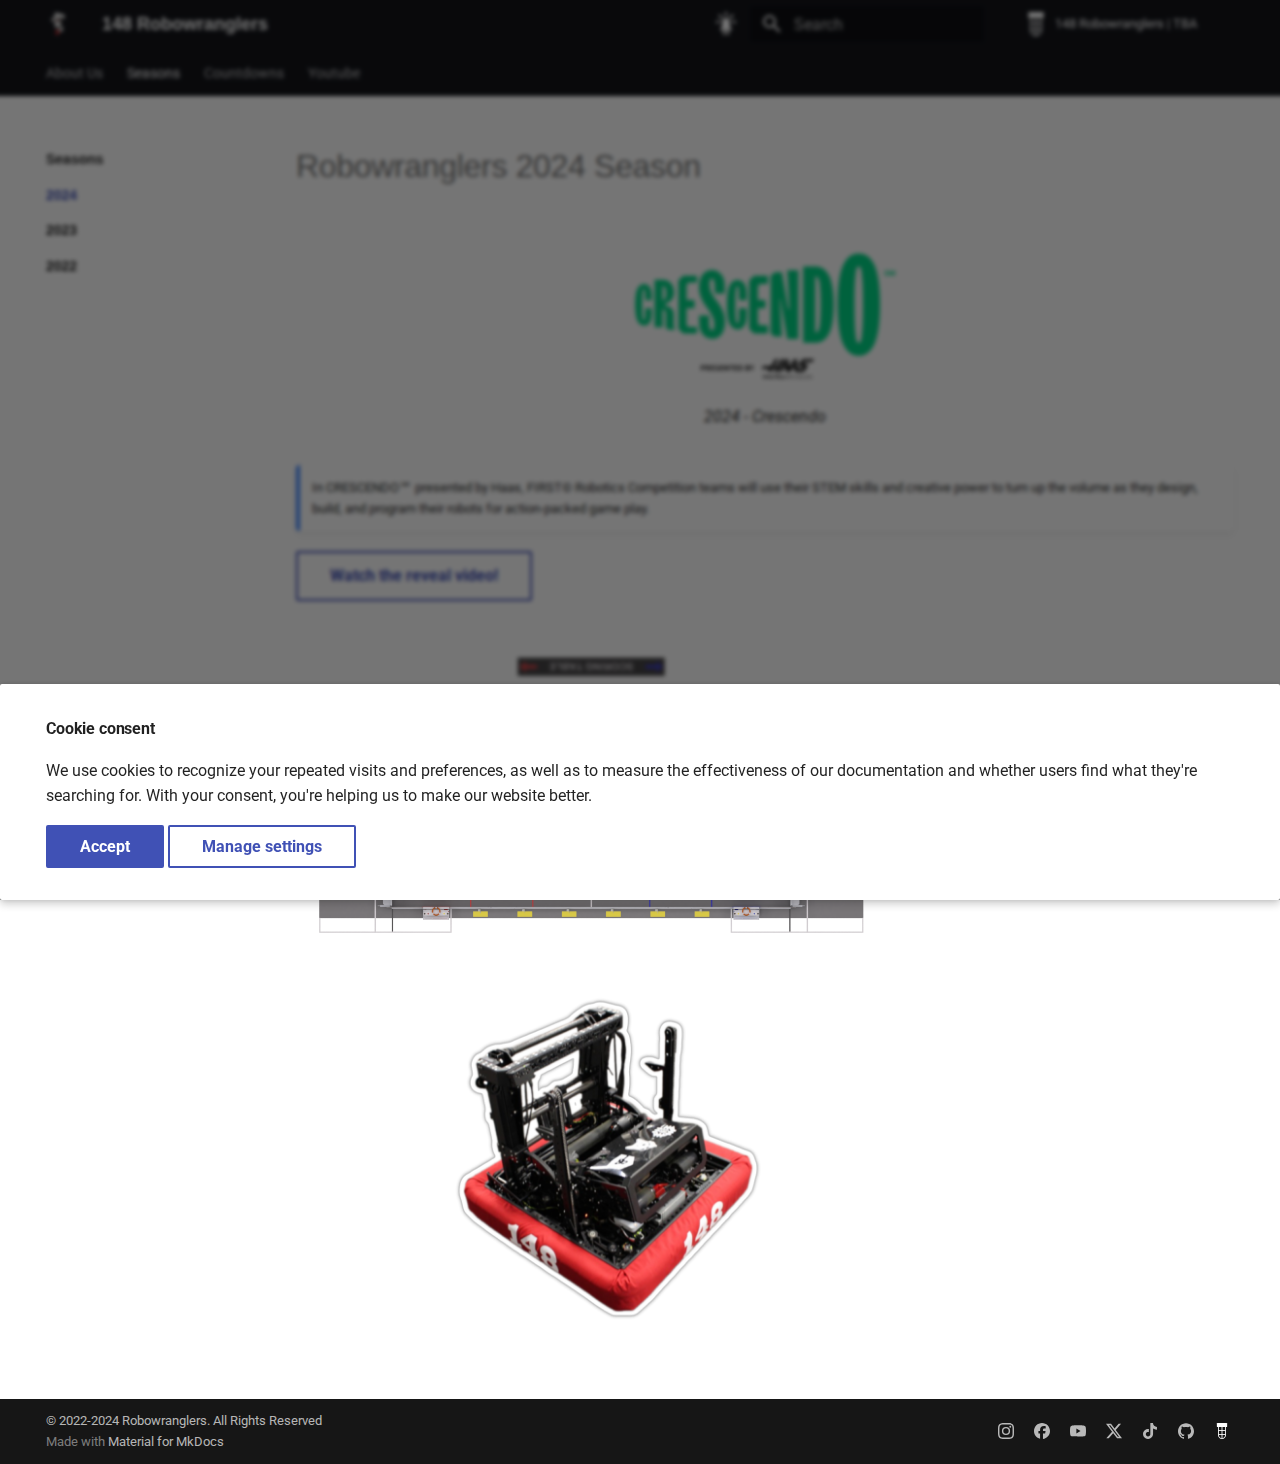
<file: Seasons/2024/index.html>
<!doctype html>
<html lang="en" class="no-js">
  <head>
    
      <meta charset="utf-8">
      <meta name="viewport" content="width=device-width,initial-scale=1">
      
        <meta name="description" content="Team 148 was **49-24-0** in official play and **55-30-0** overall in 2023.">
      
      
      
      
        <link rel="prev" href="../">
      
      
        <link rel="next" href="../2023/">
      
      
      <link rel="icon" href="../../images/2024 Favicon.svg">
      <meta name="generator" content="mkdocs-1.5.3, mkdocs-material-9.5.17">
    
    
      
        <title>Robowranglers 2024 Season - 148 Robowranglers</title>
      
    
    
      <link rel="stylesheet" href="../../assets/stylesheets/main.bcfcd587.min.css">
      
        
        <link rel="stylesheet" href="../../assets/stylesheets/palette.06af60db.min.css">
      
      
  
  
    
    
  
    
    
  
    
    
  
    
    
  
    
    
  
    
    
  
    
    
  
    
    
  
    
    
  
    
    
  
    
    
  
    
    
  
    
    
  
    
    
  
    
    
  
    
    
  
  
  <style>:root{--md-admonition-icon--note:url('data:image/svg+xml;charset=utf-8,<svg xmlns="http://www.w3.org/2000/svg" viewBox="0 0 448 512"><!--! Font Awesome Free 6.5.1 by @fontawesome - https://fontawesome.com License - https://fontawesome.com/license/free (Icons: CC BY 4.0, Fonts: SIL OFL 1.1, Code: MIT License) Copyright 2023 Fonticons, Inc.--><path d="M64 32C28.7 32 0 60.7 0 96v320c0 35.3 28.7 64 64 64h224V368c0-26.5 21.5-48 48-48h112V96c0-35.3-28.7-64-64-64H64zm384 320H336c-8.8 0-16 7.2-16 16v112l32-32 64-64 32-32z"/></svg>');--md-admonition-icon--abstract:url('data:image/svg+xml;charset=utf-8,<svg xmlns="http://www.w3.org/2000/svg" viewBox="0 0 448 512"><!--! Font Awesome Free 6.5.1 by @fontawesome - https://fontawesome.com License - https://fontawesome.com/license/free (Icons: CC BY 4.0, Fonts: SIL OFL 1.1, Code: MIT License) Copyright 2023 Fonticons, Inc.--><path d="M96 0C43 0 0 43 0 96v320c0 53 43 96 96 96h320c17.7 0 32-14.3 32-32s-14.3-32-32-32v-64c17.7 0 32-14.3 32-32V32c0-17.7-14.3-32-32-32H96zm0 384h256v64H96c-17.7 0-32-14.3-32-32s14.3-32 32-32zm32-240c0-8.8 7.2-16 16-16h192c8.8 0 16 7.2 16 16s-7.2 16-16 16H144c-8.8 0-16-7.2-16-16zm16 48h192c8.8 0 16 7.2 16 16s-7.2 16-16 16H144c-8.8 0-16-7.2-16-16s7.2-16 16-16z"/></svg>');--md-admonition-icon--info:url('data:image/svg+xml;charset=utf-8,<svg xmlns="http://www.w3.org/2000/svg" viewBox="0 0 512 512"><!--! Font Awesome Free 6.5.1 by @fontawesome - https://fontawesome.com License - https://fontawesome.com/license/free (Icons: CC BY 4.0, Fonts: SIL OFL 1.1, Code: MIT License) Copyright 2023 Fonticons, Inc.--><path d="M256 512a256 256 0 1 0 0-512 256 256 0 1 0 0 512zm-40-176h24v-64h-24c-13.3 0-24-10.7-24-24s10.7-24 24-24h48c13.3 0 24 10.7 24 24v88h8c13.3 0 24 10.7 24 24s-10.7 24-24 24h-80c-13.3 0-24-10.7-24-24s10.7-24 24-24zm40-208a32 32 0 1 1 0 64 32 32 0 1 1 0-64z"/></svg>');--md-admonition-icon--tip:url('data:image/svg+xml;charset=utf-8,<svg xmlns="http://www.w3.org/2000/svg" viewBox="0 0 512 512"><!--! Font Awesome Free 6.5.1 by @fontawesome - https://fontawesome.com License - https://fontawesome.com/license/free (Icons: CC BY 4.0, Fonts: SIL OFL 1.1, Code: MIT License) Copyright 2023 Fonticons, Inc.--><path d="M480 32c0-12.9-7.8-24.6-19.8-29.6S434.5.2 425.3 9.3L381.7 53c-48 48-113.1 75-181 75H64c-35.3 0-64 28.7-64 64v96c0 35.3 28.7 64 64 64v128c0 17.7 14.3 32 32 32h64c17.7 0 32-14.3 32-32V352h8.7c67.9 0 133 27 181 75l43.6 43.6c9.2 9.2 22.9 11.9 34.9 6.9s19.8-16.6 19.8-29.6V300.4c18.6-8.8 32-32.5 32-60.4s-13.4-51.6-32-60.4V32zm-64 76.7v262.6C357.2 317.8 280.5 288 200.7 288H192v-96h8.7c79.8 0 156.5-29.8 215.3-83.3z"/></svg>');--md-admonition-icon--success:url('data:image/svg+xml;charset=utf-8,<svg xmlns="http://www.w3.org/2000/svg" viewBox="0 0 448 512"><!--! Font Awesome Free 6.5.1 by @fontawesome - https://fontawesome.com License - https://fontawesome.com/license/free (Icons: CC BY 4.0, Fonts: SIL OFL 1.1, Code: MIT License) Copyright 2023 Fonticons, Inc.--><path d="M438.6 105.4c12.5 12.5 12.5 32.8 0 45.3l-256 256c-12.5 12.5-32.8 12.5-45.3 0l-128-128c-12.5-12.5-12.5-32.8 0-45.3s32.8-12.5 45.3 0L160 338.7l233.4-233.3c12.5-12.5 32.8-12.5 45.3 0z"/></svg>');--md-admonition-icon--question:url('data:image/svg+xml;charset=utf-8,<svg xmlns="http://www.w3.org/2000/svg" viewBox="0 0 512 512"><!--! Font Awesome Free 6.5.1 by @fontawesome - https://fontawesome.com License - https://fontawesome.com/license/free (Icons: CC BY 4.0, Fonts: SIL OFL 1.1, Code: MIT License) Copyright 2023 Fonticons, Inc.--><path d="M256 512a256 256 0 1 0 0-512 256 256 0 1 0 0 512zm-86.2-346.7c7.9-22.3 29.1-37.3 52.8-37.3h58.3c34.9 0 63.1 28.3 63.1 63.1 0 22.6-12.1 43.5-31.7 54.8L280 264.4c-.2 13-10.9 23.6-24 23.6-13.3 0-24-10.7-24-24v-13.5c0-8.6 4.6-16.5 12.1-20.8l44.3-25.4c4.7-2.7 7.6-7.7 7.6-13.1 0-8.4-6.8-15.1-15.1-15.1h-58.3c-3.4 0-6.4 2.1-7.5 5.3l-.4 1.2c-4.4 12.5-18.2 19-30.6 14.6s-19-18.2-14.6-30.6l.4-1.2zM224 352a32 32 0 1 1 64 0 32 32 0 1 1-64 0z"/></svg>');--md-admonition-icon--warning:url('data:image/svg+xml;charset=utf-8,<svg xmlns="http://www.w3.org/2000/svg" viewBox="0 0 512 512"><!--! Font Awesome Free 6.5.1 by @fontawesome - https://fontawesome.com License - https://fontawesome.com/license/free (Icons: CC BY 4.0, Fonts: SIL OFL 1.1, Code: MIT License) Copyright 2023 Fonticons, Inc.--><path d="M256 32c14.2 0 27.3 7.5 34.5 19.8l216 368c7.3 12.4 7.3 27.7.2 40.1S486.3 480 472 480H40c-14.3 0-27.6-7.7-34.7-20.1s-7-27.8.2-40.1l216-368C228.7 39.5 241.8 32 256 32zm0 128c-13.3 0-24 10.7-24 24v112c0 13.3 10.7 24 24 24s24-10.7 24-24V184c0-13.3-10.7-24-24-24zm32 224a32 32 0 1 0-64 0 32 32 0 1 0 64 0z"/></svg>');--md-admonition-icon--failure:url('data:image/svg+xml;charset=utf-8,<svg xmlns="http://www.w3.org/2000/svg" viewBox="0 0 512 512"><!--! Font Awesome Free 6.5.1 by @fontawesome - https://fontawesome.com License - https://fontawesome.com/license/free (Icons: CC BY 4.0, Fonts: SIL OFL 1.1, Code: MIT License) Copyright 2023 Fonticons, Inc.--><path d="M459.1 52.4 442.6 6.5c-1.9-3.9-6.1-6.5-10.5-6.5s-8.5 2.6-10.4 6.5l-16.5 45.9-46 16.8c-4.3 1.6-7.3 5.9-7.2 10.4 0 4.5 3 8.7 7.2 10.2l45.7 16.8 16.8 45.8c1.5 4.4 5.8 7.5 10.4 7.5s8.9-3.1 10.4-7.5l16.5-45.8 45.7-16.8c4.2-1.5 7.2-5.7 7.2-10.2 0-4.6-3-8.9-7.2-10.4l-45.6-16.8zm-132.4 53c-12.5-12.5-32.8-12.5-45.3 0l-2.9 2.9c-22-8-45.8-12.3-70.5-12.3C93.1 96 0 189.1 0 304s93.1 208 208 208 208-93.1 208-208c0-24.7-4.3-48.5-12.2-70.5l2.9-2.9c12.5-12.5 12.5-32.8 0-45.3l-80-80zM200 192c-57.4 0-104 46.6-104 104v8c0 8.8-7.2 16-16 16s-16-7.2-16-16v-8c0-75.1 60.9-136 136-136h8c8.8 0 16 7.2 16 16s-7.2 16-16 16h-8z"/></svg>');--md-admonition-icon--danger:url('data:image/svg+xml;charset=utf-8,<svg xmlns="http://www.w3.org/2000/svg" viewBox="0 0 512 512"><!--! Font Awesome Free 6.5.1 by @fontawesome - https://fontawesome.com License - https://fontawesome.com/license/free (Icons: CC BY 4.0, Fonts: SIL OFL 1.1, Code: MIT License) Copyright 2023 Fonticons, Inc.--><path d="M416 398.9c58.5-41.1 96-104.1 96-174.9C512 100.3 397.4 0 256 0S0 100.3 0 224c0 70.7 37.5 133.8 96 174.9V464c0 26.5 21.5 48 48 48h48v-48c0-8.8 7.2-16 16-16s16 7.2 16 16v48h64v-48c0-8.8 7.2-16 16-16s16 7.2 16 16v48h48c26.5 0 48-21.5 48-48v-65.1zM96 256a64 64 0 1 1 128 0 64 64 0 1 1-128 0zm256-64a64 64 0 1 1 0 128 64 64 0 1 1 0-128z"/></svg>');--md-admonition-icon--bug:url('data:image/svg+xml;charset=utf-8,<svg xmlns="http://www.w3.org/2000/svg" viewBox="0 0 640 512"><!--! Font Awesome Free 6.5.1 by @fontawesome - https://fontawesome.com License - https://fontawesome.com/license/free (Icons: CC BY 4.0, Fonts: SIL OFL 1.1, Code: MIT License) Copyright 2023 Fonticons, Inc.--><path d="M320 0c17.7 0 32 14.3 32 32v64h120c39.8 0 72 32.2 72 72v272c0 39.8-32.2 72-72 72H168c-39.8 0-72-32.2-72-72V168c0-39.8 32.2-72 72-72h120V32c0-17.7 14.3-32 32-32zM208 384c-8.8 0-16 7.2-16 16s7.2 16 16 16h32c8.8 0 16-7.2 16-16s-7.2-16-16-16h-32zm96 0c-8.8 0-16 7.2-16 16s7.2 16 16 16h32c8.8 0 16-7.2 16-16s-7.2-16-16-16h-32zm96 0c-8.8 0-16 7.2-16 16s7.2 16 16 16h32c8.8 0 16-7.2 16-16s-7.2-16-16-16h-32zM264 256a40 40 0 1 0-80 0 40 40 0 1 0 80 0zm152 40a40 40 0 1 0 0-80 40 40 0 1 0 0 80zM48 224h16v192H48c-26.5 0-48-21.5-48-48v-96c0-26.5 21.5-48 48-48zm544 0c26.5 0 48 21.5 48 48v96c0 26.5-21.5 48-48 48h-16V224h16z"/></svg>');--md-admonition-icon--example:url('data:image/svg+xml;charset=utf-8,<svg xmlns="http://www.w3.org/2000/svg" viewBox="0 0 448 512"><!--! Font Awesome Free 6.5.1 by @fontawesome - https://fontawesome.com License - https://fontawesome.com/license/free (Icons: CC BY 4.0, Fonts: SIL OFL 1.1, Code: MIT License) Copyright 2023 Fonticons, Inc.--><path d="M288 0H128c-17.7 0-32 14.3-32 32s14.3 32 32 32v132.8c0 11.8-3.3 23.5-9.5 33.5L10.3 406.2C3.6 417.2 0 429.7 0 442.6 0 480.9 31.1 512 69.4 512h309.2c38.3 0 69.4-31.1 69.4-69.4 0-12.8-3.6-25.4-10.3-36.4L329.5 230.4c-6.2-10.1-9.5-21.7-9.5-33.5V64c17.7 0 32-14.3 32-32S337.7 0 320 0h-32zm-96 196.8V64h64v132.8c0 23.7 6.6 46.9 19 67.1l34.5 56.1h-171l34.5-56.1c12.4-20.2 19-43.4 19-67.1z"/></svg>');--md-admonition-icon--quote:url('data:image/svg+xml;charset=utf-8,<svg xmlns="http://www.w3.org/2000/svg" viewBox="0 0 448 512"><!--! Font Awesome Free 6.5.1 by @fontawesome - https://fontawesome.com License - https://fontawesome.com/license/free (Icons: CC BY 4.0, Fonts: SIL OFL 1.1, Code: MIT License) Copyright 2023 Fonticons, Inc.--><path d="M0 216C0 149.7 53.7 96 120 96h8c17.7 0 32 14.3 32 32s-14.3 32-32 32h-8c-30.9 0-56 25.1-56 56v8h64c35.3 0 64 28.7 64 64v64c0 35.3-28.7 64-64 64H64c-35.3 0-64-28.7-64-64V216zm256 0c0-66.3 53.7-120 120-120h8c17.7 0 32 14.3 32 32s-14.3 32-32 32h-8c-30.9 0-56 25.1-56 56v8h64c35.3 0 64 28.7 64 64v64c0 35.3-28.7 64-64 64h-64c-35.3 0-64-28.7-64-64V216z"/></svg>');--md-admonition-icon--aboutme:url('data:image/svg+xml;charset=utf-8,<svg xmlns="http://www.w3.org/2000/svg" viewBox="0 0 24 24"><path d="M12 4a4 4 0 0 1 4 4 4 4 0 0 1-4 4 4 4 0 0 1-4-4 4 4 0 0 1 4-4m0 10c4.42 0 8 1.79 8 4v2H4v-2c0-2.21 3.58-4 8-4Z"/></svg>');--md-admonition-icon--beginner:url('data:image/svg+xml;charset=utf-8,<svg xmlns="http://www.w3.org/2000/svg" viewBox="0 0 24 24"><path d="m3.5 19 4.84-7L3.5 5h11c.67 0 1.22.3 1.63.86L20.5 12l-4.37 6.14c-.41.56-.96.86-1.63.86h-11Z"/></svg>');--md-admonition-icon--notebook:url('data:image/svg+xml;charset=utf-8,<svg xmlns="http://www.w3.org/2000/svg" viewBox="0 0 24 24"><path d="M17 4v6l-2-2-2 2V4H9v16h10V4h-2M3 7V5h2V4a2 2 0 0 1 2-2h12c1.05 0 2 .95 2 2v16c0 1.05-.95 2-2 2H7c-1.05 0-2-.95-2-2v-1H3v-2h2v-4H3v-2h2V7H3m2-2v2h2V5H5m0 14h2v-2H5v2m0-6h2v-2H5v2Z"/></svg>');--md-admonition-icon--new:url('data:image/svg+xml;charset=utf-8,<svg xmlns="http://www.w3.org/2000/svg" viewBox="0 0 24 24"><path d="M20 4c1.11 0 2 .89 2 2v12c0 1.11-.89 2-2 2H4c-1.11 0-2-.89-2-2V6c0-1.11.89-2 2-2h16M8.5 15V9H7.25v3.5L4.75 9H3.5v6h1.25v-3.5L7.3 15h1.2m5-4.74V9h-4v6h4v-1.25H11v-1.11h2.5v-1.26H11v-1.12h2.5m7 3.74V9h-1.25v4.5h-1.12V10h-1.25v3.5h-1.13V9H14.5v5a1 1 0 0 0 1 1h4a1 1 0 0 0 1-1Z"/></svg>');}</style>



    
    
      
    
    
      
        
        
        <link rel="preconnect" href="https://fonts.gstatic.com" crossorigin>
        <link rel="stylesheet" href="https://fonts.googleapis.com/css?family=Roboto:300,300i,400,400i,700,700i%7CRoboto+Mono:400,400i,700,700i&display=fallback">
        <style>:root{--md-text-font:"Roboto";--md-code-font:"Roboto Mono"}</style>
      
    
    
      <link rel="stylesheet" href="../../styles/admonitions/links.css">
    
      <link rel="stylesheet" href="../../styles/admonitions/code.css">
    
      <link rel="stylesheet" href="../../styles/admonitions/reward.css">
    
      <link rel="stylesheet" href="../../styles/extras.css">
    
    <script>__md_scope=new URL("../..",location),__md_hash=e=>[...e].reduce((e,_)=>(e<<5)-e+_.charCodeAt(0),0),__md_get=(e,_=localStorage,t=__md_scope)=>JSON.parse(_.getItem(t.pathname+"."+e)),__md_set=(e,_,t=localStorage,a=__md_scope)=>{try{t.setItem(a.pathname+"."+e,JSON.stringify(_))}catch(e){}}</script>
    
      
  


  
  

<script id="__analytics">function __md_analytics(){function n(){dataLayer.push(arguments)}window.dataLayer=window.dataLayer||[],n("js",new Date),n("config","G-J8HVLG053W"),document.addEventListener("DOMContentLoaded",function(){document.forms.search&&document.forms.search.query.addEventListener("blur",function(){this.value&&n("event","search",{search_term:this.value})}),document$.subscribe(function(){var a=document.forms.feedback;if(void 0!==a)for(var e of a.querySelectorAll("[type=submit]"))e.addEventListener("click",function(e){e.preventDefault();var t=document.location.pathname,e=this.getAttribute("data-md-value");n("event","feedback",{page:t,data:e}),a.firstElementChild.disabled=!0;e=a.querySelector(".md-feedback__note [data-md-value='"+e+"']");e&&(e.hidden=!1)}),a.hidden=!1}),location$.subscribe(function(e){n("config","G-J8HVLG053W",{page_path:e.pathname})})});var e=document.createElement("script");e.async=!0,e.src="https://www.googletagmanager.com/gtag/js?id=G-J8HVLG053W",document.getElementById("__analytics").insertAdjacentElement("afterEnd",e)}</script>
  
    <script>var consent;"undefined"==typeof __md_analytics||(consent=__md_get("__consent"))&&consent.analytics&&__md_analytics()</script>
  

    
    
    
  </head>
  
  
    
    
      
    
    
    
    
    <body dir="ltr" data-md-color-scheme="slate" data-md-color-primary="black" data-md-color-accent="indigo">
  
    
    <input class="md-toggle" data-md-toggle="drawer" type="checkbox" id="__drawer" autocomplete="off">
    <input class="md-toggle" data-md-toggle="search" type="checkbox" id="__search" autocomplete="off">
    <label class="md-overlay" for="__drawer"></label>
    <div data-md-component="skip">
      
    </div>
    <div data-md-component="announce">
      
    </div>
    
    
      

<header class="md-header" data-md-component="header">
  <nav class="md-header__inner md-grid" aria-label="Header">
    <a href="../.." title="148 Robowranglers" class="md-header__button md-logo" aria-label="148 Robowranglers" data-md-component="logo">
      
  <img src="../../images/2024 Favicon.svg" alt="logo">

    </a>
    <label class="md-header__button md-icon" for="__drawer">
      
      <svg xmlns="http://www.w3.org/2000/svg" viewBox="0 0 24 24"><path d="M3 6h18v2H3V6m0 5h18v2H3v-2m0 5h18v2H3v-2Z"/></svg>
    </label>
    <div class="md-header__title" data-md-component="header-title">
      <div class="md-header__ellipsis">
        <div class="md-header__topic">
          <span class="md-ellipsis">
            148 Robowranglers
          </span>
        </div>
        <div class="md-header__topic" data-md-component="header-topic">
          <span class="md-ellipsis">
            
              Robowranglers 2024 Season
            
          </span>
        </div>
      </div>
    </div>
    
      
        <form class="md-header__option" data-md-component="palette">
  
    
    
    
    <input class="md-option" data-md-color-media="(prefers-color-scheme: dark)" data-md-color-scheme="slate" data-md-color-primary="black" data-md-color-accent="indigo"  aria-label="Switch to light mode"  type="radio" name="__palette" id="__palette_0">
    
      <label class="md-header__button md-icon" title="Switch to light mode" for="__palette_1" hidden>
        <svg xmlns="http://www.w3.org/2000/svg" viewBox="0 0 24 24"><path d="M12 6a4 4 0 0 0-4 4v6H6v2h3v5h2v-5h2v5h2v-5h3v-2h-2v-6a4 4 0 0 0-4-4m0 2a2 2 0 0 1 2 2v5h-4v-5a2 2 0 0 1 2-2Z"/></svg>
      </label>
    
  
    
    
    
    <input class="md-option" data-md-color-media="(prefers-color-scheme: light)" data-md-color-scheme="red" data-md-color-primary="black" data-md-color-accent="indigo"  aria-label="Switch to dark mode"  type="radio" name="__palette" id="__palette_1">
    
      <label class="md-header__button md-icon" title="Switch to dark mode" for="__palette_0" hidden>
        <svg xmlns="http://www.w3.org/2000/svg" viewBox="0 0 24 24"><path d="M11 0v4h2V0h-2m7.3 2.29-3.06 3 1.4 1.42 3.06-3-1.4-1.42m-12.59 0L4.29 3.71l3 3 1.42-1.42-3-3M12 6a4 4 0 0 0-4 4v6H6v2h3v5h2v-5h2v5h2v-5h3v-2h-2v-6a4 4 0 0 0-4-4M2 9v2h4V9H2m16 0v2h4V9h-4Z"/></svg>
      </label>
    
  
</form>
      
    
    
      <script>var media,input,key,value,palette=__md_get("__palette");if(palette&&palette.color){"(prefers-color-scheme)"===palette.color.media&&(media=matchMedia("(prefers-color-scheme: light)"),input=document.querySelector(media.matches?"[data-md-color-media='(prefers-color-scheme: light)']":"[data-md-color-media='(prefers-color-scheme: dark)']"),palette.color.media=input.getAttribute("data-md-color-media"),palette.color.scheme=input.getAttribute("data-md-color-scheme"),palette.color.primary=input.getAttribute("data-md-color-primary"),palette.color.accent=input.getAttribute("data-md-color-accent"));for([key,value]of Object.entries(palette.color))document.body.setAttribute("data-md-color-"+key,value)}</script>
    
    
    
      <label class="md-header__button md-icon" for="__search">
        
        <svg xmlns="http://www.w3.org/2000/svg" viewBox="0 0 24 24"><path d="M9.5 3A6.5 6.5 0 0 1 16 9.5c0 1.61-.59 3.09-1.56 4.23l.27.27h.79l5 5-1.5 1.5-5-5v-.79l-.27-.27A6.516 6.516 0 0 1 9.5 16 6.5 6.5 0 0 1 3 9.5 6.5 6.5 0 0 1 9.5 3m0 2C7 5 5 7 5 9.5S7 14 9.5 14 14 12 14 9.5 12 5 9.5 5Z"/></svg>
      </label>
      <div class="md-search" data-md-component="search" role="dialog">
  <label class="md-search__overlay" for="__search"></label>
  <div class="md-search__inner" role="search">
    <form class="md-search__form" name="search">
      <input type="text" class="md-search__input" name="query" aria-label="Search" placeholder="Search" autocapitalize="off" autocorrect="off" autocomplete="off" spellcheck="false" data-md-component="search-query" required>
      <label class="md-search__icon md-icon" for="__search">
        
        <svg xmlns="http://www.w3.org/2000/svg" viewBox="0 0 24 24"><path d="M9.5 3A6.5 6.5 0 0 1 16 9.5c0 1.61-.59 3.09-1.56 4.23l.27.27h.79l5 5-1.5 1.5-5-5v-.79l-.27-.27A6.516 6.516 0 0 1 9.5 16 6.5 6.5 0 0 1 3 9.5 6.5 6.5 0 0 1 9.5 3m0 2C7 5 5 7 5 9.5S7 14 9.5 14 14 12 14 9.5 12 5 9.5 5Z"/></svg>
        
        <svg xmlns="http://www.w3.org/2000/svg" viewBox="0 0 24 24"><path d="M20 11v2H8l5.5 5.5-1.42 1.42L4.16 12l7.92-7.92L13.5 5.5 8 11h12Z"/></svg>
      </label>
      <nav class="md-search__options" aria-label="Search">
        
        <button type="reset" class="md-search__icon md-icon" title="Clear" aria-label="Clear" tabindex="-1">
          
          <svg xmlns="http://www.w3.org/2000/svg" viewBox="0 0 24 24"><path d="M19 6.41 17.59 5 12 10.59 6.41 5 5 6.41 10.59 12 5 17.59 6.41 19 12 13.41 17.59 19 19 17.59 13.41 12 19 6.41Z"/></svg>
        </button>
      </nav>
      
    </form>
    <div class="md-search__output">
      <div class="md-search__scrollwrap" data-md-scrollfix>
        <div class="md-search-result" data-md-component="search-result">
          <div class="md-search-result__meta">
            Initializing search
          </div>
          <ol class="md-search-result__list" role="presentation"></ol>
        </div>
      </div>
    </div>
  </div>
</div>
    
    
      <div class="md-header__source">
        <a href="https://www.thebluealliance.com/team/148" title="Go to repository" class="md-source" data-md-component="source">
  <div class="md-source__icon md-icon">
    
    <?xml version="1.0" encoding="utf-8"?>
<!-- Generator: Adobe Illustrator 16.0.3, SVG Export Plug-In . SVG Version: 6.00 Build 0)  -->
<!DOCTYPE svg PUBLIC "-//W3C//DTD SVG 1.1//EN" "http://www.w3.org/Graphics/SVG/1.1/DTD/svg11.dtd">
<svg version="1.1" id="Layer_1" xmlns="http://www.w3.org/2000/svg" xmlns:xlink="http://www.w3.org/1999/xlink" x="0px" y="0px"
	 width="72px" height="112px" viewBox="0 0 72 112" enable-background="new 0 0 72 112" xml:space="preserve">
<g>
	<g>
		<rect x="8" y="20" fill="#FFFFFF" width="6" height="64"/>
	</g>
	<g>
		<rect x="58" y="20" fill="#FFFFFF" width="6" height="64"/>
	</g>
	<g>
		<path fill="#FFFFFF" d="M36,112C20.561,112,8,99.439,8,84h6c0,12.131,9.869,22,22,22V112z"/>
	</g>
	<g>
		<path fill="#FFFFFF" d="M36,112v-6c12.131,0,22-9.869,22-22h6C64,99.439,51.439,112,36,112z"/>
	</g>
	<g>
		<rect x="33" y="20" fill="#FFFFFF" width="6" height="89"/>
	</g>
	<g>
		<rect x="11" y="78" fill="#FFFFFF" width="50" height="6"/>
	</g>
	<g>
		<rect x="11" y="50" fill="#FFFFFF" width="50" height="6"/>
	</g>
	<g id="Lamp_Rectangle_4_">
		<path fill="#FFFFFF" d="M72,24c0,2.2-1.8,4-4,4H4c-2.2,0-4-1.8-4-4V4c0-2.2,1.8-4,4-4h64c2.2,0,4,1.8,4,4V24z"/>
	</g>
</g>
</svg>
  </div>
  <div class="md-source__repository">
    148 Robowranglers | TBA
  </div>
</a>
      </div>
    
  </nav>
  
</header>
    
    <div class="md-container" data-md-component="container">
      
      
        
          
            
<nav class="md-tabs" aria-label="Tabs" data-md-component="tabs">
  <div class="md-grid">
    <ul class="md-tabs__list">
      
        
  
  
  
    <li class="md-tabs__item">
      <a href="../.." class="md-tabs__link">
        
  
    
  
  About Us

      </a>
    </li>
  

      
        
  
  
    
  
  
    
    
      <li class="md-tabs__item md-tabs__item--active">
        <a href="../" class="md-tabs__link">
          
  
    
  
  Seasons

        </a>
      </li>
    
  

      
        
  
  
  
    <li class="md-tabs__item">
      <a href="../../Countdowns/" class="md-tabs__link">
        
  
    
  
  Countdowns

      </a>
    </li>
  

      
        
  
  
  
    <li class="md-tabs__item">
      <a href="https://www.youtube.com/robowranglers" class="md-tabs__link">
        
  
    
  
  Youtube

      </a>
    </li>
  

      
    </ul>
  </div>
</nav>
          
        
      
      <main class="md-main" data-md-component="main">
        <div class="md-main__inner md-grid">
          
            
              
              <div class="md-sidebar md-sidebar--primary" data-md-component="sidebar" data-md-type="navigation" >
                <div class="md-sidebar__scrollwrap">
                  <div class="md-sidebar__inner">
                    


  


  

<nav class="md-nav md-nav--primary md-nav--lifted md-nav--integrated" aria-label="Navigation" data-md-level="0">
  <label class="md-nav__title" for="__drawer">
    <a href="../.." title="148 Robowranglers" class="md-nav__button md-logo" aria-label="148 Robowranglers" data-md-component="logo">
      
  <img src="../../images/2024 Favicon.svg" alt="logo">

    </a>
    148 Robowranglers
  </label>
  
    <div class="md-nav__source">
      <a href="https://www.thebluealliance.com/team/148" title="Go to repository" class="md-source" data-md-component="source">
  <div class="md-source__icon md-icon">
    
    <?xml version="1.0" encoding="utf-8"?>
<!-- Generator: Adobe Illustrator 16.0.3, SVG Export Plug-In . SVG Version: 6.00 Build 0)  -->
<!DOCTYPE svg PUBLIC "-//W3C//DTD SVG 1.1//EN" "http://www.w3.org/Graphics/SVG/1.1/DTD/svg11.dtd">
<svg version="1.1" id="Layer_1" xmlns="http://www.w3.org/2000/svg" xmlns:xlink="http://www.w3.org/1999/xlink" x="0px" y="0px"
	 width="72px" height="112px" viewBox="0 0 72 112" enable-background="new 0 0 72 112" xml:space="preserve">
<g>
	<g>
		<rect x="8" y="20" fill="#FFFFFF" width="6" height="64"/>
	</g>
	<g>
		<rect x="58" y="20" fill="#FFFFFF" width="6" height="64"/>
	</g>
	<g>
		<path fill="#FFFFFF" d="M36,112C20.561,112,8,99.439,8,84h6c0,12.131,9.869,22,22,22V112z"/>
	</g>
	<g>
		<path fill="#FFFFFF" d="M36,112v-6c12.131,0,22-9.869,22-22h6C64,99.439,51.439,112,36,112z"/>
	</g>
	<g>
		<rect x="33" y="20" fill="#FFFFFF" width="6" height="89"/>
	</g>
	<g>
		<rect x="11" y="78" fill="#FFFFFF" width="50" height="6"/>
	</g>
	<g>
		<rect x="11" y="50" fill="#FFFFFF" width="50" height="6"/>
	</g>
	<g id="Lamp_Rectangle_4_">
		<path fill="#FFFFFF" d="M72,24c0,2.2-1.8,4-4,4H4c-2.2,0-4-1.8-4-4V4c0-2.2,1.8-4,4-4h64c2.2,0,4,1.8,4,4V24z"/>
	</g>
</g>
</svg>
  </div>
  <div class="md-source__repository">
    148 Robowranglers | TBA
  </div>
</a>
    </div>
  
  <ul class="md-nav__list" data-md-scrollfix>
    
      
      
  
  
  
  
    <li class="md-nav__item">
      <a href="../.." class="md-nav__link">
        
  
  <span class="md-ellipsis">
    About Us
  </span>
  

      </a>
    </li>
  

    
      
      
  
  
    
  
  
  
    
    
      
        
          
        
      
        
      
        
      
        
      
    
    
      
        
        
      
      
        
      
    
    
    <li class="md-nav__item md-nav__item--active md-nav__item--section md-nav__item--nested">
      
        
        
        <input class="md-nav__toggle md-toggle " type="checkbox" id="__nav_2" checked>
        
          
          
          <div class="md-nav__link md-nav__container">
            <a href="../" class="md-nav__link ">
              
  
  <span class="md-ellipsis">
    Seasons
  </span>
  

            </a>
            
              
              <label class="md-nav__link " for="__nav_2" id="__nav_2_label" tabindex="">
                <span class="md-nav__icon md-icon"></span>
              </label>
            
          </div>
        
        <nav class="md-nav" data-md-level="1" aria-labelledby="__nav_2_label" aria-expanded="true">
          <label class="md-nav__title" for="__nav_2">
            <span class="md-nav__icon md-icon"></span>
            Seasons
          </label>
          <ul class="md-nav__list" data-md-scrollfix>
            
              
            
              
                
  
  
    
  
  
  
    
    
      
        
          
        
      
    
    
      
      
        
          
          
        
      
    
    
    <li class="md-nav__item md-nav__item--active md-nav__item--section md-nav__item--nested">
      
        
        
        <input class="md-nav__toggle md-toggle " type="checkbox" id="__nav_2_2" checked>
        
          
          
          <div class="md-nav__link md-nav__container">
            <a href="./" class="md-nav__link md-nav__link--active">
              
  
  <span class="md-ellipsis">
    2024
  </span>
  

            </a>
            
          </div>
        
        <nav class="md-nav" data-md-level="2" aria-labelledby="__nav_2_2_label" aria-expanded="true">
          <label class="md-nav__title" for="__nav_2_2">
            <span class="md-nav__icon md-icon"></span>
            2024
          </label>
          <ul class="md-nav__list" data-md-scrollfix>
            
              
            
          </ul>
        </nav>
      
    </li>
  

              
            
              
                
  
  
  
  
    
    
      
        
          
        
      
    
    
      
      
        
          
          
        
      
    
    
    <li class="md-nav__item md-nav__item--section md-nav__item--nested">
      
        
        
        <input class="md-nav__toggle md-toggle " type="checkbox" id="__nav_2_3" >
        
          
          
          <div class="md-nav__link md-nav__container">
            <a href="../2023/" class="md-nav__link ">
              
  
  <span class="md-ellipsis">
    2023
  </span>
  

            </a>
            
          </div>
        
        <nav class="md-nav" data-md-level="2" aria-labelledby="__nav_2_3_label" aria-expanded="false">
          <label class="md-nav__title" for="__nav_2_3">
            <span class="md-nav__icon md-icon"></span>
            2023
          </label>
          <ul class="md-nav__list" data-md-scrollfix>
            
              
            
          </ul>
        </nav>
      
    </li>
  

              
            
              
                
  
  
  
  
    
    
      
        
          
        
      
    
    
      
      
        
          
          
        
      
    
    
    <li class="md-nav__item md-nav__item--section md-nav__item--nested">
      
        
        
        <input class="md-nav__toggle md-toggle " type="checkbox" id="__nav_2_4" >
        
          
          
          <div class="md-nav__link md-nav__container">
            <a href="../2022/" class="md-nav__link ">
              
  
  <span class="md-ellipsis">
    2022
  </span>
  

            </a>
            
          </div>
        
        <nav class="md-nav" data-md-level="2" aria-labelledby="__nav_2_4_label" aria-expanded="false">
          <label class="md-nav__title" for="__nav_2_4">
            <span class="md-nav__icon md-icon"></span>
            2022
          </label>
          <ul class="md-nav__list" data-md-scrollfix>
            
              
            
          </ul>
        </nav>
      
    </li>
  

              
            
          </ul>
        </nav>
      
    </li>
  

    
      
      
  
  
  
  
    <li class="md-nav__item">
      <a href="../../Countdowns/" class="md-nav__link">
        
  
  <span class="md-ellipsis">
    Countdowns
  </span>
  

      </a>
    </li>
  

    
      
      
  
  
  
  
    <li class="md-nav__item">
      <a href="https://www.youtube.com/robowranglers" class="md-nav__link">
        
  
  <span class="md-ellipsis">
    Youtube
  </span>
  

      </a>
    </li>
  

    
  </ul>
</nav>
                  </div>
                </div>
              </div>
            
            
          
          
            <div class="md-content" data-md-component="content">
              <article class="md-content__inner md-typeset">
                
                  


  <h1>Robowranglers 2024 Season</h1>

<figure>
<p><img alt="Crescendo" src="Crescendo_Logo_Light.svg#only-dark" width="300" />
  <img alt="Crescendo" src="Crescendo_Logo_dark.svg#only-light" width="300" />
  </p>
<figcaption>2024 - Crescendo</figcaption>
</figure>
<div class="admonition note">
<p>In CRESCENDO℠ presented by Haas, FIRST© Robotics Competition teams will use their STEM skills and creative power to turn up the volume as they design, build, and program their robots for action-packed game play.</p>
</div>
<p><a class="md-button" href="https://youtu.be/npZ0VlJPNRU">Watch the reveal video!</a></p>
<p><img alt="Crescendo" src="Crescendo%204K.PNG" width="600" />
<img alt="Outlaw" src="OutlawOutline.png" width="600" /></p>







  
  



  



  <form class="md-feedback" name="feedback" hidden>
    <fieldset>
      <legend class="md-feedback__title">
        Was this page helpful?
      </legend>
      <div class="md-feedback__inner">
        <div class="md-feedback__list">
          
            <button class="md-feedback__icon md-icon" type="submit" title="This page was helpful" data-md-value="1">
              <svg xmlns="http://www.w3.org/2000/svg" viewBox="0 0 24 24"><path d="M20 12a8 8 0 0 0-8-8 8 8 0 0 0-8 8 8 8 0 0 0 8 8 8 8 0 0 0 8-8m2 0a10 10 0 0 1-10 10A10 10 0 0 1 2 12 10 10 0 0 1 12 2a10 10 0 0 1 10 10M10 9.5c0 .8-.7 1.5-1.5 1.5S7 10.3 7 9.5 7.7 8 8.5 8s1.5.7 1.5 1.5m7 0c0 .8-.7 1.5-1.5 1.5S14 10.3 14 9.5 14.7 8 15.5 8s1.5.7 1.5 1.5m-5 7.73c-1.75 0-3.29-.73-4.19-1.81L9.23 14c.45.72 1.52 1.23 2.77 1.23s2.32-.51 2.77-1.23l1.42 1.42c-.9 1.08-2.44 1.81-4.19 1.81Z"/></svg>
            </button>
          
            <button class="md-feedback__icon md-icon" type="submit" title="This page could be improved" data-md-value="0">
              <svg xmlns="http://www.w3.org/2000/svg" viewBox="0 0 24 24"><path d="M20 12a8 8 0 0 0-8-8 8 8 0 0 0-8 8 8 8 0 0 0 8 8 8 8 0 0 0 8-8m2 0a10 10 0 0 1-10 10A10 10 0 0 1 2 12 10 10 0 0 1 12 2a10 10 0 0 1 10 10m-6.5-4c.8 0 1.5.7 1.5 1.5s-.7 1.5-1.5 1.5-1.5-.7-1.5-1.5.7-1.5 1.5-1.5M10 9.5c0 .8-.7 1.5-1.5 1.5S7 10.3 7 9.5 7.7 8 8.5 8s1.5.7 1.5 1.5m2 4.5c1.75 0 3.29.72 4.19 1.81l-1.42 1.42C14.32 16.5 13.25 16 12 16s-2.32.5-2.77 1.23l-1.42-1.42C8.71 14.72 10.25 14 12 14Z"/></svg>
            </button>
          
        </div>
        <div class="md-feedback__note">
          
            <div data-md-value="1" hidden>
              
              
                
              
              Thanks for your feedback!
            </div>
          
            <div data-md-value="0" hidden>
              
              
                
              
              Thanks for your feedback! Help us improve this page by using our <a href="..." target="_blank" rel="noopener">feedback form</a>.
            </div>
          
        </div>
      </div>
    </fieldset>
  </form>


                
              </article>
            </div>
          
          
<script>var target=document.getElementById(location.hash.slice(1));target&&target.name&&(target.checked=target.name.startsWith("__tabbed_"))</script>
        </div>
        
          <button type="button" class="md-top md-icon" data-md-component="top" hidden>
  
  <svg xmlns="http://www.w3.org/2000/svg" viewBox="0 0 24 24"><path d="M13 20h-2V8l-5.5 5.5-1.42-1.42L12 4.16l7.92 7.92-1.42 1.42L13 8v12Z"/></svg>
  Back to top
</button>
        
      </main>
      
        <footer class="md-footer">
  
  <div class="md-footer-meta md-typeset">
    <div class="md-footer-meta__inner md-grid">
      <div class="md-copyright">
  
    <div class="md-copyright__highlight">
      © 2022-2024 Robowranglers. All Rights Reserved
    </div>
  
  
    Made with
    <a href="https://squidfunk.github.io/mkdocs-material/" target="_blank" rel="noopener">
      Material for MkDocs
    </a>
  
</div>
      
        <div class="md-social">
  
    
    
    
    
    <a href="https://www.instagram.com/robowranglers/" target="_blank" rel="noopener" title="Insta | @robowranglers" class="md-social__link">
      <svg xmlns="http://www.w3.org/2000/svg" viewBox="0 0 24 24"><path d="M7.03.084c-1.277.06-2.149.264-2.91.563a5.874 5.874 0 0 0-2.124 1.388 5.878 5.878 0 0 0-1.38 2.127C.321 4.926.12 5.8.064 7.076.008 8.354-.005 8.764.001 12.023c.007 3.259.021 3.667.083 4.947.061 1.277.264 2.149.563 2.911.308.789.72 1.457 1.388 2.123a5.872 5.872 0 0 0 2.129 1.38c.763.295 1.636.496 2.913.552 1.278.056 1.689.069 4.947.063 3.257-.007 3.668-.021 4.947-.082 1.28-.06 2.147-.265 2.91-.563a5.881 5.881 0 0 0 2.123-1.388 5.881 5.881 0 0 0 1.38-2.129c.295-.763.496-1.636.551-2.912.056-1.28.07-1.69.063-4.948-.006-3.258-.02-3.667-.081-4.947-.06-1.28-.264-2.148-.564-2.911a5.892 5.892 0 0 0-1.387-2.123 5.857 5.857 0 0 0-2.128-1.38C19.074.322 18.202.12 16.924.066 15.647.009 15.236-.006 11.977 0 8.718.008 8.31.021 7.03.084m.14 21.693c-1.17-.05-1.805-.245-2.228-.408a3.736 3.736 0 0 1-1.382-.895 3.695 3.695 0 0 1-.9-1.378c-.165-.423-.363-1.058-.417-2.228-.06-1.264-.072-1.644-.08-4.848-.006-3.204.006-3.583.061-4.848.05-1.169.246-1.805.408-2.228.216-.561.477-.96.895-1.382a3.705 3.705 0 0 1 1.379-.9c.423-.165 1.057-.361 2.227-.417 1.265-.06 1.644-.072 4.848-.08 3.203-.006 3.583.006 4.85.062 1.168.05 1.804.244 2.227.408.56.216.96.475 1.382.895.421.42.681.817.9 1.378.165.422.362 1.056.417 2.227.06 1.265.074 1.645.08 4.848.005 3.203-.006 3.583-.061 4.848-.051 1.17-.245 1.805-.408 2.23-.216.56-.477.96-.896 1.38a3.705 3.705 0 0 1-1.378.9c-.422.165-1.058.362-2.226.418-1.266.06-1.645.072-4.85.079-3.204.007-3.582-.006-4.848-.06m9.783-16.192a1.44 1.44 0 1 0 1.437-1.442 1.44 1.44 0 0 0-1.437 1.442M5.839 12.012a6.161 6.161 0 1 0 12.323-.024 6.162 6.162 0 0 0-12.323.024M8 12.008A4 4 0 1 1 12.008 16 4 4 0 0 1 8 12.008"/></svg>
    </a>
  
    
    
    
    
    <a href="https://www.facebook.com/robowranglers/" target="_blank" rel="noopener" title="Facebook | @robowranglers" class="md-social__link">
      <svg xmlns="http://www.w3.org/2000/svg" viewBox="0 0 24 24"><path d="M9.101 23.691v-7.98H6.627v-3.667h2.474v-1.58c0-4.085 1.848-5.978 5.858-5.978.401 0 .955.042 1.468.103a8.68 8.68 0 0 1 1.141.195v3.325a8.623 8.623 0 0 0-.653-.036 26.805 26.805 0 0 0-.733-.009c-.707 0-1.259.096-1.675.309a1.686 1.686 0 0 0-.679.622c-.258.42-.374.995-.374 1.752v1.297h3.919l-.386 2.103-.287 1.564h-3.246v8.245C19.396 23.238 24 18.179 24 12.044c0-6.627-5.373-12-12-12s-12 5.373-12 12c0 5.628 3.874 10.35 9.101 11.647Z"/></svg>
    </a>
  
    
    
    
    
    <a href="https://www.youtube.com/robowranglers/" target="_blank" rel="noopener" title="YouTube | @robowranglers" class="md-social__link">
      <svg xmlns="http://www.w3.org/2000/svg" viewBox="0 0 24 24"><path d="M23.498 6.186a3.016 3.016 0 0 0-2.122-2.136C19.505 3.545 12 3.545 12 3.545s-7.505 0-9.377.505A3.017 3.017 0 0 0 .502 6.186C0 8.07 0 12 0 12s0 3.93.502 5.814a3.016 3.016 0 0 0 2.122 2.136c1.871.505 9.376.505 9.376.505s7.505 0 9.377-.505a3.015 3.015 0 0 0 2.122-2.136C24 15.93 24 12 24 12s0-3.93-.502-5.814zM9.545 15.568V8.432L15.818 12l-6.273 3.568z"/></svg>
    </a>
  
    
    
    
    
    <a href="https://x.com/robowranglers/" target="_blank" rel="noopener" title="X (Twitter) | @robowranglers" class="md-social__link">
      <svg xmlns="http://www.w3.org/2000/svg" viewBox="0 0 24 24"><path d="M18.901 1.153h3.68l-8.04 9.19L24 22.846h-7.406l-5.8-7.584-6.638 7.584H.474l8.6-9.83L0 1.154h7.594l5.243 6.932ZM17.61 20.644h2.039L6.486 3.24H4.298Z"/></svg>
    </a>
  
    
    
    
    
    <a href="https://www.tiktok.com/@robowranglers/" target="_blank" rel="noopener" title="TikTok | @robowranglers" class="md-social__link">
      <svg xmlns="http://www.w3.org/2000/svg" viewBox="0 0 24 24"><path d="M12.525.02c1.31-.02 2.61-.01 3.91-.02.08 1.53.63 3.09 1.75 4.17 1.12 1.11 2.7 1.62 4.24 1.79v4.03c-1.44-.05-2.89-.35-4.2-.97-.57-.26-1.1-.59-1.62-.93-.01 2.92.01 5.84-.02 8.75-.08 1.4-.54 2.79-1.35 3.94-1.31 1.92-3.58 3.17-5.91 3.21-1.43.08-2.86-.31-4.08-1.03-2.02-1.19-3.44-3.37-3.65-5.71-.02-.5-.03-1-.01-1.49.18-1.9 1.12-3.72 2.58-4.96 1.66-1.44 3.98-2.13 6.15-1.72.02 1.48-.04 2.96-.04 4.44-.99-.32-2.15-.23-3.02.37-.63.41-1.11 1.04-1.36 1.75-.21.51-.15 1.07-.14 1.61.24 1.64 1.82 3.02 3.5 2.87 1.12-.01 2.19-.66 2.77-1.61.19-.33.4-.67.41-1.06.1-1.79.06-3.57.07-5.36.01-4.03-.01-8.05.02-12.07z"/></svg>
    </a>
  
    
    
    
    
    <a href="https://github.com/team148/" target="_blank" rel="noopener" title="Github | @team148" class="md-social__link">
      <svg xmlns="http://www.w3.org/2000/svg" viewBox="0 0 24 24"><path d="M12 .297c-6.63 0-12 5.373-12 12 0 5.303 3.438 9.8 8.205 11.385.6.113.82-.258.82-.577 0-.285-.01-1.04-.015-2.04-3.338.724-4.042-1.61-4.042-1.61C4.422 18.07 3.633 17.7 3.633 17.7c-1.087-.744.084-.729.084-.729 1.205.084 1.838 1.236 1.838 1.236 1.07 1.835 2.809 1.305 3.495.998.108-.776.417-1.305.76-1.605-2.665-.3-5.466-1.332-5.466-5.93 0-1.31.465-2.38 1.235-3.22-.135-.303-.54-1.523.105-3.176 0 0 1.005-.322 3.3 1.23.96-.267 1.98-.399 3-.405 1.02.006 2.04.138 3 .405 2.28-1.552 3.285-1.23 3.285-1.23.645 1.653.24 2.873.12 3.176.765.84 1.23 1.91 1.23 3.22 0 4.61-2.805 5.625-5.475 5.92.42.36.81 1.096.81 2.22 0 1.606-.015 2.896-.015 3.286 0 .315.21.69.825.57C20.565 22.092 24 17.592 24 12.297c0-6.627-5.373-12-12-12"/></svg>
    </a>
  
    
    
    
    
    <a href="https://www.thebluealliance.com/team/148/" target="_blank" rel="noopener" title="TBA | Team 148" class="md-social__link">
      <?xml version="1.0" encoding="utf-8"?>
<!-- Generator: Adobe Illustrator 16.0.3, SVG Export Plug-In . SVG Version: 6.00 Build 0)  -->
<!DOCTYPE svg PUBLIC "-//W3C//DTD SVG 1.1//EN" "http://www.w3.org/Graphics/SVG/1.1/DTD/svg11.dtd">
<svg version="1.1" id="Layer_1" xmlns="http://www.w3.org/2000/svg" xmlns:xlink="http://www.w3.org/1999/xlink" x="0px" y="0px"
	 width="72px" height="112px" viewBox="0 0 72 112" enable-background="new 0 0 72 112" xml:space="preserve">
<g>
	<g>
		<rect x="8" y="20" fill="#FFFFFF" width="6" height="64"/>
	</g>
	<g>
		<rect x="58" y="20" fill="#FFFFFF" width="6" height="64"/>
	</g>
	<g>
		<path fill="#FFFFFF" d="M36,112C20.561,112,8,99.439,8,84h6c0,12.131,9.869,22,22,22V112z"/>
	</g>
	<g>
		<path fill="#FFFFFF" d="M36,112v-6c12.131,0,22-9.869,22-22h6C64,99.439,51.439,112,36,112z"/>
	</g>
	<g>
		<rect x="33" y="20" fill="#FFFFFF" width="6" height="89"/>
	</g>
	<g>
		<rect x="11" y="78" fill="#FFFFFF" width="50" height="6"/>
	</g>
	<g>
		<rect x="11" y="50" fill="#FFFFFF" width="50" height="6"/>
	</g>
	<g id="Lamp_Rectangle_4_">
		<path fill="#FFFFFF" d="M72,24c0,2.2-1.8,4-4,4H4c-2.2,0-4-1.8-4-4V4c0-2.2,1.8-4,4-4h64c2.2,0,4,1.8,4,4V24z"/>
	</g>
</g>
</svg>
    </a>
  
</div>
      
    </div>
  </div>
</footer>
      
    </div>
    <div class="md-dialog" data-md-component="dialog">
      <div class="md-dialog__inner md-typeset"></div>
    </div>
    
    
      <div class="md-consent" data-md-component="consent" id="__consent" hidden>
        <div class="md-consent__overlay"></div>
        <aside class="md-consent__inner">
          <form class="md-consent__form md-grid md-typeset" name="consent">
            

  
    
  




  


<h4>Cookie consent</h4>
<p>We use cookies to recognize your repeated visits and preferences, as well as to measure the effectiveness of our documentation and whether users find what they're searching for. With your consent, you're helping us to make our website better.</p>
<input class="md-toggle" type="checkbox" id="__settings" >
<div class="md-consent__settings">
  <ul class="task-list">
    
      
      
        
        
      
      <li class="task-list-item">
        <label class="task-list-control">
          <input type="checkbox" name="analytics" checked>
          <span class="task-list-indicator"></span>
          Google Analytics
        </label>
      </li>
    
  </ul>
</div>
<div class="md-consent__controls">
  
    
      <button class="md-button md-button--primary">Accept</button>
    
    
    
  
    
    
    
      <label class="md-button" for="__settings">Manage settings</label>
    
  
</div>
          </form>
        </aside>
      </div>
      <script>var consent=__md_get("__consent");if(consent)for(var input of document.forms.consent.elements)input.name&&(input.checked=consent[input.name]||!1);else"file:"!==location.protocol&&setTimeout(function(){document.querySelector("[data-md-component=consent]").hidden=!1},250);var action,form=document.forms.consent;for(action of["submit","reset"])form.addEventListener(action,function(e){if(e.preventDefault(),"reset"===e.type)for(var n of document.forms.consent.elements)n.name&&(n.checked=!1);__md_set("__consent",Object.fromEntries(Array.from(new FormData(form).keys()).map(function(e){return[e,!0]}))),location.hash="",location.reload()})</script>
    
    <script id="__config" type="application/json">{"base": "../..", "features": ["navigation.instant", "content.tooltips", "navigation.indexes", "navigation.sections", "navigation.tabs", "navigation.top", "navigation.tracking", "search.highlight", "toc.follow", "content.code.annotate", "toc.integrate"], "search": "../../assets/javascripts/workers/search.b8dbb3d2.min.js", "translations": {"clipboard.copied": "Copied to clipboard", "clipboard.copy": "Copy to clipboard", "search.result.more.one": "1 more on this page", "search.result.more.other": "# more on this page", "search.result.none": "No matching documents", "search.result.one": "1 matching document", "search.result.other": "# matching documents", "search.result.placeholder": "Type to start searching", "search.result.term.missing": "Missing", "select.version": "Select version"}}</script>
    
    
      <script src="../../assets/javascripts/bundle.1e8ae164.min.js"></script>
      
    
  </body>
</html>
</file>
<file: styles/admonitions/links.css>
:root {
    --md-admonition-icon--links: url('data:image/svg+xml;charset=utf-8,<svg xmlns="http://www.w3.org/2000/svg" viewBox="0 0 24 24"><path d="M14.78 3.653a3.936 3.936 0 1 1 5.567 5.567l-3.627 3.627a3.936 3.936 0 0 1-5.88-.353.75.75 0 0 0-1.18.928 5.436 5.436 0 0 0 8.12.486l3.628-3.628a5.436 5.436 0 1 0-7.688-7.688l-3 3a.75.75 0 0 0 1.06 1.061l3-3z"/><path d="M7.28 11.153a3.936 3.936 0 0 1 5.88.353.75.75 0 0 0 1.18-.928 5.436 5.436 0 0 0-8.12-.486L2.592 13.72a5.436 5.436 0 1 0 7.688 7.688l3-3a.75.75 0 1 0-1.06-1.06l-3 3a3.936 3.936 0 0 1-5.567-5.568l3.627-3.627z"/></svg>')
}
.md-typeset .admonition.links,
.md-typeset details.links {
  border-color: rgb(43, 155, 70);
}
.md-typeset .links > .admonition-title,
.md-typeset .links > summary {
  background-color: rgba(43, 155, 70, 0.1);
}
.md-typeset .links > .admonition-title::before,
.md-typeset .links > summary::before {
  background-color: rgb(43, 155, 70);
  -webkit-mask-image: var(--md-admonition-icon--links);
          mask-image: var(--md-admonition-icon--links);
}
</file>
<file: styles/admonitions/code.css>
:root {
  --md-admonition-icon--code: url('data:image/svg+xml;charset=utf-8,')
}
.md-typeset .admonition.code,
.md-typeset details.code {
  border-color: rgb(43, 155, 70);
}
.md-typeset .code > .admonition-title,
.md-typeset .code > summary {
  background-color: rgba(43, 155, 70, 0.1);
}
.md-typeset .code > .admonition-title::before,
.md-typeset .code > summary::before {
  background-color: rgb(43, 155, 70);
  -webkit-mask-image: var(--md-admonition-icon--code);
          mask-image: var(--md-admonition-icon--code);
}
</file>
<file: styles/admonitions/reward.css>
:root {
    --md-admonition-icon--reward: url('data:image/svg+xml;charset=utf-8,<svg xmlns="http://www.w3.org/2000/svg" viewBox="0 0 24 24"><path d="M18 2c-.9 0-2 1-2 2H8c0-1-1.1-2-2-2H2v9c0 1 1 2 2 2h2.2c.4 2 1.7 3.7 4.8 4v2.08C8 19.54 8 22 8 22h8s0-2.46-3-2.92V17c3.1-.3 4.4-2 4.8-4H20c1 0 2-1 2-2V2h-4M6 11H4V4h2v7m14 0h-2V4h2v7Z"/></svg>')
  }
  .md-typeset .admonition.reward,
  .md-typeset details.reward {
    border-color: rgb(255,215,0);
  }
  .md-typeset .reward > .admonition-title,
  .md-typeset .reward > summary {
    background-color: rgba(255, 155, 0, 0.1);
  }
  .md-typeset .reward > .admonition-title::before,
  .md-typeset .reward > summary::before {
    background-color: #FFD700;
    -webkit-mask-image: var(--md-admonition-icon--reward);
            mask-image: var(--md-admonition-icon--reward);

    /* Shine Amimation Style */
    background-image: linear-gradient(-250deg, rgba(0, 0, 0, 0) 0%, rgba(0, 0, 0, 0) 49%, #FFED8A 50%, #FFED8A 55%, rgba(0, 0, 0, 0) 56%, rgba(0, 0, 0, 0) 58%, #FFED8A 59%, #FFED8A 60%, rgba(0, 0, 0, 0) 61%, rgba(0, 0, 0, 0) 100%);
    background-size: 200%;
    background-repeat: no-repeat;
    animation: bg-move linear 3s infinite;
  }
  /* Shine Amimation keyframe */
@-webkit-keyframes bg-move {
  0%   { background-position: 150% 0 }
  100% { background-position: -50% 0 }
}
@keyframes bg-move {
  0%   { background-position: 150% 0 }
  100% { background-position: -50% 0 }
  
}
</file>
<file: styles/extras.css>
@font-face {
  font-family: rockwell nova;
  font-style: normal;
  font-weight: 400;
  src: local('Rockwell Nova'), url(https://fonts.cdnfonts.com/s/14413/RockwellNova.woff) format('woff')
}

/* Futura */
@font-face {
  font-family: "futura-pt";
  src: url("https://use.typekit.net/af/309dfe/000000000000000000010091/27/l?primer=7cdcb44be4a7db8877ffa5c0007b8dd865b3bbc383831fe2ea177f62257a9191&fvd=n7&v=3") format("woff2"), url("https://use.typekit.net/af/309dfe/000000000000000000010091/27/d?primer=7cdcb44be4a7db8877ffa5c0007b8dd865b3bbc383831fe2ea177f62257a9191&fvd=n7&v=3") format("woff"), url("https://use.typekit.net/af/309dfe/000000000000000000010091/27/a?primer=7cdcb44be4a7db8877ffa5c0007b8dd865b3bbc383831fe2ea177f62257a9191&fvd=n7&v=3") format("opentype");
  font-display: auto;
  font-style: normal;
  font-weight: 700;
  font-stretch: normal;
}

@font-face {
  font-family: "futura-pt";
  src: url("https://use.typekit.net/af/eb729a/000000000000000000010092/27/l?primer=7cdcb44be4a7db8877ffa5c0007b8dd865b3bbc383831fe2ea177f62257a9191&fvd=i7&v=3") format("woff2"), url("https://use.typekit.net/af/eb729a/000000000000000000010092/27/d?primer=7cdcb44be4a7db8877ffa5c0007b8dd865b3bbc383831fe2ea177f62257a9191&fvd=i7&v=3") format("woff"), url("https://use.typekit.net/af/eb729a/000000000000000000010092/27/a?primer=7cdcb44be4a7db8877ffa5c0007b8dd865b3bbc383831fe2ea177f62257a9191&fvd=i7&v=3") format("opentype");
  font-display: auto;
  font-style: italic;
  font-weight: 700;
  font-stretch: normal;
}

@font-face {
  font-family: "futura-pt";
  src: url("https://use.typekit.net/af/9b05f3/000000000000000000013365/27/l?primer=7cdcb44be4a7db8877ffa5c0007b8dd865b3bbc383831fe2ea177f62257a9191&fvd=n4&v=3") format("woff2"), url("https://use.typekit.net/af/9b05f3/000000000000000000013365/27/d?primer=7cdcb44be4a7db8877ffa5c0007b8dd865b3bbc383831fe2ea177f62257a9191&fvd=n4&v=3") format("woff"), url("https://use.typekit.net/af/9b05f3/000000000000000000013365/27/a?primer=7cdcb44be4a7db8877ffa5c0007b8dd865b3bbc383831fe2ea177f62257a9191&fvd=n4&v=3") format("opentype");
  font-display: auto;
  font-style: normal;
  font-weight: 400;
  font-stretch: normal;
}

@font-face {
  font-family: "futura-pt";
  src: url("https://use.typekit.net/af/cf3e4e/000000000000000000010095/27/l?primer=7cdcb44be4a7db8877ffa5c0007b8dd865b3bbc383831fe2ea177f62257a9191&fvd=i4&v=3") format("woff2"), url("https://use.typekit.net/af/cf3e4e/000000000000000000010095/27/d?primer=7cdcb44be4a7db8877ffa5c0007b8dd865b3bbc383831fe2ea177f62257a9191&fvd=i4&v=3") format("woff"), url("https://use.typekit.net/af/cf3e4e/000000000000000000010095/27/a?primer=7cdcb44be4a7db8877ffa5c0007b8dd865b3bbc383831fe2ea177f62257a9191&fvd=i4&v=3") format("opentype");
  font-display: auto;
  font-style: italic;
  font-weight: 400;
  font-stretch: normal;
}

@font-face {
  font-family: "futura-pt-condensed";
  src: url("https://use.typekit.net/af/6f8764/000000000000000000012039/27/l?primer=7cdcb44be4a7db8877ffa5c0007b8dd865b3bbc383831fe2ea177f62257a9191&fvd=n4&v=3") format("woff2"), url("https://use.typekit.net/af/6f8764/000000000000000000012039/27/d?primer=7cdcb44be4a7db8877ffa5c0007b8dd865b3bbc383831fe2ea177f62257a9191&fvd=n4&v=3") format("woff"), url("https://use.typekit.net/af/6f8764/000000000000000000012039/27/a?primer=7cdcb44be4a7db8877ffa5c0007b8dd865b3bbc383831fe2ea177f62257a9191&fvd=n4&v=3") format("opentype");
  font-display: auto;
  font-style: normal;
  font-weight: 400;
  font-stretch: normal;
}

@font-face {
  font-family: "futura-pt-condensed";
  src: url("https://use.typekit.net/af/082b7c/00000000000000000001203a/27/l?primer=7cdcb44be4a7db8877ffa5c0007b8dd865b3bbc383831fe2ea177f62257a9191&fvd=i4&v=3") format("woff2"), url("https://use.typekit.net/af/082b7c/00000000000000000001203a/27/d?primer=7cdcb44be4a7db8877ffa5c0007b8dd865b3bbc383831fe2ea177f62257a9191&fvd=i4&v=3") format("woff"), url("https://use.typekit.net/af/082b7c/00000000000000000001203a/27/a?primer=7cdcb44be4a7db8877ffa5c0007b8dd865b3bbc383831fe2ea177f62257a9191&fvd=i4&v=3") format("opentype");
  font-display: auto;
  font-style: italic;
  font-weight: 400;
  font-stretch: normal;
}

@font-face {
  font-family: "futura-pt-condensed";
  src: url("https://use.typekit.net/af/64e0cf/00000000000000000001203d/27/l?primer=7cdcb44be4a7db8877ffa5c0007b8dd865b3bbc383831fe2ea177f62257a9191&fvd=n7&v=3") format("woff2"), url("https://use.typekit.net/af/64e0cf/00000000000000000001203d/27/d?primer=7cdcb44be4a7db8877ffa5c0007b8dd865b3bbc383831fe2ea177f62257a9191&fvd=n7&v=3") format("woff"), url("https://use.typekit.net/af/64e0cf/00000000000000000001203d/27/a?primer=7cdcb44be4a7db8877ffa5c0007b8dd865b3bbc383831fe2ea177f62257a9191&fvd=n7&v=3") format("opentype");
  font-display: auto;
  font-style: normal;
  font-weight: 700;
  font-stretch: normal;
}

@font-face {
  font-family: "futura-pt-condensed";
  src: url("https://use.typekit.net/af/e6a9c1/00000000000000000001203e/27/l?primer=7cdcb44be4a7db8877ffa5c0007b8dd865b3bbc383831fe2ea177f62257a9191&fvd=i7&v=3") format("woff2"), url("https://use.typekit.net/af/e6a9c1/00000000000000000001203e/27/d?primer=7cdcb44be4a7db8877ffa5c0007b8dd865b3bbc383831fe2ea177f62257a9191&fvd=i7&v=3") format("woff"), url("https://use.typekit.net/af/e6a9c1/00000000000000000001203e/27/a?primer=7cdcb44be4a7db8877ffa5c0007b8dd865b3bbc383831fe2ea177f62257a9191&fvd=i7&v=3") format("opentype");
  font-display: auto;
  font-style: italic;
  font-weight: 700;
  font-stretch: normal;
}

@font-face {
  font-family: "futura-pt-bold";
  src: url("https://use.typekit.net/af/053fc9/00000000000000003b9af1e4/27/l?primer=7cdcb44be4a7db8877ffa5c0007b8dd865b3bbc383831fe2ea177f62257a9191&fvd=n7&v=3") format("woff2"), url("https://use.typekit.net/af/053fc9/00000000000000003b9af1e4/27/d?primer=7cdcb44be4a7db8877ffa5c0007b8dd865b3bbc383831fe2ea177f62257a9191&fvd=n7&v=3") format("woff"), url("https://use.typekit.net/af/053fc9/00000000000000003b9af1e4/27/a?primer=7cdcb44be4a7db8877ffa5c0007b8dd865b3bbc383831fe2ea177f62257a9191&fvd=n7&v=3") format("opentype");
  font-display: auto;
  font-style: normal;
  font-weight: 700;
  font-stretch: normal;
}

@font-face {
  font-family: "futura-pt-bold";
  src: url("https://use.typekit.net/af/72575c/00000000000000003b9af1e5/27/l?primer=7cdcb44be4a7db8877ffa5c0007b8dd865b3bbc383831fe2ea177f62257a9191&fvd=i7&v=3") format("woff2"), url("https://use.typekit.net/af/72575c/00000000000000003b9af1e5/27/d?primer=7cdcb44be4a7db8877ffa5c0007b8dd865b3bbc383831fe2ea177f62257a9191&fvd=i7&v=3") format("woff"), url("https://use.typekit.net/af/72575c/00000000000000003b9af1e5/27/a?primer=7cdcb44be4a7db8877ffa5c0007b8dd865b3bbc383831fe2ea177f62257a9191&fvd=i7&v=3") format("opentype");
  font-display: auto;
  font-style: italic;
  font-weight: 700;
  font-stretch: normal;
}

.tk-futura-pt {
  /*Typography stuff*/
  font-family: "futura-pt", sans-serif;
}

.tk-futura-pt-condensed {
  /*Typography stuff*/
  font-family: "futura-pt-condensed", sans-serif;
}

.tk-futura-pt-bold {
  /*Typography stuff*/
  font-family: "futura-pt-bold", sans-serif;
}

/*-------------------------------------------------*/

.md-typeset .admonition,
.md-typeset details {
  /*Box model stuff*/
  border-width: 0;
  border-left-width: 4px;
}

:root {
  /*Miscellaneous*/
  --fg-color-s: #b32327;
  --fg-color: #d7272e;
  --md-accent-fg-color: #d7272e;
  --md-typeset-a-color: #d7272e;
  --md-primary-fg-color: #d7272e;
}

[data-md-color-scheme="slate"] {
  /*Miscellaneous*/
  --md-default-bg-color: #141414;
  --md-text-font: "futura-pt";
  --icon-color: #ffffff;
}

[data-md-color-scheme="red"] {  
  --md-default-bg-color: #ffffff;
  --md-text-font: "roboto";
  --icon-color: #000000;
}
[data-md-color-scheme="red"] img[src$="#only-dark"],
[data-md-color-scheme="red"] img[src$="#gh-dark-mode-only"] {
  display: none; /* Hide dark images in light mode */
}


/* Scroll bar */
::-webkit-scrollbar {
  /*Box model stuff*/
  width: 10px;
}

/* Track */
::-webkit-scrollbar-track {
  /*Box model stuff*/
  background: #111;
}

/* Handle */
::-webkit-scrollbar-thumb {
  /*Box model stuff*/
  background: var(--fg-color);
}

/* Handle on hover */
::-webkit-scrollbar-thumb:hover {
  /*Box model stuff*/
  background: var(--fg-color-s);
}

strong {
  /*Typography stuff*/
  color: var(--fg-color);
}

.md-ellipsis {
  /*Typography stuff*/
  font-family: 'Rockwell Nova', sans-serif;
}

h1 {
  /*Typography stuff*/
  font-family: 'Rockwell Nova', sans-serif;
}

h2 {
  /*Typography stuff*/
  font-family: 'Rockwell Nova', sans-serif;
}

h3 {
  font-family: 'Rockwell Nova', sans-serif;
}

/* if device has touch screen */
@media (any-pointer: coarse) {
  .social-icon {
    color: var(--icon-color);
    width: 10vw;
    height: 10vw;
  }
  .social-icons-image {
    display: flex;
    padding: 1vw;
  }
}

/* if device has no touch screen */
@media (any-pointer: fine) {
  .social-icon {
    color: var(--icon-color);
    width: 2vw;
    height: 2vw;
  }
  .social-icons-image {
    display: flex;
    padding: 0.5vw;
  }
}

.social-icons {
  display: flex;
	justify-content: center;
}
.md-button {
  color: var(--fg-color);
  border-color: var(--fg-color);
}
</file>
<file: assets/stylesheets/main.bcfcd587.min.css>
@charset "UTF-8";html{-webkit-text-size-adjust:none;-moz-text-size-adjust:none;text-size-adjust:none;box-sizing:border-box}*,:after,:before{box-sizing:inherit}@media (prefers-reduced-motion){*,:after,:before{transition:none!important}}body{margin:0}a,button,input,label{-webkit-tap-highlight-color:transparent}a{color:inherit;text-decoration:none}hr{border:0;box-sizing:initial;display:block;height:.05rem;overflow:visible;padding:0}small{font-size:80%}sub,sup{line-height:1em}img{border-style:none}table{border-collapse:initial;border-spacing:0}td,th{font-weight:400;vertical-align:top}button{background:#0000;border:0;font-family:inherit;font-size:inherit;margin:0;padding:0}input{border:0;outline:none}:root{--md-primary-fg-color:#4051b5;--md-primary-fg-color--light:#5d6cc0;--md-primary-fg-color--dark:#303fa1;--md-primary-bg-color:#fff;--md-primary-bg-color--light:#ffffffb3;--md-accent-fg-color:#526cfe;--md-accent-fg-color--transparent:#526cfe1a;--md-accent-bg-color:#fff;--md-accent-bg-color--light:#ffffffb3}[data-md-color-scheme=default]{color-scheme:light}[data-md-color-scheme=default] img[src$="#gh-dark-mode-only"],[data-md-color-scheme=default] img[src$="#only-dark"]{display:none}:root,[data-md-color-scheme=default]{--md-hue:225deg;--md-default-fg-color:#000000de;--md-default-fg-color--light:#0000008a;--md-default-fg-color--lighter:#00000052;--md-default-fg-color--lightest:#00000012;--md-default-bg-color:#fff;--md-default-bg-color--light:#ffffffb3;--md-default-bg-color--lighter:#ffffff4d;--md-default-bg-color--lightest:#ffffff1f;--md-code-fg-color:#36464e;--md-code-bg-color:#f5f5f5;--md-code-hl-color:#4287ff;--md-code-hl-color--light:#4287ff1a;--md-code-hl-number-color:#d52a2a;--md-code-hl-special-color:#db1457;--md-code-hl-function-color:#a846b9;--md-code-hl-constant-color:#6e59d9;--md-code-hl-keyword-color:#3f6ec6;--md-code-hl-string-color:#1c7d4d;--md-code-hl-name-color:var(--md-code-fg-color);--md-code-hl-operator-color:var(--md-default-fg-color--light);--md-code-hl-punctuation-color:var(--md-default-fg-color--light);--md-code-hl-comment-color:var(--md-default-fg-color--light);--md-code-hl-generic-color:var(--md-default-fg-color--light);--md-code-hl-variable-color:var(--md-default-fg-color--light);--md-typeset-color:var(--md-default-fg-color);--md-typeset-a-color:var(--md-primary-fg-color);--md-typeset-del-color:#f5503d26;--md-typeset-ins-color:#0bd57026;--md-typeset-kbd-color:#fafafa;--md-typeset-kbd-accent-color:#fff;--md-typeset-kbd-border-color:#b8b8b8;--md-typeset-mark-color:#ffff0080;--md-typeset-table-color:#0000001f;--md-typeset-table-color--light:rgba(0,0,0,.035);--md-admonition-fg-color:var(--md-default-fg-color);--md-admonition-bg-color:var(--md-default-bg-color);--md-warning-fg-color:#000000de;--md-warning-bg-color:#ff9;--md-footer-fg-color:#fff;--md-footer-fg-color--light:#ffffffb3;--md-footer-fg-color--lighter:#ffffff73;--md-footer-bg-color:#000000de;--md-footer-bg-color--dark:#00000052;--md-shadow-z1:0 0.2rem 0.5rem #0000000d,0 0 0.05rem #0000001a;--md-shadow-z2:0 0.2rem 0.5rem #0000001a,0 0 0.05rem #00000040;--md-shadow-z3:0 0.2rem 0.5rem #0003,0 0 0.05rem #00000059}.md-icon svg{fill:currentcolor;display:block;height:1.2rem;width:1.2rem}body{-webkit-font-smoothing:antialiased;-moz-osx-font-smoothing:grayscale;--md-text-font-family:var(--md-text-font,_),-apple-system,BlinkMacSystemFont,Helvetica,Arial,sans-serif;--md-code-font-family:var(--md-code-font,_),SFMono-Regular,Consolas,Menlo,monospace}aside,body,input{font-feature-settings:"kern","liga";color:var(--md-typeset-color);font-family:var(--md-text-font-family)}code,kbd,pre{font-feature-settings:"kern";font-family:var(--md-code-font-family)}:root{--md-typeset-table-sort-icon:url('data:image/svg+xml;charset=utf-8,<svg xmlns="http://www.w3.org/2000/svg" viewBox="0 0 24 24"><path d="m18 21-4-4h3V7h-3l4-4 4 4h-3v10h3M2 19v-2h10v2M2 13v-2h7v2M2 7V5h4v2H2Z"/></svg>');--md-typeset-table-sort-icon--asc:url('data:image/svg+xml;charset=utf-8,<svg xmlns="http://www.w3.org/2000/svg" viewBox="0 0 24 24"><path d="M19 17h3l-4 4-4-4h3V3h2M2 17h10v2H2M6 5v2H2V5m0 6h7v2H2v-2Z"/></svg>');--md-typeset-table-sort-icon--desc:url('data:image/svg+xml;charset=utf-8,<svg xmlns="http://www.w3.org/2000/svg" viewBox="0 0 24 24"><path d="M19 7h3l-4-4-4 4h3v14h2M2 17h10v2H2M6 5v2H2V5m0 6h7v2H2v-2Z"/></svg>')}.md-typeset{-webkit-print-color-adjust:exact;color-adjust:exact;font-size:.8rem;line-height:1.6}@media print{.md-typeset{font-size:.68rem}}.md-typeset blockquote,.md-typeset dl,.md-typeset figure,.md-typeset ol,.md-typeset pre,.md-typeset ul{margin-bottom:1em;margin-top:1em}.md-typeset h1{color:var(--md-default-fg-color--light);font-size:2em;line-height:1.3;margin:0 0 1.25em}.md-typeset h1,.md-typeset h2{font-weight:300;letter-spacing:-.01em}.md-typeset h2{font-size:1.5625em;line-height:1.4;margin:1.6em 0 .64em}.md-typeset h3{font-size:1.25em;font-weight:400;letter-spacing:-.01em;line-height:1.5;margin:1.6em 0 .8em}.md-typeset h2+h3{margin-top:.8em}.md-typeset h4{font-weight:700;letter-spacing:-.01em;margin:1em 0}.md-typeset h5,.md-typeset h6{color:var(--md-default-fg-color--light);font-size:.8em;font-weight:700;letter-spacing:-.01em;margin:1.25em 0}.md-typeset h5{text-transform:uppercase}.md-typeset hr{border-bottom:.05rem solid var(--md-default-fg-color--lightest);display:flow-root;margin:1.5em 0}.md-typeset a{color:var(--md-typeset-a-color);word-break:break-word}.md-typeset a,.md-typeset a:before{transition:color 125ms}.md-typeset a:focus,.md-typeset a:hover{color:var(--md-accent-fg-color)}.md-typeset a:focus code,.md-typeset a:hover code{background-color:var(--md-accent-fg-color--transparent)}.md-typeset a code{color:currentcolor;transition:background-color 125ms}.md-typeset a.focus-visible{outline-color:var(--md-accent-fg-color);outline-offset:.2rem}.md-typeset code,.md-typeset kbd,.md-typeset pre{color:var(--md-code-fg-color);direction:ltr;font-variant-ligatures:none}@media print{.md-typeset code,.md-typeset kbd,.md-typeset pre{white-space:pre-wrap}}.md-typeset code{background-color:var(--md-code-bg-color);border-radius:.1rem;-webkit-box-decoration-break:clone;box-decoration-break:clone;font-size:.85em;padding:0 .2941176471em;word-break:break-word}.md-typeset code:not(.focus-visible){-webkit-tap-highlight-color:transparent;outline:none}.md-typeset pre{display:flow-root;line-height:1.4;position:relative}.md-typeset pre>code{-webkit-box-decoration-break:slice;box-decoration-break:slice;box-shadow:none;display:block;margin:0;outline-color:var(--md-accent-fg-color);overflow:auto;padding:.7720588235em 1.1764705882em;scrollbar-color:var(--md-default-fg-color--lighter) #0000;scrollbar-width:thin;touch-action:auto;word-break:normal}.md-typeset pre>code:hover{scrollbar-color:var(--md-accent-fg-color) #0000}.md-typeset pre>code::-webkit-scrollbar{height:.2rem;width:.2rem}.md-typeset pre>code::-webkit-scrollbar-thumb{background-color:var(--md-default-fg-color--lighter)}.md-typeset pre>code::-webkit-scrollbar-thumb:hover{background-color:var(--md-accent-fg-color)}.md-typeset kbd{background-color:var(--md-typeset-kbd-color);border-radius:.1rem;box-shadow:0 .1rem 0 .05rem var(--md-typeset-kbd-border-color),0 .1rem 0 var(--md-typeset-kbd-border-color),0 -.1rem .2rem var(--md-typeset-kbd-accent-color) inset;color:var(--md-default-fg-color);display:inline-block;font-size:.75em;padding:0 .6666666667em;vertical-align:text-top;word-break:break-word}.md-typeset mark{background-color:var(--md-typeset-mark-color);-webkit-box-decoration-break:clone;box-decoration-break:clone;color:inherit;word-break:break-word}.md-typeset abbr{border-bottom:.05rem dotted var(--md-default-fg-color--light);cursor:help;text-decoration:none}.md-typeset small{opacity:.75}[dir=ltr] .md-typeset sub,[dir=ltr] .md-typeset sup{margin-left:.078125em}[dir=rtl] .md-typeset sub,[dir=rtl] .md-typeset sup{margin-right:.078125em}[dir=ltr] .md-typeset blockquote{padding-left:.6rem}[dir=rtl] .md-typeset blockquote{padding-right:.6rem}[dir=ltr] .md-typeset blockquote{border-left:.2rem solid var(--md-default-fg-color--lighter)}[dir=rtl] .md-typeset blockquote{border-right:.2rem solid var(--md-default-fg-color--lighter)}.md-typeset blockquote{color:var(--md-default-fg-color--light);margin-left:0;margin-right:0}.md-typeset ul{list-style-type:disc}[dir=ltr] .md-typeset ol,[dir=ltr] .md-typeset ul{margin-left:.625em}[dir=rtl] .md-typeset ol,[dir=rtl] .md-typeset ul{margin-right:.625em}.md-typeset ol,.md-typeset ul{padding:0}.md-typeset ol:not([hidden]),.md-typeset ul:not([hidden]){display:flow-root}.md-typeset ol ol,.md-typeset ul ol{list-style-type:lower-alpha}.md-typeset ol ol ol,.md-typeset ul ol ol{list-style-type:lower-roman}[dir=ltr] .md-typeset ol li,[dir=ltr] .md-typeset ul li{margin-left:1.25em}[dir=rtl] .md-typeset ol li,[dir=rtl] .md-typeset ul li{margin-right:1.25em}.md-typeset ol li,.md-typeset ul li{margin-bottom:.5em}.md-typeset ol li blockquote,.md-typeset ol li p,.md-typeset ul li blockquote,.md-typeset ul li p{margin:.5em 0}.md-typeset ol li:last-child,.md-typeset ul li:last-child{margin-bottom:0}[dir=ltr] .md-typeset ol li ol,[dir=ltr] .md-typeset ol li ul,[dir=ltr] .md-typeset ul li ol,[dir=ltr] .md-typeset ul li ul{margin-left:.625em}[dir=rtl] .md-typeset ol li ol,[dir=rtl] .md-typeset ol li ul,[dir=rtl] .md-typeset ul li ol,[dir=rtl] .md-typeset ul li ul{margin-right:.625em}.md-typeset ol li ol,.md-typeset ol li ul,.md-typeset ul li ol,.md-typeset ul li ul{margin-bottom:.5em;margin-top:.5em}[dir=ltr] .md-typeset dd{margin-left:1.875em}[dir=rtl] .md-typeset dd{margin-right:1.875em}.md-typeset dd{margin-bottom:1.5em;margin-top:1em}.md-typeset img,.md-typeset svg,.md-typeset video{height:auto;max-width:100%}.md-typeset img[align=left]{margin:1em 1em 1em 0}.md-typeset img[align=right]{margin:1em 0 1em 1em}.md-typeset img[align]:only-child{margin-top:0}.md-typeset figure{display:flow-root;margin:1em auto;max-width:100%;text-align:center;width:-moz-fit-content;width:fit-content}.md-typeset figure img{display:block;margin:0 auto}.md-typeset figcaption{font-style:italic;margin:1em auto;max-width:24rem}.md-typeset iframe{max-width:100%}.md-typeset table:not([class]){background-color:var(--md-default-bg-color);border:.05rem solid var(--md-typeset-table-color);border-radius:.1rem;display:inline-block;font-size:.64rem;max-width:100%;overflow:auto;touch-action:auto}@media print{.md-typeset table:not([class]){display:table}}.md-typeset table:not([class])+*{margin-top:1.5em}.md-typeset table:not([class]) td>:first-child,.md-typeset table:not([class]) th>:first-child{margin-top:0}.md-typeset table:not([class]) td>:last-child,.md-typeset table:not([class]) th>:last-child{margin-bottom:0}.md-typeset table:not([class]) td:not([align]),.md-typeset table:not([class]) th:not([align]){text-align:left}[dir=rtl] .md-typeset table:not([class]) td:not([align]),[dir=rtl] .md-typeset table:not([class]) th:not([align]){text-align:right}.md-typeset table:not([class]) th{font-weight:700;min-width:5rem;padding:.9375em 1.25em;vertical-align:top}.md-typeset table:not([class]) td{border-top:.05rem solid var(--md-typeset-table-color);padding:.9375em 1.25em;vertical-align:top}.md-typeset table:not([class]) tbody tr{transition:background-color 125ms}.md-typeset table:not([class]) tbody tr:hover{background-color:var(--md-typeset-table-color--light);box-shadow:0 .05rem 0 var(--md-default-bg-color) inset}.md-typeset table:not([class]) a{word-break:normal}.md-typeset table th[role=columnheader]{cursor:pointer}[dir=ltr] .md-typeset table th[role=columnheader]:after{margin-left:.5em}[dir=rtl] .md-typeset table th[role=columnheader]:after{margin-right:.5em}.md-typeset table th[role=columnheader]:after{content:"";display:inline-block;height:1.2em;-webkit-mask-image:var(--md-typeset-table-sort-icon);mask-image:var(--md-typeset-table-sort-icon);-webkit-mask-repeat:no-repeat;mask-repeat:no-repeat;-webkit-mask-size:contain;mask-size:contain;transition:background-color 125ms;vertical-align:text-bottom;width:1.2em}.md-typeset table th[role=columnheader]:hover:after{background-color:var(--md-default-fg-color--lighter)}.md-typeset table th[role=columnheader][aria-sort=ascending]:after{background-color:var(--md-default-fg-color--light);-webkit-mask-image:var(--md-typeset-table-sort-icon--asc);mask-image:var(--md-typeset-table-sort-icon--asc)}.md-typeset table th[role=columnheader][aria-sort=descending]:after{background-color:var(--md-default-fg-color--light);-webkit-mask-image:var(--md-typeset-table-sort-icon--desc);mask-image:var(--md-typeset-table-sort-icon--desc)}.md-typeset__scrollwrap{margin:1em -.8rem;overflow-x:auto;touch-action:auto}.md-typeset__table{display:inline-block;margin-bottom:.5em;padding:0 .8rem}@media print{.md-typeset__table{display:block}}html .md-typeset__table table{display:table;margin:0;overflow:hidden;width:100%}@media screen and (max-width:44.984375em){.md-content__inner>pre{margin:1em -.8rem}.md-content__inner>pre code{border-radius:0}}.md-typeset .md-author{border-radius:100%;display:block;flex-shrink:0;height:1.6rem;overflow:hidden;position:relative;transition:color 125ms,transform 125ms;width:1.6rem}.md-typeset .md-author img{display:block}.md-typeset .md-author--more{background:var(--md-default-fg-color--lightest);color:var(--md-default-fg-color--lighter);font-size:.6rem;font-weight:700;line-height:1.6rem;text-align:center}.md-typeset .md-author--long{height:2.4rem;width:2.4rem}.md-typeset a.md-author{transform:scale(1)}.md-typeset a.md-author img{filter:grayscale(100%) opacity(75%);transition:filter 125ms}.md-typeset a.md-author:focus,.md-typeset a.md-author:hover{transform:scale(1.1);z-index:1}.md-typeset a.md-author:focus img,.md-typeset a.md-author:hover img{filter:grayscale(0)}.md-banner{background-color:var(--md-footer-bg-color);color:var(--md-footer-fg-color);overflow:auto}@media print{.md-banner{display:none}}.md-banner--warning{background-color:var(--md-warning-bg-color);color:var(--md-warning-fg-color)}.md-banner__inner{font-size:.7rem;margin:.6rem auto;padding:0 .8rem}[dir=ltr] .md-banner__button{float:right}[dir=rtl] .md-banner__button{float:left}.md-banner__button{color:inherit;cursor:pointer;transition:opacity .25s}.no-js .md-banner__button{display:none}.md-banner__button:hover{opacity:.7}html{font-size:125%;height:100%;overflow-x:hidden}@media screen and (min-width:100em){html{font-size:137.5%}}@media screen and (min-width:125em){html{font-size:150%}}body{background-color:var(--md-default-bg-color);display:flex;flex-direction:column;font-size:.5rem;min-height:100%;position:relative;width:100%}@media print{body{display:block}}@media screen and (max-width:59.984375em){body[data-md-scrolllock]{position:fixed}}.md-grid{margin-left:auto;margin-right:auto;max-width:61rem}.md-container{display:flex;flex-direction:column;flex-grow:1}@media print{.md-container{display:block}}.md-main{flex-grow:1}.md-main__inner{display:flex;height:100%;margin-top:1.5rem}.md-ellipsis{overflow:hidden;text-overflow:ellipsis}.md-toggle{display:none}.md-option{height:0;opacity:0;position:absolute;width:0}.md-option:checked+label:not([hidden]){display:block}.md-option.focus-visible+label{outline-color:var(--md-accent-fg-color);outline-style:auto}.md-skip{background-color:var(--md-default-fg-color);border-radius:.1rem;color:var(--md-default-bg-color);font-size:.64rem;margin:.5rem;opacity:0;outline-color:var(--md-accent-fg-color);padding:.3rem .5rem;position:fixed;transform:translateY(.4rem);z-index:-1}.md-skip:focus{opacity:1;transform:translateY(0);transition:transform .25s cubic-bezier(.4,0,.2,1),opacity 175ms 75ms;z-index:10}@page{margin:25mm}:root{--md-clipboard-icon:url('data:image/svg+xml;charset=utf-8,<svg xmlns="http://www.w3.org/2000/svg" viewBox="0 0 24 24"><path d="M19 21H8V7h11m0-2H8a2 2 0 0 0-2 2v14a2 2 0 0 0 2 2h11a2 2 0 0 0 2-2V7a2 2 0 0 0-2-2m-3-4H4a2 2 0 0 0-2 2v14h2V3h12V1Z"/></svg>')}.md-clipboard{border-radius:.1rem;color:var(--md-default-fg-color--lightest);cursor:pointer;height:1.5em;outline-color:var(--md-accent-fg-color);outline-offset:.1rem;position:absolute;right:.5em;top:.5em;transition:color .25s;width:1.5em;z-index:1}@media print{.md-clipboard{display:none}}.md-clipboard:not(.focus-visible){-webkit-tap-highlight-color:transparent;outline:none}:hover>.md-clipboard{color:var(--md-default-fg-color--light)}.md-clipboard:focus,.md-clipboard:hover{color:var(--md-accent-fg-color)}.md-clipboard:after{background-color:currentcolor;content:"";display:block;height:1.125em;margin:0 auto;-webkit-mask-image:var(--md-clipboard-icon);mask-image:var(--md-clipboard-icon);-webkit-mask-position:center;mask-position:center;-webkit-mask-repeat:no-repeat;mask-repeat:no-repeat;-webkit-mask-size:contain;mask-size:contain;width:1.125em}.md-clipboard--inline{cursor:pointer}.md-clipboard--inline code{transition:color .25s,background-color .25s}.md-clipboard--inline:focus code,.md-clipboard--inline:hover code{background-color:var(--md-accent-fg-color--transparent);color:var(--md-accent-fg-color)}@keyframes consent{0%{opacity:0;transform:translateY(100%)}to{opacity:1;transform:translateY(0)}}@keyframes overlay{0%{opacity:0}to{opacity:1}}.md-consent__overlay{animation:overlay .25s both;-webkit-backdrop-filter:blur(.1rem);backdrop-filter:blur(.1rem);background-color:#0000008a;height:100%;opacity:1;position:fixed;top:0;width:100%;z-index:5}.md-consent__inner{animation:consent .5s cubic-bezier(.1,.7,.1,1) both;background-color:var(--md-default-bg-color);border:0;border-radius:.1rem;bottom:0;box-shadow:0 0 .2rem #0000001a,0 .2rem .4rem #0003;max-height:100%;overflow:auto;padding:0;position:fixed;width:100%;z-index:5}.md-consent__form{padding:.8rem}.md-consent__settings{display:none;margin:1em 0}input:checked+.md-consent__settings{display:block}.md-consent__controls{margin-bottom:.8rem}.md-typeset .md-consent__controls .md-button{display:inline}@media screen and (max-width:44.984375em){.md-typeset .md-consent__controls .md-button{display:block;margin-top:.4rem;text-align:center;width:100%}}.md-consent label{cursor:pointer}.md-content{flex-grow:1;min-width:0}.md-content__inner{margin:0 .8rem 1.2rem;padding-top:.6rem}@media screen and (min-width:76.25em){[dir=ltr] .md-sidebar--primary:not([hidden])~.md-content>.md-content__inner{margin-left:1.2rem}[dir=ltr] .md-sidebar--secondary:not([hidden])~.md-content>.md-content__inner,[dir=rtl] .md-sidebar--primary:not([hidden])~.md-content>.md-content__inner{margin-right:1.2rem}[dir=rtl] .md-sidebar--secondary:not([hidden])~.md-content>.md-content__inner{margin-left:1.2rem}}.md-content__inner:before{content:"";display:block;height:.4rem}.md-content__inner>:last-child{margin-bottom:0}[dir=ltr] .md-content__button{float:right}[dir=rtl] .md-content__button{float:left}[dir=ltr] .md-content__button{margin-left:.4rem}[dir=rtl] .md-content__button{margin-right:.4rem}.md-content__button{margin:.4rem 0;padding:0}@media print{.md-content__button{display:none}}.md-typeset .md-content__button{color:var(--md-default-fg-color--lighter)}.md-content__button svg{display:inline;vertical-align:top}[dir=rtl] .md-content__button svg{transform:scaleX(-1)}[dir=ltr] .md-dialog{right:.8rem}[dir=rtl] .md-dialog{left:.8rem}.md-dialog{background-color:var(--md-default-fg-color);border-radius:.1rem;bottom:.8rem;box-shadow:var(--md-shadow-z3);min-width:11.1rem;opacity:0;padding:.4rem .6rem;pointer-events:none;position:fixed;transform:translateY(100%);transition:transform 0ms .4s,opacity .4s;z-index:4}@media print{.md-dialog{display:none}}.md-dialog--active{opacity:1;pointer-events:auto;transform:translateY(0);transition:transform .4s cubic-bezier(.075,.85,.175,1),opacity .4s}.md-dialog__inner{color:var(--md-default-bg-color);font-size:.7rem}.md-feedback{margin:2em 0 1em;text-align:center}.md-feedback fieldset{border:none;margin:0;padding:0}.md-feedback__title{font-weight:700;margin:1em auto}.md-feedback__inner{position:relative}.md-feedback__list{display:flex;flex-wrap:wrap;place-content:baseline center;position:relative}.md-feedback__list:hover .md-icon:not(:disabled){color:var(--md-default-fg-color--lighter)}:disabled .md-feedback__list{min-height:1.8rem}.md-feedback__icon{color:var(--md-default-fg-color--light);cursor:pointer;flex-shrink:0;margin:0 .1rem;transition:color 125ms}.md-feedback__icon:not(:disabled).md-icon:hover{color:var(--md-accent-fg-color)}.md-feedback__icon:disabled{color:var(--md-default-fg-color--lightest);pointer-events:none}.md-feedback__note{opacity:0;position:relative;transform:translateY(.4rem);transition:transform .4s cubic-bezier(.1,.7,.1,1),opacity .15s}.md-feedback__note>*{margin:0 auto;max-width:16rem}:disabled .md-feedback__note{opacity:1;transform:translateY(0)}.md-footer{background-color:var(--md-footer-bg-color);color:var(--md-footer-fg-color)}@media print{.md-footer{display:none}}.md-footer__inner{justify-content:space-between;overflow:auto;padding:.2rem}.md-footer__inner:not([hidden]){display:flex}.md-footer__link{align-items:end;display:flex;flex-grow:0.01;margin-bottom:.4rem;margin-top:1rem;max-width:100%;outline-color:var(--md-accent-fg-color);overflow:hidden;transition:opacity .25s}.md-footer__link:focus,.md-footer__link:hover{opacity:.7}[dir=rtl] .md-footer__link svg{transform:scaleX(-1)}@media screen and (max-width:44.984375em){.md-footer__link--prev{flex-shrink:0}.md-footer__link--prev .md-footer__title{display:none}}[dir=ltr] .md-footer__link--next{margin-left:auto}[dir=rtl] .md-footer__link--next{margin-right:auto}.md-footer__link--next{text-align:right}[dir=rtl] .md-footer__link--next{text-align:left}.md-footer__title{flex-grow:1;font-size:.9rem;margin-bottom:.7rem;max-width:calc(100% - 2.4rem);padding:0 1rem;white-space:nowrap}.md-footer__button{margin:.2rem;padding:.4rem}.md-footer__direction{font-size:.64rem;opacity:.7}.md-footer-meta{background-color:var(--md-footer-bg-color--dark)}.md-footer-meta__inner{display:flex;flex-wrap:wrap;justify-content:space-between;padding:.2rem}html .md-footer-meta.md-typeset a{color:var(--md-footer-fg-color--light)}html .md-footer-meta.md-typeset a:focus,html .md-footer-meta.md-typeset a:hover{color:var(--md-footer-fg-color)}.md-copyright{color:var(--md-footer-fg-color--lighter);font-size:.64rem;margin:auto .6rem;padding:.4rem 0;width:100%}@media screen and (min-width:45em){.md-copyright{width:auto}}.md-copyright__highlight{color:var(--md-footer-fg-color--light)}.md-social{display:inline-flex;gap:.2rem;margin:0 .4rem;padding:.2rem 0 .6rem}@media screen and (min-width:45em){.md-social{padding:.6rem 0}}.md-social__link{display:inline-block;height:1.6rem;text-align:center;width:1.6rem}.md-social__link:before{line-height:1.9}.md-social__link svg{fill:currentcolor;max-height:.8rem;vertical-align:-25%}.md-typeset .md-button{border:.1rem solid;border-radius:.1rem;color:var(--md-primary-fg-color);cursor:pointer;display:inline-block;font-weight:700;padding:.625em 2em;transition:color 125ms,background-color 125ms,border-color 125ms}.md-typeset .md-button--primary{background-color:var(--md-primary-fg-color);border-color:var(--md-primary-fg-color);color:var(--md-primary-bg-color)}.md-typeset .md-button:focus,.md-typeset .md-button:hover{background-color:var(--md-accent-fg-color);border-color:var(--md-accent-fg-color);color:var(--md-accent-bg-color)}[dir=ltr] .md-typeset .md-input{border-top-left-radius:.1rem}[dir=ltr] .md-typeset .md-input,[dir=rtl] .md-typeset .md-input{border-top-right-radius:.1rem}[dir=rtl] .md-typeset .md-input{border-top-left-radius:.1rem}.md-typeset .md-input{border-bottom:.1rem solid var(--md-default-fg-color--lighter);box-shadow:var(--md-shadow-z1);font-size:.8rem;height:1.8rem;padding:0 .6rem;transition:border .25s,box-shadow .25s}.md-typeset .md-input:focus,.md-typeset .md-input:hover{border-bottom-color:var(--md-accent-fg-color);box-shadow:var(--md-shadow-z2)}.md-typeset .md-input--stretch{width:100%}.md-header{background-color:var(--md-primary-fg-color);box-shadow:0 0 .2rem #0000,0 .2rem .4rem #0000;color:var(--md-primary-bg-color);display:block;left:0;position:sticky;right:0;top:0;z-index:4}@media print{.md-header{display:none}}.md-header[hidden]{transform:translateY(-100%);transition:transform .25s cubic-bezier(.8,0,.6,1),box-shadow .25s}.md-header--shadow{box-shadow:0 0 .2rem #0000001a,0 .2rem .4rem #0003;transition:transform .25s cubic-bezier(.1,.7,.1,1),box-shadow .25s}.md-header__inner{align-items:center;display:flex;padding:0 .2rem}.md-header__button{color:currentcolor;cursor:pointer;margin:.2rem;outline-color:var(--md-accent-fg-color);padding:.4rem;position:relative;transition:opacity .25s;vertical-align:middle;z-index:1}.md-header__button:hover{opacity:.7}.md-header__button:not([hidden]){display:inline-block}.md-header__button:not(.focus-visible){-webkit-tap-highlight-color:transparent;outline:none}.md-header__button.md-logo{margin:.2rem;padding:.4rem}@media screen and (max-width:76.234375em){.md-header__button.md-logo{display:none}}.md-header__button.md-logo img,.md-header__button.md-logo svg{fill:currentcolor;display:block;height:1.2rem;width:auto}@media screen and (min-width:60em){.md-header__button[for=__search]{display:none}}.no-js .md-header__button[for=__search]{display:none}[dir=rtl] .md-header__button[for=__search] svg{transform:scaleX(-1)}@media screen and (min-width:76.25em){.md-header__button[for=__drawer]{display:none}}.md-header__topic{display:flex;max-width:100%;position:absolute;transition:transform .4s cubic-bezier(.1,.7,.1,1),opacity .15s;white-space:nowrap}.md-header__topic+.md-header__topic{opacity:0;pointer-events:none;transform:translateX(1.25rem);transition:transform .4s cubic-bezier(1,.7,.1,.1),opacity .15s;z-index:-1}[dir=rtl] .md-header__topic+.md-header__topic{transform:translateX(-1.25rem)}.md-header__topic:first-child{font-weight:700}[dir=ltr] .md-header__title{margin-left:1rem;margin-right:.4rem}[dir=rtl] .md-header__title{margin-left:.4rem;margin-right:1rem}.md-header__title{flex-grow:1;font-size:.9rem;height:2.4rem;line-height:2.4rem}.md-header__title--active .md-header__topic{opacity:0;pointer-events:none;transform:translateX(-1.25rem);transition:transform .4s cubic-bezier(1,.7,.1,.1),opacity .15s;z-index:-1}[dir=rtl] .md-header__title--active .md-header__topic{transform:translateX(1.25rem)}.md-header__title--active .md-header__topic+.md-header__topic{opacity:1;pointer-events:auto;transform:translateX(0);transition:transform .4s cubic-bezier(.1,.7,.1,1),opacity .15s;z-index:0}.md-header__title>.md-header__ellipsis{height:100%;position:relative;width:100%}.md-header__option{display:flex;flex-shrink:0;max-width:100%;transition:max-width 0ms .25s,opacity .25s .25s;white-space:nowrap}[data-md-toggle=search]:checked~.md-header .md-header__option{max-width:0;opacity:0;transition:max-width 0ms,opacity 0ms}.md-header__option>input{bottom:0}.md-header__source{display:none}@media screen and (min-width:60em){[dir=ltr] .md-header__source{margin-left:1rem}[dir=rtl] .md-header__source{margin-right:1rem}.md-header__source{display:block;max-width:11.7rem;width:11.7rem}}@media screen and (min-width:76.25em){[dir=ltr] .md-header__source{margin-left:1.4rem}[dir=rtl] .md-header__source{margin-right:1.4rem}}.md-meta{color:var(--md-default-fg-color--light);font-size:.7rem;line-height:1.3}.md-meta__list{display:inline-flex;flex-wrap:wrap;list-style:none;margin:0;padding:0}.md-meta__item:not(:last-child):after{content:"·";margin-left:.2rem;margin-right:.2rem}.md-meta__link{color:var(--md-typeset-a-color)}.md-meta__link:focus,.md-meta__link:hover{color:var(--md-accent-fg-color)}.md-draft{background-color:#ff1744;border-radius:.125em;color:#fff;display:inline-block;font-weight:700;padding-left:.5714285714em;padding-right:.5714285714em}:root{--md-nav-icon--prev:url('data:image/svg+xml;charset=utf-8,<svg xmlns="http://www.w3.org/2000/svg" viewBox="0 0 24 24"><path d="M20 11v2H8l5.5 5.5-1.42 1.42L4.16 12l7.92-7.92L13.5 5.5 8 11h12Z"/></svg>');--md-nav-icon--next:url('data:image/svg+xml;charset=utf-8,<svg xmlns="http://www.w3.org/2000/svg" viewBox="0 0 24 24"><path d="M8.59 16.58 13.17 12 8.59 7.41 10 6l6 6-6 6-1.41-1.42Z"/></svg>');--md-toc-icon:url('data:image/svg+xml;charset=utf-8,<svg xmlns="http://www.w3.org/2000/svg" viewBox="0 0 24 24"><path d="M3 9h14V7H3v2m0 4h14v-2H3v2m0 4h14v-2H3v2m16 0h2v-2h-2v2m0-10v2h2V7h-2m0 6h2v-2h-2v2Z"/></svg>')}.md-nav{font-size:.7rem;line-height:1.3}.md-nav__title{color:var(--md-default-fg-color--light);display:block;font-weight:700;overflow:hidden;padding:0 .6rem;text-overflow:ellipsis}.md-nav__title .md-nav__button{display:none}.md-nav__title .md-nav__button img{height:100%;width:auto}.md-nav__title .md-nav__button.md-logo img,.md-nav__title .md-nav__button.md-logo svg{fill:currentcolor;display:block;height:2.4rem;max-width:100%;object-fit:contain;width:auto}.md-nav__list{list-style:none;margin:0;padding:0}.md-nav__link{align-items:flex-start;display:flex;gap:.4rem;margin-top:.625em;scroll-snap-align:start;transition:color 125ms}.md-nav__link--passed{color:var(--md-default-fg-color--light)}.md-nav__item .md-nav__link--active,.md-nav__item .md-nav__link--active code{color:var(--md-typeset-a-color)}.md-nav__link .md-ellipsis{position:relative}[dir=ltr] .md-nav__link .md-icon:last-child{margin-left:auto}[dir=rtl] .md-nav__link .md-icon:last-child{margin-right:auto}.md-nav__link svg{fill:currentcolor;flex-shrink:0;height:1.3em}.md-nav__link[for]:focus,.md-nav__link[for]:hover,.md-nav__link[href]:focus,.md-nav__link[href]:hover{color:var(--md-accent-fg-color);cursor:pointer}.md-nav__link.focus-visible{outline-color:var(--md-accent-fg-color);outline-offset:.2rem}.md-nav--primary .md-nav__link[for=__toc]{display:none}.md-nav--primary .md-nav__link[for=__toc] .md-icon:after{background-color:currentcolor;display:block;height:100%;-webkit-mask-image:var(--md-toc-icon);mask-image:var(--md-toc-icon);width:100%}.md-nav--primary .md-nav__link[for=__toc]~.md-nav{display:none}.md-nav__container>.md-nav__link{margin-top:0}.md-nav__container>.md-nav__link:first-child{flex-grow:1;min-width:0}.md-nav__icon{flex-shrink:0}.md-nav__source{display:none}@media screen and (max-width:76.234375em){.md-nav--primary,.md-nav--primary .md-nav{background-color:var(--md-default-bg-color);display:flex;flex-direction:column;height:100%;left:0;position:absolute;right:0;top:0;z-index:1}.md-nav--primary .md-nav__item,.md-nav--primary .md-nav__title{font-size:.8rem;line-height:1.5}.md-nav--primary .md-nav__title{background-color:var(--md-default-fg-color--lightest);color:var(--md-default-fg-color--light);cursor:pointer;height:5.6rem;line-height:2.4rem;padding:3rem .8rem .2rem;position:relative;white-space:nowrap}[dir=ltr] .md-nav--primary .md-nav__title .md-nav__icon{left:.4rem}[dir=rtl] .md-nav--primary .md-nav__title .md-nav__icon{right:.4rem}.md-nav--primary .md-nav__title .md-nav__icon{display:block;height:1.2rem;margin:.2rem;position:absolute;top:.4rem;width:1.2rem}.md-nav--primary .md-nav__title .md-nav__icon:after{background-color:currentcolor;content:"";display:block;height:100%;-webkit-mask-image:var(--md-nav-icon--prev);mask-image:var(--md-nav-icon--prev);-webkit-mask-position:center;mask-position:center;-webkit-mask-repeat:no-repeat;mask-repeat:no-repeat;-webkit-mask-size:contain;mask-size:contain;width:100%}.md-nav--primary .md-nav__title~.md-nav__list{background-color:var(--md-default-bg-color);box-shadow:0 .05rem 0 var(--md-default-fg-color--lightest) inset;overflow-y:auto;scroll-snap-type:y mandatory;touch-action:pan-y}.md-nav--primary .md-nav__title~.md-nav__list>:first-child{border-top:0}.md-nav--primary .md-nav__title[for=__drawer]{background-color:var(--md-primary-fg-color);color:var(--md-primary-bg-color);font-weight:700}.md-nav--primary .md-nav__title .md-logo{display:block;left:.2rem;margin:.2rem;padding:.4rem;position:absolute;right:.2rem;top:.2rem}.md-nav--primary .md-nav__list{flex:1}.md-nav--primary .md-nav__item{border-top:.05rem solid var(--md-default-fg-color--lightest)}.md-nav--primary .md-nav__item--active>.md-nav__link{color:var(--md-typeset-a-color)}.md-nav--primary .md-nav__item--active>.md-nav__link:focus,.md-nav--primary .md-nav__item--active>.md-nav__link:hover{color:var(--md-accent-fg-color)}.md-nav--primary .md-nav__link{margin-top:0;padding:.6rem .8rem}.md-nav--primary .md-nav__link svg{margin-top:.1em}.md-nav--primary .md-nav__link>.md-nav__link{padding:0}[dir=ltr] .md-nav--primary .md-nav__link .md-nav__icon{margin-right:-.2rem}[dir=rtl] .md-nav--primary .md-nav__link .md-nav__icon{margin-left:-.2rem}.md-nav--primary .md-nav__link .md-nav__icon{font-size:1.2rem;height:1.2rem;width:1.2rem}.md-nav--primary .md-nav__link .md-nav__icon:after{background-color:currentcolor;content:"";display:block;height:100%;-webkit-mask-image:var(--md-nav-icon--next);mask-image:var(--md-nav-icon--next);-webkit-mask-position:center;mask-position:center;-webkit-mask-repeat:no-repeat;mask-repeat:no-repeat;-webkit-mask-size:contain;mask-size:contain;width:100%}[dir=rtl] .md-nav--primary .md-nav__icon:after{transform:scale(-1)}.md-nav--primary .md-nav--secondary .md-nav{background-color:initial;position:static}[dir=ltr] .md-nav--primary .md-nav--secondary .md-nav .md-nav__link{padding-left:1.4rem}[dir=rtl] .md-nav--primary .md-nav--secondary .md-nav .md-nav__link{padding-right:1.4rem}[dir=ltr] .md-nav--primary .md-nav--secondary .md-nav .md-nav .md-nav__link{padding-left:2rem}[dir=rtl] .md-nav--primary .md-nav--secondary .md-nav .md-nav .md-nav__link{padding-right:2rem}[dir=ltr] .md-nav--primary .md-nav--secondary .md-nav .md-nav .md-nav .md-nav__link{padding-left:2.6rem}[dir=rtl] .md-nav--primary .md-nav--secondary .md-nav .md-nav .md-nav .md-nav__link{padding-right:2.6rem}[dir=ltr] .md-nav--primary .md-nav--secondary .md-nav .md-nav .md-nav .md-nav .md-nav__link{padding-left:3.2rem}[dir=rtl] .md-nav--primary .md-nav--secondary .md-nav .md-nav .md-nav .md-nav .md-nav__link{padding-right:3.2rem}.md-nav--secondary{background-color:initial}.md-nav__toggle~.md-nav{display:flex;opacity:0;transform:translateX(100%);transition:transform .25s cubic-bezier(.8,0,.6,1),opacity 125ms 50ms}[dir=rtl] .md-nav__toggle~.md-nav{transform:translateX(-100%)}.md-nav__toggle:checked~.md-nav{opacity:1;transform:translateX(0);transition:transform .25s cubic-bezier(.4,0,.2,1),opacity 125ms 125ms}.md-nav__toggle:checked~.md-nav>.md-nav__list{-webkit-backface-visibility:hidden;backface-visibility:hidden}}@media screen and (max-width:59.984375em){.md-nav--primary .md-nav__link[for=__toc]{display:flex}.md-nav--primary .md-nav__link[for=__toc] .md-icon:after{content:""}.md-nav--primary .md-nav__link[for=__toc]+.md-nav__link{display:none}.md-nav--primary .md-nav__link[for=__toc]~.md-nav{display:flex}.md-nav__source{background-color:var(--md-primary-fg-color--dark);color:var(--md-primary-bg-color);display:block;padding:0 .2rem}}@media screen and (min-width:60em) and (max-width:76.234375em){.md-nav--integrated .md-nav__link[for=__toc]{display:flex}.md-nav--integrated .md-nav__link[for=__toc] .md-icon:after{content:""}.md-nav--integrated .md-nav__link[for=__toc]+.md-nav__link{display:none}.md-nav--integrated .md-nav__link[for=__toc]~.md-nav{display:flex}}@media screen and (min-width:60em){.md-nav{margin-bottom:-.4rem}.md-nav--secondary .md-nav__title{background:var(--md-default-bg-color);box-shadow:0 0 .4rem .4rem var(--md-default-bg-color);position:sticky;top:0;z-index:1}.md-nav--secondary .md-nav__title[for=__toc]{scroll-snap-align:start}.md-nav--secondary .md-nav__title .md-nav__icon{display:none}[dir=ltr] .md-nav--secondary .md-nav__list{padding-left:.6rem}[dir=rtl] .md-nav--secondary .md-nav__list{padding-right:.6rem}.md-nav--secondary .md-nav__list{padding-bottom:.4rem}[dir=ltr] .md-nav--secondary .md-nav__item>.md-nav__link{margin-right:.4rem}[dir=rtl] .md-nav--secondary .md-nav__item>.md-nav__link{margin-left:.4rem}}@media screen and (min-width:76.25em){.md-nav{margin-bottom:-.4rem;transition:max-height .25s cubic-bezier(.86,0,.07,1)}.md-nav--primary .md-nav__title{background:var(--md-default-bg-color);box-shadow:0 0 .4rem .4rem var(--md-default-bg-color);position:sticky;top:0;z-index:1}.md-nav--primary .md-nav__title[for=__drawer]{scroll-snap-align:start}.md-nav--primary .md-nav__title .md-nav__icon{display:none}[dir=ltr] .md-nav--primary .md-nav__list{padding-left:.6rem}[dir=rtl] .md-nav--primary .md-nav__list{padding-right:.6rem}.md-nav--primary .md-nav__list{padding-bottom:.4rem}[dir=ltr] .md-nav--primary .md-nav__item>.md-nav__link{margin-right:.4rem}[dir=rtl] .md-nav--primary .md-nav__item>.md-nav__link{margin-left:.4rem}.md-nav__toggle~.md-nav{display:grid;grid-template-rows:0fr;opacity:0;transition:grid-template-rows .25s cubic-bezier(.86,0,.07,1),opacity .25s,visibility 0ms .25s;visibility:collapse}.md-nav__toggle~.md-nav>.md-nav__list{overflow:hidden}.md-nav__toggle.md-toggle--indeterminate~.md-nav,.md-nav__toggle:checked~.md-nav{grid-template-rows:1fr;opacity:1;transition:grid-template-rows .25s cubic-bezier(.86,0,.07,1),opacity .15s .1s,visibility 0ms;visibility:visible}.md-nav__toggle.md-toggle--indeterminate~.md-nav{transition:none}.md-nav__item--nested>.md-nav>.md-nav__title{display:none}.md-nav__item--section{display:block;margin:1.25em 0}.md-nav__item--section:last-child{margin-bottom:0}.md-nav__item--section>.md-nav__link{font-weight:700}.md-nav__item--section>.md-nav__link[for]{color:var(--md-default-fg-color--light)}.md-nav__item--section>.md-nav__link:not(.md-nav__container){pointer-events:none}.md-nav__item--section>.md-nav__link .md-icon,.md-nav__item--section>.md-nav__link>[for]{display:none}[dir=ltr] .md-nav__item--section>.md-nav{margin-left:-.6rem}[dir=rtl] .md-nav__item--section>.md-nav{margin-right:-.6rem}.md-nav__item--section>.md-nav{display:block;opacity:1;visibility:visible}.md-nav__item--section>.md-nav>.md-nav__list>.md-nav__item{padding:0}.md-nav__icon{border-radius:100%;height:.9rem;transition:background-color .25s;width:.9rem}.md-nav__icon:hover{background-color:var(--md-accent-fg-color--transparent)}.md-nav__icon:after{background-color:currentcolor;border-radius:100%;content:"";display:inline-block;height:100%;-webkit-mask-image:var(--md-nav-icon--next);mask-image:var(--md-nav-icon--next);-webkit-mask-position:center;mask-position:center;-webkit-mask-repeat:no-repeat;mask-repeat:no-repeat;-webkit-mask-size:contain;mask-size:contain;transition:transform .25s;vertical-align:-.1rem;width:100%}[dir=rtl] .md-nav__icon:after{transform:rotate(180deg)}.md-nav__item--nested .md-nav__toggle:checked~.md-nav__link .md-nav__icon:after,.md-nav__item--nested .md-toggle--indeterminate~.md-nav__link .md-nav__icon:after{transform:rotate(90deg)}.md-nav--lifted>.md-nav__list>.md-nav__item,.md-nav--lifted>.md-nav__title{display:none}.md-nav--lifted>.md-nav__list>.md-nav__item--active{display:block}.md-nav--lifted>.md-nav__list>.md-nav__item--active>.md-nav__link{background:var(--md-default-bg-color);box-shadow:0 0 .4rem .4rem var(--md-default-bg-color);margin-top:0;position:sticky;top:0;z-index:1}.md-nav--lifted>.md-nav__list>.md-nav__item--active>.md-nav__link:not(.md-nav__container){pointer-events:none}.md-nav--lifted>.md-nav__list>.md-nav__item--active.md-nav__item--section{margin:0}[dir=ltr] .md-nav--lifted>.md-nav__list>.md-nav__item>.md-nav:not(.md-nav--secondary){margin-left:-.6rem}[dir=rtl] .md-nav--lifted>.md-nav__list>.md-nav__item>.md-nav:not(.md-nav--secondary){margin-right:-.6rem}.md-nav--lifted>.md-nav__list>.md-nav__item>[for]{color:var(--md-default-fg-color--light)}.md-nav--lifted .md-nav[data-md-level="1"]{grid-template-rows:1fr;opacity:1;visibility:visible}[dir=ltr] .md-nav--integrated>.md-nav__list>.md-nav__item--active .md-nav--secondary{border-left:.05rem solid var(--md-primary-fg-color)}[dir=rtl] .md-nav--integrated>.md-nav__list>.md-nav__item--active .md-nav--secondary{border-right:.05rem solid var(--md-primary-fg-color)}.md-nav--integrated>.md-nav__list>.md-nav__item--active .md-nav--secondary{display:block;margin-bottom:1.25em;opacity:1;visibility:visible}.md-nav--integrated>.md-nav__list>.md-nav__item--active .md-nav--secondary>.md-nav__list{overflow:visible;padding-bottom:0}.md-nav--integrated>.md-nav__list>.md-nav__item--active .md-nav--secondary>.md-nav__title{display:none}}.md-pagination{font-size:.8rem;font-weight:700;gap:.4rem}.md-pagination,.md-pagination>*{align-items:center;display:flex;justify-content:center}.md-pagination>*{border-radius:.2rem;height:1.8rem;min-width:1.8rem;text-align:center}.md-pagination__current{background-color:var(--md-default-fg-color--lightest);color:var(--md-default-fg-color--light)}.md-pagination__link{transition:color 125ms,background-color 125ms}.md-pagination__link:focus,.md-pagination__link:hover{background-color:var(--md-accent-fg-color--transparent);color:var(--md-accent-fg-color)}.md-pagination__link:focus svg,.md-pagination__link:hover svg{color:var(--md-accent-fg-color)}.md-pagination__link.focus-visible{outline-color:var(--md-accent-fg-color);outline-offset:.2rem}.md-pagination__link svg{fill:currentcolor;color:var(--md-default-fg-color--lighter);display:block;max-height:100%;width:1.2rem}.md-post__back{border-bottom:.05rem solid var(--md-default-fg-color--lightest);margin-bottom:1.2rem;padding-bottom:1.2rem}@media screen and (max-width:76.234375em){.md-post__back{display:none}}[dir=rtl] .md-post__back svg{transform:scaleX(-1)}.md-post__authors{display:flex;flex-direction:column;gap:.6rem;margin:0 .6rem 1.2rem}.md-post .md-post__meta a{transition:color 125ms}.md-post .md-post__meta a:focus,.md-post .md-post__meta a:hover{color:var(--md-accent-fg-color)}.md-post__title{color:var(--md-default-fg-color--light);font-weight:700}.md-post--excerpt{margin-bottom:3.2rem}.md-post--excerpt .md-post__header{align-items:center;display:flex;gap:.6rem;min-height:1.6rem}.md-post--excerpt .md-post__authors{align-items:center;display:inline-flex;flex-direction:row;gap:.2rem;margin:0;min-height:2.4rem}[dir=ltr] .md-post--excerpt .md-post__meta .md-meta__list{margin-right:.4rem}[dir=rtl] .md-post--excerpt .md-post__meta .md-meta__list{margin-left:.4rem}.md-post--excerpt .md-post__content>:first-child{--md-scroll-margin:6rem;margin-top:0}.md-post>.md-nav--secondary{margin:1em 0}.md-profile{align-items:center;display:flex;font-size:.7rem;gap:.6rem;line-height:1.4;width:100%}.md-profile__description{flex-grow:1}.md-content--post{display:flex}@media screen and (max-width:76.234375em){.md-content--post{flex-flow:column-reverse}}.md-content--post>.md-content__inner{min-width:0}@media screen and (min-width:76.25em){[dir=ltr] .md-content--post>.md-content__inner{margin-left:1.2rem}[dir=rtl] .md-content--post>.md-content__inner{margin-right:1.2rem}}@media screen and (max-width:76.234375em){.md-sidebar.md-sidebar--post{padding:0;position:static;width:100%}.md-sidebar.md-sidebar--post .md-sidebar__scrollwrap{overflow:visible}.md-sidebar.md-sidebar--post .md-sidebar__inner{padding:0}.md-sidebar.md-sidebar--post .md-post__meta{margin-left:.6rem;margin-right:.6rem}.md-sidebar.md-sidebar--post .md-nav__item{border:none;display:inline}.md-sidebar.md-sidebar--post .md-nav__list{display:inline-flex;flex-wrap:wrap;gap:.6rem;padding-bottom:.6rem;padding-top:.6rem}.md-sidebar.md-sidebar--post .md-nav__link{padding:0}.md-sidebar.md-sidebar--post .md-nav{height:auto;margin-bottom:0;position:static}}:root{--md-progress-value:0;--md-progress-delay:400ms}.md-progress{background:var(--md-primary-bg-color);height:.075rem;opacity:min(clamp(0,var(--md-progress-value),1),clamp(0,100 - var(--md-progress-value),1));position:fixed;top:0;transform:scaleX(calc(var(--md-progress-value)*1%));transform-origin:left;transition:transform .5s cubic-bezier(.19,1,.22,1),opacity .25s var(--md-progress-delay);width:100%;z-index:4}:root{--md-search-result-icon:url('data:image/svg+xml;charset=utf-8,<svg xmlns="http://www.w3.org/2000/svg" viewBox="0 0 24 24"><path d="M14 2H6a2 2 0 0 0-2 2v16a2 2 0 0 0 2 2h7c-.41-.25-.8-.56-1.14-.9-.33-.33-.61-.7-.86-1.1H6V4h7v5h5v1.18c.71.16 1.39.43 2 .82V8l-6-6m6.31 16.9c1.33-2.11.69-4.9-1.4-6.22-2.11-1.33-4.91-.68-6.22 1.4-1.34 2.11-.69 4.89 1.4 6.22 1.46.93 3.32.93 4.79.02L22 23.39 23.39 22l-3.08-3.1m-3.81.1a2.5 2.5 0 0 1-2.5-2.5 2.5 2.5 0 0 1 2.5-2.5 2.5 2.5 0 0 1 2.5 2.5 2.5 2.5 0 0 1-2.5 2.5Z"/></svg>')}.md-search{position:relative}@media screen and (min-width:60em){.md-search{padding:.2rem 0}}.no-js .md-search{display:none}.md-search__overlay{opacity:0;z-index:1}@media screen and (max-width:59.984375em){[dir=ltr] .md-search__overlay{left:-2.2rem}[dir=rtl] .md-search__overlay{right:-2.2rem}.md-search__overlay{background-color:var(--md-default-bg-color);border-radius:1rem;height:2rem;overflow:hidden;pointer-events:none;position:absolute;top:-1rem;transform-origin:center;transition:transform .3s .1s,opacity .2s .2s;width:2rem}[data-md-toggle=search]:checked~.md-header .md-search__overlay{opacity:1;transition:transform .4s,opacity .1s}}@media screen and (min-width:60em){[dir=ltr] .md-search__overlay{left:0}[dir=rtl] .md-search__overlay{right:0}.md-search__overlay{background-color:#0000008a;cursor:pointer;height:0;position:fixed;top:0;transition:width 0ms .25s,height 0ms .25s,opacity .25s;width:0}[data-md-toggle=search]:checked~.md-header .md-search__overlay{height:200vh;opacity:1;transition:width 0ms,height 0ms,opacity .25s;width:100%}}@media screen and (max-width:29.984375em){[data-md-toggle=search]:checked~.md-header .md-search__overlay{transform:scale(45)}}@media screen and (min-width:30em) and (max-width:44.984375em){[data-md-toggle=search]:checked~.md-header .md-search__overlay{transform:scale(60)}}@media screen and (min-width:45em) and (max-width:59.984375em){[data-md-toggle=search]:checked~.md-header .md-search__overlay{transform:scale(75)}}.md-search__inner{-webkit-backface-visibility:hidden;backface-visibility:hidden}@media screen and (max-width:59.984375em){[dir=ltr] .md-search__inner{left:0}[dir=rtl] .md-search__inner{right:0}.md-search__inner{height:0;opacity:0;overflow:hidden;position:fixed;top:0;transform:translateX(5%);transition:width 0ms .3s,height 0ms .3s,transform .15s cubic-bezier(.4,0,.2,1) .15s,opacity .15s .15s;width:0;z-index:2}[dir=rtl] .md-search__inner{transform:translateX(-5%)}[data-md-toggle=search]:checked~.md-header .md-search__inner{height:100%;opacity:1;transform:translateX(0);transition:width 0ms 0ms,height 0ms 0ms,transform .15s cubic-bezier(.1,.7,.1,1) .15s,opacity .15s .15s;width:100%}}@media screen and (min-width:60em){[dir=ltr] .md-search__inner{float:right}[dir=rtl] .md-search__inner{float:left}.md-search__inner{padding:.1rem 0;position:relative;transition:width .25s cubic-bezier(.1,.7,.1,1);width:11.7rem}}@media screen and (min-width:60em) and (max-width:76.234375em){[data-md-toggle=search]:checked~.md-header .md-search__inner{width:23.4rem}}@media screen and (min-width:76.25em){[data-md-toggle=search]:checked~.md-header .md-search__inner{width:34.4rem}}.md-search__form{background-color:var(--md-default-bg-color);box-shadow:0 0 .6rem #0000;height:2.4rem;position:relative;transition:color .25s,background-color .25s;z-index:2}@media screen and (min-width:60em){.md-search__form{background-color:#00000042;border-radius:.1rem;height:1.8rem}.md-search__form:hover{background-color:#ffffff1f}}[data-md-toggle=search]:checked~.md-header .md-search__form{background-color:var(--md-default-bg-color);border-radius:.1rem .1rem 0 0;box-shadow:0 0 .6rem #00000012;color:var(--md-default-fg-color)}[dir=ltr] .md-search__input{padding-left:3.6rem;padding-right:2.2rem}[dir=rtl] .md-search__input{padding-left:2.2rem;padding-right:3.6rem}.md-search__input{background:#0000;font-size:.9rem;height:100%;position:relative;text-overflow:ellipsis;width:100%;z-index:2}.md-search__input::placeholder{transition:color .25s}.md-search__input::placeholder,.md-search__input~.md-search__icon{color:var(--md-default-fg-color--light)}.md-search__input::-ms-clear{display:none}@media screen and (max-width:59.984375em){.md-search__input{font-size:.9rem;height:2.4rem;width:100%}}@media screen and (min-width:60em){[dir=ltr] .md-search__input{padding-left:2.2rem}[dir=rtl] .md-search__input{padding-right:2.2rem}.md-search__input{color:inherit;font-size:.8rem}.md-search__input::placeholder{color:var(--md-primary-bg-color--light)}.md-search__input+.md-search__icon{color:var(--md-primary-bg-color)}[data-md-toggle=search]:checked~.md-header .md-search__input{text-overflow:clip}[data-md-toggle=search]:checked~.md-header .md-search__input+.md-search__icon{color:var(--md-default-fg-color--light)}[data-md-toggle=search]:checked~.md-header .md-search__input::placeholder{color:#0000}}.md-search__icon{cursor:pointer;display:inline-block;height:1.2rem;transition:color .25s,opacity .25s;width:1.2rem}.md-search__icon:hover{opacity:.7}[dir=ltr] .md-search__icon[for=__search]{left:.5rem}[dir=rtl] .md-search__icon[for=__search]{right:.5rem}.md-search__icon[for=__search]{position:absolute;top:.3rem;z-index:2}[dir=rtl] .md-search__icon[for=__search] svg{transform:scaleX(-1)}@media screen and (max-width:59.984375em){[dir=ltr] .md-search__icon[for=__search]{left:.8rem}[dir=rtl] .md-search__icon[for=__search]{right:.8rem}.md-search__icon[for=__search]{top:.6rem}.md-search__icon[for=__search] svg:first-child{display:none}}@media screen and (min-width:60em){.md-search__icon[for=__search]{pointer-events:none}.md-search__icon[for=__search] svg:last-child{display:none}}[dir=ltr] .md-search__options{right:.5rem}[dir=rtl] .md-search__options{left:.5rem}.md-search__options{pointer-events:none;position:absolute;top:.3rem;z-index:2}@media screen and (max-width:59.984375em){[dir=ltr] .md-search__options{right:.8rem}[dir=rtl] .md-search__options{left:.8rem}.md-search__options{top:.6rem}}[dir=ltr] .md-search__options>.md-icon{margin-left:.2rem}[dir=rtl] .md-search__options>.md-icon{margin-right:.2rem}.md-search__options>.md-icon{color:var(--md-default-fg-color--light);opacity:0;transform:scale(.75);transition:transform .15s cubic-bezier(.1,.7,.1,1),opacity .15s}.md-search__options>.md-icon:not(.focus-visible){-webkit-tap-highlight-color:transparent;outline:none}[data-md-toggle=search]:checked~.md-header .md-search__input:valid~.md-search__options>.md-icon{opacity:1;pointer-events:auto;transform:scale(1)}[data-md-toggle=search]:checked~.md-header .md-search__input:valid~.md-search__options>.md-icon:hover{opacity:.7}[dir=ltr] .md-search__suggest{padding-left:3.6rem;padding-right:2.2rem}[dir=rtl] .md-search__suggest{padding-left:2.2rem;padding-right:3.6rem}.md-search__suggest{align-items:center;color:var(--md-default-fg-color--lighter);display:flex;font-size:.9rem;height:100%;opacity:0;position:absolute;top:0;transition:opacity 50ms;white-space:nowrap;width:100%}@media screen and (min-width:60em){[dir=ltr] .md-search__suggest{padding-left:2.2rem}[dir=rtl] .md-search__suggest{padding-right:2.2rem}.md-search__suggest{font-size:.8rem}}[data-md-toggle=search]:checked~.md-header .md-search__suggest{opacity:1;transition:opacity .3s .1s}[dir=ltr] .md-search__output{border-bottom-left-radius:.1rem}[dir=ltr] .md-search__output,[dir=rtl] .md-search__output{border-bottom-right-radius:.1rem}[dir=rtl] .md-search__output{border-bottom-left-radius:.1rem}.md-search__output{overflow:hidden;position:absolute;width:100%;z-index:1}@media screen and (max-width:59.984375em){.md-search__output{bottom:0;top:2.4rem}}@media screen and (min-width:60em){.md-search__output{opacity:0;top:1.9rem;transition:opacity .4s}[data-md-toggle=search]:checked~.md-header .md-search__output{box-shadow:var(--md-shadow-z3);opacity:1}}.md-search__scrollwrap{-webkit-backface-visibility:hidden;backface-visibility:hidden;background-color:var(--md-default-bg-color);height:100%;overflow-y:auto;touch-action:pan-y}@media (-webkit-max-device-pixel-ratio:1),(max-resolution:1dppx){.md-search__scrollwrap{transform:translateZ(0)}}@media screen and (min-width:60em) and (max-width:76.234375em){.md-search__scrollwrap{width:23.4rem}}@media screen and (min-width:76.25em){.md-search__scrollwrap{width:34.4rem}}@media screen and (min-width:60em){.md-search__scrollwrap{max-height:0;scrollbar-color:var(--md-default-fg-color--lighter) #0000;scrollbar-width:thin}[data-md-toggle=search]:checked~.md-header .md-search__scrollwrap{max-height:75vh}.md-search__scrollwrap:hover{scrollbar-color:var(--md-accent-fg-color) #0000}.md-search__scrollwrap::-webkit-scrollbar{height:.2rem;width:.2rem}.md-search__scrollwrap::-webkit-scrollbar-thumb{background-color:var(--md-default-fg-color--lighter)}.md-search__scrollwrap::-webkit-scrollbar-thumb:hover{background-color:var(--md-accent-fg-color)}}.md-search-result{color:var(--md-default-fg-color);word-break:break-word}.md-search-result__meta{background-color:var(--md-default-fg-color--lightest);color:var(--md-default-fg-color--light);font-size:.64rem;line-height:1.8rem;padding:0 .8rem;scroll-snap-align:start}@media screen and (min-width:60em){[dir=ltr] .md-search-result__meta{padding-left:2.2rem}[dir=rtl] .md-search-result__meta{padding-right:2.2rem}}.md-search-result__list{list-style:none;margin:0;padding:0;-webkit-user-select:none;user-select:none}.md-search-result__item{box-shadow:0 -.05rem var(--md-default-fg-color--lightest)}.md-search-result__item:first-child{box-shadow:none}.md-search-result__link{display:block;outline:none;scroll-snap-align:start;transition:background-color .25s}.md-search-result__link:focus,.md-search-result__link:hover{background-color:var(--md-accent-fg-color--transparent)}.md-search-result__link:last-child p:last-child{margin-bottom:.6rem}.md-search-result__more>summary{cursor:pointer;display:block;outline:none;position:sticky;scroll-snap-align:start;top:0;z-index:1}.md-search-result__more>summary::marker{display:none}.md-search-result__more>summary::-webkit-details-marker{display:none}.md-search-result__more>summary>div{color:var(--md-typeset-a-color);font-size:.64rem;padding:.75em .8rem;transition:color .25s,background-color .25s}@media screen and (min-width:60em){[dir=ltr] .md-search-result__more>summary>div{padding-left:2.2rem}[dir=rtl] .md-search-result__more>summary>div{padding-right:2.2rem}}.md-search-result__more>summary:focus>div,.md-search-result__more>summary:hover>div{background-color:var(--md-accent-fg-color--transparent);color:var(--md-accent-fg-color)}.md-search-result__more[open]>summary{background-color:var(--md-default-bg-color)}.md-search-result__article{overflow:hidden;padding:0 .8rem;position:relative}@media screen and (min-width:60em){[dir=ltr] .md-search-result__article{padding-left:2.2rem}[dir=rtl] .md-search-result__article{padding-right:2.2rem}}[dir=ltr] .md-search-result__icon{left:0}[dir=rtl] .md-search-result__icon{right:0}.md-search-result__icon{color:var(--md-default-fg-color--light);height:1.2rem;margin:.5rem;position:absolute;width:1.2rem}@media screen and (max-width:59.984375em){.md-search-result__icon{display:none}}.md-search-result__icon:after{background-color:currentcolor;content:"";display:inline-block;height:100%;-webkit-mask-image:var(--md-search-result-icon);mask-image:var(--md-search-result-icon);-webkit-mask-position:center;mask-position:center;-webkit-mask-repeat:no-repeat;mask-repeat:no-repeat;-webkit-mask-size:contain;mask-size:contain;width:100%}[dir=rtl] .md-search-result__icon:after{transform:scaleX(-1)}.md-search-result .md-typeset{color:var(--md-default-fg-color--light);font-size:.64rem;line-height:1.6}.md-search-result .md-typeset h1{color:var(--md-default-fg-color);font-size:.8rem;font-weight:400;line-height:1.4;margin:.55rem 0}.md-search-result .md-typeset h1 mark{text-decoration:none}.md-search-result .md-typeset h2{color:var(--md-default-fg-color);font-size:.64rem;font-weight:700;line-height:1.6;margin:.5em 0}.md-search-result .md-typeset h2 mark{text-decoration:none}.md-search-result__terms{color:var(--md-default-fg-color);display:block;font-size:.64rem;font-style:italic;margin:.5em 0}.md-search-result mark{background-color:initial;color:var(--md-accent-fg-color);text-decoration:underline}.md-select{position:relative;z-index:1}.md-select__inner{background-color:var(--md-default-bg-color);border-radius:.1rem;box-shadow:var(--md-shadow-z2);color:var(--md-default-fg-color);left:50%;margin-top:.2rem;max-height:0;opacity:0;position:absolute;top:calc(100% - .2rem);transform:translate3d(-50%,.3rem,0);transition:transform .25s 375ms,opacity .25s .25s,max-height 0ms .5s}.md-select:focus-within .md-select__inner,.md-select:hover .md-select__inner{max-height:10rem;opacity:1;transform:translate3d(-50%,0,0);transition:transform .25s cubic-bezier(.1,.7,.1,1),opacity .25s,max-height 0ms}.md-select__inner:after{border-bottom:.2rem solid #0000;border-bottom-color:var(--md-default-bg-color);border-left:.2rem solid #0000;border-right:.2rem solid #0000;border-top:0;content:"";height:0;left:50%;margin-left:-.2rem;margin-top:-.2rem;position:absolute;top:0;width:0}.md-select__list{border-radius:.1rem;font-size:.8rem;list-style-type:none;margin:0;max-height:inherit;overflow:auto;padding:0}.md-select__item{line-height:1.8rem}[dir=ltr] .md-select__link{padding-left:.6rem;padding-right:1.2rem}[dir=rtl] .md-select__link{padding-left:1.2rem;padding-right:.6rem}.md-select__link{cursor:pointer;display:block;outline:none;scroll-snap-align:start;transition:background-color .25s,color .25s;width:100%}.md-select__link:focus,.md-select__link:hover{color:var(--md-accent-fg-color)}.md-select__link:focus{background-color:var(--md-default-fg-color--lightest)}.md-sidebar{align-self:flex-start;flex-shrink:0;padding:1.2rem 0;position:sticky;top:2.4rem;width:12.1rem}@media print{.md-sidebar{display:none}}@media screen and (max-width:76.234375em){[dir=ltr] .md-sidebar--primary{left:-12.1rem}[dir=rtl] .md-sidebar--primary{right:-12.1rem}.md-sidebar--primary{background-color:var(--md-default-bg-color);display:block;height:100%;position:fixed;top:0;transform:translateX(0);transition:transform .25s cubic-bezier(.4,0,.2,1),box-shadow .25s;width:12.1rem;z-index:5}[data-md-toggle=drawer]:checked~.md-container .md-sidebar--primary{box-shadow:var(--md-shadow-z3);transform:translateX(12.1rem)}[dir=rtl] [data-md-toggle=drawer]:checked~.md-container .md-sidebar--primary{transform:translateX(-12.1rem)}.md-sidebar--primary .md-sidebar__scrollwrap{bottom:0;left:0;margin:0;overflow:hidden;position:absolute;right:0;scroll-snap-type:none;top:0}}@media screen and (min-width:76.25em){.md-sidebar{height:0}.no-js .md-sidebar{height:auto}.md-header--lifted~.md-container .md-sidebar{top:4.8rem}}.md-sidebar--secondary{display:none;order:2}@media screen and (min-width:60em){.md-sidebar--secondary{height:0}.no-js .md-sidebar--secondary{height:auto}.md-sidebar--secondary:not([hidden]){display:block}.md-sidebar--secondary .md-sidebar__scrollwrap{touch-action:pan-y}}.md-sidebar__scrollwrap{scrollbar-gutter:stable;-webkit-backface-visibility:hidden;backface-visibility:hidden;margin:0 .2rem;overflow-y:auto;scrollbar-color:var(--md-default-fg-color--lighter) #0000;scrollbar-width:thin}.md-sidebar__scrollwrap::-webkit-scrollbar{height:.2rem;width:.2rem}.md-sidebar__scrollwrap:focus-within,.md-sidebar__scrollwrap:hover{scrollbar-color:var(--md-accent-fg-color) #0000}.md-sidebar__scrollwrap:focus-within::-webkit-scrollbar-thumb,.md-sidebar__scrollwrap:hover::-webkit-scrollbar-thumb{background-color:var(--md-default-fg-color--lighter)}.md-sidebar__scrollwrap:focus-within::-webkit-scrollbar-thumb:hover,.md-sidebar__scrollwrap:hover::-webkit-scrollbar-thumb:hover{background-color:var(--md-accent-fg-color)}@supports selector(::-webkit-scrollbar){.md-sidebar__scrollwrap{scrollbar-gutter:auto}[dir=ltr] .md-sidebar__inner{padding-right:calc(100% - 11.5rem)}[dir=rtl] .md-sidebar__inner{padding-left:calc(100% - 11.5rem)}}@media screen and (max-width:76.234375em){.md-overlay{background-color:#0000008a;height:0;opacity:0;position:fixed;top:0;transition:width 0ms .25s,height 0ms .25s,opacity .25s;width:0;z-index:5}[data-md-toggle=drawer]:checked~.md-overlay{height:100%;opacity:1;transition:width 0ms,height 0ms,opacity .25s;width:100%}}@keyframes facts{0%{height:0}to{height:.65rem}}@keyframes fact{0%{opacity:0;transform:translateY(100%)}50%{opacity:0}to{opacity:1;transform:translateY(0)}}:root{--md-source-forks-icon:url('data:image/svg+xml;charset=utf-8,<svg xmlns="http://www.w3.org/2000/svg" viewBox="0 0 16 16"><path d="M5 5.372v.878c0 .414.336.75.75.75h4.5a.75.75 0 0 0 .75-.75v-.878a2.25 2.25 0 1 1 1.5 0v.878a2.25 2.25 0 0 1-2.25 2.25h-1.5v2.128a2.251 2.251 0 1 1-1.5 0V8.5h-1.5A2.25 2.25 0 0 1 3.5 6.25v-.878a2.25 2.25 0 1 1 1.5 0ZM5 3.25a.75.75 0 1 0-1.5 0 .75.75 0 0 0 1.5 0Zm6.75.75a.75.75 0 1 0 0-1.5.75.75 0 0 0 0 1.5Zm-3 8.75a.75.75 0 1 0-1.5 0 .75.75 0 0 0 1.5 0Z"/></svg>');--md-source-repositories-icon:url('data:image/svg+xml;charset=utf-8,<svg xmlns="http://www.w3.org/2000/svg" viewBox="0 0 16 16"><path d="M2 2.5A2.5 2.5 0 0 1 4.5 0h8.75a.75.75 0 0 1 .75.75v12.5a.75.75 0 0 1-.75.75h-2.5a.75.75 0 0 1 0-1.5h1.75v-2h-8a1 1 0 0 0-.714 1.7.75.75 0 1 1-1.072 1.05A2.495 2.495 0 0 1 2 11.5Zm10.5-1h-8a1 1 0 0 0-1 1v6.708A2.486 2.486 0 0 1 4.5 9h8ZM5 12.25a.25.25 0 0 1 .25-.25h3.5a.25.25 0 0 1 .25.25v3.25a.25.25 0 0 1-.4.2l-1.45-1.087a.249.249 0 0 0-.3 0L5.4 15.7a.25.25 0 0 1-.4-.2Z"/></svg>');--md-source-stars-icon:url('data:image/svg+xml;charset=utf-8,<svg xmlns="http://www.w3.org/2000/svg" viewBox="0 0 16 16"><path d="M8 .25a.75.75 0 0 1 .673.418l1.882 3.815 4.21.612a.75.75 0 0 1 .416 1.279l-3.046 2.97.719 4.192a.751.751 0 0 1-1.088.791L8 12.347l-3.766 1.98a.75.75 0 0 1-1.088-.79l.72-4.194L.818 6.374a.75.75 0 0 1 .416-1.28l4.21-.611L7.327.668A.75.75 0 0 1 8 .25Zm0 2.445L6.615 5.5a.75.75 0 0 1-.564.41l-3.097.45 2.24 2.184a.75.75 0 0 1 .216.664l-.528 3.084 2.769-1.456a.75.75 0 0 1 .698 0l2.77 1.456-.53-3.084a.75.75 0 0 1 .216-.664l2.24-2.183-3.096-.45a.75.75 0 0 1-.564-.41L8 2.694Z"/></svg>');--md-source-version-icon:url('data:image/svg+xml;charset=utf-8,<svg xmlns="http://www.w3.org/2000/svg" viewBox="0 0 16 16"><path d="M1 7.775V2.75C1 1.784 1.784 1 2.75 1h5.025c.464 0 .91.184 1.238.513l6.25 6.25a1.75 1.75 0 0 1 0 2.474l-5.026 5.026a1.75 1.75 0 0 1-2.474 0l-6.25-6.25A1.752 1.752 0 0 1 1 7.775Zm1.5 0c0 .066.026.13.073.177l6.25 6.25a.25.25 0 0 0 .354 0l5.025-5.025a.25.25 0 0 0 0-.354l-6.25-6.25a.25.25 0 0 0-.177-.073H2.75a.25.25 0 0 0-.25.25ZM6 5a1 1 0 1 1 0 2 1 1 0 0 1 0-2Z"/></svg>')}.md-source{-webkit-backface-visibility:hidden;backface-visibility:hidden;display:block;font-size:.65rem;line-height:1.2;outline-color:var(--md-accent-fg-color);transition:opacity .25s;white-space:nowrap}.md-source:hover{opacity:.7}.md-source__icon{display:inline-block;height:2.4rem;vertical-align:middle;width:2rem}[dir=ltr] .md-source__icon svg{margin-left:.6rem}[dir=rtl] .md-source__icon svg{margin-right:.6rem}.md-source__icon svg{margin-top:.6rem}[dir=ltr] .md-source__icon+.md-source__repository{padding-left:2rem}[dir=rtl] .md-source__icon+.md-source__repository{padding-right:2rem}[dir=ltr] .md-source__icon+.md-source__repository{margin-left:-2rem}[dir=rtl] .md-source__icon+.md-source__repository{margin-right:-2rem}[dir=ltr] .md-source__repository{margin-left:.6rem}[dir=rtl] .md-source__repository{margin-right:.6rem}.md-source__repository{display:inline-block;max-width:calc(100% - 1.2rem);overflow:hidden;text-overflow:ellipsis;vertical-align:middle}.md-source__facts{display:flex;font-size:.55rem;gap:.4rem;list-style-type:none;margin:.1rem 0 0;opacity:.75;overflow:hidden;padding:0;width:100%}.md-source__repository--active .md-source__facts{animation:facts .25s ease-in}.md-source__fact{overflow:hidden;text-overflow:ellipsis}.md-source__repository--active .md-source__fact{animation:fact .4s ease-out}[dir=ltr] .md-source__fact:before{margin-right:.1rem}[dir=rtl] .md-source__fact:before{margin-left:.1rem}.md-source__fact:before{background-color:currentcolor;content:"";display:inline-block;height:.6rem;-webkit-mask-position:center;mask-position:center;-webkit-mask-repeat:no-repeat;mask-repeat:no-repeat;-webkit-mask-size:contain;mask-size:contain;vertical-align:text-top;width:.6rem}.md-source__fact:nth-child(1n+2){flex-shrink:0}.md-source__fact--version:before{-webkit-mask-image:var(--md-source-version-icon);mask-image:var(--md-source-version-icon)}.md-source__fact--stars:before{-webkit-mask-image:var(--md-source-stars-icon);mask-image:var(--md-source-stars-icon)}.md-source__fact--forks:before{-webkit-mask-image:var(--md-source-forks-icon);mask-image:var(--md-source-forks-icon)}.md-source__fact--repositories:before{-webkit-mask-image:var(--md-source-repositories-icon);mask-image:var(--md-source-repositories-icon)}.md-source-file{margin:1em 0}[dir=ltr] .md-source-file__fact{margin-right:.6rem}[dir=rtl] .md-source-file__fact{margin-left:.6rem}.md-source-file__fact{align-items:center;color:var(--md-default-fg-color--light);display:inline-flex;font-size:.68rem;gap:.3rem}.md-source-file__fact .md-icon{flex-shrink:0;margin-bottom:.05rem}[dir=ltr] .md-source-file__fact .md-author{float:left}[dir=rtl] .md-source-file__fact .md-author{float:right}.md-source-file__fact .md-author{margin-right:.2rem}.md-source-file__fact svg{width:.9rem}:root{--md-status:url('data:image/svg+xml;charset=utf-8,<svg xmlns="http://www.w3.org/2000/svg" viewBox="0 0 24 24"><path d="M11 9h2V7h-2m1 13c-4.41 0-8-3.59-8-8s3.59-8 8-8 8 3.59 8 8-3.59 8-8 8m0-18A10 10 0 0 0 2 12a10 10 0 0 0 10 10 10 10 0 0 0 10-10A10 10 0 0 0 12 2m-1 15h2v-6h-2v6Z"/></svg>');--md-status--new:url('data:image/svg+xml;charset=utf-8,<svg xmlns="http://www.w3.org/2000/svg" viewBox="0 0 24 24"><path d="m23 12-2.44-2.78.34-3.68-3.61-.82-1.89-3.18L12 3 8.6 1.54 6.71 4.72l-3.61.81.34 3.68L1 12l2.44 2.78-.34 3.69 3.61.82 1.89 3.18L12 21l3.4 1.46 1.89-3.18 3.61-.82-.34-3.68L23 12m-10 5h-2v-2h2v2m0-4h-2V7h2v6Z"/></svg>');--md-status--deprecated:url('data:image/svg+xml;charset=utf-8,<svg xmlns="http://www.w3.org/2000/svg" viewBox="0 0 24 24"><path d="M9 3v1H4v2h1v13a2 2 0 0 0 2 2h10a2 2 0 0 0 2-2V6h1V4h-5V3H9m0 5h2v9H9V8m4 0h2v9h-2V8Z"/></svg>');--md-status--encrypted:url('data:image/svg+xml;charset=utf-8,<svg xmlns="http://www.w3.org/2000/svg" viewBox="0 0 24 24"><path d="M12 1 3 5v6c0 5.55 3.84 10.74 9 12 5.16-1.26 9-6.45 9-12V5l-9-4m0 6c1.4 0 2.8 1.1 2.8 2.5V11c.6 0 1.2.6 1.2 1.3v3.5c0 .6-.6 1.2-1.3 1.2H9.2c-.6 0-1.2-.6-1.2-1.3v-3.5c0-.6.6-1.2 1.2-1.2V9.5C9.2 8.1 10.6 7 12 7m0 1.2c-.8 0-1.5.5-1.5 1.3V11h3V9.5c0-.8-.7-1.3-1.5-1.3Z"/></svg>')}.md-status:after{background-color:var(--md-default-fg-color--light);content:"";display:inline-block;height:1.125em;-webkit-mask-image:var(--md-status);mask-image:var(--md-status);-webkit-mask-position:center;mask-position:center;-webkit-mask-repeat:no-repeat;mask-repeat:no-repeat;-webkit-mask-size:contain;mask-size:contain;vertical-align:text-bottom;width:1.125em}.md-status:hover:after{background-color:currentcolor}.md-status--new:after{-webkit-mask-image:var(--md-status--new);mask-image:var(--md-status--new)}.md-status--deprecated:after{-webkit-mask-image:var(--md-status--deprecated);mask-image:var(--md-status--deprecated)}.md-status--encrypted:after{-webkit-mask-image:var(--md-status--encrypted);mask-image:var(--md-status--encrypted)}.md-tabs{background-color:var(--md-primary-fg-color);color:var(--md-primary-bg-color);display:block;line-height:1.3;overflow:auto;width:100%;z-index:3}@media print{.md-tabs{display:none}}@media screen and (max-width:76.234375em){.md-tabs{display:none}}.md-tabs[hidden]{pointer-events:none}[dir=ltr] .md-tabs__list{margin-left:.2rem}[dir=rtl] .md-tabs__list{margin-right:.2rem}.md-tabs__list{contain:content;display:flex;list-style:none;margin:0;overflow:auto;padding:0;scrollbar-width:none;white-space:nowrap}.md-tabs__list::-webkit-scrollbar{display:none}.md-tabs__item{height:2.4rem;padding-left:.6rem;padding-right:.6rem}.md-tabs__item--active .md-tabs__link{color:inherit;opacity:1}.md-tabs__link{-webkit-backface-visibility:hidden;backface-visibility:hidden;display:flex;font-size:.7rem;margin-top:.8rem;opacity:.7;outline-color:var(--md-accent-fg-color);outline-offset:.2rem;transition:transform .4s cubic-bezier(.1,.7,.1,1),opacity .25s}.md-tabs__link:focus,.md-tabs__link:hover{color:inherit;opacity:1}[dir=ltr] .md-tabs__link svg{margin-right:.4rem}[dir=rtl] .md-tabs__link svg{margin-left:.4rem}.md-tabs__link svg{fill:currentcolor;height:1.3em}.md-tabs__item:nth-child(2) .md-tabs__link{transition-delay:20ms}.md-tabs__item:nth-child(3) .md-tabs__link{transition-delay:40ms}.md-tabs__item:nth-child(4) .md-tabs__link{transition-delay:60ms}.md-tabs__item:nth-child(5) .md-tabs__link{transition-delay:80ms}.md-tabs__item:nth-child(6) .md-tabs__link{transition-delay:.1s}.md-tabs__item:nth-child(7) .md-tabs__link{transition-delay:.12s}.md-tabs__item:nth-child(8) .md-tabs__link{transition-delay:.14s}.md-tabs__item:nth-child(9) .md-tabs__link{transition-delay:.16s}.md-tabs__item:nth-child(10) .md-tabs__link{transition-delay:.18s}.md-tabs__item:nth-child(11) .md-tabs__link{transition-delay:.2s}.md-tabs__item:nth-child(12) .md-tabs__link{transition-delay:.22s}.md-tabs__item:nth-child(13) .md-tabs__link{transition-delay:.24s}.md-tabs__item:nth-child(14) .md-tabs__link{transition-delay:.26s}.md-tabs__item:nth-child(15) .md-tabs__link{transition-delay:.28s}.md-tabs__item:nth-child(16) .md-tabs__link{transition-delay:.3s}.md-tabs[hidden] .md-tabs__link{opacity:0;transform:translateY(50%);transition:transform 0ms .1s,opacity .1s}:root{--md-tag-icon:url('data:image/svg+xml;charset=utf-8,<svg xmlns="http://www.w3.org/2000/svg" viewBox="0 0 24 24"><path d="m5.41 21 .71-4h-4l.35-2h4l1.06-6h-4l.35-2h4l.71-4h2l-.71 4h6l.71-4h2l-.71 4h4l-.35 2h-4l-1.06 6h4l-.35 2h-4l-.71 4h-2l.71-4h-6l-.71 4h-2M9.53 9l-1.06 6h6l1.06-6h-6Z"/></svg>')}.md-typeset .md-tags:not([hidden]){display:inline-flex;flex-wrap:wrap;gap:.5em;margin-bottom:.75em;margin-top:-.125em}.md-typeset .md-tag{align-items:center;background:var(--md-default-fg-color--lightest);border-radius:2.4rem;display:inline-flex;font-size:.64rem;font-size:min(.8em,.64rem);font-weight:700;gap:.5em;letter-spacing:normal;line-height:1.6;padding:.3125em .78125em}.md-typeset .md-tag[href]{-webkit-tap-highlight-color:transparent;color:inherit;outline:none;transition:color 125ms,background-color 125ms}.md-typeset .md-tag[href]:focus,.md-typeset .md-tag[href]:hover{background-color:var(--md-accent-fg-color);color:var(--md-accent-bg-color)}[id]>.md-typeset .md-tag{vertical-align:text-top}.md-typeset .md-tag-icon:before{background-color:var(--md-default-fg-color--lighter);content:"";display:inline-block;height:1.2em;-webkit-mask-image:var(--md-tag-icon);mask-image:var(--md-tag-icon);-webkit-mask-position:center;mask-position:center;-webkit-mask-repeat:no-repeat;mask-repeat:no-repeat;-webkit-mask-size:contain;mask-size:contain;transition:background-color 125ms;vertical-align:text-bottom;width:1.2em}.md-typeset .md-tag-icon[href]:focus:before,.md-typeset .md-tag-icon[href]:hover:before{background-color:var(--md-accent-bg-color)}@keyframes pulse{0%{transform:scale(.95)}75%{transform:scale(1)}to{transform:scale(.95)}}:root{--md-annotation-bg-icon:url('data:image/svg+xml;charset=utf-8,<svg xmlns="http://www.w3.org/2000/svg" viewBox="0 0 24 24"><path d="M12 2A10 10 0 0 0 2 12a10 10 0 0 0 10 10 10 10 0 0 0 10-10A10 10 0 0 0 12 2Z"/></svg>');--md-annotation-icon:url('data:image/svg+xml;charset=utf-8,<svg xmlns="http://www.w3.org/2000/svg" viewBox="0 0 24 24"><path d="M17 13h-4v4h-2v-4H7v-2h4V7h2v4h4m-5-9A10 10 0 0 0 2 12a10 10 0 0 0 10 10 10 10 0 0 0 10-10A10 10 0 0 0 12 2Z"/></svg>');--md-tooltip-width:20rem}.md-tooltip{-webkit-backface-visibility:hidden;backface-visibility:hidden;background-color:var(--md-default-bg-color);border-radius:.1rem;box-shadow:var(--md-shadow-z2);color:var(--md-default-fg-color);font-family:var(--md-text-font-family);left:clamp(var(--md-tooltip-0,0rem) + .8rem,var(--md-tooltip-x),100vw + var(--md-tooltip-0,0rem) + .8rem - var(--md-tooltip-width) - 2 * .8rem);max-width:calc(100vw - 1.6rem);opacity:0;position:absolute;top:var(--md-tooltip-y);transform:translateY(-.4rem);transition:transform 0ms .25s,opacity .25s,z-index .25s;width:var(--md-tooltip-width);z-index:0}.md-tooltip--active{opacity:1;transform:translateY(0);transition:transform .25s cubic-bezier(.1,.7,.1,1),opacity .25s,z-index 0ms;z-index:2}.md-tooltip--inline{font-weight:700;-webkit-user-select:none;user-select:none;width:auto}.md-tooltip--inline:not(.md-tooltip--active){transform:translateY(.2rem) scale(.9)}.md-tooltip--inline .md-tooltip__inner{font-size:.5rem;padding:.2rem .4rem}[hidden]+.md-tooltip--inline{display:none}.focus-visible>.md-tooltip,.md-tooltip:target{outline:var(--md-accent-fg-color) auto}.md-tooltip__inner{font-size:.64rem;padding:.8rem}.md-tooltip__inner.md-typeset>:first-child{margin-top:0}.md-tooltip__inner.md-typeset>:last-child{margin-bottom:0}.md-annotation{font-weight:400;outline:none;vertical-align:text-bottom;white-space:normal}[dir=rtl] .md-annotation{direction:rtl}code .md-annotation{font-family:var(--md-code-font-family);font-size:inherit}.md-annotation:not([hidden]){display:inline-block;line-height:1.25}.md-annotation__index{border-radius:.01px;cursor:pointer;display:inline-block;margin-left:.4ch;margin-right:.4ch;outline:none;overflow:hidden;position:relative;-webkit-user-select:none;user-select:none;vertical-align:text-top;z-index:0}.md-annotation .md-annotation__index{transition:z-index .25s}@media screen{.md-annotation__index{width:2.2ch}[data-md-visible]>.md-annotation__index{animation:pulse 2s infinite}.md-annotation__index:before{background:var(--md-default-bg-color);-webkit-mask-image:var(--md-annotation-bg-icon);mask-image:var(--md-annotation-bg-icon)}.md-annotation__index:after,.md-annotation__index:before{content:"";height:2.2ch;-webkit-mask-position:center;mask-position:center;-webkit-mask-repeat:no-repeat;mask-repeat:no-repeat;-webkit-mask-size:contain;mask-size:contain;position:absolute;top:-.1ch;width:2.2ch;z-index:-1}.md-annotation__index:after{background-color:var(--md-default-fg-color--lighter);-webkit-mask-image:var(--md-annotation-icon);mask-image:var(--md-annotation-icon);transform:scale(1.0001);transition:background-color .25s,transform .25s}.md-tooltip--active+.md-annotation__index:after{transform:rotate(45deg)}.md-tooltip--active+.md-annotation__index:after,:hover>.md-annotation__index:after{background-color:var(--md-accent-fg-color)}}.md-tooltip--active+.md-annotation__index{animation-play-state:paused;transition-duration:0ms;z-index:2}.md-annotation__index [data-md-annotation-id]{display:inline-block}@media print{.md-annotation__index [data-md-annotation-id]{background:var(--md-default-fg-color--lighter);border-radius:2ch;color:var(--md-default-bg-color);font-weight:700;padding:0 .6ch;white-space:nowrap}.md-annotation__index [data-md-annotation-id]:after{content:attr(data-md-annotation-id)}}.md-typeset .md-annotation-list{counter-reset:xxx;list-style:none}.md-typeset .md-annotation-list li{position:relative}[dir=ltr] .md-typeset .md-annotation-list li:before{left:-2.125em}[dir=rtl] .md-typeset .md-annotation-list li:before{right:-2.125em}.md-typeset .md-annotation-list li:before{background:var(--md-default-fg-color--lighter);border-radius:2ch;color:var(--md-default-bg-color);content:counter(xxx);counter-increment:xxx;font-size:.8875em;font-weight:700;height:2ch;line-height:1.25;min-width:2ch;padding:0 .6ch;position:absolute;text-align:center;top:.25em}[dir=ltr] .md-top{margin-left:50%}[dir=rtl] .md-top{margin-right:50%}.md-top{background-color:var(--md-default-bg-color);border-radius:1.6rem;box-shadow:var(--md-shadow-z2);color:var(--md-default-fg-color--light);cursor:pointer;display:block;font-size:.7rem;outline:none;padding:.4rem .8rem;position:fixed;top:3.2rem;transform:translate(-50%);transition:color 125ms,background-color 125ms,transform 125ms cubic-bezier(.4,0,.2,1),opacity 125ms;z-index:2}@media print{.md-top{display:none}}[dir=rtl] .md-top{transform:translate(50%)}.md-top[hidden]{opacity:0;pointer-events:none;transform:translate(-50%,.2rem);transition-duration:0ms}[dir=rtl] .md-top[hidden]{transform:translate(50%,.2rem)}.md-top:focus,.md-top:hover{background-color:var(--md-accent-fg-color);color:var(--md-accent-bg-color)}.md-top svg{display:inline-block;vertical-align:-.5em}@keyframes hoverfix{0%{pointer-events:none}}:root{--md-version-icon:url('data:image/svg+xml;charset=utf-8,<svg xmlns="http://www.w3.org/2000/svg" viewBox="0 0 320 512"><!--! Font Awesome Free 6.5.1 by @fontawesome - https://fontawesome.com License - https://fontawesome.com/license/free (Icons: CC BY 4.0, Fonts: SIL OFL 1.1, Code: MIT License) Copyright 2023 Fonticons, Inc.--><path d="M137.4 374.6c12.5 12.5 32.8 12.5 45.3 0l128-128c9.2-9.2 11.9-22.9 6.9-34.9S301 191.9 288 191.9L32 192c-12.9 0-24.6 7.8-29.6 19.8s-2.2 25.7 6.9 34.9l128 128z"/></svg>')}.md-version{flex-shrink:0;font-size:.8rem;height:2.4rem}[dir=ltr] .md-version__current{margin-left:1.4rem;margin-right:.4rem}[dir=rtl] .md-version__current{margin-left:.4rem;margin-right:1.4rem}.md-version__current{color:inherit;cursor:pointer;outline:none;position:relative;top:.05rem}[dir=ltr] .md-version__current:after{margin-left:.4rem}[dir=rtl] .md-version__current:after{margin-right:.4rem}.md-version__current:after{background-color:currentcolor;content:"";display:inline-block;height:.6rem;-webkit-mask-image:var(--md-version-icon);mask-image:var(--md-version-icon);-webkit-mask-position:center;mask-position:center;-webkit-mask-repeat:no-repeat;mask-repeat:no-repeat;-webkit-mask-size:contain;mask-size:contain;width:.4rem}.md-version__list{background-color:var(--md-default-bg-color);border-radius:.1rem;box-shadow:var(--md-shadow-z2);color:var(--md-default-fg-color);list-style-type:none;margin:.2rem .8rem;max-height:0;opacity:0;overflow:auto;padding:0;position:absolute;scroll-snap-type:y mandatory;top:.15rem;transition:max-height 0ms .5s,opacity .25s .25s;z-index:3}.md-version:focus-within .md-version__list,.md-version:hover .md-version__list{max-height:10rem;opacity:1;transition:max-height 0ms,opacity .25s}@media (hover:none),(pointer:coarse){.md-version:hover .md-version__list{animation:hoverfix .25s forwards}.md-version:focus-within .md-version__list{animation:none}}.md-version__item{line-height:1.8rem}[dir=ltr] .md-version__link{padding-left:.6rem;padding-right:1.2rem}[dir=rtl] .md-version__link{padding-left:1.2rem;padding-right:.6rem}.md-version__link{cursor:pointer;display:block;outline:none;scroll-snap-align:start;transition:color .25s,background-color .25s;white-space:nowrap;width:100%}.md-version__link:focus,.md-version__link:hover{color:var(--md-accent-fg-color)}.md-version__link:focus{background-color:var(--md-default-fg-color--lightest)}:root{--md-admonition-icon--note:url('data:image/svg+xml;charset=utf-8,<svg xmlns="http://www.w3.org/2000/svg" viewBox="0 0 24 24"><path d="M12 2C6.47 2 2 6.47 2 12s4.47 10 10 10 10-4.47 10-10S17.53 2 12 2m3.1 5.07c.14 0 .28.05.4.16l1.27 1.27c.23.22.23.57 0 .78l-1 1-2.05-2.05 1-1c.1-.11.24-.16.38-.16m-1.97 1.74 2.06 2.06-6.06 6.06H7.07v-2.06l6.06-6.06Z"/></svg>');--md-admonition-icon--abstract:url('data:image/svg+xml;charset=utf-8,<svg xmlns="http://www.w3.org/2000/svg" viewBox="0 0 24 24"><path d="M17 9H7V7h10m0 6H7v-2h10m-3 6H7v-2h7M12 3a1 1 0 0 1 1 1 1 1 0 0 1-1 1 1 1 0 0 1-1-1 1 1 0 0 1 1-1m7 0h-4.18C14.4 1.84 13.3 1 12 1c-1.3 0-2.4.84-2.82 2H5a2 2 0 0 0-2 2v14a2 2 0 0 0 2 2h14a2 2 0 0 0 2-2V5a2 2 0 0 0-2-2Z"/></svg>');--md-admonition-icon--info:url('data:image/svg+xml;charset=utf-8,<svg xmlns="http://www.w3.org/2000/svg" viewBox="0 0 24 24"><path d="M13 9h-2V7h2m0 10h-2v-6h2m-1-9A10 10 0 0 0 2 12a10 10 0 0 0 10 10 10 10 0 0 0 10-10A10 10 0 0 0 12 2Z"/></svg>');--md-admonition-icon--tip:url('data:image/svg+xml;charset=utf-8,<svg xmlns="http://www.w3.org/2000/svg" viewBox="0 0 24 24"><path d="M17.66 11.2c-.23-.3-.51-.56-.77-.82-.67-.6-1.43-1.03-2.07-1.66C13.33 7.26 13 4.85 13.95 3c-.95.23-1.78.75-2.49 1.32-2.59 2.08-3.61 5.75-2.39 8.9.04.1.08.2.08.33 0 .22-.15.42-.35.5-.23.1-.47.04-.66-.12a.58.58 0 0 1-.14-.17c-1.13-1.43-1.31-3.48-.55-5.12C5.78 10 4.87 12.3 5 14.47c.06.5.12 1 .29 1.5.14.6.41 1.2.71 1.73 1.08 1.73 2.95 2.97 4.96 3.22 2.14.27 4.43-.12 6.07-1.6 1.83-1.66 2.47-4.32 1.53-6.6l-.13-.26c-.21-.46-.77-1.26-.77-1.26m-3.16 6.3c-.28.24-.74.5-1.1.6-1.12.4-2.24-.16-2.9-.82 1.19-.28 1.9-1.16 2.11-2.05.17-.8-.15-1.46-.28-2.23-.12-.74-.1-1.37.17-2.06.19.38.39.76.63 1.06.77 1 1.98 1.44 2.24 2.8.04.14.06.28.06.43.03.82-.33 1.72-.93 2.27Z"/></svg>');--md-admonition-icon--success:url('data:image/svg+xml;charset=utf-8,<svg xmlns="http://www.w3.org/2000/svg" viewBox="0 0 24 24"><path d="M21 7 9 19l-5.5-5.5 1.41-1.41L9 16.17 19.59 5.59 21 7Z"/></svg>');--md-admonition-icon--question:url('data:image/svg+xml;charset=utf-8,<svg xmlns="http://www.w3.org/2000/svg" viewBox="0 0 24 24"><path d="m15.07 11.25-.9.92C13.45 12.89 13 13.5 13 15h-2v-.5c0-1.11.45-2.11 1.17-2.83l1.24-1.26c.37-.36.59-.86.59-1.41a2 2 0 0 0-2-2 2 2 0 0 0-2 2H8a4 4 0 0 1 4-4 4 4 0 0 1 4 4 3.2 3.2 0 0 1-.93 2.25M13 19h-2v-2h2M12 2A10 10 0 0 0 2 12a10 10 0 0 0 10 10 10 10 0 0 0 10-10c0-5.53-4.5-10-10-10Z"/></svg>');--md-admonition-icon--warning:url('data:image/svg+xml;charset=utf-8,<svg xmlns="http://www.w3.org/2000/svg" viewBox="0 0 24 24"><path d="M13 14h-2V9h2m0 9h-2v-2h2M1 21h22L12 2 1 21Z"/></svg>');--md-admonition-icon--failure:url('data:image/svg+xml;charset=utf-8,<svg xmlns="http://www.w3.org/2000/svg" viewBox="0 0 24 24"><path d="M19 6.41 17.59 5 12 10.59 6.41 5 5 6.41 10.59 12 5 17.59 6.41 19 12 13.41 17.59 19 19 17.59 13.41 12 19 6.41Z"/></svg>');--md-admonition-icon--danger:url('data:image/svg+xml;charset=utf-8,<svg xmlns="http://www.w3.org/2000/svg" viewBox="0 0 24 24"><path d="m11.5 20 4.86-9.73H13V4l-5 9.73h3.5V20M12 2c2.75 0 5.1 1 7.05 2.95C21 6.9 22 9.25 22 12s-1 5.1-2.95 7.05C17.1 21 14.75 22 12 22s-5.1-1-7.05-2.95C3 17.1 2 14.75 2 12s1-5.1 2.95-7.05C6.9 3 9.25 2 12 2Z"/></svg>');--md-admonition-icon--bug:url('data:image/svg+xml;charset=utf-8,<svg xmlns="http://www.w3.org/2000/svg" viewBox="0 0 24 24"><path d="M11 13h2v1h-2v-1m10-8v6c0 5.5-3.8 10.7-9 12-5.2-1.3-9-6.5-9-12V5l9-4 9 4m-4 5h-2.2c-.2-.6-.6-1.1-1.1-1.5l1.2-1.2-.7-.7L12.8 8H12c-.2 0-.5 0-.7.1L9.9 6.6l-.8.8 1.2 1.2c-.5.3-.9.8-1.1 1.4H7v1h2v1H7v1h2v1H7v1h2.2c.4 1.2 1.5 2 2.8 2s2.4-.8 2.8-2H17v-1h-2v-1h2v-1h-2v-1h2v-1m-6 2h2v-1h-2v1Z"/></svg>');--md-admonition-icon--example:url('data:image/svg+xml;charset=utf-8,<svg xmlns="http://www.w3.org/2000/svg" viewBox="0 0 24 24"><path d="M7 2v2h1v14a4 4 0 0 0 4 4 4 4 0 0 0 4-4V4h1V2H7m4 14c-.6 0-1-.4-1-1s.4-1 1-1 1 .4 1 1-.4 1-1 1m2-4c-.6 0-1-.4-1-1s.4-1 1-1 1 .4 1 1-.4 1-1 1m1-5h-4V4h4v3Z"/></svg>');--md-admonition-icon--quote:url('data:image/svg+xml;charset=utf-8,<svg xmlns="http://www.w3.org/2000/svg" viewBox="0 0 24 24"><path d="M14 17h3l2-4V7h-6v6h3M6 17h3l2-4V7H5v6h3l-2 4Z"/></svg>')}.md-typeset .admonition,.md-typeset details{background-color:var(--md-admonition-bg-color);border:.075rem solid #448aff;border-radius:.2rem;box-shadow:var(--md-shadow-z1);color:var(--md-admonition-fg-color);display:flow-root;font-size:.64rem;margin:1.5625em 0;padding:0 .6rem;page-break-inside:avoid;transition:box-shadow 125ms}@media print{.md-typeset .admonition,.md-typeset details{box-shadow:none}}.md-typeset .admonition:focus-within,.md-typeset details:focus-within{box-shadow:0 0 0 .2rem #448aff1a}.md-typeset .admonition>*,.md-typeset details>*{box-sizing:border-box}.md-typeset .admonition .admonition,.md-typeset .admonition details,.md-typeset details .admonition,.md-typeset details details{margin-bottom:1em;margin-top:1em}.md-typeset .admonition .md-typeset__scrollwrap,.md-typeset details .md-typeset__scrollwrap{margin:1em -.6rem}.md-typeset .admonition .md-typeset__table,.md-typeset details .md-typeset__table{padding:0 .6rem}.md-typeset .admonition>.tabbed-set:only-child,.md-typeset details>.tabbed-set:only-child{margin-top:0}html .md-typeset .admonition>:last-child,html .md-typeset details>:last-child{margin-bottom:.6rem}[dir=ltr] .md-typeset .admonition-title,[dir=ltr] .md-typeset summary{padding-left:2rem;padding-right:.6rem}[dir=rtl] .md-typeset .admonition-title,[dir=rtl] .md-typeset summary{padding-left:.6rem;padding-right:2rem}[dir=ltr] .md-typeset .admonition-title,[dir=ltr] .md-typeset summary{border-left-width:.2rem}[dir=rtl] .md-typeset .admonition-title,[dir=rtl] .md-typeset summary{border-right-width:.2rem}[dir=ltr] .md-typeset .admonition-title,[dir=ltr] .md-typeset summary{border-top-left-radius:.1rem}[dir=ltr] .md-typeset .admonition-title,[dir=ltr] .md-typeset summary,[dir=rtl] .md-typeset .admonition-title,[dir=rtl] .md-typeset summary{border-top-right-radius:.1rem}[dir=rtl] .md-typeset .admonition-title,[dir=rtl] .md-typeset summary{border-top-left-radius:.1rem}.md-typeset .admonition-title,.md-typeset summary{background-color:#448aff1a;border:none;font-weight:700;margin:0 -.6rem;padding-bottom:.4rem;padding-top:.4rem;position:relative}html .md-typeset .admonition-title:last-child,html .md-typeset summary:last-child{margin-bottom:0}[dir=ltr] .md-typeset .admonition-title:before,[dir=ltr] .md-typeset summary:before{left:.6rem}[dir=rtl] .md-typeset .admonition-title:before,[dir=rtl] .md-typeset summary:before{right:.6rem}.md-typeset .admonition-title:before,.md-typeset summary:before{background-color:#448aff;content:"";height:1rem;-webkit-mask-image:var(--md-admonition-icon--note);mask-image:var(--md-admonition-icon--note);-webkit-mask-position:center;mask-position:center;-webkit-mask-repeat:no-repeat;mask-repeat:no-repeat;-webkit-mask-size:contain;mask-size:contain;position:absolute;top:.625em;width:1rem}.md-typeset .admonition-title code,.md-typeset summary code{box-shadow:0 0 0 .05rem var(--md-default-fg-color--lightest)}.md-typeset .admonition.note,.md-typeset details.note{border-color:#448aff}.md-typeset .admonition.note:focus-within,.md-typeset details.note:focus-within{box-shadow:0 0 0 .2rem #448aff1a}.md-typeset .note>.admonition-title,.md-typeset .note>summary{background-color:#448aff1a}.md-typeset .note>.admonition-title:before,.md-typeset .note>summary:before{background-color:#448aff;-webkit-mask-image:var(--md-admonition-icon--note);mask-image:var(--md-admonition-icon--note)}.md-typeset .note>.admonition-title:after,.md-typeset .note>summary:after{color:#448aff}.md-typeset .admonition.abstract,.md-typeset details.abstract{border-color:#00b0ff}.md-typeset .admonition.abstract:focus-within,.md-typeset details.abstract:focus-within{box-shadow:0 0 0 .2rem #00b0ff1a}.md-typeset .abstract>.admonition-title,.md-typeset .abstract>summary{background-color:#00b0ff1a}.md-typeset .abstract>.admonition-title:before,.md-typeset .abstract>summary:before{background-color:#00b0ff;-webkit-mask-image:var(--md-admonition-icon--abstract);mask-image:var(--md-admonition-icon--abstract)}.md-typeset .abstract>.admonition-title:after,.md-typeset .abstract>summary:after{color:#00b0ff}.md-typeset .admonition.info,.md-typeset details.info{border-color:#00b8d4}.md-typeset .admonition.info:focus-within,.md-typeset details.info:focus-within{box-shadow:0 0 0 .2rem #00b8d41a}.md-typeset .info>.admonition-title,.md-typeset .info>summary{background-color:#00b8d41a}.md-typeset .info>.admonition-title:before,.md-typeset .info>summary:before{background-color:#00b8d4;-webkit-mask-image:var(--md-admonition-icon--info);mask-image:var(--md-admonition-icon--info)}.md-typeset .info>.admonition-title:after,.md-typeset .info>summary:after{color:#00b8d4}.md-typeset .admonition.tip,.md-typeset details.tip{border-color:#00bfa5}.md-typeset .admonition.tip:focus-within,.md-typeset details.tip:focus-within{box-shadow:0 0 0 .2rem #00bfa51a}.md-typeset .tip>.admonition-title,.md-typeset .tip>summary{background-color:#00bfa51a}.md-typeset .tip>.admonition-title:before,.md-typeset .tip>summary:before{background-color:#00bfa5;-webkit-mask-image:var(--md-admonition-icon--tip);mask-image:var(--md-admonition-icon--tip)}.md-typeset .tip>.admonition-title:after,.md-typeset .tip>summary:after{color:#00bfa5}.md-typeset .admonition.success,.md-typeset details.success{border-color:#00c853}.md-typeset .admonition.success:focus-within,.md-typeset details.success:focus-within{box-shadow:0 0 0 .2rem #00c8531a}.md-typeset .success>.admonition-title,.md-typeset .success>summary{background-color:#00c8531a}.md-typeset .success>.admonition-title:before,.md-typeset .success>summary:before{background-color:#00c853;-webkit-mask-image:var(--md-admonition-icon--success);mask-image:var(--md-admonition-icon--success)}.md-typeset .success>.admonition-title:after,.md-typeset .success>summary:after{color:#00c853}.md-typeset .admonition.question,.md-typeset details.question{border-color:#64dd17}.md-typeset .admonition.question:focus-within,.md-typeset details.question:focus-within{box-shadow:0 0 0 .2rem #64dd171a}.md-typeset .question>.admonition-title,.md-typeset .question>summary{background-color:#64dd171a}.md-typeset .question>.admonition-title:before,.md-typeset .question>summary:before{background-color:#64dd17;-webkit-mask-image:var(--md-admonition-icon--question);mask-image:var(--md-admonition-icon--question)}.md-typeset .question>.admonition-title:after,.md-typeset .question>summary:after{color:#64dd17}.md-typeset .admonition.warning,.md-typeset details.warning{border-color:#ff9100}.md-typeset .admonition.warning:focus-within,.md-typeset details.warning:focus-within{box-shadow:0 0 0 .2rem #ff91001a}.md-typeset .warning>.admonition-title,.md-typeset .warning>summary{background-color:#ff91001a}.md-typeset .warning>.admonition-title:before,.md-typeset .warning>summary:before{background-color:#ff9100;-webkit-mask-image:var(--md-admonition-icon--warning);mask-image:var(--md-admonition-icon--warning)}.md-typeset .warning>.admonition-title:after,.md-typeset .warning>summary:after{color:#ff9100}.md-typeset .admonition.failure,.md-typeset details.failure{border-color:#ff5252}.md-typeset .admonition.failure:focus-within,.md-typeset details.failure:focus-within{box-shadow:0 0 0 .2rem #ff52521a}.md-typeset .failure>.admonition-title,.md-typeset .failure>summary{background-color:#ff52521a}.md-typeset .failure>.admonition-title:before,.md-typeset .failure>summary:before{background-color:#ff5252;-webkit-mask-image:var(--md-admonition-icon--failure);mask-image:var(--md-admonition-icon--failure)}.md-typeset .failure>.admonition-title:after,.md-typeset .failure>summary:after{color:#ff5252}.md-typeset .admonition.danger,.md-typeset details.danger{border-color:#ff1744}.md-typeset .admonition.danger:focus-within,.md-typeset details.danger:focus-within{box-shadow:0 0 0 .2rem #ff17441a}.md-typeset .danger>.admonition-title,.md-typeset .danger>summary{background-color:#ff17441a}.md-typeset .danger>.admonition-title:before,.md-typeset .danger>summary:before{background-color:#ff1744;-webkit-mask-image:var(--md-admonition-icon--danger);mask-image:var(--md-admonition-icon--danger)}.md-typeset .danger>.admonition-title:after,.md-typeset .danger>summary:after{color:#ff1744}.md-typeset .admonition.bug,.md-typeset details.bug{border-color:#f50057}.md-typeset .admonition.bug:focus-within,.md-typeset details.bug:focus-within{box-shadow:0 0 0 .2rem #f500571a}.md-typeset .bug>.admonition-title,.md-typeset .bug>summary{background-color:#f500571a}.md-typeset .bug>.admonition-title:before,.md-typeset .bug>summary:before{background-color:#f50057;-webkit-mask-image:var(--md-admonition-icon--bug);mask-image:var(--md-admonition-icon--bug)}.md-typeset .bug>.admonition-title:after,.md-typeset .bug>summary:after{color:#f50057}.md-typeset .admonition.example,.md-typeset details.example{border-color:#7c4dff}.md-typeset .admonition.example:focus-within,.md-typeset details.example:focus-within{box-shadow:0 0 0 .2rem #7c4dff1a}.md-typeset .example>.admonition-title,.md-typeset .example>summary{background-color:#7c4dff1a}.md-typeset .example>.admonition-title:before,.md-typeset .example>summary:before{background-color:#7c4dff;-webkit-mask-image:var(--md-admonition-icon--example);mask-image:var(--md-admonition-icon--example)}.md-typeset .example>.admonition-title:after,.md-typeset .example>summary:after{color:#7c4dff}.md-typeset .admonition.quote,.md-typeset details.quote{border-color:#9e9e9e}.md-typeset .admonition.quote:focus-within,.md-typeset details.quote:focus-within{box-shadow:0 0 0 .2rem #9e9e9e1a}.md-typeset .quote>.admonition-title,.md-typeset .quote>summary{background-color:#9e9e9e1a}.md-typeset .quote>.admonition-title:before,.md-typeset .quote>summary:before{background-color:#9e9e9e;-webkit-mask-image:var(--md-admonition-icon--quote);mask-image:var(--md-admonition-icon--quote)}.md-typeset .quote>.admonition-title:after,.md-typeset .quote>summary:after{color:#9e9e9e}:root{--md-footnotes-icon:url('data:image/svg+xml;charset=utf-8,<svg xmlns="http://www.w3.org/2000/svg" viewBox="0 0 24 24"><path d="M19 7v4H5.83l3.58-3.59L8 6l-6 6 6 6 1.41-1.42L5.83 13H21V7h-2Z"/></svg>')}.md-typeset .footnote{color:var(--md-default-fg-color--light);font-size:.64rem}[dir=ltr] .md-typeset .footnote>ol{margin-left:0}[dir=rtl] .md-typeset .footnote>ol{margin-right:0}.md-typeset .footnote>ol>li{transition:color 125ms}.md-typeset .footnote>ol>li:target{color:var(--md-default-fg-color)}.md-typeset .footnote>ol>li:focus-within .footnote-backref{opacity:1;transform:translateX(0);transition:none}.md-typeset .footnote>ol>li:hover .footnote-backref,.md-typeset .footnote>ol>li:target .footnote-backref{opacity:1;transform:translateX(0)}.md-typeset .footnote>ol>li>:first-child{margin-top:0}.md-typeset .footnote-ref{font-size:.75em;font-weight:700}html .md-typeset .footnote-ref{outline-offset:.1rem}.md-typeset [id^="fnref:"]:target>.footnote-ref{outline:auto}.md-typeset .footnote-backref{color:var(--md-typeset-a-color);display:inline-block;font-size:0;opacity:0;transform:translateX(.25rem);transition:color .25s,transform .25s .25s,opacity 125ms .25s;vertical-align:text-bottom}@media print{.md-typeset .footnote-backref{color:var(--md-typeset-a-color);opacity:1;transform:translateX(0)}}[dir=rtl] .md-typeset .footnote-backref{transform:translateX(-.25rem)}.md-typeset .footnote-backref:hover{color:var(--md-accent-fg-color)}.md-typeset .footnote-backref:before{background-color:currentcolor;content:"";display:inline-block;height:.8rem;-webkit-mask-image:var(--md-footnotes-icon);mask-image:var(--md-footnotes-icon);-webkit-mask-position:center;mask-position:center;-webkit-mask-repeat:no-repeat;mask-repeat:no-repeat;-webkit-mask-size:contain;mask-size:contain;width:.8rem}[dir=rtl] .md-typeset .footnote-backref:before svg{transform:scaleX(-1)}[dir=ltr] .md-typeset .headerlink{margin-left:.5rem}[dir=rtl] .md-typeset .headerlink{margin-right:.5rem}.md-typeset .headerlink{color:var(--md-default-fg-color--lighter);display:inline-block;opacity:0;transition:color .25s,opacity 125ms}@media print{.md-typeset .headerlink{display:none}}.md-typeset .headerlink:focus,.md-typeset :hover>.headerlink,.md-typeset :target>.headerlink{opacity:1;transition:color .25s,opacity 125ms}.md-typeset .headerlink:focus,.md-typeset .headerlink:hover,.md-typeset :target>.headerlink{color:var(--md-accent-fg-color)}.md-typeset :target{--md-scroll-margin:3.6rem;--md-scroll-offset:0rem;scroll-margin-top:calc(var(--md-scroll-margin) - var(--md-scroll-offset))}@media screen and (min-width:76.25em){.md-header--lifted~.md-container .md-typeset :target{--md-scroll-margin:6rem}}.md-typeset h1:target,.md-typeset h2:target,.md-typeset h3:target{--md-scroll-offset:0.2rem}.md-typeset h4:target{--md-scroll-offset:0.15rem}.md-typeset div.arithmatex{overflow:auto}@media screen and (max-width:44.984375em){.md-typeset div.arithmatex{margin:0 -.8rem}.md-typeset div.arithmatex>*{width:min-content}}.md-typeset div.arithmatex>*{margin-left:auto!important;margin-right:auto!important;padding:0 .8rem;touch-action:auto}.md-typeset div.arithmatex>* mjx-container{margin:0!important}.md-typeset div.arithmatex mjx-assistive-mml{height:0}.md-typeset del.critic{background-color:var(--md-typeset-del-color)}.md-typeset del.critic,.md-typeset ins.critic{-webkit-box-decoration-break:clone;box-decoration-break:clone}.md-typeset ins.critic{background-color:var(--md-typeset-ins-color)}.md-typeset .critic.comment{-webkit-box-decoration-break:clone;box-decoration-break:clone;color:var(--md-code-hl-comment-color)}.md-typeset .critic.comment:before{content:"/* "}.md-typeset .critic.comment:after{content:" */"}.md-typeset .critic.block{box-shadow:none;display:block;margin:1em 0;overflow:auto;padding-left:.8rem;padding-right:.8rem}.md-typeset .critic.block>:first-child{margin-top:.5em}.md-typeset .critic.block>:last-child{margin-bottom:.5em}:root{--md-details-icon:url('data:image/svg+xml;charset=utf-8,<svg xmlns="http://www.w3.org/2000/svg" viewBox="0 0 24 24"><path d="M8.59 16.58 13.17 12 8.59 7.41 10 6l6 6-6 6-1.41-1.42Z"/></svg>')}.md-typeset details{display:flow-root;overflow:visible;padding-top:0}.md-typeset details[open]>summary:after{transform:rotate(90deg)}.md-typeset details:not([open]){box-shadow:none;padding-bottom:0}.md-typeset details:not([open])>summary{border-radius:.1rem}[dir=ltr] .md-typeset summary{padding-right:1.8rem}[dir=rtl] .md-typeset summary{padding-left:1.8rem}[dir=ltr] .md-typeset summary{border-top-left-radius:.1rem}[dir=ltr] .md-typeset summary,[dir=rtl] .md-typeset summary{border-top-right-radius:.1rem}[dir=rtl] .md-typeset summary{border-top-left-radius:.1rem}.md-typeset summary{cursor:pointer;display:block;min-height:1rem;overflow:hidden}.md-typeset summary.focus-visible{outline-color:var(--md-accent-fg-color);outline-offset:.2rem}.md-typeset summary:not(.focus-visible){-webkit-tap-highlight-color:transparent;outline:none}[dir=ltr] .md-typeset summary:after{right:.4rem}[dir=rtl] .md-typeset summary:after{left:.4rem}.md-typeset summary:after{background-color:currentcolor;content:"";height:1rem;-webkit-mask-image:var(--md-details-icon);mask-image:var(--md-details-icon);-webkit-mask-position:center;mask-position:center;-webkit-mask-repeat:no-repeat;mask-repeat:no-repeat;-webkit-mask-size:contain;mask-size:contain;position:absolute;top:.625em;transform:rotate(0deg);transition:transform .25s;width:1rem}[dir=rtl] .md-typeset summary:after{transform:rotate(180deg)}.md-typeset summary::marker{display:none}.md-typeset summary::-webkit-details-marker{display:none}.md-typeset .emojione,.md-typeset .gemoji,.md-typeset .twemoji{--md-icon-size:1.125em;display:inline-flex;height:var(--md-icon-size);vertical-align:text-top}.md-typeset .emojione svg,.md-typeset .gemoji svg,.md-typeset .twemoji svg{fill:currentcolor;max-height:100%;width:var(--md-icon-size)}.md-typeset .lg,.md-typeset .xl,.md-typeset .xxl,.md-typeset .xxxl{vertical-align:text-bottom}.md-typeset .middle{vertical-align:middle}.md-typeset .lg{--md-icon-size:1.5em}.md-typeset .xl{--md-icon-size:2.25em}.md-typeset .xxl{--md-icon-size:3em}.md-typeset .xxxl{--md-icon-size:4em}.highlight .o,.highlight .ow{color:var(--md-code-hl-operator-color)}.highlight .p{color:var(--md-code-hl-punctuation-color)}.highlight .cpf,.highlight .l,.highlight .s,.highlight .s1,.highlight .s2,.highlight .sb,.highlight .sc,.highlight .si,.highlight .ss{color:var(--md-code-hl-string-color)}.highlight .cp,.highlight .se,.highlight .sh,.highlight .sr,.highlight .sx{color:var(--md-code-hl-special-color)}.highlight .il,.highlight .m,.highlight .mb,.highlight .mf,.highlight .mh,.highlight .mi,.highlight .mo{color:var(--md-code-hl-number-color)}.highlight .k,.highlight .kd,.highlight .kn,.highlight .kp,.highlight .kr,.highlight .kt{color:var(--md-code-hl-keyword-color)}.highlight .kc,.highlight .n{color:var(--md-code-hl-name-color)}.highlight .bp,.highlight .nb,.highlight .no{color:var(--md-code-hl-constant-color)}.highlight .nc,.highlight .ne,.highlight .nf,.highlight .nn{color:var(--md-code-hl-function-color)}.highlight .nd,.highlight .ni,.highlight .nl,.highlight .nt{color:var(--md-code-hl-keyword-color)}.highlight .c,.highlight .c1,.highlight .ch,.highlight .cm,.highlight .cs,.highlight .sd{color:var(--md-code-hl-comment-color)}.highlight .na,.highlight .nv,.highlight .vc,.highlight .vg,.highlight .vi{color:var(--md-code-hl-variable-color)}.highlight .ge,.highlight .gh,.highlight .go,.highlight .gp,.highlight .gr,.highlight .gs,.highlight .gt,.highlight .gu{color:var(--md-code-hl-generic-color)}.highlight .gd,.highlight .gi{border-radius:.1rem;margin:0 -.125em;padding:0 .125em}.highlight .gd{background-color:var(--md-typeset-del-color)}.highlight .gi{background-color:var(--md-typeset-ins-color)}.highlight .hll{background-color:var(--md-code-hl-color--light);box-shadow:2px 0 0 0 var(--md-code-hl-color) inset;display:block;margin:0 -1.1764705882em;padding:0 1.1764705882em}.highlight span.filename{background-color:var(--md-code-bg-color);border-bottom:.05rem solid var(--md-default-fg-color--lightest);border-top-left-radius:.1rem;border-top-right-radius:.1rem;display:flow-root;font-size:.85em;font-weight:700;margin-top:1em;padding:.6617647059em 1.1764705882em;position:relative}.highlight span.filename+pre{margin-top:0}.highlight span.filename+pre>code{border-top-left-radius:0;border-top-right-radius:0}.highlight [data-linenos]:before{background-color:var(--md-code-bg-color);box-shadow:-.05rem 0 var(--md-default-fg-color--lightest) inset;color:var(--md-default-fg-color--light);content:attr(data-linenos);float:left;left:-1.1764705882em;margin-left:-1.1764705882em;margin-right:1.1764705882em;padding-left:1.1764705882em;position:sticky;-webkit-user-select:none;user-select:none;z-index:3}.highlight code a[id]{position:absolute;visibility:hidden}.highlight code[data-md-copying] .hll{display:contents}.highlight code[data-md-copying] .md-annotation{display:none}.highlighttable{display:flow-root}.highlighttable tbody,.highlighttable td{display:block;padding:0}.highlighttable tr{display:flex}.highlighttable pre{margin:0}.highlighttable th.filename{flex-grow:1;padding:0;text-align:left}.highlighttable th.filename span.filename{margin-top:0}.highlighttable .linenos{background-color:var(--md-code-bg-color);border-bottom-left-radius:.1rem;border-top-left-radius:.1rem;font-size:.85em;padding:.7720588235em 0 .7720588235em 1.1764705882em;-webkit-user-select:none;user-select:none}.highlighttable .linenodiv{box-shadow:-.05rem 0 var(--md-default-fg-color--lightest) inset;padding-right:.5882352941em}.highlighttable .linenodiv pre{color:var(--md-default-fg-color--light);text-align:right}.highlighttable .code{flex:1;min-width:0}.linenodiv a{color:inherit}.md-typeset .highlighttable{direction:ltr;margin:1em 0}.md-typeset .highlighttable>tbody>tr>.code>div>pre>code{border-bottom-left-radius:0;border-top-left-radius:0}.md-typeset .highlight+.result{border:.05rem solid var(--md-code-bg-color);border-bottom-left-radius:.1rem;border-bottom-right-radius:.1rem;border-top-width:.1rem;margin-top:-1.125em;overflow:visible;padding:0 1em}.md-typeset .highlight+.result:after{clear:both;content:"";display:block}@media screen and (max-width:44.984375em){.md-content__inner>.highlight{margin:1em -.8rem}.md-content__inner>.highlight>.filename,.md-content__inner>.highlight>.highlighttable>tbody>tr>.code>div>pre>code,.md-content__inner>.highlight>.highlighttable>tbody>tr>.filename span.filename,.md-content__inner>.highlight>.highlighttable>tbody>tr>.linenos,.md-content__inner>.highlight>pre>code{border-radius:0}.md-content__inner>.highlight+.result{border-left-width:0;border-radius:0;border-right-width:0;margin-left:-.8rem;margin-right:-.8rem}}.md-typeset .keys kbd:after,.md-typeset .keys kbd:before{-moz-osx-font-smoothing:initial;-webkit-font-smoothing:initial;color:inherit;margin:0;position:relative}.md-typeset .keys span{color:var(--md-default-fg-color--light);padding:0 .2em}.md-typeset .keys .key-alt:before,.md-typeset .keys .key-left-alt:before,.md-typeset .keys .key-right-alt:before{content:"⎇";padding-right:.4em}.md-typeset .keys .key-command:before,.md-typeset .keys .key-left-command:before,.md-typeset .keys .key-right-command:before{content:"⌘";padding-right:.4em}.md-typeset .keys .key-control:before,.md-typeset .keys .key-left-control:before,.md-typeset .keys .key-right-control:before{content:"⌃";padding-right:.4em}.md-typeset .keys .key-left-meta:before,.md-typeset .keys .key-meta:before,.md-typeset .keys .key-right-meta:before{content:"◆";padding-right:.4em}.md-typeset .keys .key-left-option:before,.md-typeset .keys .key-option:before,.md-typeset .keys .key-right-option:before{content:"⌥";padding-right:.4em}.md-typeset .keys .key-left-shift:before,.md-typeset .keys .key-right-shift:before,.md-typeset .keys .key-shift:before{content:"⇧";padding-right:.4em}.md-typeset .keys .key-left-super:before,.md-typeset .keys .key-right-super:before,.md-typeset .keys .key-super:before{content:"❖";padding-right:.4em}.md-typeset .keys .key-left-windows:before,.md-typeset .keys .key-right-windows:before,.md-typeset .keys .key-windows:before{content:"⊞";padding-right:.4em}.md-typeset .keys .key-arrow-down:before{content:"↓";padding-right:.4em}.md-typeset .keys .key-arrow-left:before{content:"←";padding-right:.4em}.md-typeset .keys .key-arrow-right:before{content:"→";padding-right:.4em}.md-typeset .keys .key-arrow-up:before{content:"↑";padding-right:.4em}.md-typeset .keys .key-backspace:before{content:"⌫";padding-right:.4em}.md-typeset .keys .key-backtab:before{content:"⇤";padding-right:.4em}.md-typeset .keys .key-caps-lock:before{content:"⇪";padding-right:.4em}.md-typeset .keys .key-clear:before{content:"⌧";padding-right:.4em}.md-typeset .keys .key-context-menu:before{content:"☰";padding-right:.4em}.md-typeset .keys .key-delete:before{content:"⌦";padding-right:.4em}.md-typeset .keys .key-eject:before{content:"⏏";padding-right:.4em}.md-typeset .keys .key-end:before{content:"⤓";padding-right:.4em}.md-typeset .keys .key-escape:before{content:"⎋";padding-right:.4em}.md-typeset .keys .key-home:before{content:"⤒";padding-right:.4em}.md-typeset .keys .key-insert:before{content:"⎀";padding-right:.4em}.md-typeset .keys .key-page-down:before{content:"⇟";padding-right:.4em}.md-typeset .keys .key-page-up:before{content:"⇞";padding-right:.4em}.md-typeset .keys .key-print-screen:before{content:"⎙";padding-right:.4em}.md-typeset .keys .key-tab:after{content:"⇥";padding-left:.4em}.md-typeset .keys .key-num-enter:after{content:"⌤";padding-left:.4em}.md-typeset .keys .key-enter:after{content:"⏎";padding-left:.4em}:root{--md-tabbed-icon--prev:url('data:image/svg+xml;charset=utf-8,<svg xmlns="http://www.w3.org/2000/svg" viewBox="0 0 24 24"><path d="M15.41 16.58 10.83 12l4.58-4.59L14 6l-6 6 6 6 1.41-1.42Z"/></svg>');--md-tabbed-icon--next:url('data:image/svg+xml;charset=utf-8,<svg xmlns="http://www.w3.org/2000/svg" viewBox="0 0 24 24"><path d="M8.59 16.58 13.17 12 8.59 7.41 10 6l6 6-6 6-1.41-1.42Z"/></svg>')}.md-typeset .tabbed-set{border-radius:.1rem;display:flex;flex-flow:column wrap;margin:1em 0;position:relative}.md-typeset .tabbed-set>input{height:0;opacity:0;position:absolute;width:0}.md-typeset .tabbed-set>input:target{--md-scroll-offset:0.625em}.md-typeset .tabbed-set>input.focus-visible~.tabbed-labels:before{background-color:var(--md-accent-fg-color)}.md-typeset .tabbed-labels{-ms-overflow-style:none;box-shadow:0 -.05rem var(--md-default-fg-color--lightest) inset;display:flex;max-width:100%;overflow:auto;scrollbar-width:none}@media print{.md-typeset .tabbed-labels{display:contents}}@media screen{.js .md-typeset .tabbed-labels{position:relative}.js .md-typeset .tabbed-labels:before{background:var(--md-default-fg-color);bottom:0;content:"";display:block;height:2px;left:0;position:absolute;transform:translateX(var(--md-indicator-x));transition:width 225ms,background-color .25s,transform .25s;transition-timing-function:cubic-bezier(.4,0,.2,1);width:var(--md-indicator-width)}}.md-typeset .tabbed-labels::-webkit-scrollbar{display:none}.md-typeset .tabbed-labels>label{border-bottom:.1rem solid #0000;border-radius:.1rem .1rem 0 0;color:var(--md-default-fg-color--light);cursor:pointer;flex-shrink:0;font-size:.64rem;font-weight:700;padding:.78125em 1.25em .625em;scroll-margin-inline-start:1rem;transition:background-color .25s,color .25s;white-space:nowrap;width:auto}@media print{.md-typeset .tabbed-labels>label:first-child{order:1}.md-typeset .tabbed-labels>label:nth-child(2){order:2}.md-typeset .tabbed-labels>label:nth-child(3){order:3}.md-typeset .tabbed-labels>label:nth-child(4){order:4}.md-typeset .tabbed-labels>label:nth-child(5){order:5}.md-typeset .tabbed-labels>label:nth-child(6){order:6}.md-typeset .tabbed-labels>label:nth-child(7){order:7}.md-typeset .tabbed-labels>label:nth-child(8){order:8}.md-typeset .tabbed-labels>label:nth-child(9){order:9}.md-typeset .tabbed-labels>label:nth-child(10){order:10}.md-typeset .tabbed-labels>label:nth-child(11){order:11}.md-typeset .tabbed-labels>label:nth-child(12){order:12}.md-typeset .tabbed-labels>label:nth-child(13){order:13}.md-typeset .tabbed-labels>label:nth-child(14){order:14}.md-typeset .tabbed-labels>label:nth-child(15){order:15}.md-typeset .tabbed-labels>label:nth-child(16){order:16}.md-typeset .tabbed-labels>label:nth-child(17){order:17}.md-typeset .tabbed-labels>label:nth-child(18){order:18}.md-typeset .tabbed-labels>label:nth-child(19){order:19}.md-typeset .tabbed-labels>label:nth-child(20){order:20}}.md-typeset .tabbed-labels>label:hover{color:var(--md-default-fg-color)}.md-typeset .tabbed-labels>label>[href]:first-child{color:inherit}.md-typeset .tabbed-labels--linked>label{padding:0}.md-typeset .tabbed-labels--linked>label>a{display:block;padding:.78125em 1.25em .625em}.md-typeset .tabbed-content{width:100%}@media print{.md-typeset .tabbed-content{display:contents}}.md-typeset .tabbed-block{display:none}@media print{.md-typeset .tabbed-block{display:block}.md-typeset .tabbed-block:first-child{order:1}.md-typeset .tabbed-block:nth-child(2){order:2}.md-typeset .tabbed-block:nth-child(3){order:3}.md-typeset .tabbed-block:nth-child(4){order:4}.md-typeset .tabbed-block:nth-child(5){order:5}.md-typeset .tabbed-block:nth-child(6){order:6}.md-typeset .tabbed-block:nth-child(7){order:7}.md-typeset .tabbed-block:nth-child(8){order:8}.md-typeset .tabbed-block:nth-child(9){order:9}.md-typeset .tabbed-block:nth-child(10){order:10}.md-typeset .tabbed-block:nth-child(11){order:11}.md-typeset .tabbed-block:nth-child(12){order:12}.md-typeset .tabbed-block:nth-child(13){order:13}.md-typeset .tabbed-block:nth-child(14){order:14}.md-typeset .tabbed-block:nth-child(15){order:15}.md-typeset .tabbed-block:nth-child(16){order:16}.md-typeset .tabbed-block:nth-child(17){order:17}.md-typeset .tabbed-block:nth-child(18){order:18}.md-typeset .tabbed-block:nth-child(19){order:19}.md-typeset .tabbed-block:nth-child(20){order:20}}.md-typeset .tabbed-block>.highlight:first-child>pre,.md-typeset .tabbed-block>pre:first-child{margin:0}.md-typeset .tabbed-block>.highlight:first-child>pre>code,.md-typeset .tabbed-block>pre:first-child>code{border-top-left-radius:0;border-top-right-radius:0}.md-typeset .tabbed-block>.highlight:first-child>.filename{border-top-left-radius:0;border-top-right-radius:0;margin:0}.md-typeset .tabbed-block>.highlight:first-child>.highlighttable{margin:0}.md-typeset .tabbed-block>.highlight:first-child>.highlighttable>tbody>tr>.filename span.filename,.md-typeset .tabbed-block>.highlight:first-child>.highlighttable>tbody>tr>.linenos{border-top-left-radius:0;border-top-right-radius:0;margin:0}.md-typeset .tabbed-block>.highlight:first-child>.highlighttable>tbody>tr>.code>div>pre>code{border-top-left-radius:0;border-top-right-radius:0}.md-typeset .tabbed-block>.highlight:first-child+.result{margin-top:-.125em}.md-typeset .tabbed-block>.tabbed-set{margin:0}.md-typeset .tabbed-button{align-self:center;border-radius:100%;color:var(--md-default-fg-color--light);cursor:pointer;display:block;height:.9rem;margin-top:.1rem;pointer-events:auto;transition:background-color .25s;width:.9rem}.md-typeset .tabbed-button:hover{background-color:var(--md-accent-fg-color--transparent);color:var(--md-accent-fg-color)}.md-typeset .tabbed-button:after{background-color:currentcolor;content:"";display:block;height:100%;-webkit-mask-image:var(--md-tabbed-icon--prev);mask-image:var(--md-tabbed-icon--prev);-webkit-mask-position:center;mask-position:center;-webkit-mask-repeat:no-repeat;mask-repeat:no-repeat;-webkit-mask-size:contain;mask-size:contain;transition:background-color .25s,transform .25s;width:100%}.md-typeset .tabbed-control{background:linear-gradient(to right,var(--md-default-bg-color) 60%,#0000);display:flex;height:1.9rem;justify-content:start;pointer-events:none;position:absolute;transition:opacity 125ms;width:1.2rem}[dir=rtl] .md-typeset .tabbed-control{transform:rotate(180deg)}.md-typeset .tabbed-control[hidden]{opacity:0}.md-typeset .tabbed-control--next{background:linear-gradient(to left,var(--md-default-bg-color) 60%,#0000);justify-content:end;right:0}.md-typeset .tabbed-control--next .tabbed-button:after{-webkit-mask-image:var(--md-tabbed-icon--next);mask-image:var(--md-tabbed-icon--next)}@media screen and (max-width:44.984375em){[dir=ltr] .md-content__inner>.tabbed-set .tabbed-labels{padding-left:.8rem}[dir=rtl] .md-content__inner>.tabbed-set .tabbed-labels{padding-right:.8rem}.md-content__inner>.tabbed-set .tabbed-labels{margin:0 -.8rem;max-width:100vw;scroll-padding-inline-start:.8rem}[dir=ltr] .md-content__inner>.tabbed-set .tabbed-labels:after{padding-right:.8rem}[dir=rtl] .md-content__inner>.tabbed-set .tabbed-labels:after{padding-left:.8rem}.md-content__inner>.tabbed-set .tabbed-labels:after{content:""}[dir=ltr] .md-content__inner>.tabbed-set .tabbed-labels~.tabbed-control--prev{padding-left:.8rem}[dir=rtl] .md-content__inner>.tabbed-set .tabbed-labels~.tabbed-control--prev{padding-right:.8rem}[dir=ltr] .md-content__inner>.tabbed-set .tabbed-labels~.tabbed-control--prev{margin-left:-.8rem}[dir=rtl] .md-content__inner>.tabbed-set .tabbed-labels~.tabbed-control--prev{margin-right:-.8rem}.md-content__inner>.tabbed-set .tabbed-labels~.tabbed-control--prev{width:2rem}[dir=ltr] .md-content__inner>.tabbed-set .tabbed-labels~.tabbed-control--next{padding-right:.8rem}[dir=rtl] .md-content__inner>.tabbed-set .tabbed-labels~.tabbed-control--next{padding-left:.8rem}[dir=ltr] .md-content__inner>.tabbed-set .tabbed-labels~.tabbed-control--next{margin-right:-.8rem}[dir=rtl] .md-content__inner>.tabbed-set .tabbed-labels~.tabbed-control--next{margin-left:-.8rem}.md-content__inner>.tabbed-set .tabbed-labels~.tabbed-control--next{width:2rem}}@media screen{.md-typeset .tabbed-set>input:first-child:checked~.tabbed-labels>:first-child,.md-typeset .tabbed-set>input:nth-child(10):checked~.tabbed-labels>:nth-child(10),.md-typeset .tabbed-set>input:nth-child(11):checked~.tabbed-labels>:nth-child(11),.md-typeset .tabbed-set>input:nth-child(12):checked~.tabbed-labels>:nth-child(12),.md-typeset .tabbed-set>input:nth-child(13):checked~.tabbed-labels>:nth-child(13),.md-typeset .tabbed-set>input:nth-child(14):checked~.tabbed-labels>:nth-child(14),.md-typeset .tabbed-set>input:nth-child(15):checked~.tabbed-labels>:nth-child(15),.md-typeset .tabbed-set>input:nth-child(16):checked~.tabbed-labels>:nth-child(16),.md-typeset .tabbed-set>input:nth-child(17):checked~.tabbed-labels>:nth-child(17),.md-typeset .tabbed-set>input:nth-child(18):checked~.tabbed-labels>:nth-child(18),.md-typeset .tabbed-set>input:nth-child(19):checked~.tabbed-labels>:nth-child(19),.md-typeset .tabbed-set>input:nth-child(2):checked~.tabbed-labels>:nth-child(2),.md-typeset .tabbed-set>input:nth-child(20):checked~.tabbed-labels>:nth-child(20),.md-typeset .tabbed-set>input:nth-child(3):checked~.tabbed-labels>:nth-child(3),.md-typeset .tabbed-set>input:nth-child(4):checked~.tabbed-labels>:nth-child(4),.md-typeset .tabbed-set>input:nth-child(5):checked~.tabbed-labels>:nth-child(5),.md-typeset .tabbed-set>input:nth-child(6):checked~.tabbed-labels>:nth-child(6),.md-typeset .tabbed-set>input:nth-child(7):checked~.tabbed-labels>:nth-child(7),.md-typeset .tabbed-set>input:nth-child(8):checked~.tabbed-labels>:nth-child(8),.md-typeset .tabbed-set>input:nth-child(9):checked~.tabbed-labels>:nth-child(9){color:var(--md-default-fg-color)}.md-typeset .no-js .tabbed-set>input:first-child:checked~.tabbed-labels>:first-child,.md-typeset .no-js .tabbed-set>input:nth-child(10):checked~.tabbed-labels>:nth-child(10),.md-typeset .no-js .tabbed-set>input:nth-child(11):checked~.tabbed-labels>:nth-child(11),.md-typeset .no-js .tabbed-set>input:nth-child(12):checked~.tabbed-labels>:nth-child(12),.md-typeset .no-js .tabbed-set>input:nth-child(13):checked~.tabbed-labels>:nth-child(13),.md-typeset .no-js .tabbed-set>input:nth-child(14):checked~.tabbed-labels>:nth-child(14),.md-typeset .no-js .tabbed-set>input:nth-child(15):checked~.tabbed-labels>:nth-child(15),.md-typeset .no-js .tabbed-set>input:nth-child(16):checked~.tabbed-labels>:nth-child(16),.md-typeset .no-js .tabbed-set>input:nth-child(17):checked~.tabbed-labels>:nth-child(17),.md-typeset .no-js .tabbed-set>input:nth-child(18):checked~.tabbed-labels>:nth-child(18),.md-typeset .no-js .tabbed-set>input:nth-child(19):checked~.tabbed-labels>:nth-child(19),.md-typeset .no-js .tabbed-set>input:nth-child(2):checked~.tabbed-labels>:nth-child(2),.md-typeset .no-js .tabbed-set>input:nth-child(20):checked~.tabbed-labels>:nth-child(20),.md-typeset .no-js .tabbed-set>input:nth-child(3):checked~.tabbed-labels>:nth-child(3),.md-typeset .no-js .tabbed-set>input:nth-child(4):checked~.tabbed-labels>:nth-child(4),.md-typeset .no-js .tabbed-set>input:nth-child(5):checked~.tabbed-labels>:nth-child(5),.md-typeset .no-js .tabbed-set>input:nth-child(6):checked~.tabbed-labels>:nth-child(6),.md-typeset .no-js .tabbed-set>input:nth-child(7):checked~.tabbed-labels>:nth-child(7),.md-typeset .no-js .tabbed-set>input:nth-child(8):checked~.tabbed-labels>:nth-child(8),.md-typeset .no-js .tabbed-set>input:nth-child(9):checked~.tabbed-labels>:nth-child(9),.no-js .md-typeset .tabbed-set>input:first-child:checked~.tabbed-labels>:first-child,.no-js .md-typeset .tabbed-set>input:nth-child(10):checked~.tabbed-labels>:nth-child(10),.no-js .md-typeset .tabbed-set>input:nth-child(11):checked~.tabbed-labels>:nth-child(11),.no-js .md-typeset .tabbed-set>input:nth-child(12):checked~.tabbed-labels>:nth-child(12),.no-js .md-typeset .tabbed-set>input:nth-child(13):checked~.tabbed-labels>:nth-child(13),.no-js .md-typeset .tabbed-set>input:nth-child(14):checked~.tabbed-labels>:nth-child(14),.no-js .md-typeset .tabbed-set>input:nth-child(15):checked~.tabbed-labels>:nth-child(15),.no-js .md-typeset .tabbed-set>input:nth-child(16):checked~.tabbed-labels>:nth-child(16),.no-js .md-typeset .tabbed-set>input:nth-child(17):checked~.tabbed-labels>:nth-child(17),.no-js .md-typeset .tabbed-set>input:nth-child(18):checked~.tabbed-labels>:nth-child(18),.no-js .md-typeset .tabbed-set>input:nth-child(19):checked~.tabbed-labels>:nth-child(19),.no-js .md-typeset .tabbed-set>input:nth-child(2):checked~.tabbed-labels>:nth-child(2),.no-js .md-typeset .tabbed-set>input:nth-child(20):checked~.tabbed-labels>:nth-child(20),.no-js .md-typeset .tabbed-set>input:nth-child(3):checked~.tabbed-labels>:nth-child(3),.no-js .md-typeset .tabbed-set>input:nth-child(4):checked~.tabbed-labels>:nth-child(4),.no-js .md-typeset .tabbed-set>input:nth-child(5):checked~.tabbed-labels>:nth-child(5),.no-js .md-typeset .tabbed-set>input:nth-child(6):checked~.tabbed-labels>:nth-child(6),.no-js .md-typeset .tabbed-set>input:nth-child(7):checked~.tabbed-labels>:nth-child(7),.no-js .md-typeset .tabbed-set>input:nth-child(8):checked~.tabbed-labels>:nth-child(8),.no-js .md-typeset .tabbed-set>input:nth-child(9):checked~.tabbed-labels>:nth-child(9){border-color:var(--md-default-fg-color)}}.md-typeset .tabbed-set>input:first-child.focus-visible~.tabbed-labels>:first-child,.md-typeset .tabbed-set>input:nth-child(10).focus-visible~.tabbed-labels>:nth-child(10),.md-typeset .tabbed-set>input:nth-child(11).focus-visible~.tabbed-labels>:nth-child(11),.md-typeset .tabbed-set>input:nth-child(12).focus-visible~.tabbed-labels>:nth-child(12),.md-typeset .tabbed-set>input:nth-child(13).focus-visible~.tabbed-labels>:nth-child(13),.md-typeset .tabbed-set>input:nth-child(14).focus-visible~.tabbed-labels>:nth-child(14),.md-typeset .tabbed-set>input:nth-child(15).focus-visible~.tabbed-labels>:nth-child(15),.md-typeset .tabbed-set>input:nth-child(16).focus-visible~.tabbed-labels>:nth-child(16),.md-typeset .tabbed-set>input:nth-child(17).focus-visible~.tabbed-labels>:nth-child(17),.md-typeset .tabbed-set>input:nth-child(18).focus-visible~.tabbed-labels>:nth-child(18),.md-typeset .tabbed-set>input:nth-child(19).focus-visible~.tabbed-labels>:nth-child(19),.md-typeset .tabbed-set>input:nth-child(2).focus-visible~.tabbed-labels>:nth-child(2),.md-typeset .tabbed-set>input:nth-child(20).focus-visible~.tabbed-labels>:nth-child(20),.md-typeset .tabbed-set>input:nth-child(3).focus-visible~.tabbed-labels>:nth-child(3),.md-typeset .tabbed-set>input:nth-child(4).focus-visible~.tabbed-labels>:nth-child(4),.md-typeset .tabbed-set>input:nth-child(5).focus-visible~.tabbed-labels>:nth-child(5),.md-typeset .tabbed-set>input:nth-child(6).focus-visible~.tabbed-labels>:nth-child(6),.md-typeset .tabbed-set>input:nth-child(7).focus-visible~.tabbed-labels>:nth-child(7),.md-typeset .tabbed-set>input:nth-child(8).focus-visible~.tabbed-labels>:nth-child(8),.md-typeset .tabbed-set>input:nth-child(9).focus-visible~.tabbed-labels>:nth-child(9){color:var(--md-accent-fg-color)}.md-typeset .tabbed-set>input:first-child:checked~.tabbed-content>:first-child,.md-typeset .tabbed-set>input:nth-child(10):checked~.tabbed-content>:nth-child(10),.md-typeset .tabbed-set>input:nth-child(11):checked~.tabbed-content>:nth-child(11),.md-typeset .tabbed-set>input:nth-child(12):checked~.tabbed-content>:nth-child(12),.md-typeset .tabbed-set>input:nth-child(13):checked~.tabbed-content>:nth-child(13),.md-typeset .tabbed-set>input:nth-child(14):checked~.tabbed-content>:nth-child(14),.md-typeset .tabbed-set>input:nth-child(15):checked~.tabbed-content>:nth-child(15),.md-typeset .tabbed-set>input:nth-child(16):checked~.tabbed-content>:nth-child(16),.md-typeset .tabbed-set>input:nth-child(17):checked~.tabbed-content>:nth-child(17),.md-typeset .tabbed-set>input:nth-child(18):checked~.tabbed-content>:nth-child(18),.md-typeset .tabbed-set>input:nth-child(19):checked~.tabbed-content>:nth-child(19),.md-typeset .tabbed-set>input:nth-child(2):checked~.tabbed-content>:nth-child(2),.md-typeset .tabbed-set>input:nth-child(20):checked~.tabbed-content>:nth-child(20),.md-typeset .tabbed-set>input:nth-child(3):checked~.tabbed-content>:nth-child(3),.md-typeset .tabbed-set>input:nth-child(4):checked~.tabbed-content>:nth-child(4),.md-typeset .tabbed-set>input:nth-child(5):checked~.tabbed-content>:nth-child(5),.md-typeset .tabbed-set>input:nth-child(6):checked~.tabbed-content>:nth-child(6),.md-typeset .tabbed-set>input:nth-child(7):checked~.tabbed-content>:nth-child(7),.md-typeset .tabbed-set>input:nth-child(8):checked~.tabbed-content>:nth-child(8),.md-typeset .tabbed-set>input:nth-child(9):checked~.tabbed-content>:nth-child(9){display:block}:root{--md-tasklist-icon:url('data:image/svg+xml;charset=utf-8,<svg xmlns="http://www.w3.org/2000/svg" viewBox="0 0 24 24"><path d="M1 12C1 5.925 5.925 1 12 1s11 4.925 11 11-4.925 11-11 11S1 18.075 1 12Zm16.28-2.72a.751.751 0 0 0-.018-1.042.751.751 0 0 0-1.042-.018l-5.97 5.97-2.47-2.47a.751.751 0 0 0-1.042.018.751.751 0 0 0-.018 1.042l3 3a.75.75 0 0 0 1.06 0Z"/></svg>');--md-tasklist-icon--checked:url('data:image/svg+xml;charset=utf-8,<svg xmlns="http://www.w3.org/2000/svg" viewBox="0 0 24 24"><path d="M1 12C1 5.925 5.925 1 12 1s11 4.925 11 11-4.925 11-11 11S1 18.075 1 12Zm16.28-2.72a.751.751 0 0 0-.018-1.042.751.751 0 0 0-1.042-.018l-5.97 5.97-2.47-2.47a.751.751 0 0 0-1.042.018.751.751 0 0 0-.018 1.042l3 3a.75.75 0 0 0 1.06 0Z"/></svg>')}.md-typeset .task-list-item{list-style-type:none;position:relative}[dir=ltr] .md-typeset .task-list-item [type=checkbox]{left:-2em}[dir=rtl] .md-typeset .task-list-item [type=checkbox]{right:-2em}.md-typeset .task-list-item [type=checkbox]{position:absolute;top:.45em}.md-typeset .task-list-control [type=checkbox]{opacity:0;z-index:-1}[dir=ltr] .md-typeset .task-list-indicator:before{left:-1.5em}[dir=rtl] .md-typeset .task-list-indicator:before{right:-1.5em}.md-typeset .task-list-indicator:before{background-color:var(--md-default-fg-color--lightest);content:"";height:1.25em;-webkit-mask-image:var(--md-tasklist-icon);mask-image:var(--md-tasklist-icon);-webkit-mask-position:center;mask-position:center;-webkit-mask-repeat:no-repeat;mask-repeat:no-repeat;-webkit-mask-size:contain;mask-size:contain;position:absolute;top:.15em;width:1.25em}.md-typeset [type=checkbox]:checked+.task-list-indicator:before{background-color:#00e676;-webkit-mask-image:var(--md-tasklist-icon--checked);mask-image:var(--md-tasklist-icon--checked)}:root>*{--md-mermaid-font-family:var(--md-text-font-family),sans-serif;--md-mermaid-edge-color:var(--md-code-fg-color);--md-mermaid-node-bg-color:var(--md-accent-fg-color--transparent);--md-mermaid-node-fg-color:var(--md-accent-fg-color);--md-mermaid-label-bg-color:var(--md-default-bg-color);--md-mermaid-label-fg-color:var(--md-code-fg-color);--md-mermaid-sequence-actor-bg-color:var(--md-mermaid-label-bg-color);--md-mermaid-sequence-actor-fg-color:var(--md-mermaid-label-fg-color);--md-mermaid-sequence-actor-border-color:var(--md-mermaid-node-fg-color);--md-mermaid-sequence-actor-line-color:var(--md-default-fg-color--lighter);--md-mermaid-sequence-actorman-bg-color:var(--md-mermaid-label-bg-color);--md-mermaid-sequence-actorman-line-color:var(--md-mermaid-node-fg-color);--md-mermaid-sequence-box-bg-color:var(--md-mermaid-node-bg-color);--md-mermaid-sequence-box-fg-color:var(--md-mermaid-edge-color);--md-mermaid-sequence-label-bg-color:var(--md-mermaid-node-bg-color);--md-mermaid-sequence-label-fg-color:var(--md-mermaid-node-fg-color);--md-mermaid-sequence-loop-bg-color:var(--md-mermaid-node-bg-color);--md-mermaid-sequence-loop-fg-color:var(--md-mermaid-edge-color);--md-mermaid-sequence-loop-border-color:var(--md-mermaid-node-fg-color);--md-mermaid-sequence-message-fg-color:var(--md-mermaid-edge-color);--md-mermaid-sequence-message-line-color:var(--md-mermaid-edge-color);--md-mermaid-sequence-note-bg-color:var(--md-mermaid-label-bg-color);--md-mermaid-sequence-note-fg-color:var(--md-mermaid-edge-color);--md-mermaid-sequence-note-border-color:var(--md-mermaid-label-fg-color);--md-mermaid-sequence-number-bg-color:var(--md-mermaid-node-fg-color);--md-mermaid-sequence-number-fg-color:var(--md-accent-bg-color)}.mermaid{line-height:normal;margin:1em 0}.md-typeset .grid{grid-gap:.4rem;display:grid;grid-template-columns:repeat(auto-fit,minmax(min(100%,16rem),1fr));margin:1em 0}.md-typeset .grid.cards>ol,.md-typeset .grid.cards>ul{display:contents}.md-typeset .grid.cards>ol>li,.md-typeset .grid.cards>ul>li,.md-typeset .grid>.card{border:.05rem solid var(--md-default-fg-color--lightest);border-radius:.1rem;display:block;margin:0;padding:.8rem;transition:border .25s,box-shadow .25s}.md-typeset .grid.cards>ol>li:focus-within,.md-typeset .grid.cards>ol>li:hover,.md-typeset .grid.cards>ul>li:focus-within,.md-typeset .grid.cards>ul>li:hover,.md-typeset .grid>.card:focus-within,.md-typeset .grid>.card:hover{border-color:#0000;box-shadow:var(--md-shadow-z2)}.md-typeset .grid.cards>ol>li>hr,.md-typeset .grid.cards>ul>li>hr,.md-typeset .grid>.card>hr{margin-bottom:1em;margin-top:1em}.md-typeset .grid.cards>ol>li>:first-child,.md-typeset .grid.cards>ul>li>:first-child,.md-typeset .grid>.card>:first-child{margin-top:0}.md-typeset .grid.cards>ol>li>:last-child,.md-typeset .grid.cards>ul>li>:last-child,.md-typeset .grid>.card>:last-child{margin-bottom:0}.md-typeset .grid>*,.md-typeset .grid>.admonition,.md-typeset .grid>.highlight>*,.md-typeset .grid>.highlighttable,.md-typeset .grid>.md-typeset details,.md-typeset .grid>details,.md-typeset .grid>pre{margin-bottom:0;margin-top:0}.md-typeset .grid>.highlight>pre:only-child,.md-typeset .grid>.highlight>pre>code,.md-typeset .grid>.highlighttable,.md-typeset .grid>.highlighttable>tbody,.md-typeset .grid>.highlighttable>tbody>tr,.md-typeset .grid>.highlighttable>tbody>tr>.code,.md-typeset .grid>.highlighttable>tbody>tr>.code>.highlight,.md-typeset .grid>.highlighttable>tbody>tr>.code>.highlight>pre,.md-typeset .grid>.highlighttable>tbody>tr>.code>.highlight>pre>code{height:100%}.md-typeset .grid>.tabbed-set{margin-bottom:0;margin-top:0}@media screen and (min-width:45em){[dir=ltr] .md-typeset .inline{float:left}[dir=rtl] .md-typeset .inline{float:right}[dir=ltr] .md-typeset .inline{margin-right:.8rem}[dir=rtl] .md-typeset .inline{margin-left:.8rem}.md-typeset .inline{margin-bottom:.8rem;margin-top:0;width:11.7rem}[dir=ltr] .md-typeset .inline.end{float:right}[dir=rtl] .md-typeset .inline.end{float:left}[dir=ltr] .md-typeset .inline.end{margin-left:.8rem;margin-right:0}[dir=rtl] .md-typeset .inline.end{margin-left:0;margin-right:.8rem}}
</file>
<file: assets/stylesheets/palette.06af60db.min.css>
@media screen{[data-md-color-scheme=slate]{--md-default-fg-color:hsla(var(--md-hue),15%,90%,0.82);--md-default-fg-color--light:hsla(var(--md-hue),15%,90%,0.56);--md-default-fg-color--lighter:hsla(var(--md-hue),15%,90%,0.32);--md-default-fg-color--lightest:hsla(var(--md-hue),15%,90%,0.12);--md-default-bg-color:hsla(var(--md-hue),15%,14%,1);--md-default-bg-color--light:hsla(var(--md-hue),15%,14%,0.54);--md-default-bg-color--lighter:hsla(var(--md-hue),15%,14%,0.26);--md-default-bg-color--lightest:hsla(var(--md-hue),15%,14%,0.07);--md-code-fg-color:hsla(var(--md-hue),18%,86%,0.82);--md-code-bg-color:hsla(var(--md-hue),15%,18%,1);--md-code-hl-color:#2977ff;--md-code-hl-color--light:#2977ff1a;--md-code-hl-number-color:#e6695b;--md-code-hl-special-color:#f06090;--md-code-hl-function-color:#c973d9;--md-code-hl-constant-color:#9383e2;--md-code-hl-keyword-color:#6791e0;--md-code-hl-string-color:#2fb170;--md-code-hl-name-color:var(--md-code-fg-color);--md-code-hl-operator-color:var(--md-default-fg-color--light);--md-code-hl-punctuation-color:var(--md-default-fg-color--light);--md-code-hl-comment-color:var(--md-default-fg-color--light);--md-code-hl-generic-color:var(--md-default-fg-color--light);--md-code-hl-variable-color:var(--md-default-fg-color--light);--md-typeset-color:var(--md-default-fg-color);--md-typeset-a-color:var(--md-primary-fg-color);--md-typeset-kbd-color:hsla(var(--md-hue),15%,90%,0.12);--md-typeset-kbd-accent-color:hsla(var(--md-hue),15%,90%,0.2);--md-typeset-kbd-border-color:hsla(var(--md-hue),15%,14%,1);--md-typeset-mark-color:#4287ff4d;--md-typeset-table-color:hsla(var(--md-hue),15%,95%,0.12);--md-typeset-table-color--light:hsla(var(--md-hue),15%,95%,0.035);--md-admonition-fg-color:var(--md-default-fg-color);--md-admonition-bg-color:var(--md-default-bg-color);--md-footer-bg-color:hsla(var(--md-hue),15%,10%,0.87);--md-footer-bg-color--dark:hsla(var(--md-hue),15%,8%,1);--md-shadow-z1:0 0.2rem 0.5rem #0000000d,0 0 0.05rem #0000001a;--md-shadow-z2:0 0.2rem 0.5rem #00000040,0 0 0.05rem #00000040;--md-shadow-z3:0 0.2rem 0.5rem #0006,0 0 0.05rem #00000059;color-scheme:dark}[data-md-color-scheme=slate] img[src$="#gh-light-mode-only"],[data-md-color-scheme=slate] img[src$="#only-light"]{display:none}[data-md-color-scheme=slate][data-md-color-primary=pink]{--md-typeset-a-color:#ed5487}[data-md-color-scheme=slate][data-md-color-primary=purple]{--md-typeset-a-color:#c46fd3}[data-md-color-scheme=slate][data-md-color-primary=deep-purple]{--md-typeset-a-color:#a47bea}[data-md-color-scheme=slate][data-md-color-primary=indigo]{--md-typeset-a-color:#5488e8}[data-md-color-scheme=slate][data-md-color-primary=teal]{--md-typeset-a-color:#00ccb8}[data-md-color-scheme=slate][data-md-color-primary=green]{--md-typeset-a-color:#71c174}[data-md-color-scheme=slate][data-md-color-primary=deep-orange]{--md-typeset-a-color:#ff764d}[data-md-color-scheme=slate][data-md-color-primary=brown]{--md-typeset-a-color:#c1775c}[data-md-color-scheme=slate][data-md-color-primary=black],[data-md-color-scheme=slate][data-md-color-primary=blue-grey],[data-md-color-scheme=slate][data-md-color-primary=grey],[data-md-color-scheme=slate][data-md-color-primary=white]{--md-typeset-a-color:#5e8bde}[data-md-color-switching] *,[data-md-color-switching] :after,[data-md-color-switching] :before{transition-duration:0ms!important}}[data-md-color-accent=red]{--md-accent-fg-color:#ff1947;--md-accent-fg-color--transparent:#ff19471a;--md-accent-bg-color:#fff;--md-accent-bg-color--light:#ffffffb3}[data-md-color-accent=pink]{--md-accent-fg-color:#f50056;--md-accent-fg-color--transparent:#f500561a;--md-accent-bg-color:#fff;--md-accent-bg-color--light:#ffffffb3}[data-md-color-accent=purple]{--md-accent-fg-color:#df41fb;--md-accent-fg-color--transparent:#df41fb1a;--md-accent-bg-color:#fff;--md-accent-bg-color--light:#ffffffb3}[data-md-color-accent=deep-purple]{--md-accent-fg-color:#7c4dff;--md-accent-fg-color--transparent:#7c4dff1a;--md-accent-bg-color:#fff;--md-accent-bg-color--light:#ffffffb3}[data-md-color-accent=indigo]{--md-accent-fg-color:#526cfe;--md-accent-fg-color--transparent:#526cfe1a;--md-accent-bg-color:#fff;--md-accent-bg-color--light:#ffffffb3}[data-md-color-accent=blue]{--md-accent-fg-color:#4287ff;--md-accent-fg-color--transparent:#4287ff1a;--md-accent-bg-color:#fff;--md-accent-bg-color--light:#ffffffb3}[data-md-color-accent=light-blue]{--md-accent-fg-color:#0091eb;--md-accent-fg-color--transparent:#0091eb1a;--md-accent-bg-color:#fff;--md-accent-bg-color--light:#ffffffb3}[data-md-color-accent=cyan]{--md-accent-fg-color:#00bad6;--md-accent-fg-color--transparent:#00bad61a;--md-accent-bg-color:#fff;--md-accent-bg-color--light:#ffffffb3}[data-md-color-accent=teal]{--md-accent-fg-color:#00bda4;--md-accent-fg-color--transparent:#00bda41a;--md-accent-bg-color:#fff;--md-accent-bg-color--light:#ffffffb3}[data-md-color-accent=green]{--md-accent-fg-color:#00c753;--md-accent-fg-color--transparent:#00c7531a;--md-accent-bg-color:#fff;--md-accent-bg-color--light:#ffffffb3}[data-md-color-accent=light-green]{--md-accent-fg-color:#63de17;--md-accent-fg-color--transparent:#63de171a;--md-accent-bg-color:#fff;--md-accent-bg-color--light:#ffffffb3}[data-md-color-accent=lime]{--md-accent-fg-color:#b0eb00;--md-accent-fg-color--transparent:#b0eb001a;--md-accent-bg-color:#000000de;--md-accent-bg-color--light:#0000008a}[data-md-color-accent=yellow]{--md-accent-fg-color:#ffd500;--md-accent-fg-color--transparent:#ffd5001a;--md-accent-bg-color:#000000de;--md-accent-bg-color--light:#0000008a}[data-md-color-accent=amber]{--md-accent-fg-color:#fa0;--md-accent-fg-color--transparent:#ffaa001a;--md-accent-bg-color:#000000de;--md-accent-bg-color--light:#0000008a}[data-md-color-accent=orange]{--md-accent-fg-color:#ff9100;--md-accent-fg-color--transparent:#ff91001a;--md-accent-bg-color:#000000de;--md-accent-bg-color--light:#0000008a}[data-md-color-accent=deep-orange]{--md-accent-fg-color:#ff6e42;--md-accent-fg-color--transparent:#ff6e421a;--md-accent-bg-color:#fff;--md-accent-bg-color--light:#ffffffb3}[data-md-color-primary=red]{--md-primary-fg-color:#ef5552;--md-primary-fg-color--light:#e57171;--md-primary-fg-color--dark:#e53734;--md-primary-bg-color:#fff;--md-primary-bg-color--light:#ffffffb3}[data-md-color-primary=pink]{--md-primary-fg-color:#e92063;--md-primary-fg-color--light:#ec417a;--md-primary-fg-color--dark:#c3185d;--md-primary-bg-color:#fff;--md-primary-bg-color--light:#ffffffb3}[data-md-color-primary=purple]{--md-primary-fg-color:#ab47bd;--md-primary-fg-color--light:#bb69c9;--md-primary-fg-color--dark:#8c24a8;--md-primary-bg-color:#fff;--md-primary-bg-color--light:#ffffffb3}[data-md-color-primary=deep-purple]{--md-primary-fg-color:#7e56c2;--md-primary-fg-color--light:#9574cd;--md-primary-fg-color--dark:#673ab6;--md-primary-bg-color:#fff;--md-primary-bg-color--light:#ffffffb3}[data-md-color-primary=indigo]{--md-primary-fg-color:#4051b5;--md-primary-fg-color--light:#5d6cc0;--md-primary-fg-color--dark:#303fa1;--md-primary-bg-color:#fff;--md-primary-bg-color--light:#ffffffb3}[data-md-color-primary=blue]{--md-primary-fg-color:#2094f3;--md-primary-fg-color--light:#42a5f5;--md-primary-fg-color--dark:#1975d2;--md-primary-bg-color:#fff;--md-primary-bg-color--light:#ffffffb3}[data-md-color-primary=light-blue]{--md-primary-fg-color:#02a6f2;--md-primary-fg-color--light:#28b5f6;--md-primary-fg-color--dark:#0287cf;--md-primary-bg-color:#fff;--md-primary-bg-color--light:#ffffffb3}[data-md-color-primary=cyan]{--md-primary-fg-color:#00bdd6;--md-primary-fg-color--light:#25c5da;--md-primary-fg-color--dark:#0097a8;--md-primary-bg-color:#fff;--md-primary-bg-color--light:#ffffffb3}[data-md-color-primary=teal]{--md-primary-fg-color:#009485;--md-primary-fg-color--light:#26a699;--md-primary-fg-color--dark:#007a6c;--md-primary-bg-color:#fff;--md-primary-bg-color--light:#ffffffb3}[data-md-color-primary=green]{--md-primary-fg-color:#4cae4f;--md-primary-fg-color--light:#68bb6c;--md-primary-fg-color--dark:#398e3d;--md-primary-bg-color:#fff;--md-primary-bg-color--light:#ffffffb3}[data-md-color-primary=light-green]{--md-primary-fg-color:#8bc34b;--md-primary-fg-color--light:#9ccc66;--md-primary-fg-color--dark:#689f38;--md-primary-bg-color:#fff;--md-primary-bg-color--light:#ffffffb3}[data-md-color-primary=lime]{--md-primary-fg-color:#cbdc38;--md-primary-fg-color--light:#d3e156;--md-primary-fg-color--dark:#b0b52c;--md-primary-bg-color:#000000de;--md-primary-bg-color--light:#0000008a}[data-md-color-primary=yellow]{--md-primary-fg-color:#ffec3d;--md-primary-fg-color--light:#ffee57;--md-primary-fg-color--dark:#fbc02d;--md-primary-bg-color:#000000de;--md-primary-bg-color--light:#0000008a}[data-md-color-primary=amber]{--md-primary-fg-color:#ffc105;--md-primary-fg-color--light:#ffc929;--md-primary-fg-color--dark:#ffa200;--md-primary-bg-color:#000000de;--md-primary-bg-color--light:#0000008a}[data-md-color-primary=orange]{--md-primary-fg-color:#ffa724;--md-primary-fg-color--light:#ffa724;--md-primary-fg-color--dark:#fa8900;--md-primary-bg-color:#000000de;--md-primary-bg-color--light:#0000008a}[data-md-color-primary=deep-orange]{--md-primary-fg-color:#ff6e42;--md-primary-fg-color--light:#ff8a66;--md-primary-fg-color--dark:#f4511f;--md-primary-bg-color:#fff;--md-primary-bg-color--light:#ffffffb3}[data-md-color-primary=brown]{--md-primary-fg-color:#795649;--md-primary-fg-color--light:#8d6e62;--md-primary-fg-color--dark:#5d4037;--md-primary-bg-color:#fff;--md-primary-bg-color--light:#ffffffb3}[data-md-color-primary=grey]{--md-primary-fg-color:#757575;--md-primary-fg-color--light:#9e9e9e;--md-primary-fg-color--dark:#616161;--md-primary-bg-color:#fff;--md-primary-bg-color--light:#ffffffb3;--md-typeset-a-color:#4051b5}[data-md-color-primary=blue-grey]{--md-primary-fg-color:#546d78;--md-primary-fg-color--light:#607c8a;--md-primary-fg-color--dark:#455a63;--md-primary-bg-color:#fff;--md-primary-bg-color--light:#ffffffb3;--md-typeset-a-color:#4051b5}[data-md-color-primary=light-green]:not([data-md-color-scheme=slate]){--md-typeset-a-color:#72ad2e}[data-md-color-primary=lime]:not([data-md-color-scheme=slate]){--md-typeset-a-color:#8b990a}[data-md-color-primary=yellow]:not([data-md-color-scheme=slate]){--md-typeset-a-color:#b8a500}[data-md-color-primary=amber]:not([data-md-color-scheme=slate]){--md-typeset-a-color:#d19d00}[data-md-color-primary=orange]:not([data-md-color-scheme=slate]){--md-typeset-a-color:#e68a00}[data-md-color-primary=white]{--md-primary-fg-color:hsla(var(--md-hue),0%,100%,1);--md-primary-fg-color--light:hsla(var(--md-hue),0%,100%,0.7);--md-primary-fg-color--dark:hsla(var(--md-hue),0%,0%,0.07);--md-primary-bg-color:hsla(var(--md-hue),0%,0%,0.87);--md-primary-bg-color--light:hsla(var(--md-hue),0%,0%,0.54);--md-typeset-a-color:#4051b5}[data-md-color-primary=white] .md-button{color:var(--md-typeset-a-color)}[data-md-color-primary=white] .md-button--primary{background-color:var(--md-typeset-a-color);border-color:var(--md-typeset-a-color);color:hsla(var(--md-hue),0%,100%,1)}@media screen and (min-width:60em){[data-md-color-primary=white] .md-search__form{background-color:hsla(var(--md-hue),0%,0%,.07)}[data-md-color-primary=white] .md-search__form:hover{background-color:hsla(var(--md-hue),0%,0%,.32)}[data-md-color-primary=white] .md-search__input+.md-search__icon{color:hsla(var(--md-hue),0%,0%,.87)}}@media screen and (min-width:76.25em){[data-md-color-primary=white] .md-tabs{border-bottom:.05rem solid #00000012}}[data-md-color-primary=black]{--md-primary-fg-color:hsla(var(--md-hue),15%,9%,1);--md-primary-fg-color--light:hsla(var(--md-hue),15%,9%,0.54);--md-primary-fg-color--dark:hsla(var(--md-hue),15%,9%,1);--md-primary-bg-color:hsla(var(--md-hue),15%,100%,1);--md-primary-bg-color--light:hsla(var(--md-hue),15%,100%,0.7);--md-typeset-a-color:#4051b5}[data-md-color-primary=black] .md-button{color:var(--md-typeset-a-color)}[data-md-color-primary=black] .md-button--primary{background-color:var(--md-typeset-a-color);border-color:var(--md-typeset-a-color);color:hsla(var(--md-hue),0%,100%,1)}[data-md-color-primary=black] .md-header{background-color:hsla(var(--md-hue),15%,9%,1)}@media screen and (max-width:59.984375em){[data-md-color-primary=black] .md-nav__source{background-color:hsla(var(--md-hue),15%,11%,.87)}}@media screen and (max-width:76.234375em){html [data-md-color-primary=black] .md-nav--primary .md-nav__title[for=__drawer]{background-color:hsla(var(--md-hue),15%,9%,1)}}@media screen and (min-width:76.25em){[data-md-color-primary=black] .md-tabs{background-color:hsla(var(--md-hue),15%,9%,1)}}
</file>
